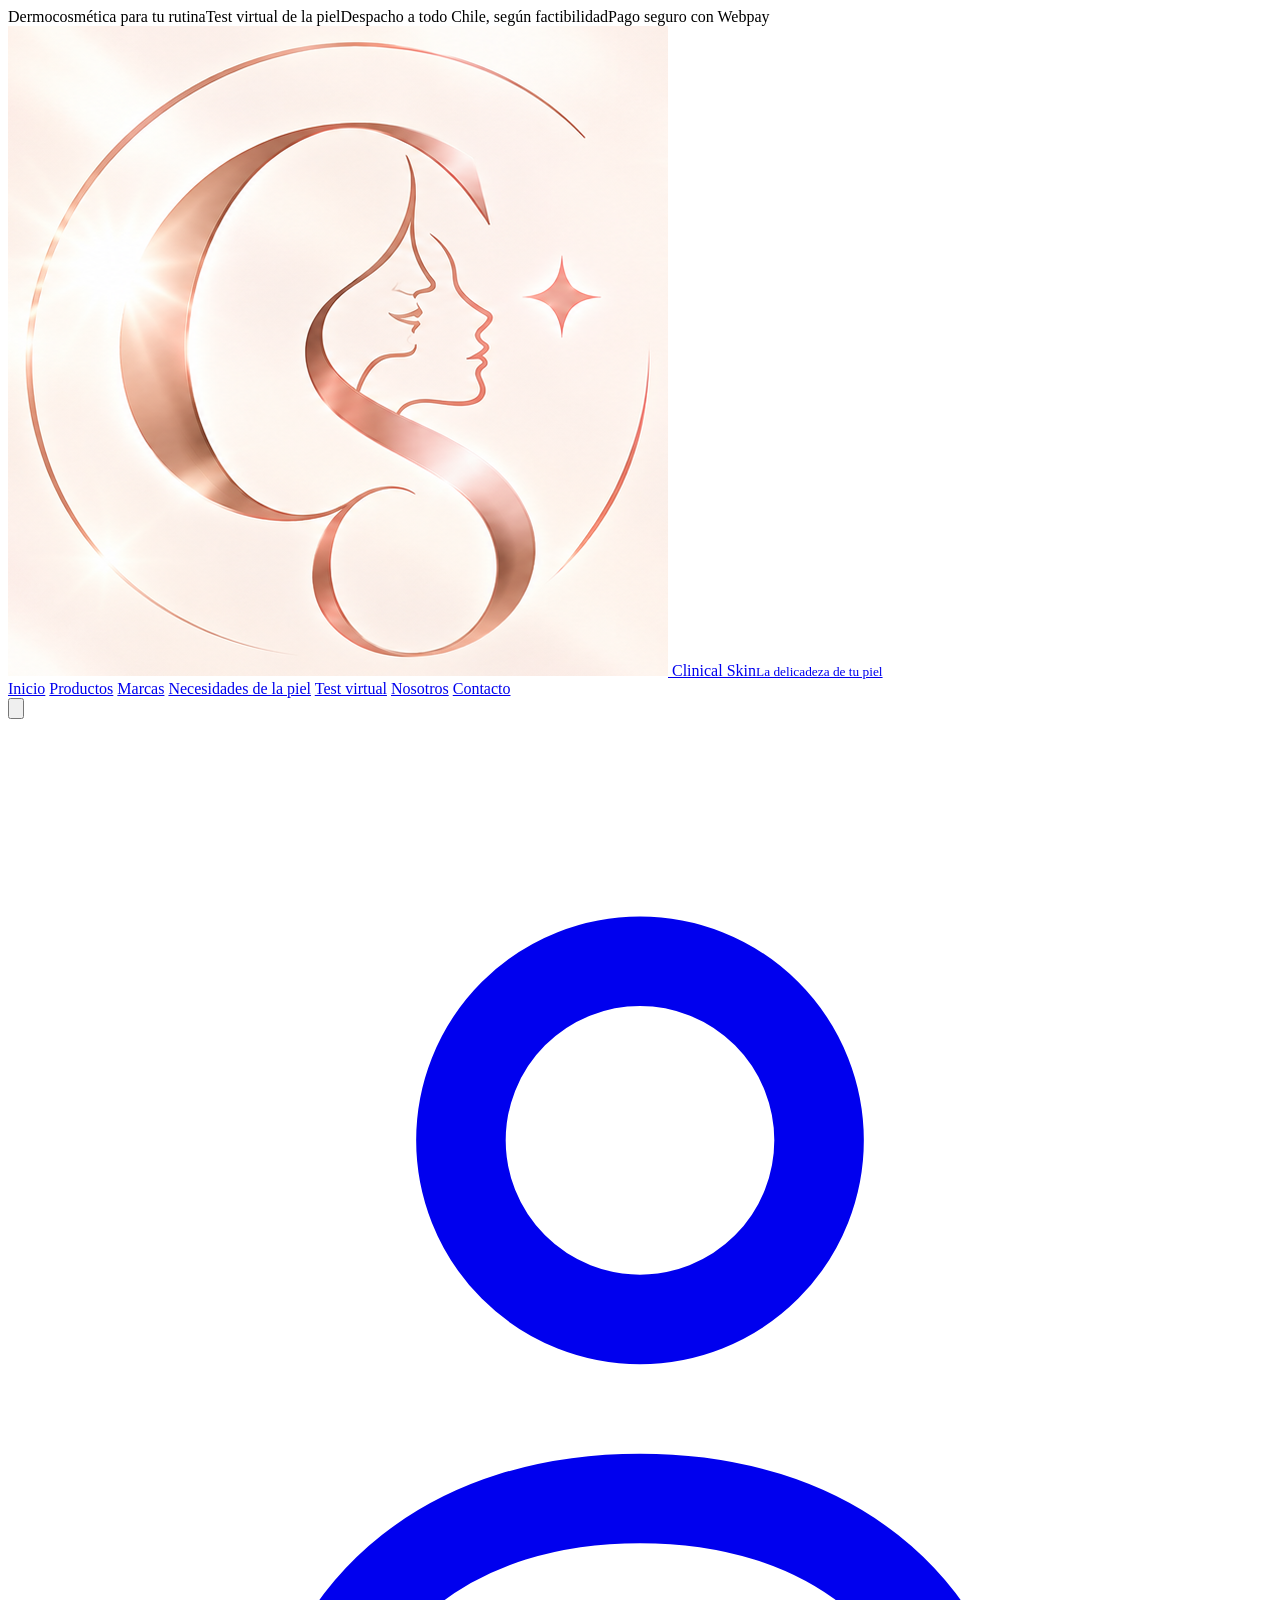
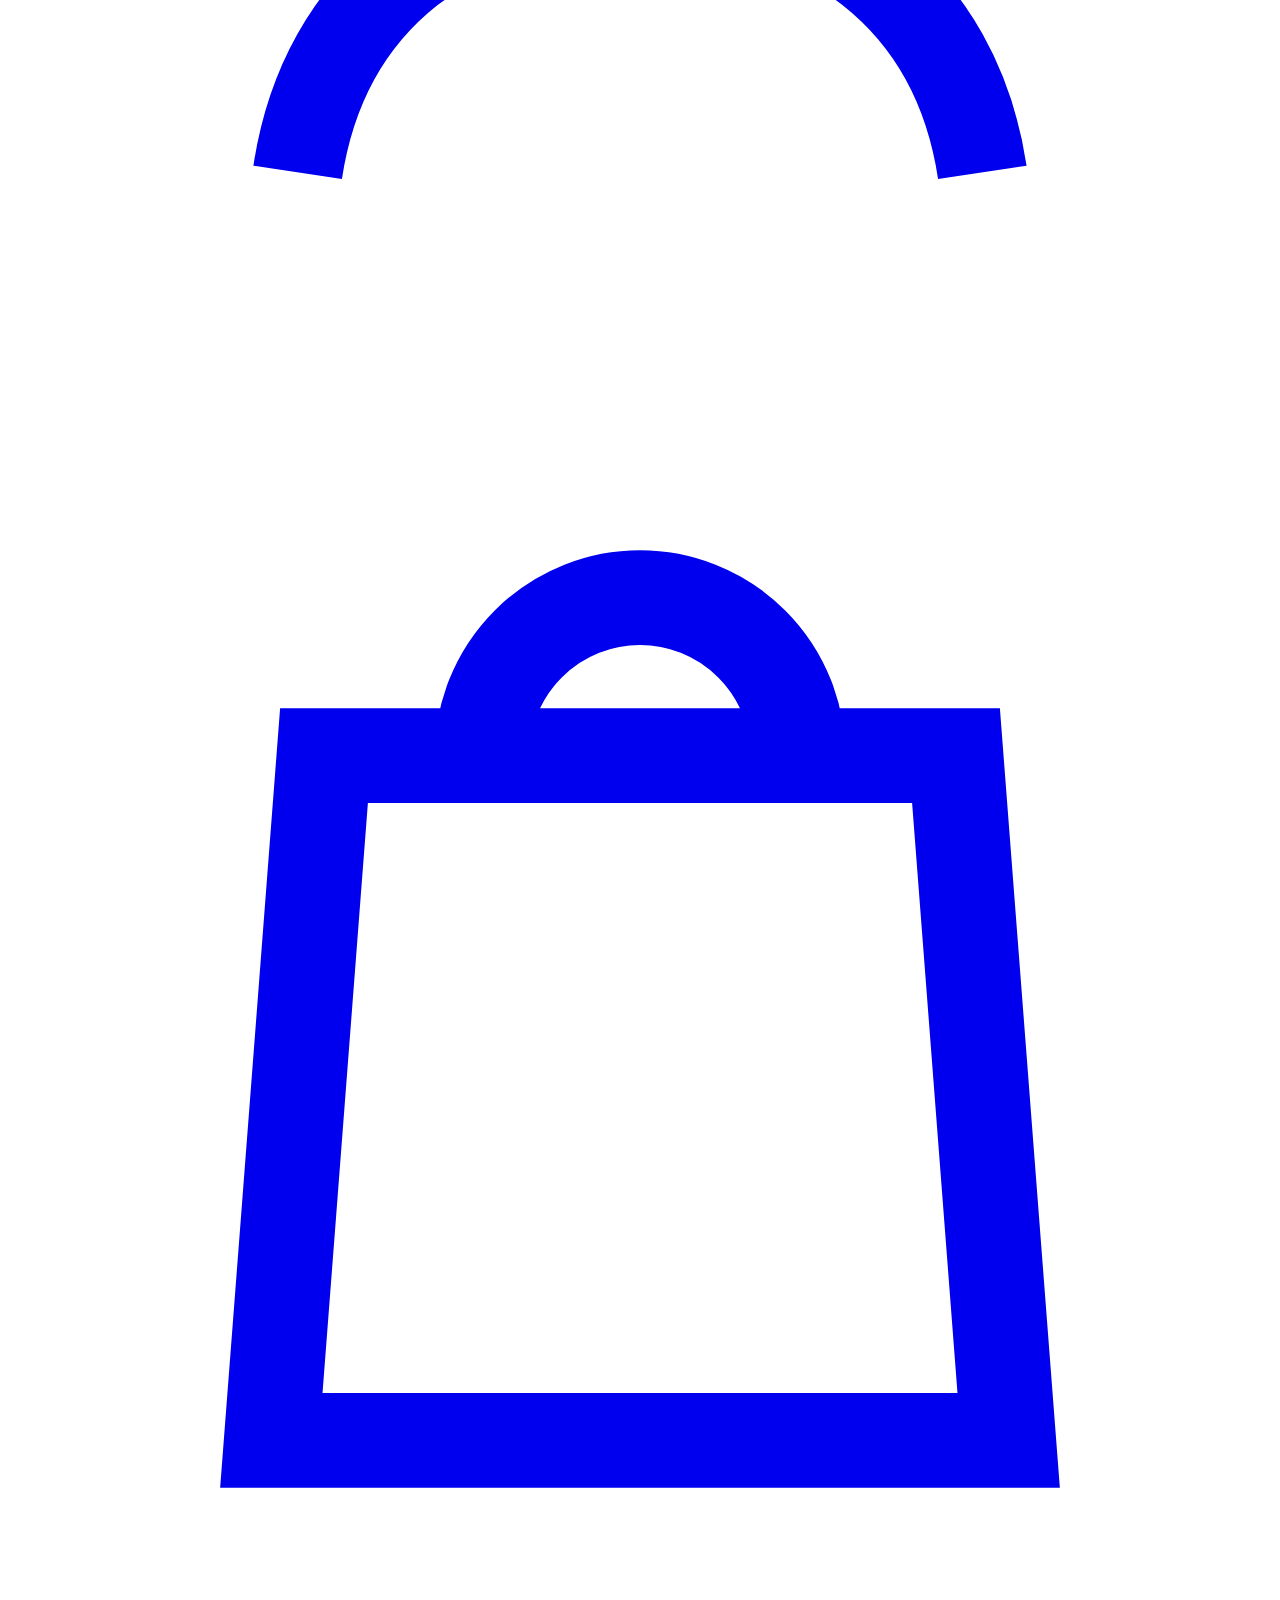
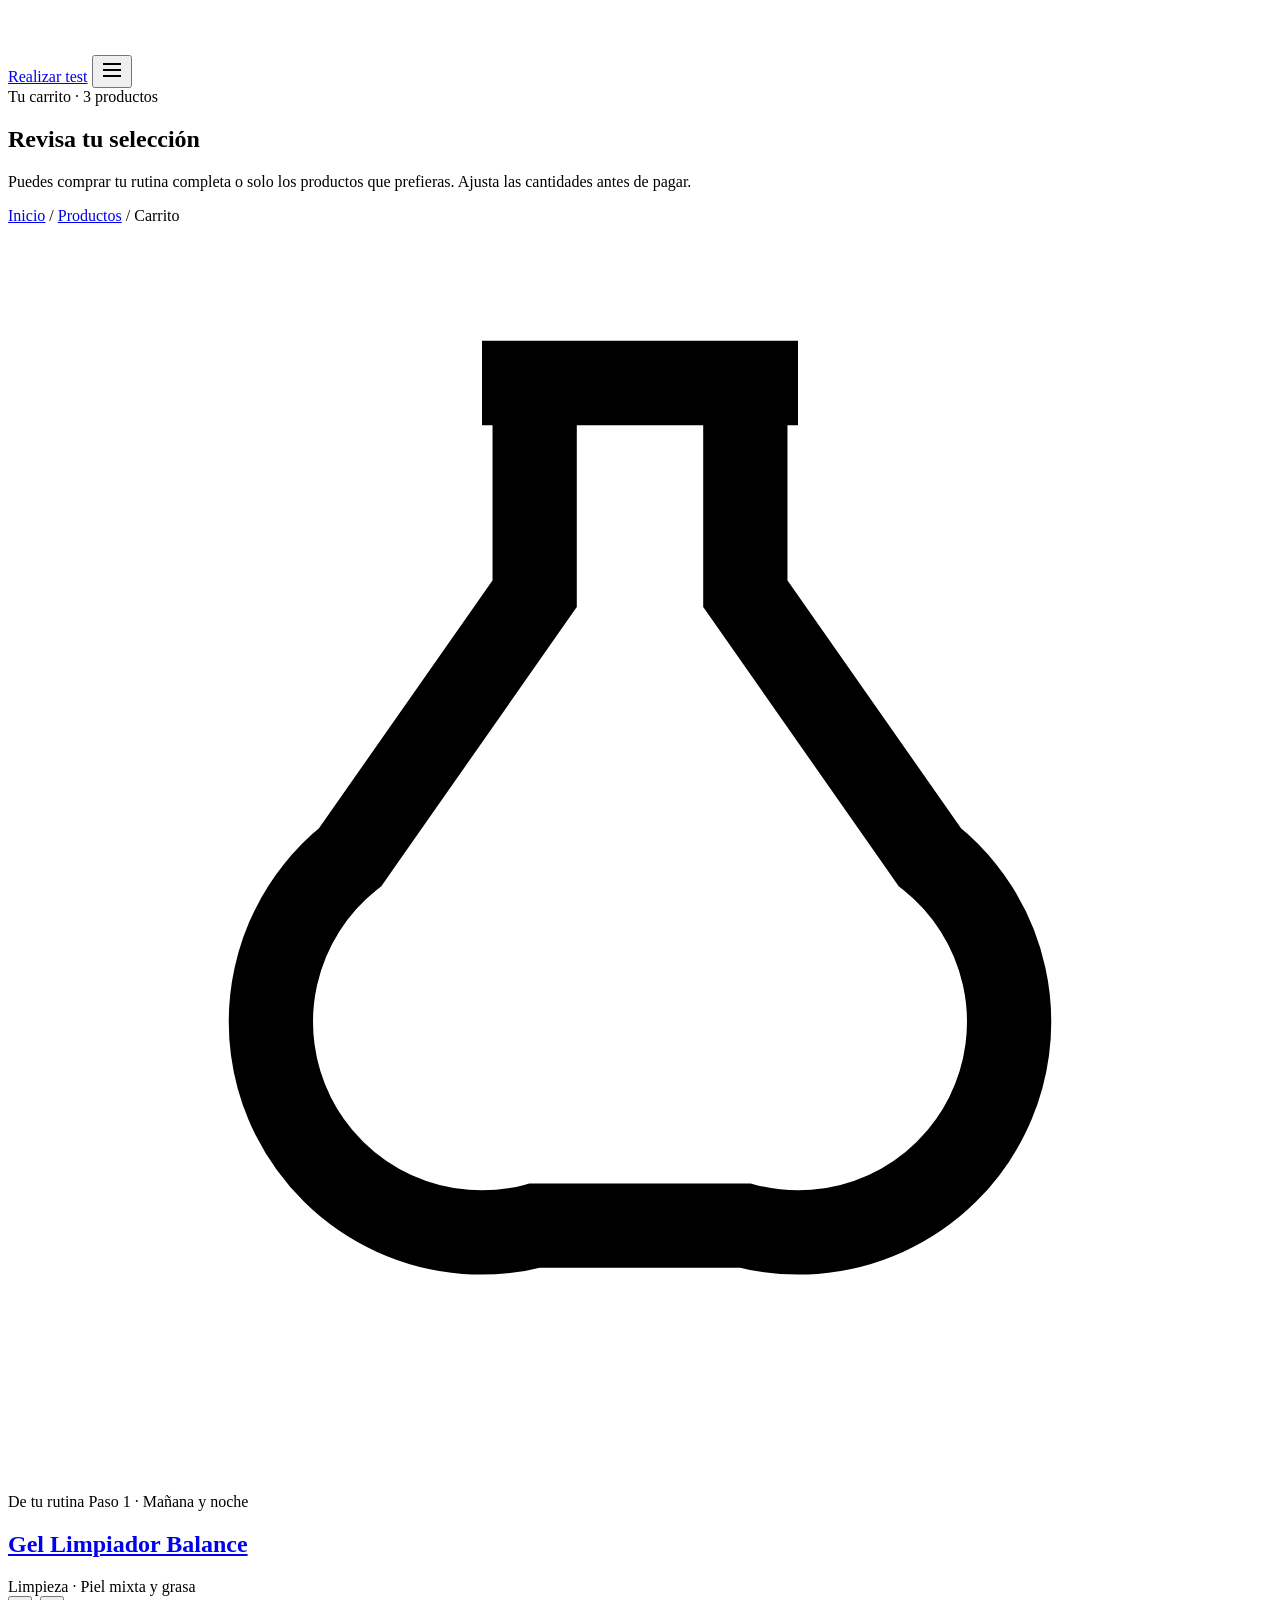
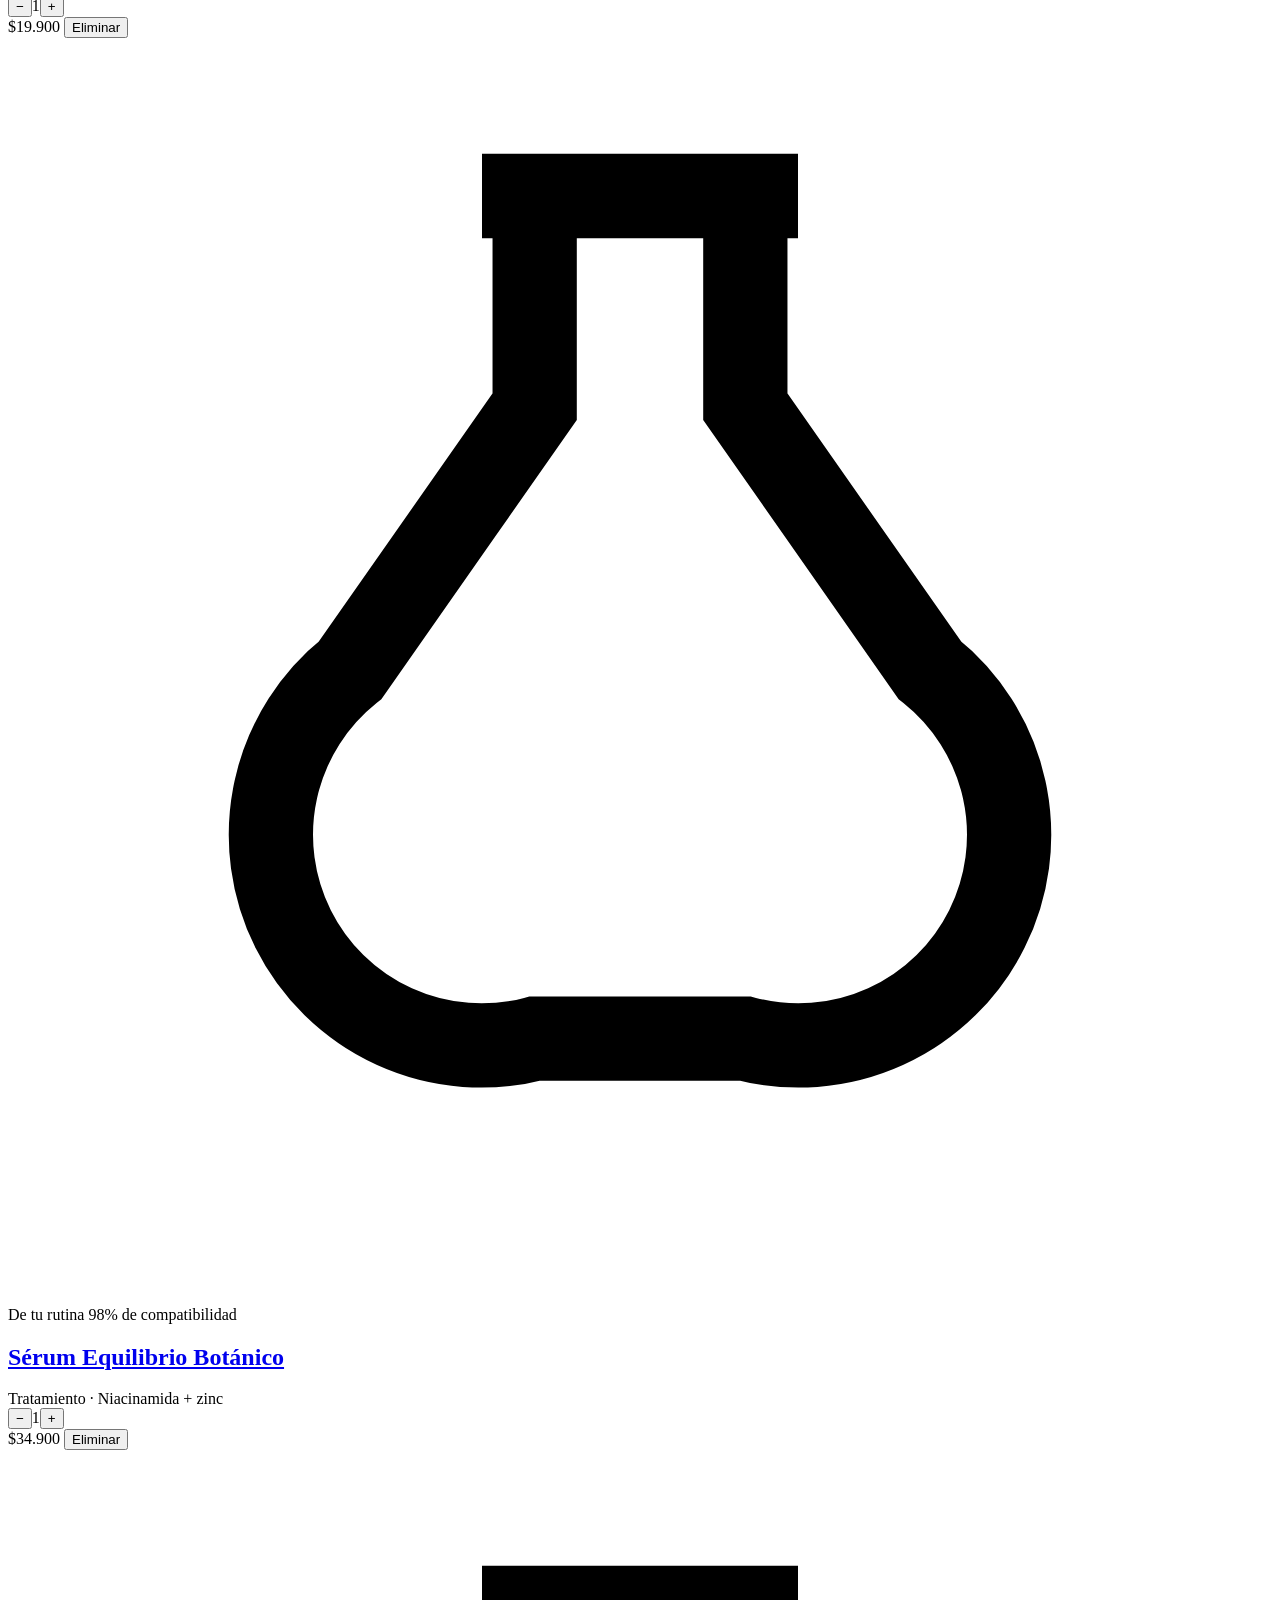
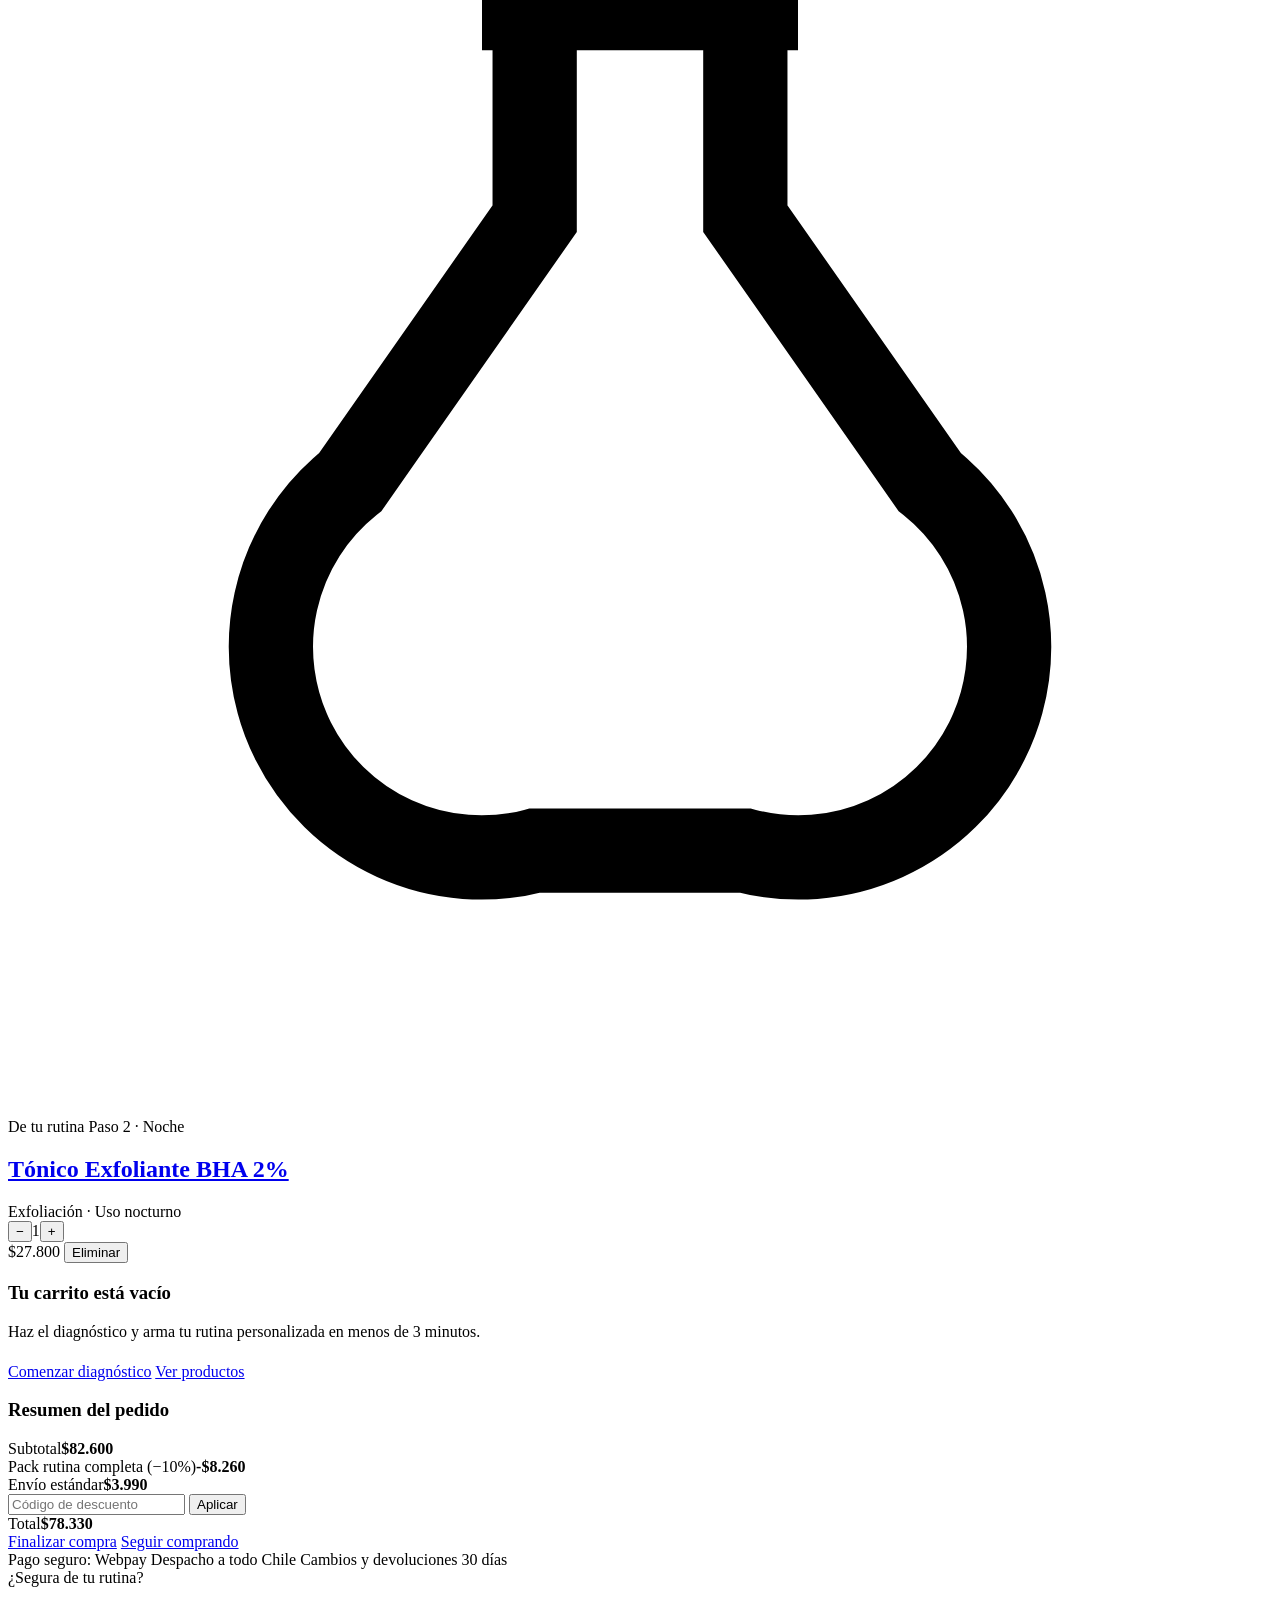
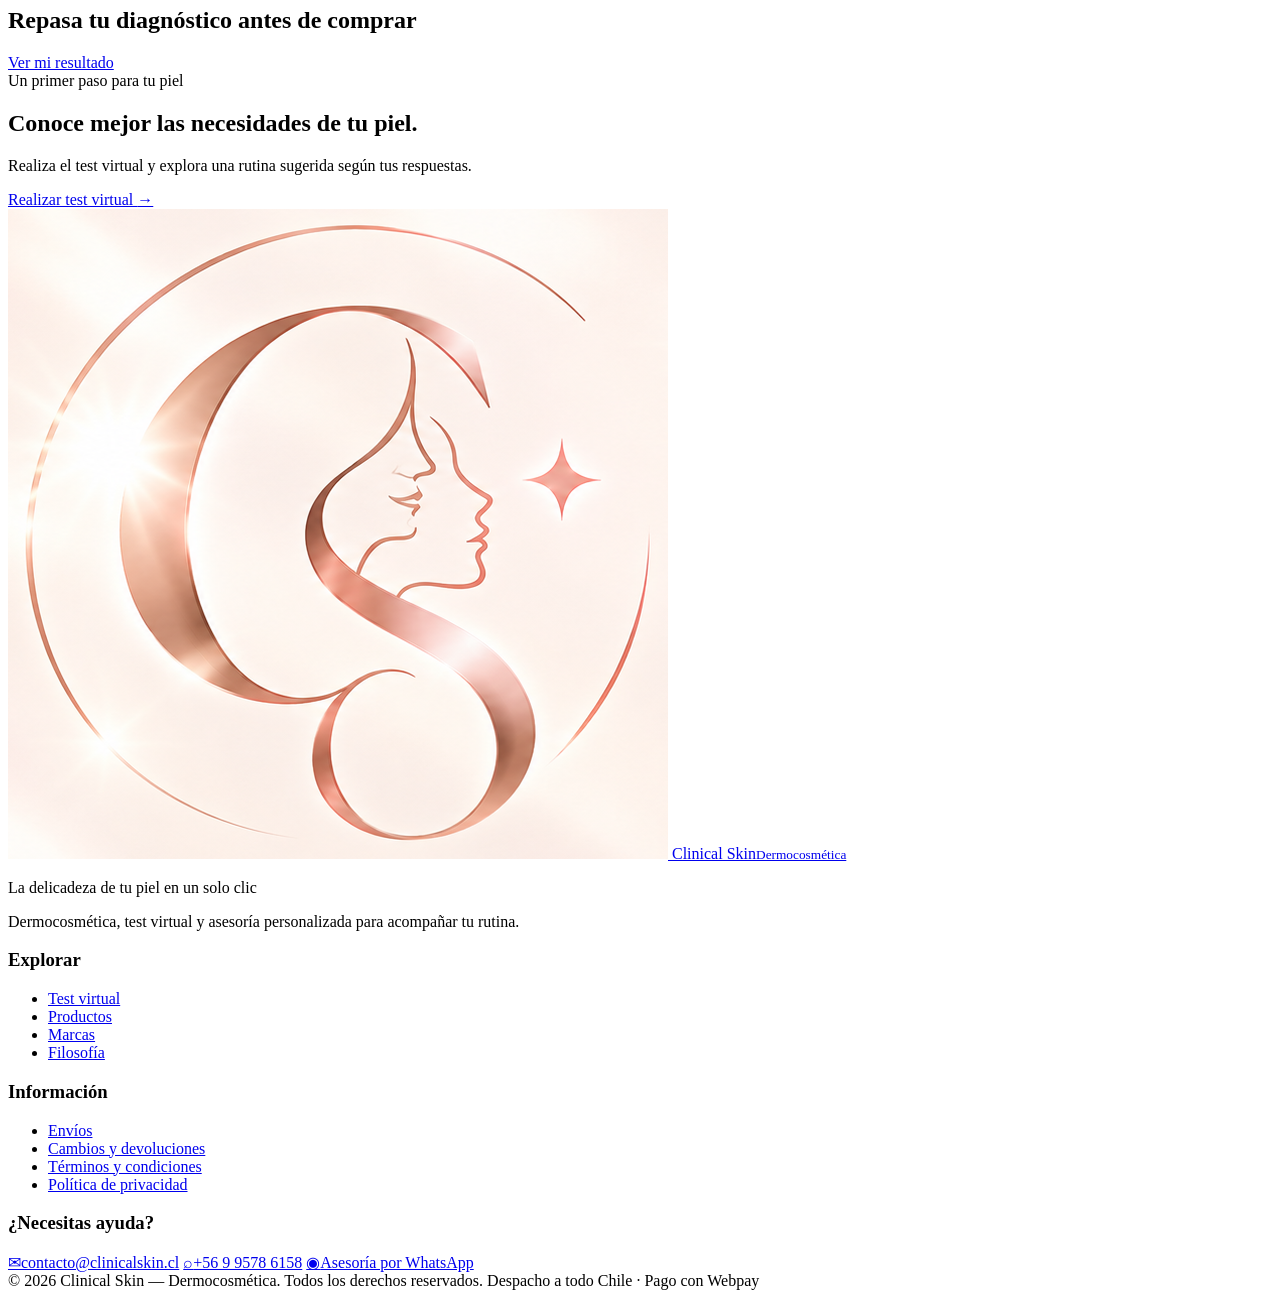
<file: carrito.html>
<!DOCTYPE html>
<html lang="es">
<head>
<meta charset="UTF-8">
<meta name="viewport" content="width=device-width, initial-scale=1.0">
<title>Carrito — Clinical Skin</title>
<meta name="description" content="Revisa tu selección, ajusta las cantidades y compra tu rutina completa con despacho a todo Chile.">
<meta property="og:type" content="website">
<meta property="og:site_name" content="Clinical Skin">
<meta property="og:title" content="Carrito — Clinical Skin">
<meta property="og:description" content="Revisa tu selección, ajusta las cantidades y compra tu rutina completa con despacho a todo Chile.">
<meta property="og:url" content="http://localhost/clinicalskin/carrito.html">
<meta property="og:image" content="http://localhost/clinicalskin/img/logoVert-clinicalSkin.png">
<meta name="twitter:card" content="summary_large_image">
<link rel="icon" href="img/logoNotext-clinicalSkin.png" type="image/png">
</head>
<body>

<header class="site-header" data-site-header></header>
<script src="js/header.js?v=20261024-editorial"></script>

<main>

<section class="page-header">
  <div class="container">
    <span class="eyebrow">Tu carrito · <span data-cart="count">3</span> productos</span>
    <h1>Revisa tu selección</h1>
    <p>Puedes comprar tu rutina completa o solo los productos que prefieras. Ajusta las cantidades antes de pagar.</p>
  </div>
</section>

<section class="section-tight">
  <div class="container">
    <div class="breadcrumb"><a href="index.html">Inicio</a> / <a href="productos.html">Productos</a> / Carrito</div>

    <div class="cart-layout">
      <div>
        <div class="cart-panel">

          <div class="cart-item" data-price="19900">
            <div class="cart-thumb">
              <svg viewBox="0 0 24 24" fill="none" stroke="currentColor" stroke-width="1.6"><path d="M9 3h6M10 3v4l-3.5 5A4 4 0 0 0 10 19h4a4 4 0 0 0 3.5-7L14 7V3"/></svg>
            </div>
            <div class="cart-item-info">
              <div class="product-tags">
                <span class="badge badge-primary">De tu rutina</span>
                <span class="badge badge-accent">Paso 1 · Mañana y noche</span>
              </div>
              <h2><a href="producto.html">Gel Limpiador Balance</a></h2>
              <span class="meta">Limpieza · Piel mixta y grasa</span>
              <div class="qty-selector">
                <button type="button">−</button><span>1</span><button type="button">+</button>
              </div>
            </div>
            <div class="cart-item-side">
              <span class="line-price">$19.900</span>
              <button type="button" class="remove-item">Eliminar</button>
            </div>
          </div>

          <div class="cart-item" data-price="34900">
            <div class="cart-thumb">
              <svg viewBox="0 0 24 24" fill="none" stroke="currentColor" stroke-width="1.6"><path d="M9 3h6M10 3v4l-3.5 5A4 4 0 0 0 10 19h4a4 4 0 0 0 3.5-7L14 7V3"/></svg>
            </div>
            <div class="cart-item-info">
              <div class="product-tags">
                <span class="badge badge-primary">De tu rutina</span>
                <span class="badge badge-accent">98% de compatibilidad</span>
              </div>
              <h2><a href="producto.html">Sérum Equilibrio Botánico</a></h2>
              <span class="meta">Tratamiento · Niacinamida + zinc</span>
              <div class="qty-selector">
                <button type="button">−</button><span>1</span><button type="button">+</button>
              </div>
            </div>
            <div class="cart-item-side">
              <span class="line-price">$34.900</span>
              <button type="button" class="remove-item">Eliminar</button>
            </div>
          </div>

          <div class="cart-item" data-price="27800">
            <div class="cart-thumb">
              <svg viewBox="0 0 24 24" fill="none" stroke="currentColor" stroke-width="1.6"><path d="M9 3h6M10 3v4l-3.5 5A4 4 0 0 0 10 19h4a4 4 0 0 0 3.5-7L14 7V3"/></svg>
            </div>
            <div class="cart-item-info">
              <div class="product-tags">
                <span class="badge badge-primary">De tu rutina</span>
                <span class="badge badge-accent">Paso 2 · Noche</span>
              </div>
              <h2><a href="producto.html">Tónico Exfoliante BHA 2%</a></h2>
              <span class="meta">Exfoliación · Uso nocturno</span>
              <div class="qty-selector">
                <button type="button">−</button><span>1</span><button type="button">+</button>
              </div>
            </div>
            <div class="cart-item-side">
              <span class="line-price">$27.800</span>
              <button type="button" class="remove-item">Eliminar</button>
            </div>
          </div>

        </div>

        <div class="cart-empty">
          <h3>Tu carrito está vacío</h3>
          <p>Haz el diagnóstico y arma tu rutina personalizada en menos de 3 minutos.</p>
          <div class="actions-row" style="justify-content:center; margin-top:22px;">
            <a href="diagnostico.html" class="btn btn-primary">Comenzar diagnóstico</a>
            <a href="productos.html" class="btn btn-outline">Ver productos</a>
          </div>
        </div>
      </div>

      <aside class="order-box">
        <h3>Resumen del pedido</h3>
        <div class="summary-row"><span>Subtotal</span><strong data-cart="subtotal">$82.600</strong></div>
        <div class="summary-row discount"><span>Pack rutina completa (−10%)</span><strong data-cart="discount">-$8.260</strong></div>
        <div class="summary-row"><span>Envío estándar</span><strong>$3.990</strong></div>

        <div class="coupon-row">
          <input type="text" placeholder="Código de descuento" aria-label="Código de descuento">
          <button type="button" class="btn btn-ghost btn-sm">Aplicar</button>
        </div>

        <div class="summary-row total"><span>Total</span><strong data-cart="total">$78.330</strong></div>

        <a href="checkout.html" class="btn btn-primary btn-block" style="margin-top:18px;">Finalizar compra</a>
        <a href="productos.html" class="btn btn-outline btn-block" style="margin-top:12px;">Seguir comprando</a>

        <div class="trust-row">
          <span>Pago seguro: Webpay</span>
          <span>Despacho a todo Chile</span>
          <span>Cambios y devoluciones 30 días</span>
        </div>
      </aside>
    </div>
  </div>
</section>

<section class="section-tight">
  <div class="container">
    <div class="cta-banner">
      <div>
        <span class="eyebrow">¿Segura de tu rutina?</span>
        <h2>Repasa tu diagnóstico antes de comprar</h2>
      </div>
      <a href="resultado.html" class="btn btn-primary">Ver mi resultado</a>
    </div>
  </div>
</section>

</main>

<footer class="site-footer" data-site-footer="simple"></footer>
<script src="js/footer.js"></script>

<script src="js/logica.js"></script>
<script src="js/compra.js"></script>
<script src="js/main.js"></script>
</body>
</html>
</file>
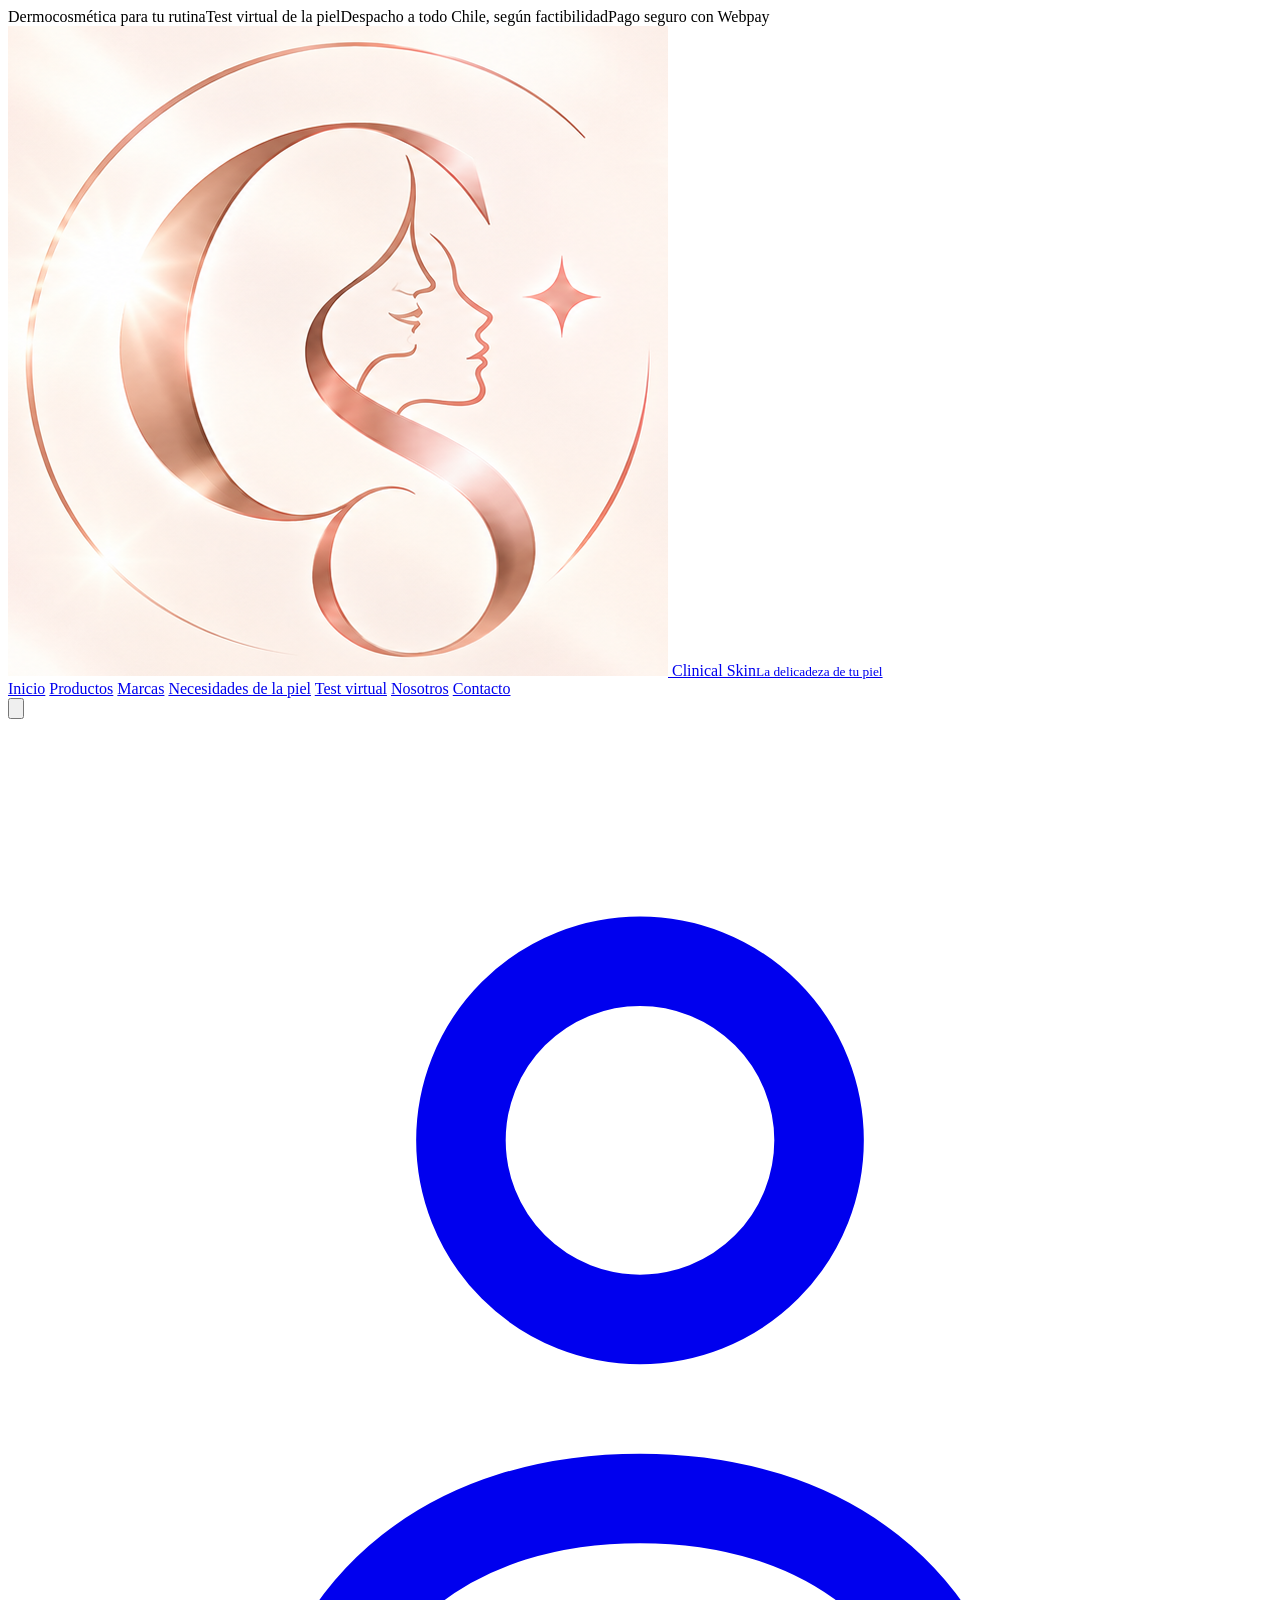
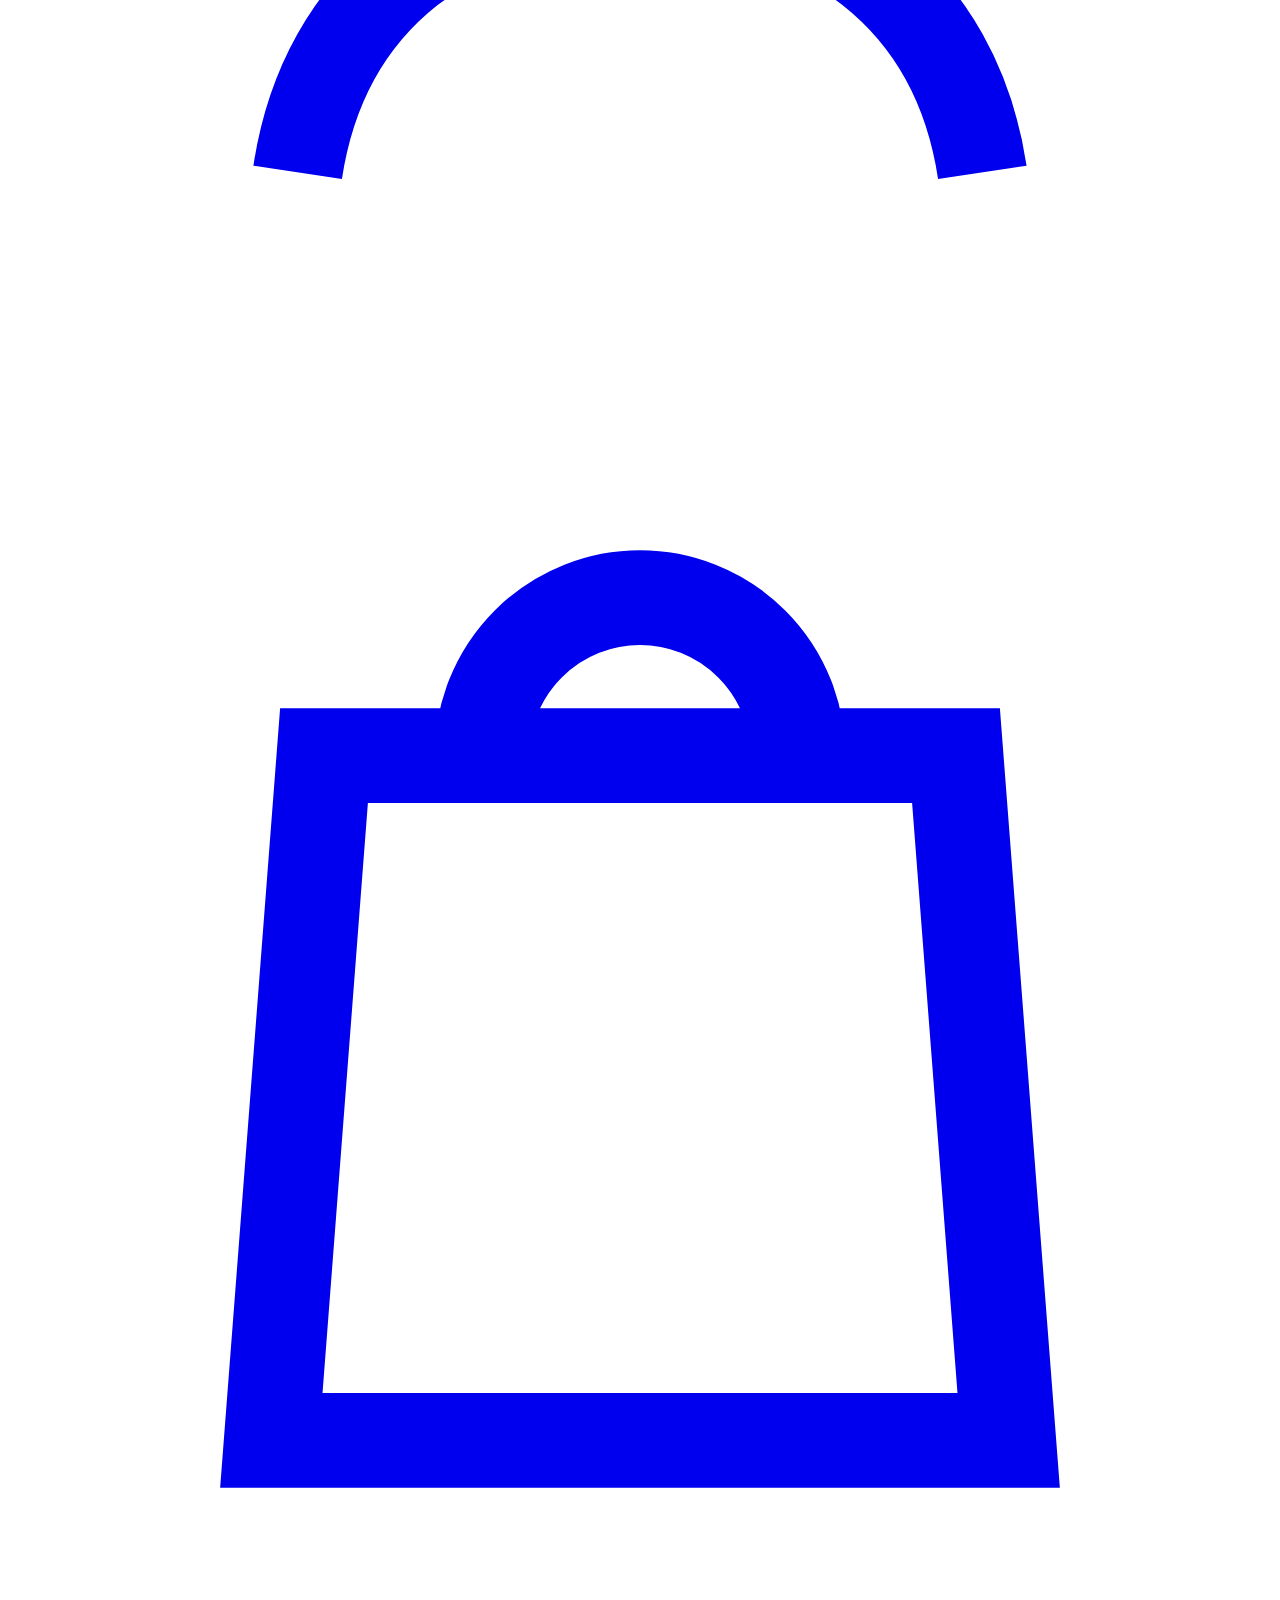
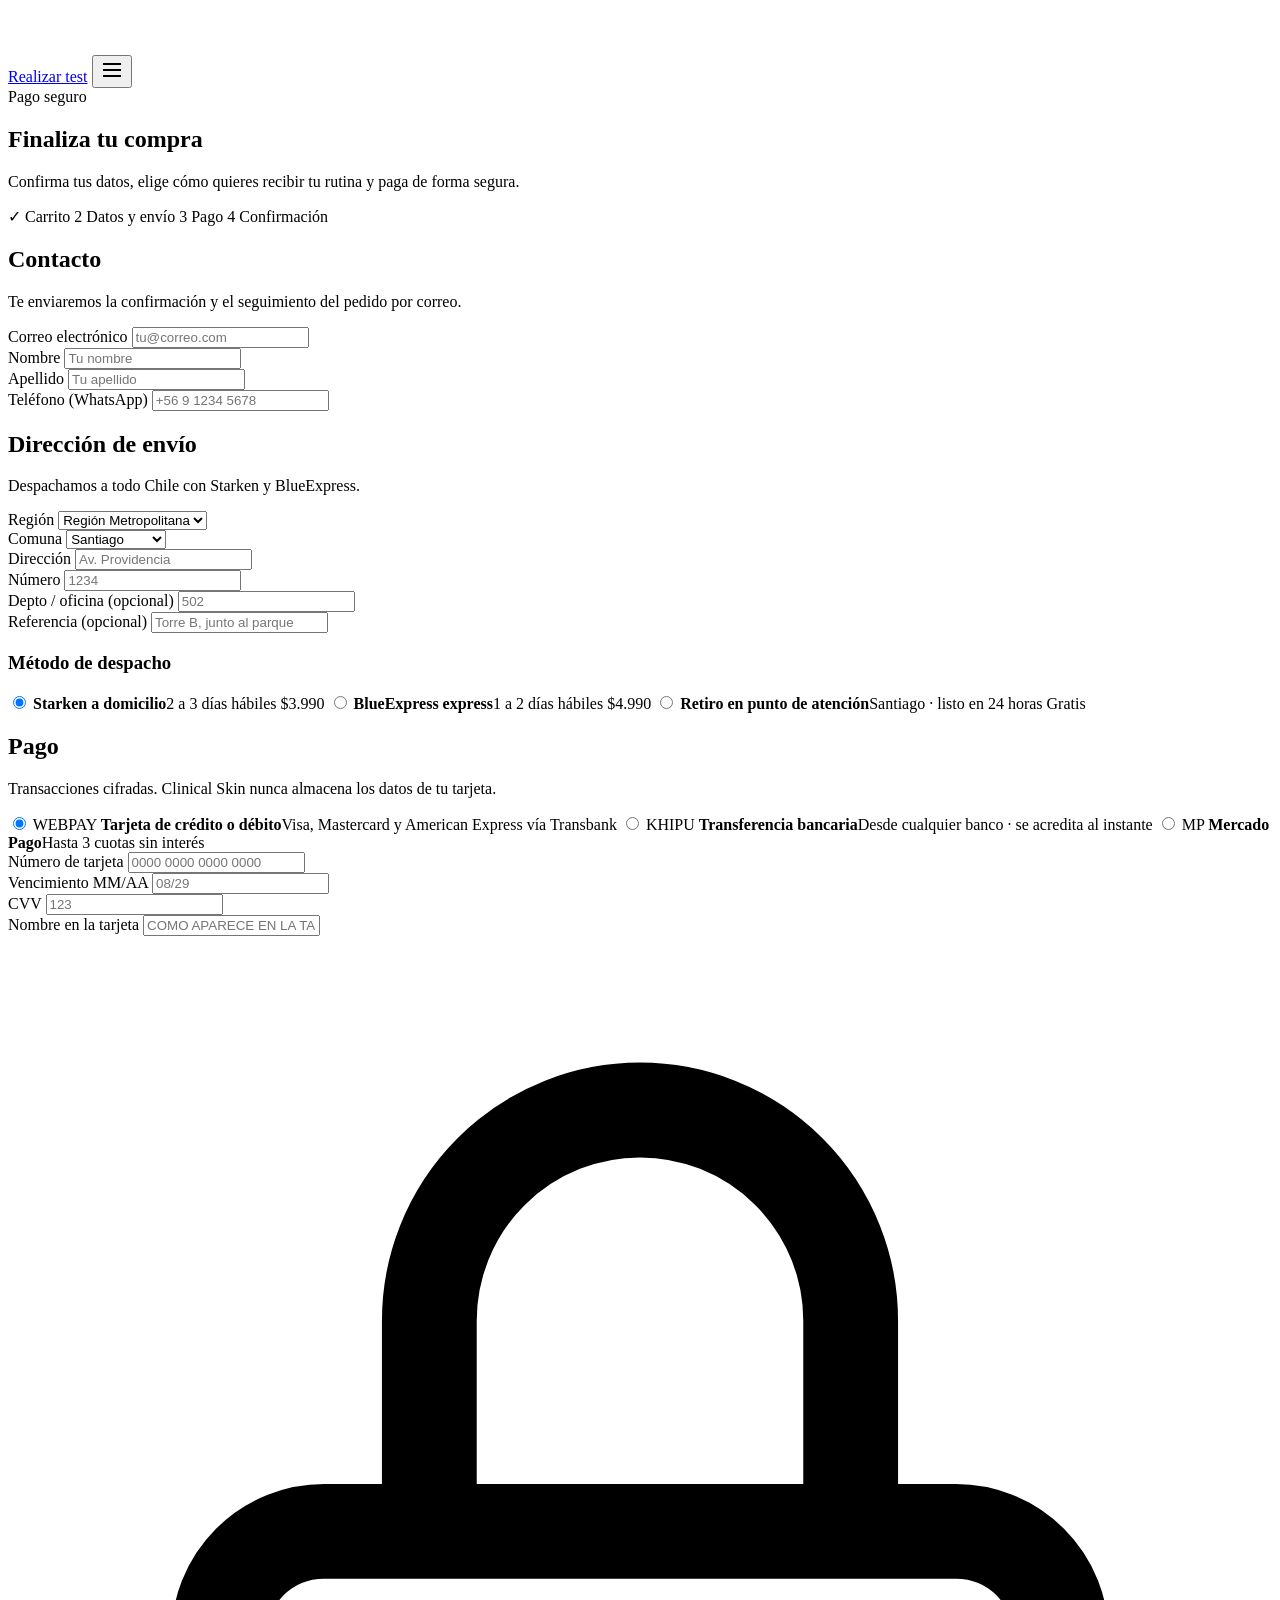
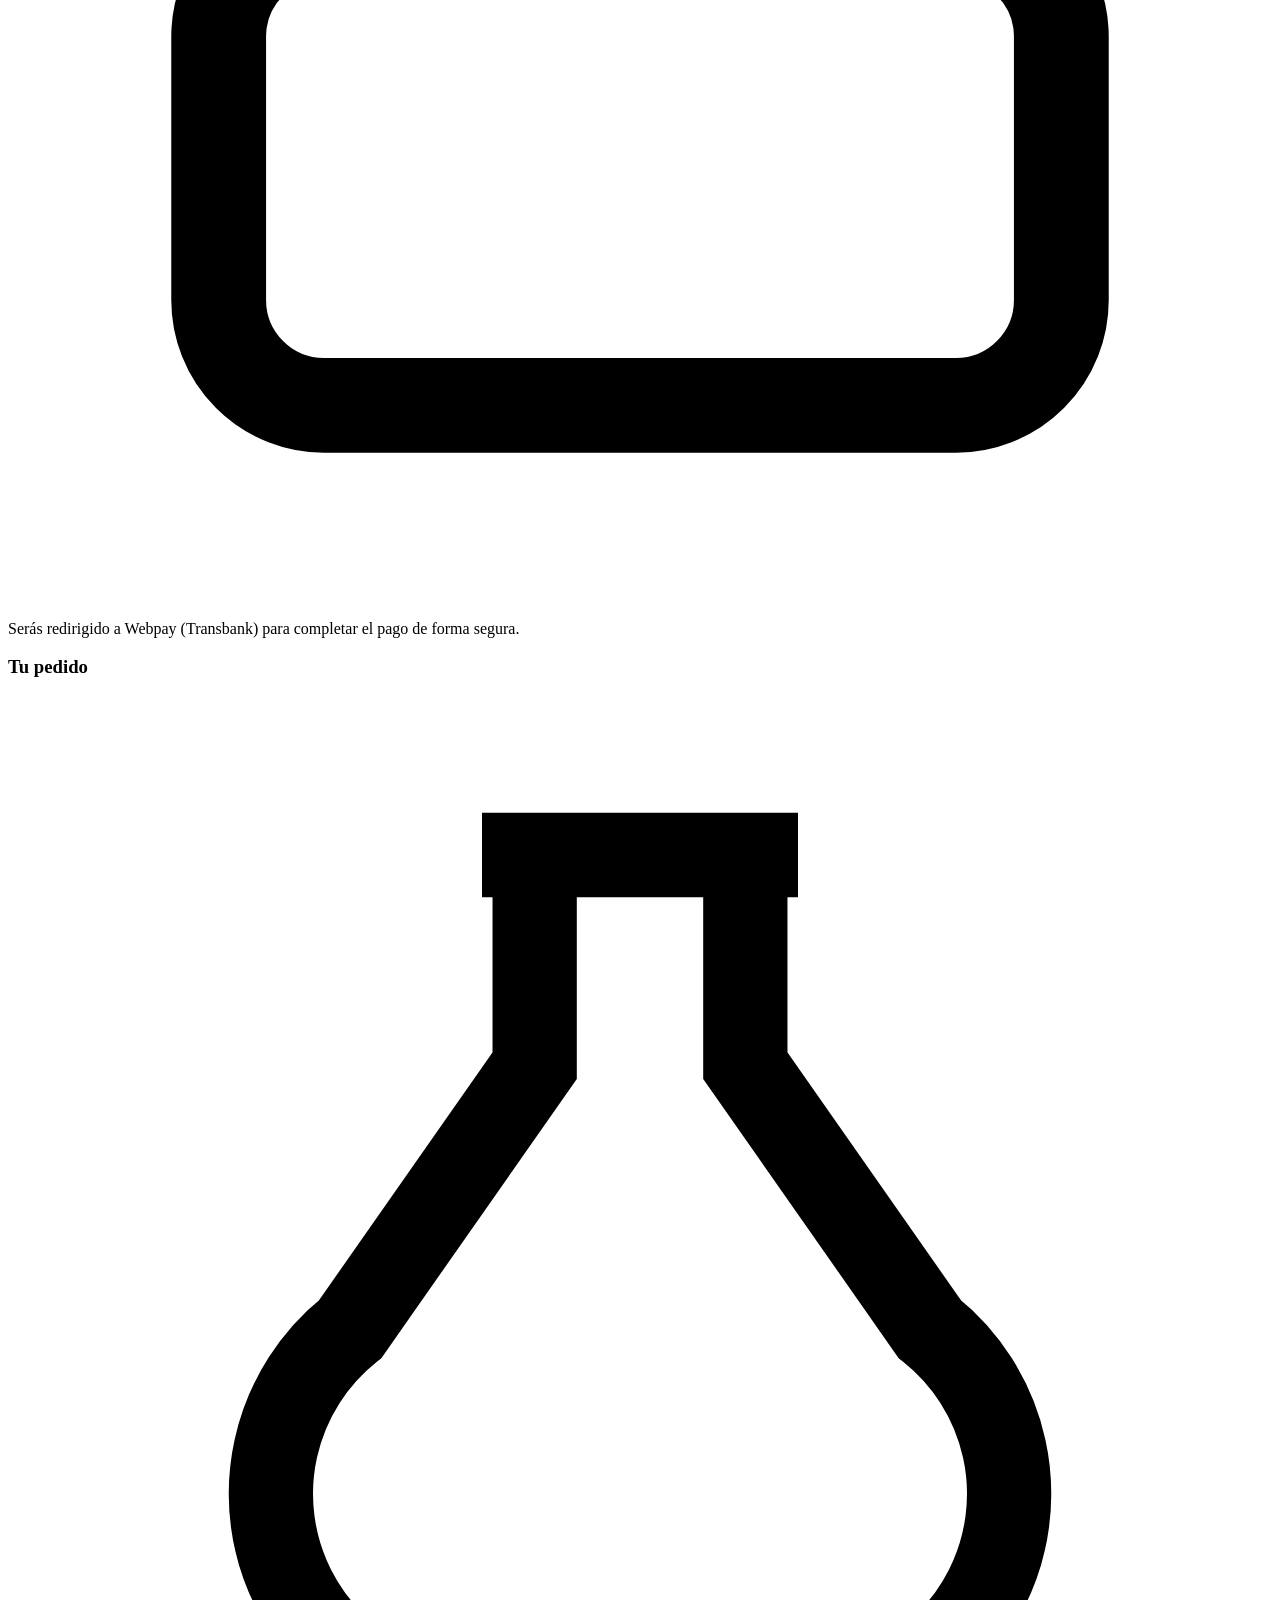
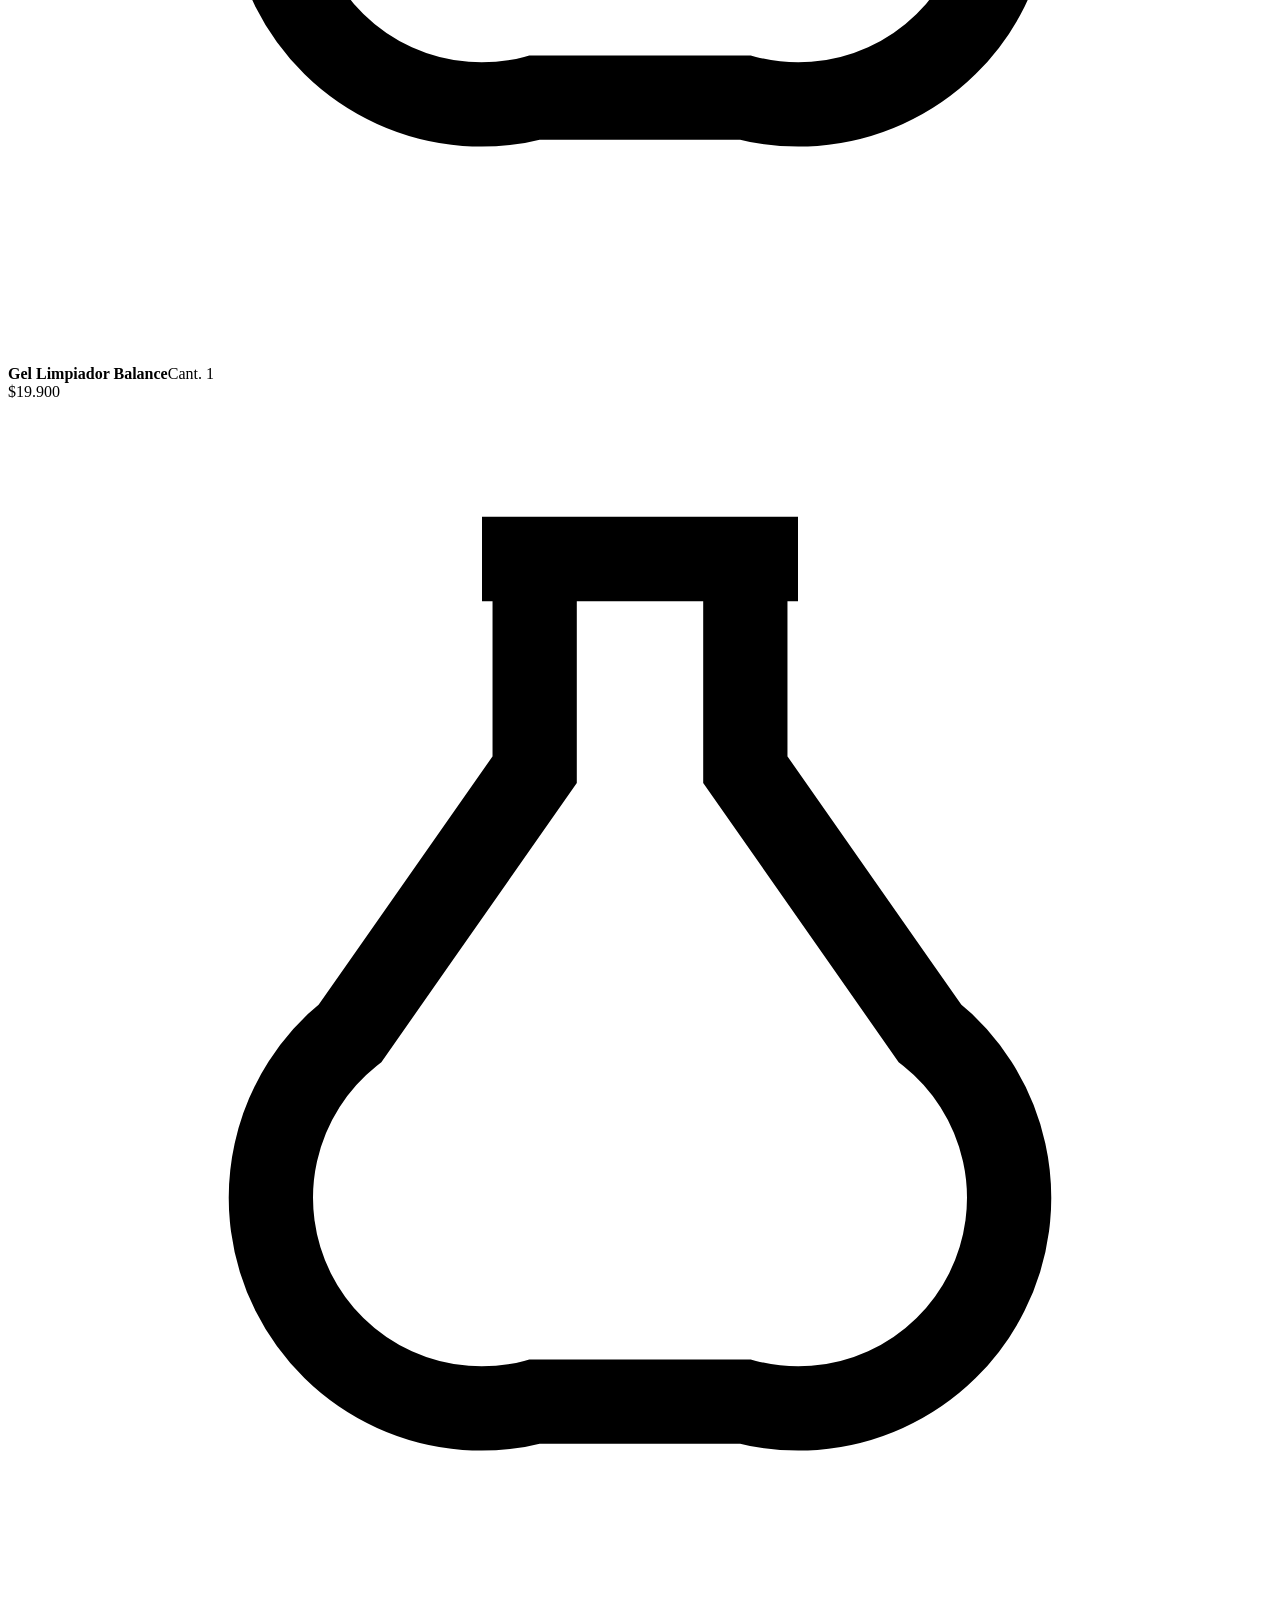
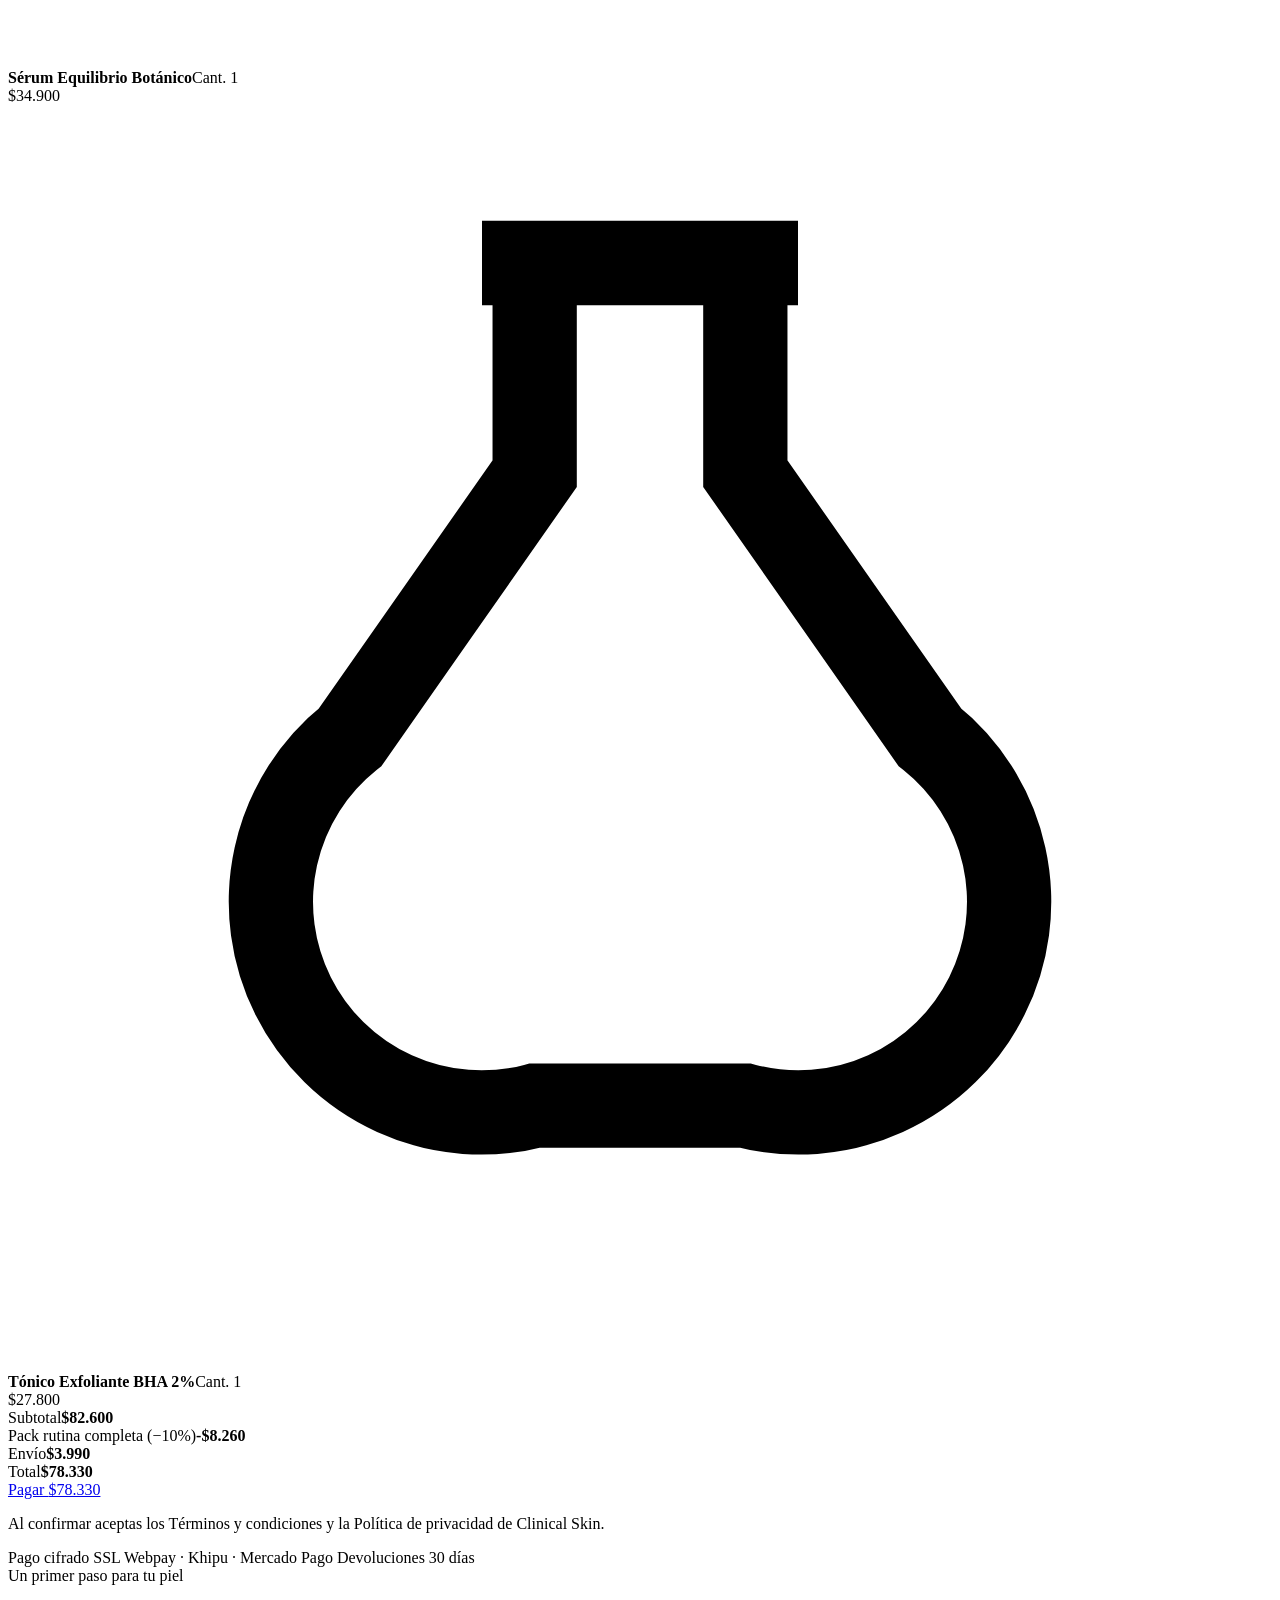
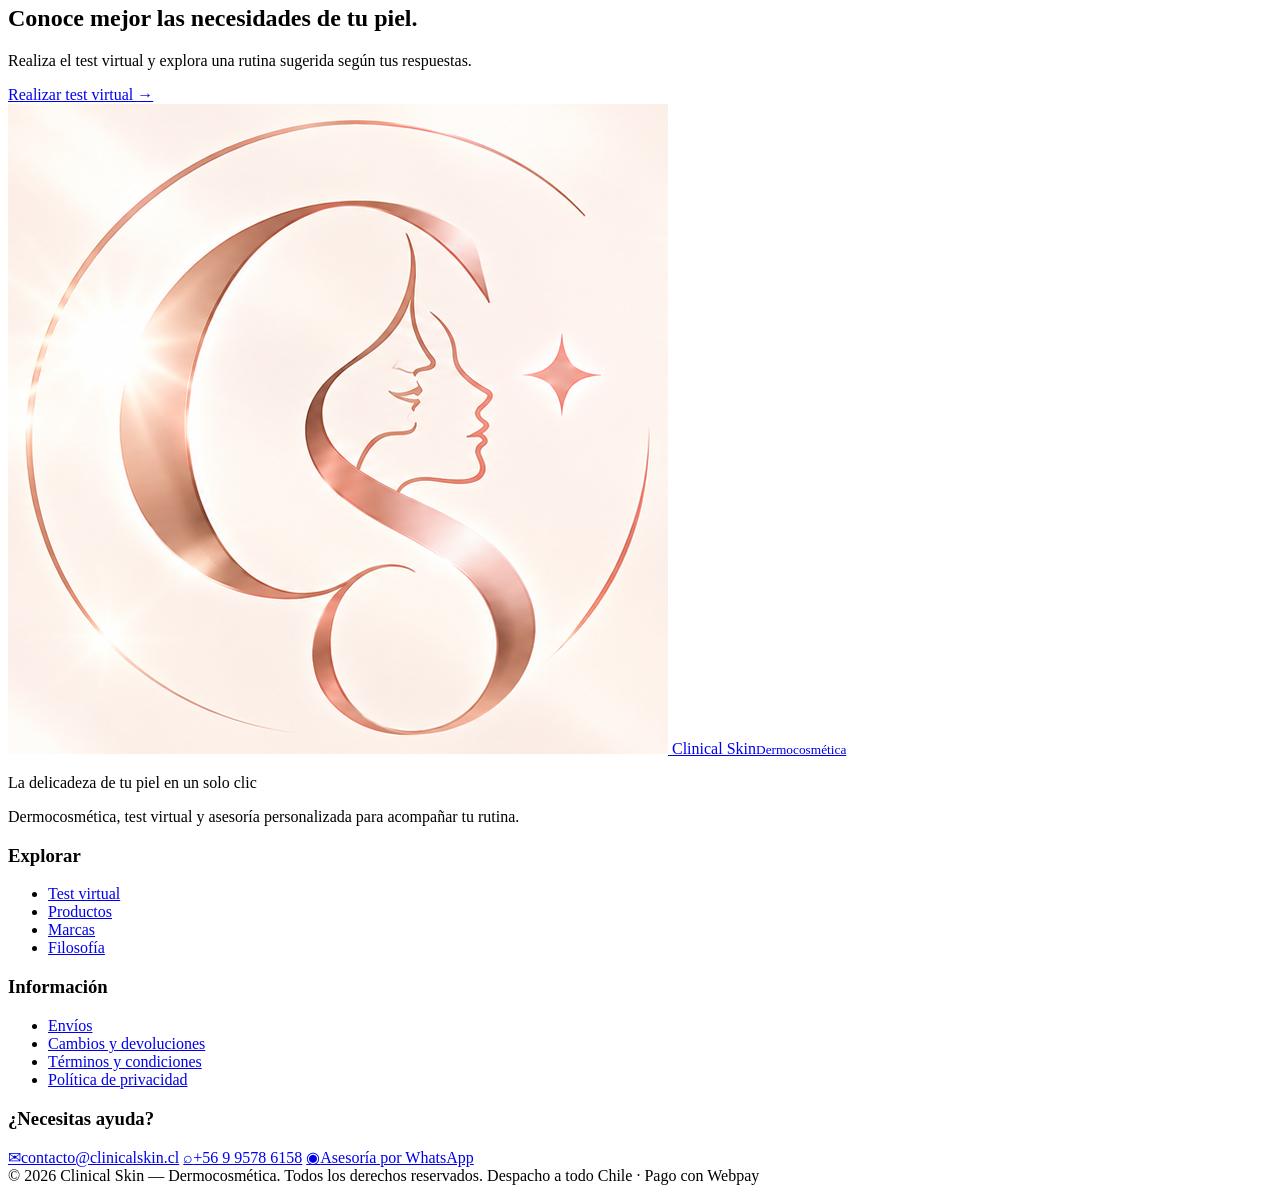
<file: checkout.html>
<!DOCTYPE html>
<html lang="es">
<head>
<meta charset="UTF-8">
<meta name="viewport" content="width=device-width, initial-scale=1.0">
<title>Pago seguro — Clinical Skin</title>
<meta name="description" content="Pago seguro con Webpay, Flow o Mercado Pago. Confirma tus datos y elige despacho Starken, BlueExpress o retiro en Santiago.">
<meta property="og:type" content="website">
<meta property="og:site_name" content="Clinical Skin">
<meta property="og:title" content="Pago seguro — Clinical Skin">
<meta property="og:description" content="Pago seguro con Webpay, Flow o Mercado Pago. Confirma tus datos y elige despacho Starken, BlueExpress o retiro en Santiago.">
<meta property="og:url" content="http://localhost/clinicalskin/checkout.html">
<meta property="og:image" content="http://localhost/clinicalskin/img/logoVert-clinicalSkin.png">
<meta name="twitter:card" content="summary_large_image">
<link rel="icon" href="img/logoNotext-clinicalSkin.png" type="image/png">
</head>
<body>

<header class="site-header" data-site-header></header>
<script src="js/header.js?v=20261024-editorial"></script>

<main>

<section class="page-header">
  <div class="container">
    <span class="eyebrow">Pago seguro</span>
    <h1>Finaliza tu compra</h1>
    <p>Confirma tus datos, elige cómo quieres recibir tu rutina y paga de forma segura.</p>
  </div>
</section>

<section class="section-tight">
  <div class="container">

    <div class="checkout-steps">
      <span class="cs done"><span class="cs-num">✓</span> Carrito</span>
      <span class="cs active"><span class="cs-num">2</span> Datos y envío</span>
      <span class="cs"><span class="cs-num">3</span> Pago</span>
      <span class="cs"><span class="cs-num">4</span> Confirmación</span>
    </div>

    <div class="checkout-layout">
      <div>

        <!-- CONTACTO -->
        <div class="form-card">
          <h2>Contacto</h2>
          <p class="fc-sub">Te enviaremos la confirmación y el seguimiento del pedido por correo.</p>
          <div class="field-grid">
            <div class="field full">
              <label for="email">Correo electrónico</label>
              <input id="email" type="email" placeholder="tu@correo.com">
            </div>
            <div class="field">
              <label for="nombre">Nombre</label>
              <input id="nombre" type="text" placeholder="Tu nombre">
            </div>
            <div class="field">
              <label for="apellido">Apellido</label>
              <input id="apellido" type="text" placeholder="Tu apellido">
            </div>
            <div class="field full">
              <label for="fono">Teléfono (WhatsApp)</label>
              <input id="fono" type="tel" placeholder="+56 9 1234 5678">
            </div>
          </div>
        </div>

        <!-- ENVÍO -->
        <div class="form-card">
          <h2>Dirección de envío</h2>
          <p class="fc-sub">Despachamos a todo Chile con Starken y BlueExpress.</p>
          <div class="field-grid">
            <div class="field">
              <label for="region">Región</label>
              <select id="region">
                <option>Región Metropolitana</option>
                <option>Valparaíso</option>
                <option>Biobío</option>
                <option>La Araucanía</option>
                <option>Los Lagos</option>
                <option>Otra región</option>
              </select>
            </div>
            <div class="field">
              <label for="comuna">Comuna</label>
              <select id="comuna">
                <option>Santiago</option>
                <option>Providencia</option>
                <option>Ñuñoa</option>
                <option>Las Condes</option>
                <option>Vitacura</option>
                <option>Maipú</option>
                <option>Otra comuna</option>
              </select>
            </div>
            <div class="field full">
              <label for="calle">Dirección</label>
              <input id="calle" type="text" placeholder="Av. Providencia">
            </div>
            <div class="field">
              <label for="numero">Número</label>
              <input id="numero" type="text" placeholder="1234">
            </div>
            <div class="field">
              <label for="depto">Depto / oficina (opcional)</label>
              <input id="depto" type="text" placeholder="502">
            </div>
            <div class="field full">
              <label for="referencia">Referencia (opcional)</label>
              <input id="referencia" type="text" placeholder="Torre B, junto al parque">
            </div>
          </div>

          <h3 class="ship-subhead">Método de despacho</h3>
          <label class="radio-card selected">
            <input type="radio" name="envio" value="starken" data-cost="3990" data-label="Starken · 2 a 3 días" checked>
            <span class="rc-copy"><strong>Starken a domicilio</strong><span>2 a 3 días hábiles</span></span>
            <span class="rc-price">$3.990</span>
          </label>
          <label class="radio-card">
            <input type="radio" name="envio" value="blueexpress" data-cost="4990" data-label="BlueExpress · 1 a 2 días">
            <span class="rc-copy"><strong>BlueExpress express</strong><span>1 a 2 días hábiles</span></span>
            <span class="rc-price">$4.990</span>
          </label>
          <label class="radio-card">
            <input type="radio" name="envio" value="retiro" data-cost="0" data-label="Retiro en Santiago · 24 h">
            <span class="rc-copy"><strong>Retiro en punto de atención</strong><span>Santiago · listo en 24 horas</span></span>
            <span class="rc-price">Gratis</span>
          </label>
        </div>

        <!-- PAGO -->
        <div class="form-card">
          <h2>Pago</h2>
          <p class="fc-sub">Transacciones cifradas. Clinical Skin nunca almacena los datos de tu tarjeta.</p>

          <div class="pay-methods">
            <label class="radio-card selected">
              <input type="radio" name="pago" value="webpay" checked>
              <span class="pay-logo">WEBPAY</span>
              <span class="rc-copy"><strong>Tarjeta de crédito o débito</strong><span>Visa, Mastercard y American Express vía Transbank</span></span>
            </label>
            <label class="radio-card">
              <input type="radio" name="pago" value="khipu">
              <span class="pay-logo">KHIPU</span>
              <span class="rc-copy"><strong>Transferencia bancaria</strong><span>Desde cualquier banco · se acredita al instante</span></span>
            </label>
            <label class="radio-card">
              <input type="radio" name="pago" value="mercado">
              <span class="pay-logo">MP</span>
              <span class="rc-copy"><strong>Mercado Pago</strong><span>Hasta 3 cuotas sin interés</span></span>
            </label>
          </div>

          <div class="card-fields visible">
            <div class="field-grid">
              <div class="field full">
                <label for="tarjeta">Número de tarjeta</label>
                <input id="tarjeta" type="text" placeholder="0000 0000 0000 0000" inputmode="numeric">
              </div>
              <div class="field">
                <label for="venc">Vencimiento MM/AA</label>
                <input id="venc" type="text" placeholder="08/29">
              </div>
              <div class="field">
                <label for="cvv">CVV</label>
                <input id="cvv" type="text" placeholder="123" inputmode="numeric">
              </div>
              <div class="field full">
                <label for="titular">Nombre en la tarjeta</label>
                <input id="titular" type="text" placeholder="COMO APARECE EN LA TARJETA">
              </div>
            </div>
            <p class="secure-note">
              <svg viewBox="0 0 24 24" fill="none" stroke="currentColor" stroke-width="1.8"><rect x="4" y="11" width="16" height="9" rx="2"/><path d="M8 11V7a4 4 0 0 1 8 0v4"/></svg>
              Serás redirigido a Webpay (Transbank) para completar el pago de forma segura.
            </p>
          </div>
        </div>

      </div>

      <aside class="order-box">
        <h3>Tu pedido</h3>

        <div class="os-item">
          <div class="os-thumb"><svg viewBox="0 0 24 24" fill="none" stroke="currentColor" stroke-width="1.6"><path d="M9 3h6M10 3v4l-3.5 5A4 4 0 0 0 10 19h4a4 4 0 0 0 3.5-7L14 7V3"/></svg></div>
          <div class="os-copy"><strong>Gel Limpiador Balance</strong><span>Cant. 1</span></div>
          <span class="os-price">$19.900</span>
        </div>
        <div class="os-item">
          <div class="os-thumb"><svg viewBox="0 0 24 24" fill="none" stroke="currentColor" stroke-width="1.6"><path d="M9 3h6M10 3v4l-3.5 5A4 4 0 0 0 10 19h4a4 4 0 0 0 3.5-7L14 7V3"/></svg></div>
          <div class="os-copy"><strong>Sérum Equilibrio Botánico</strong><span>Cant. 1</span></div>
          <span class="os-price">$34.900</span>
        </div>
        <div class="os-item">
          <div class="os-thumb"><svg viewBox="0 0 24 24" fill="none" stroke="currentColor" stroke-width="1.6"><path d="M9 3h6M10 3v4l-3.5 5A4 4 0 0 0 10 19h4a4 4 0 0 0 3.5-7L14 7V3"/></svg></div>
          <div class="os-copy"><strong>Tónico Exfoliante BHA 2%</strong><span>Cant. 1</span></div>
          <span class="os-price">$27.800</span>
        </div>

        <div class="summary-row"><span>Subtotal</span><strong data-checkout="subtotal">$82.600</strong></div>
        <div class="summary-row discount" data-checkout-row="descuento"><span>Pack rutina completa (−10%)</span><strong data-checkout="descuento">-$8.260</strong></div>
        <div class="summary-row"><span>Envío</span><strong data-checkout="envio">$3.990</strong></div>
        <div class="summary-row total"><span>Total</span><strong><span data-checkout="total">$78.330</span></strong></div>

        <a href="confirmacion.html" class="btn btn-accent btn-block" style="margin-top:18px;">
          Pagar <span data-checkout="total">$78.330</span>
        </a>

        <p class="mini-note">Al confirmar aceptas los Términos y condiciones y la Política de privacidad de Clinical Skin.</p>

        <div class="trust-row">
          <span>Pago cifrado SSL</span>
          <span>Webpay · Khipu · Mercado Pago</span>
          <span>Devoluciones 30 días</span>
        </div>
      </aside>
    </div>

  </div>
</section>

</main>

<footer class="site-footer" data-site-footer="simple"></footer>
<script src="js/footer.js"></script>

<script src="js/logica.js"></script>
<script src="js/compra.js"></script>
<script src="js/main.js"></script>
</body>
</html>
</file>
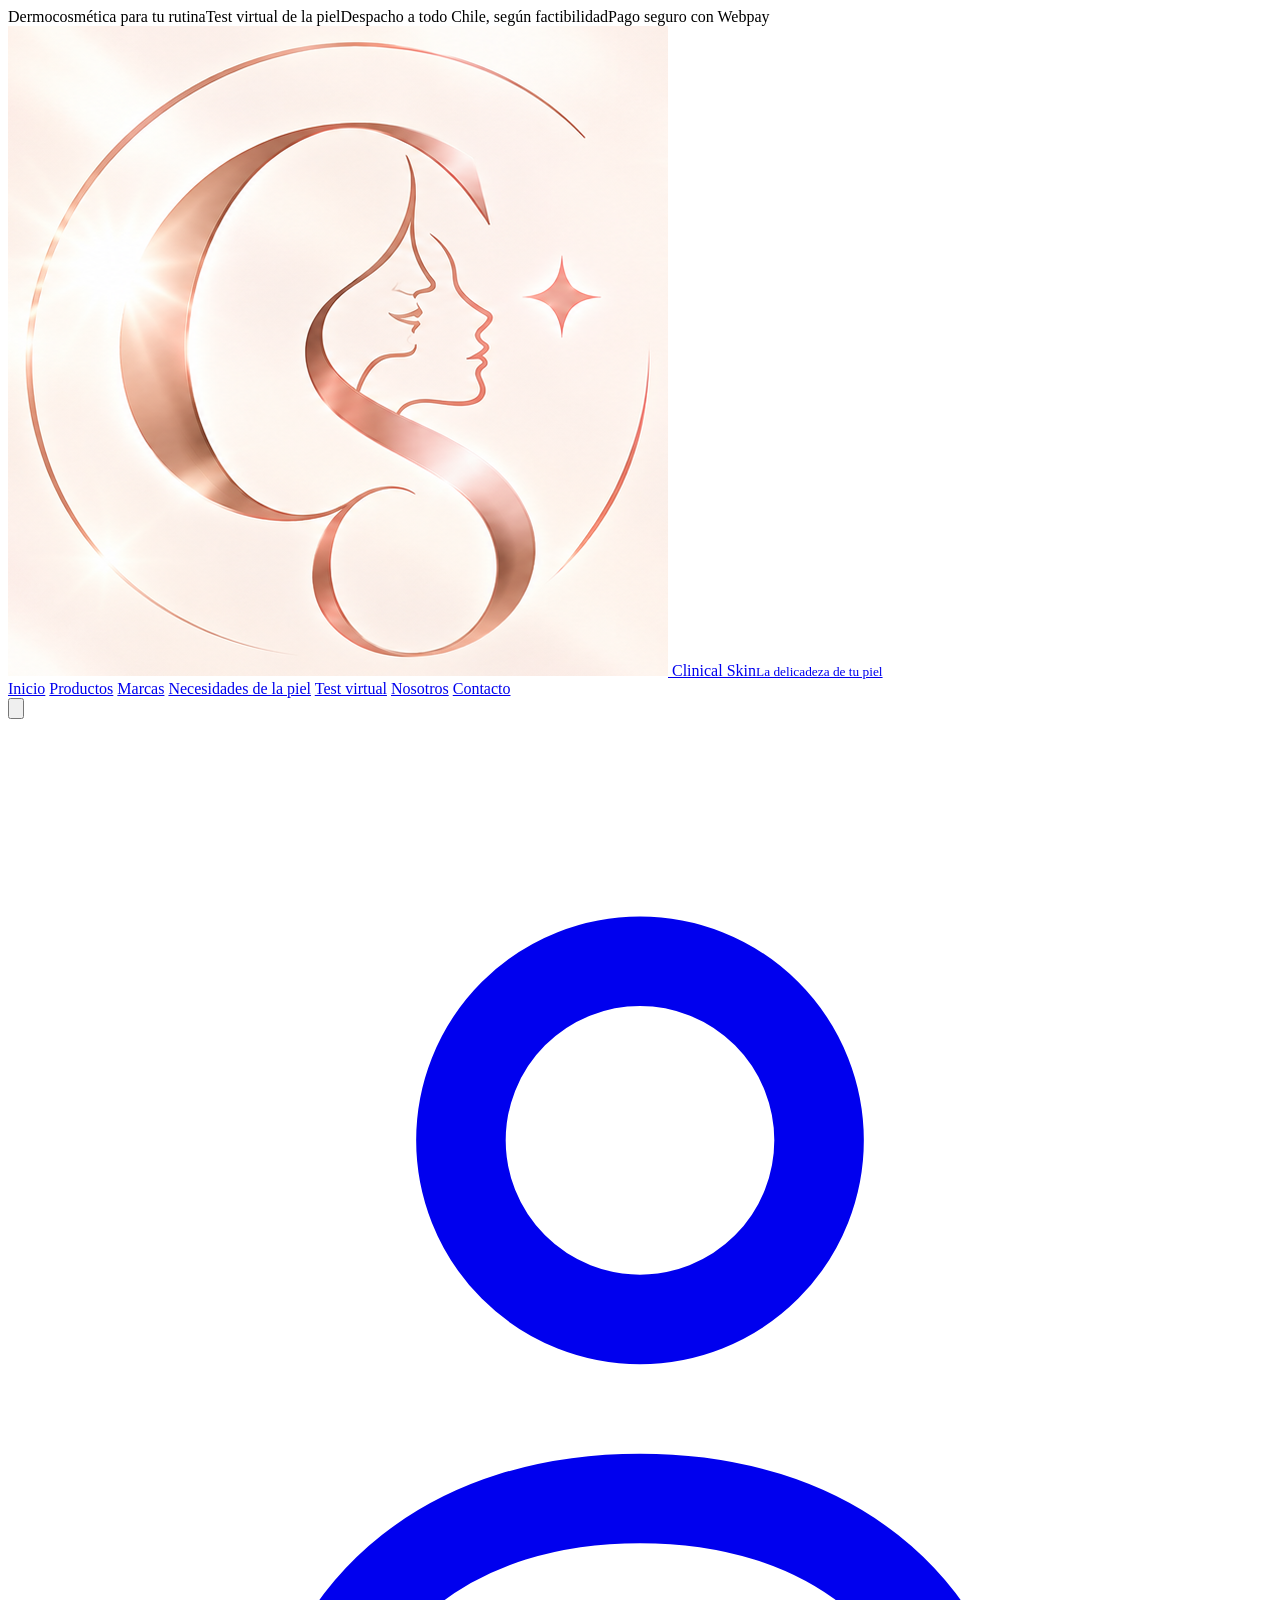
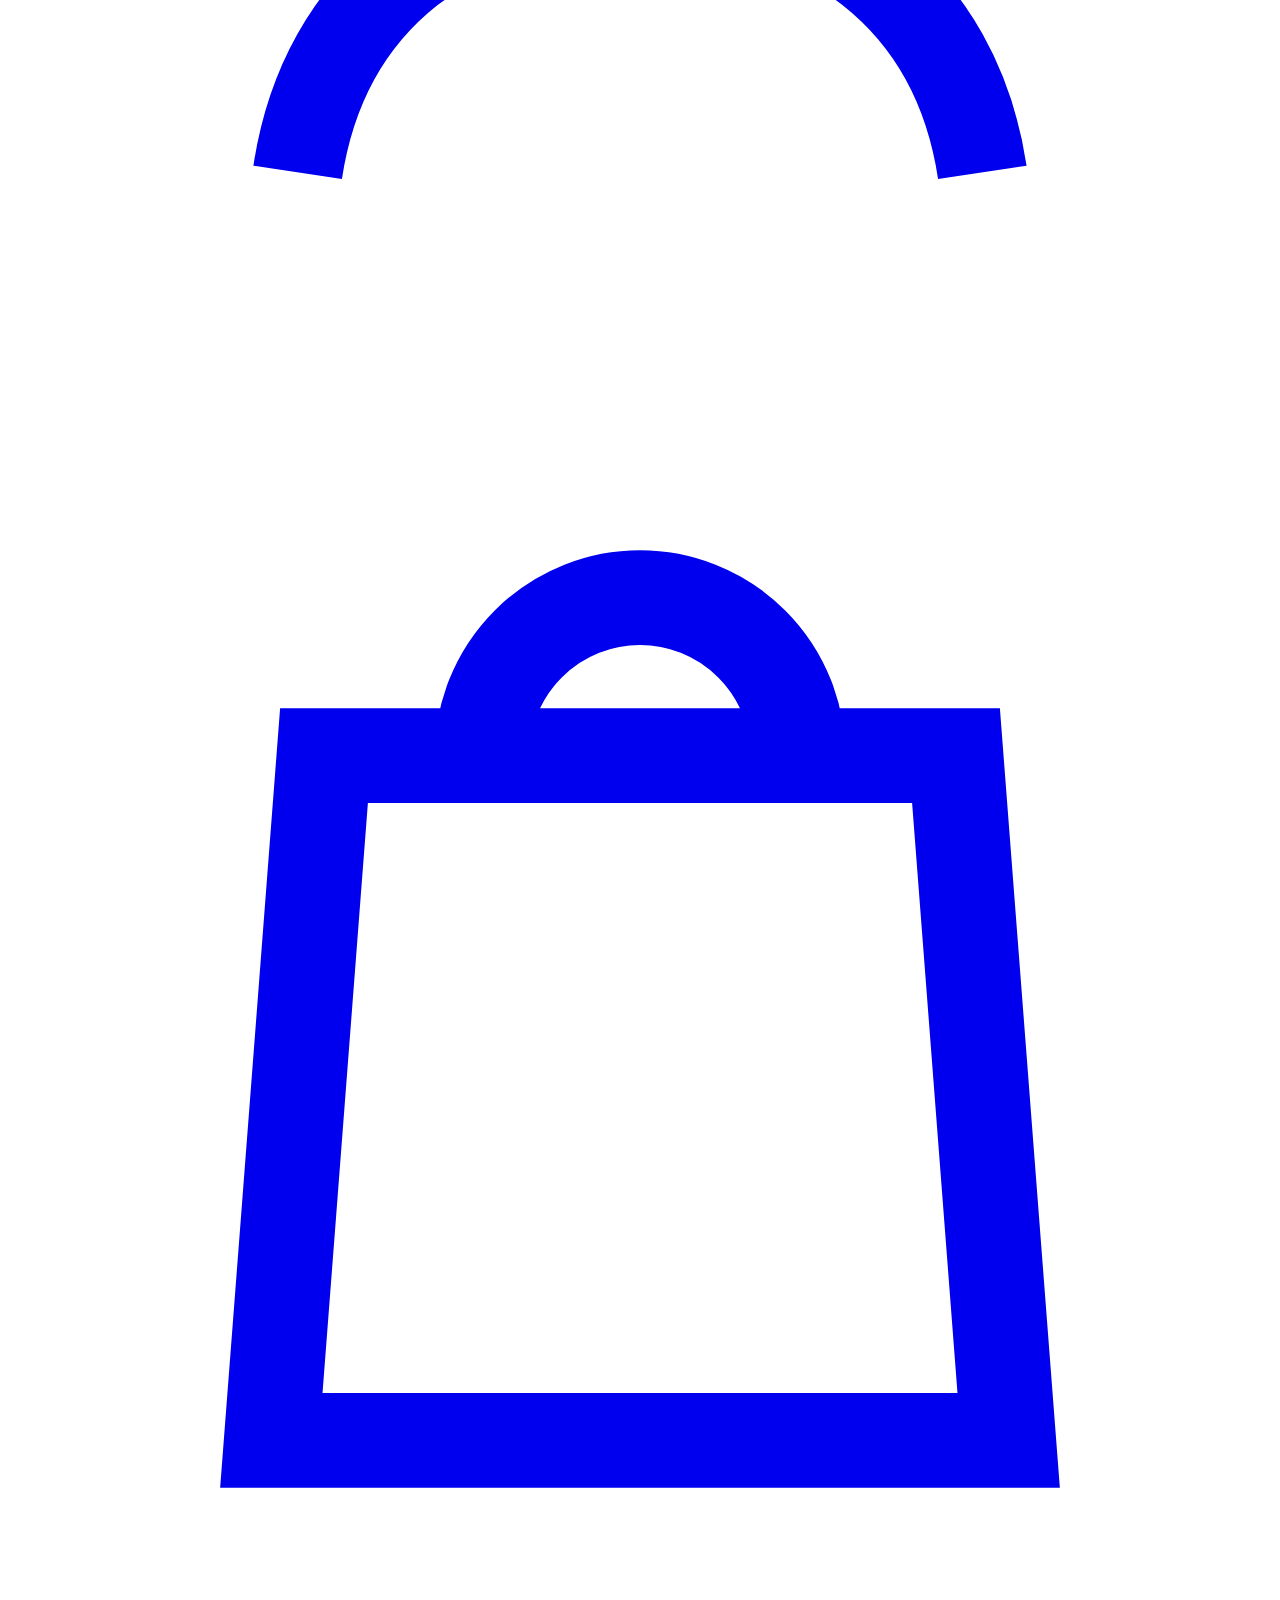
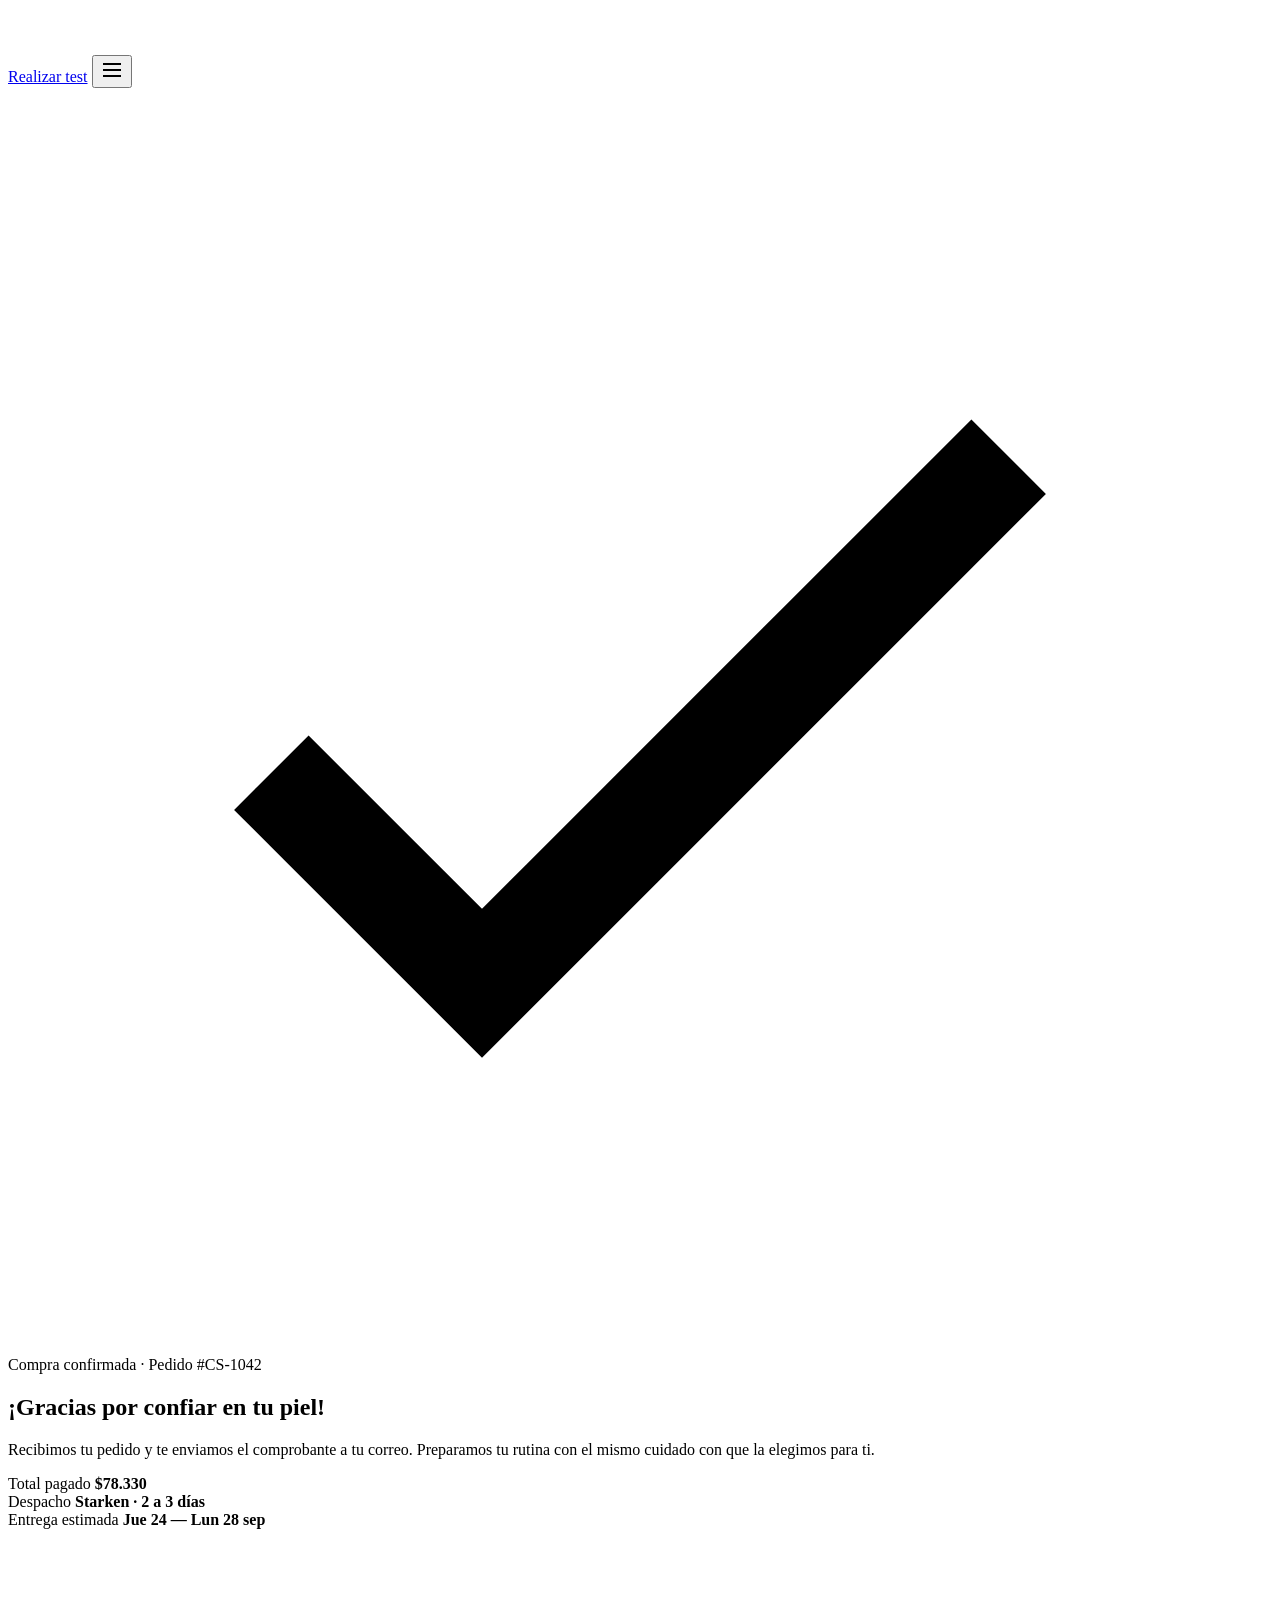
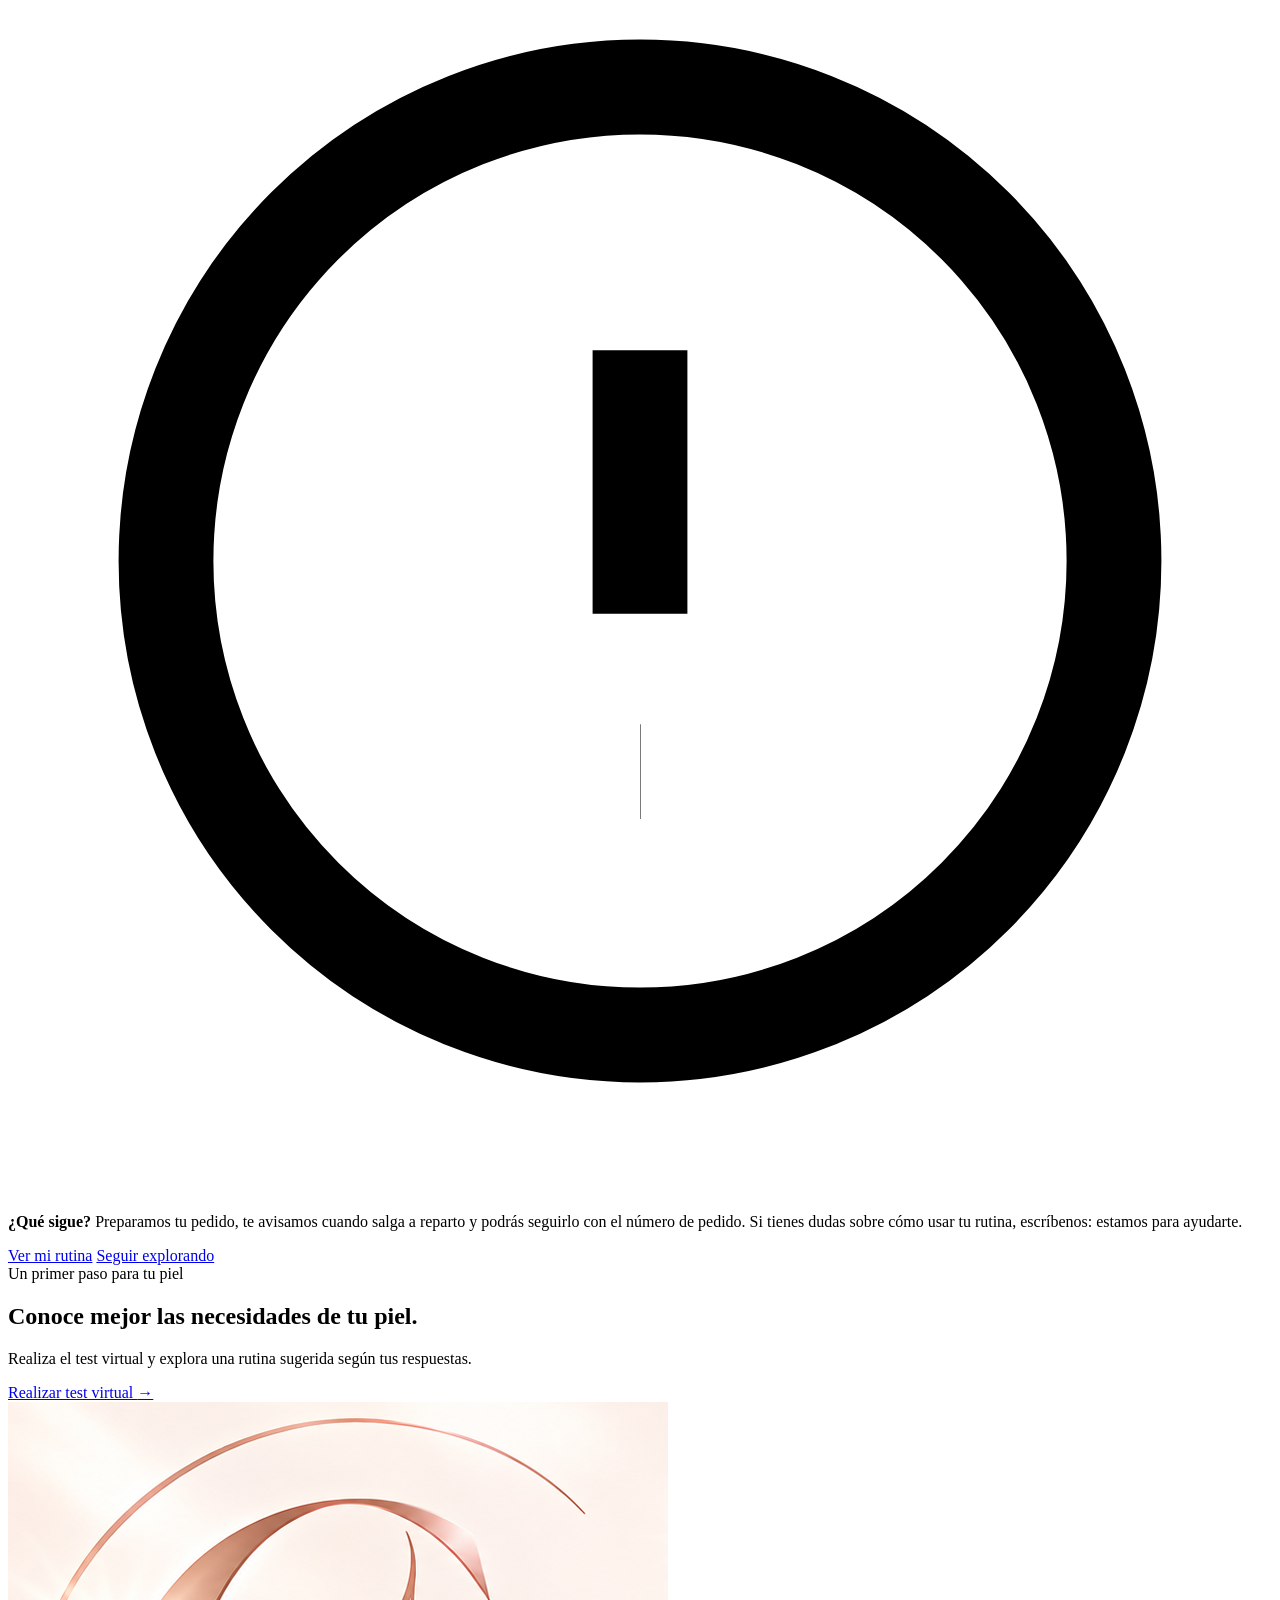
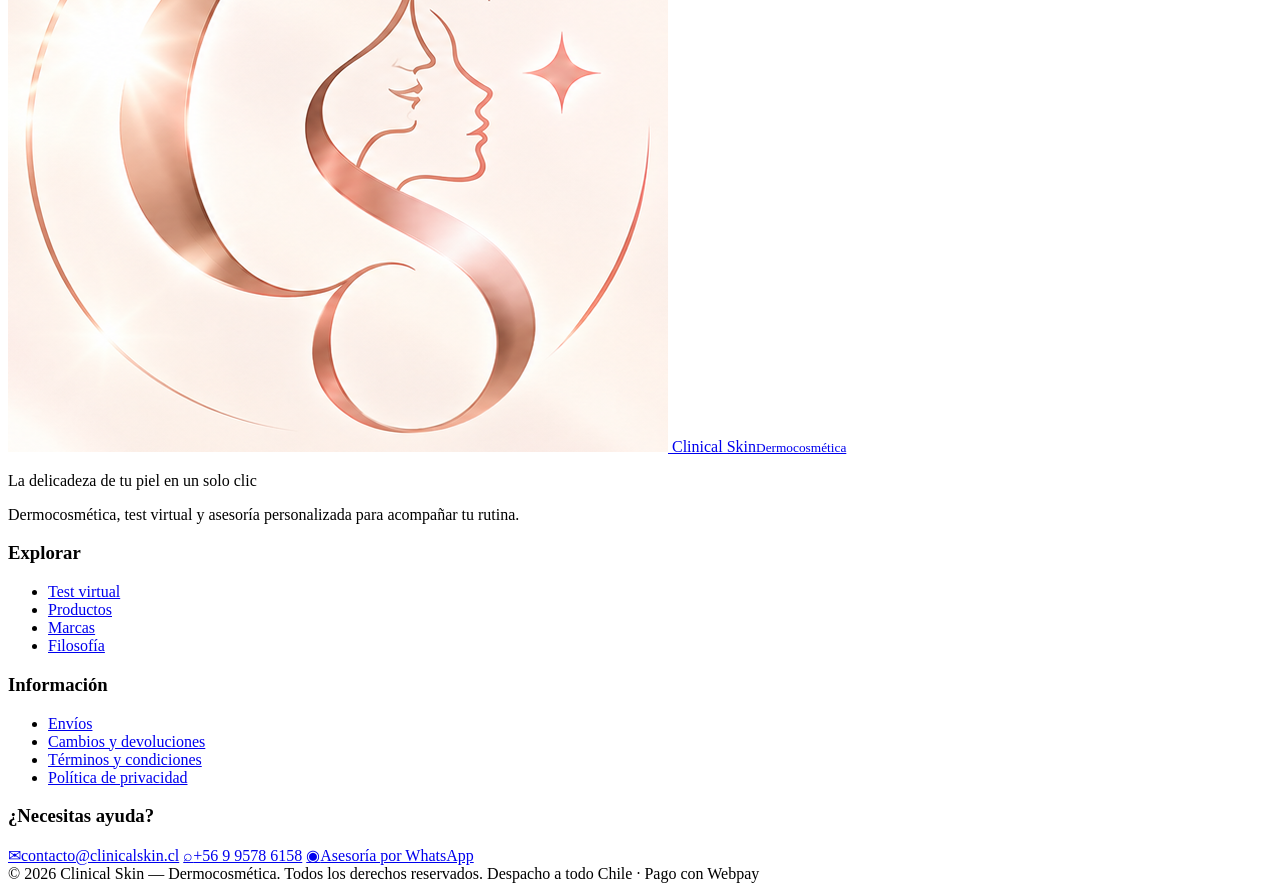
<file: confirmacion.html>
<!DOCTYPE html>
<html lang="es">
<head>
<meta charset="UTF-8">
<meta name="viewport" content="width=device-width, initial-scale=1.0">
<title>Compra confirmada — Clinical Skin</title>
<meta name="description" content="Compra confirmada: te enviamos el comprobante y el seguimiento de tu pedido a tu correo.">
<meta property="og:type" content="website">
<meta property="og:site_name" content="Clinical Skin">
<meta property="og:title" content="Compra confirmada — Clinical Skin">
<meta property="og:description" content="Compra confirmada: te enviamos el comprobante y el seguimiento de tu pedido a tu correo.">
<meta property="og:url" content="http://localhost/clinicalskin/confirmacion.html">
<meta property="og:image" content="http://localhost/clinicalskin/img/logoVert-clinicalSkin.png">
<meta name="twitter:card" content="summary_large_image">
<link rel="icon" href="img/logoNotext-clinicalSkin.png" type="image/png">
</head>
<body>

<header class="site-header" data-site-header></header>
<script src="js/header.js?v=20261024-editorial"></script>

<main>

<section class="section-tight">
  <div class="container">
    <div class="confirm-wrap">
      <div class="confirm-icon">
        <svg viewBox="0 0 24 24" fill="none" stroke="currentColor" stroke-width="2"><path d="M5 13l4 4L19 7"/></svg>
      </div>
      <span class="eyebrow">Compra confirmada · Pedido #CS-1042</span>
      <h1>¡Gracias por confiar en tu piel!</h1>
      <p>Recibimos tu pedido y te enviamos el comprobante a tu correo. Preparamos tu rutina con el mismo cuidado con que la elegimos para ti.</p>

      <div class="summary-grid three">
        <div class="summary-card">
          <span>Total pagado</span>
          <strong data-confirm="total">$78.330</strong>
        </div>
        <div class="summary-card">
          <span>Despacho</span>
          <strong data-confirm="despacho">Starken · 2 a 3 días</strong>
        </div>
        <div class="summary-card">
          <span>Entrega estimada</span>
          <strong>Jue 24 — Lun 28 sep</strong>
        </div>
      </div>

      <div class="tip-box">
        <svg viewBox="0 0 24 24" fill="none" stroke="currentColor" stroke-width="1.8"><circle cx="12" cy="12" r="9"/><path d="M12 8v5M12 16h.01"/></svg>
        <p><strong>¿Qué sigue?</strong> Preparamos tu pedido, te avisamos cuando salga a reparto y podrás seguirlo con el número de pedido. Si tienes dudas sobre cómo usar tu rutina, escríbenos: estamos para ayudarte.</p>
      </div>

      <div class="actions-row">
        <a href="resultado.html" class="btn btn-primary">Ver mi rutina</a>
        <a href="productos.html" class="btn btn-outline">Seguir explorando</a>
      </div>
    </div>
  </div>
</section>

</main>

<footer class="site-footer" data-site-footer="simple"></footer>
<script src="js/footer.js"></script>

<script src="js/logica.js"></script>
<script src="js/compra.js"></script>
<script src="js/main.js"></script>
</body>
</html>
</file>
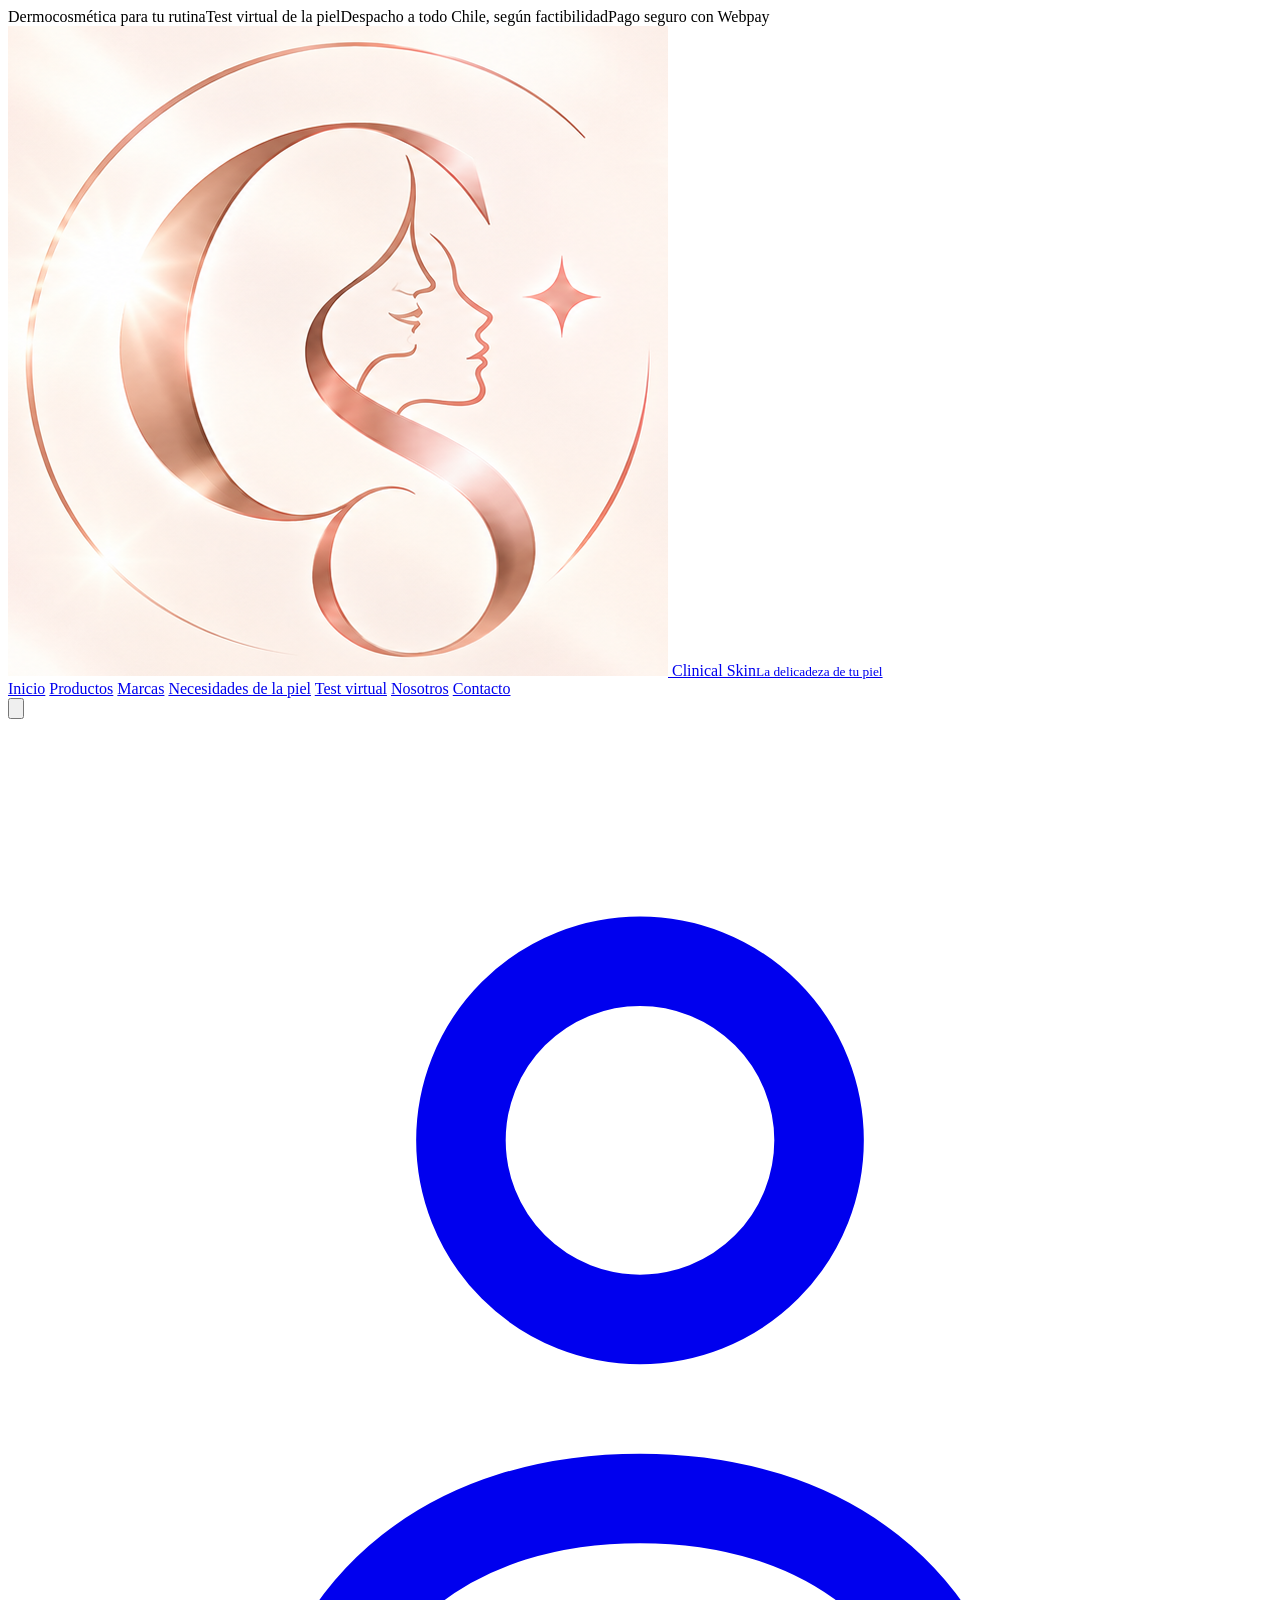
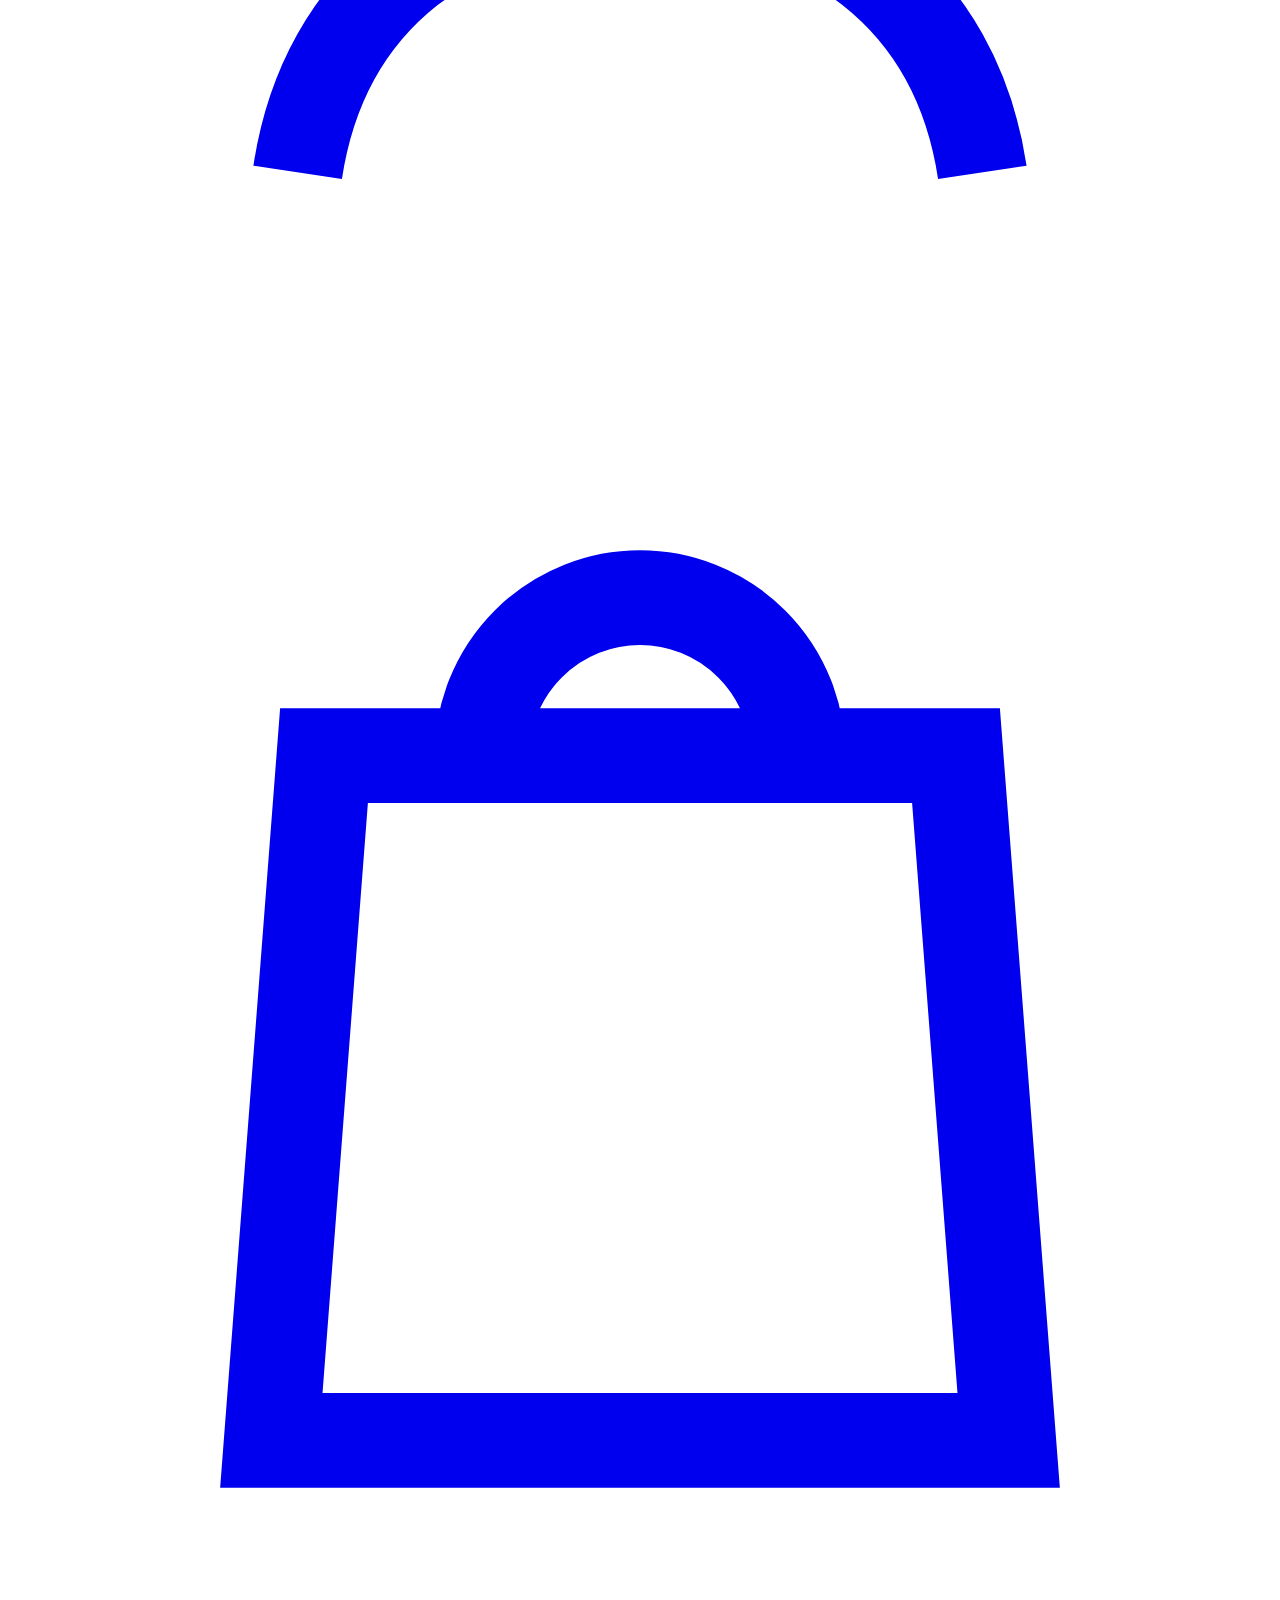
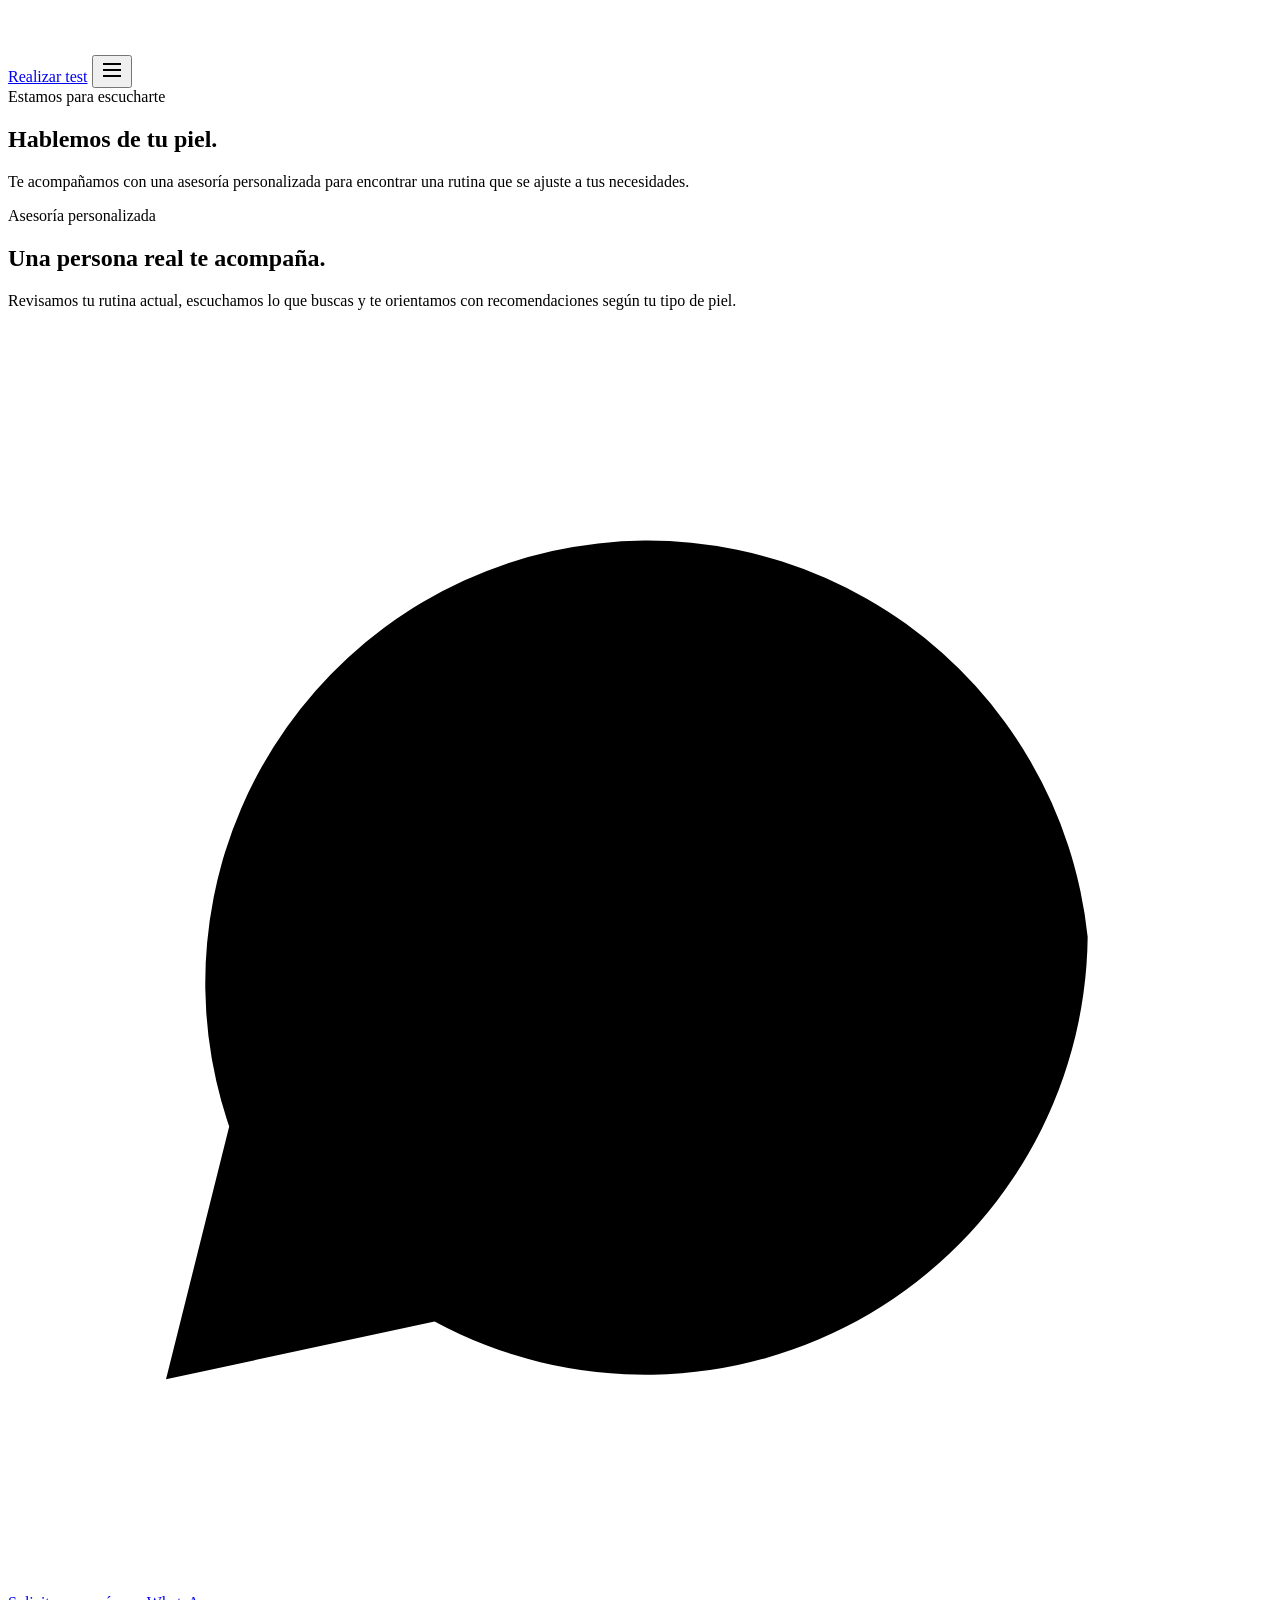
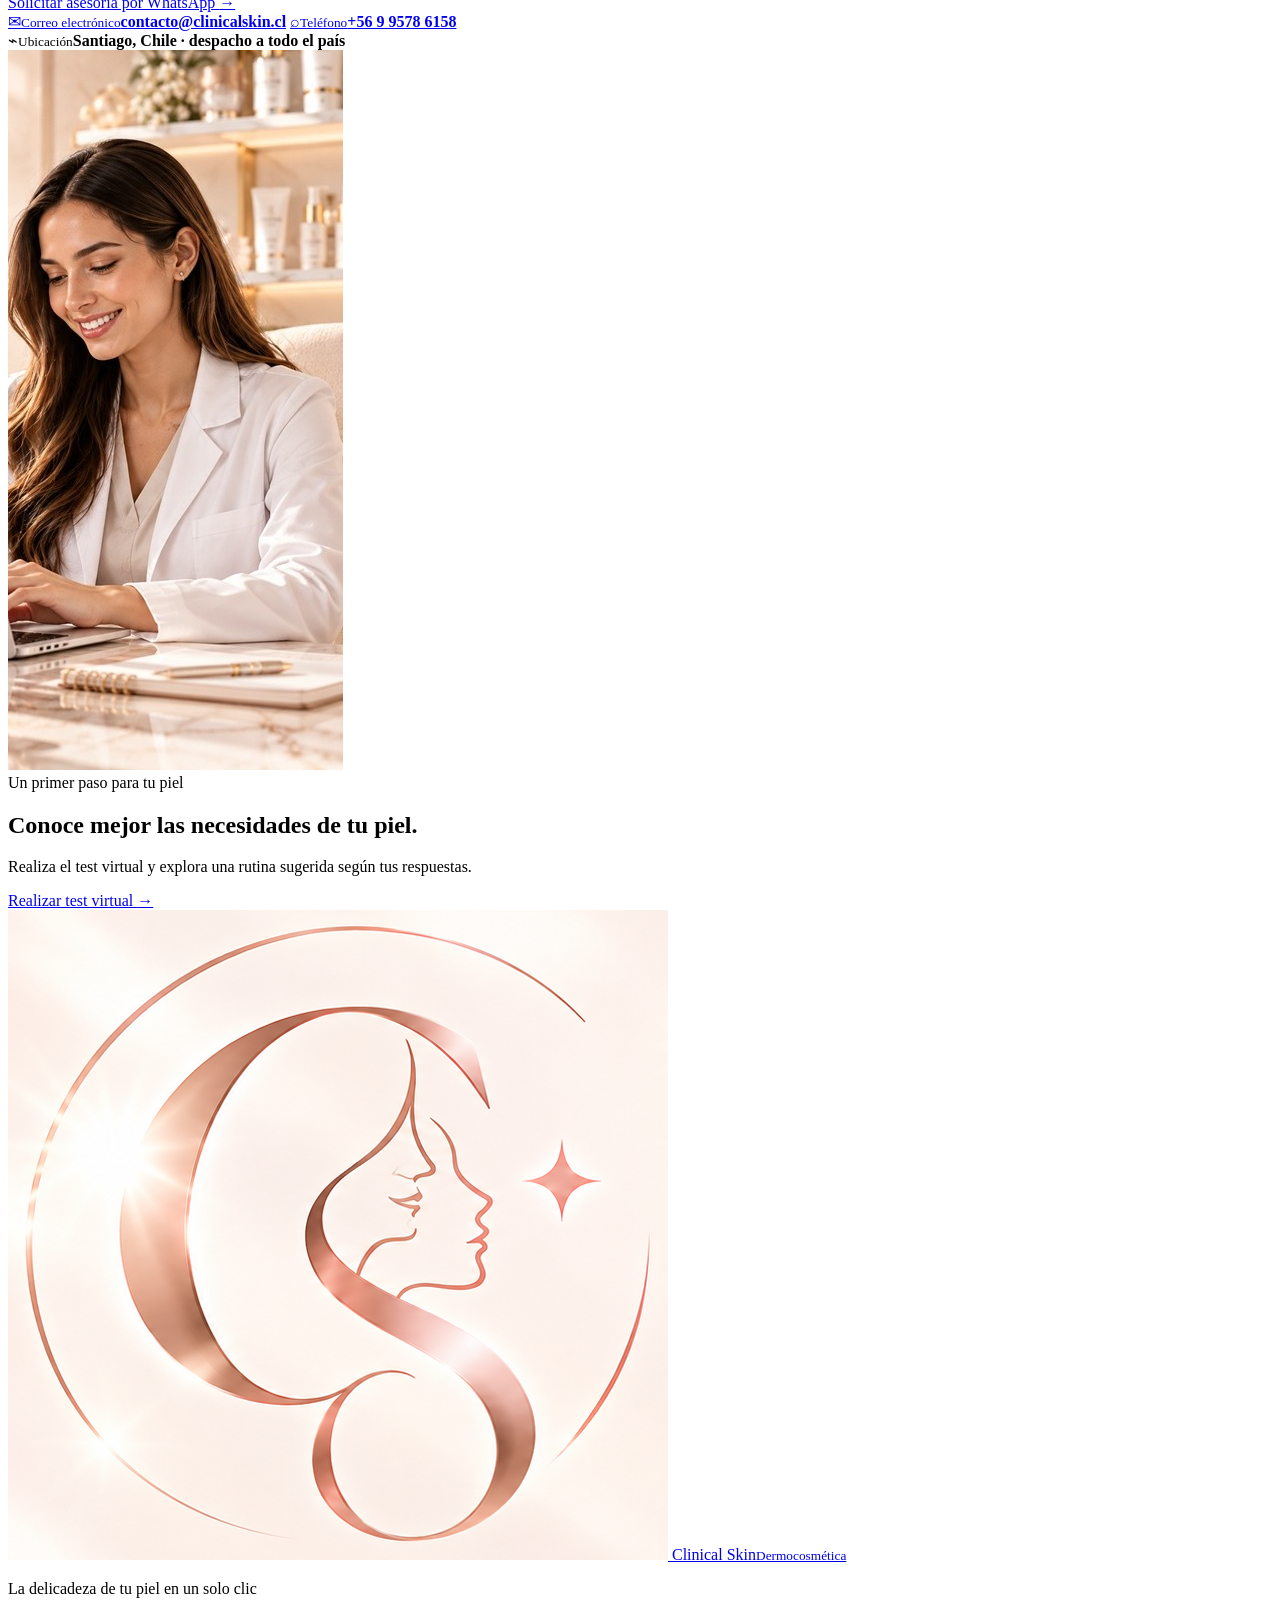
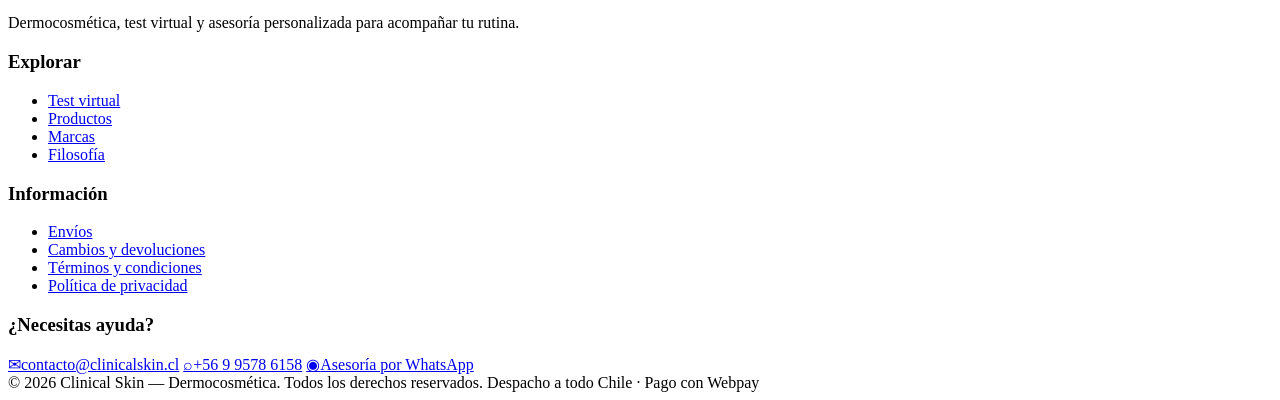
<file: contacto.html>
<!DOCTYPE html>
<html lang="es">
<head>
<meta charset="UTF-8">
<meta name="viewport" content="width=device-width, initial-scale=1.0">
<title>Contacto — Clinical Skin</title>
<meta name="description" content="Habla con Clinical Skin: dermocosmética y rutinas personalizadas en Santiago de Chile. Respondemos en menos de 24 horas.">
<meta property="og:type" content="website">
<meta property="og:site_name" content="Clinical Skin">
<meta property="og:title" content="Contacto — Clinical Skin">
<meta property="og:description" content="Habla con Clinical Skin: dermocosmética y rutinas personalizadas en Santiago de Chile. Respondemos en menos de 24 horas.">
<meta property="og:url" content="http://localhost/clinicalskin/contacto.html">
<meta property="og:image" content="http://localhost/clinicalskin/img/logoVert-clinicalSkin.png">
<meta name="twitter:card" content="summary_large_image">
<link rel="icon" href="img/logoNotext-clinicalSkin.png" type="image/png">
</head>
<body>

<header class="site-header" data-site-header></header>
<script src="js/header.js?v=20261024-editorial"></script>

<main class="cs-contact-page">
  <section class="cs-interior-hero">
    <div class="container">
      <span class="eyebrow">Estamos para escucharte</span>
      <h1>Hablemos de tu piel.</h1>
      <p>Te acompañamos con una asesoría personalizada para encontrar una rutina que se ajuste a tus necesidades.</p>
    </div>
  </section>

  <section class="section cs-contact-section">
    <div class="container cs-contact-layout">
      <div class="cs-contact-copy">
        <span class="eyebrow">Asesoría personalizada</span>
        <h2>Una persona real te acompaña.</h2>
        <p>Revisamos tu rutina actual, escuchamos lo que buscas y te orientamos con recomendaciones según tu tipo de piel.</p>
        <a href="https://wa.me/56995786158" class="btn btn-primary cs-contact-whatsapp" target="_blank" rel="noopener">
          <svg viewBox="0 0 24 24" aria-hidden="true"><path d="M20.5 11.6a8.4 8.4 0 0 1-12.4 7.3L3 20l1.2-4.8a8.4 8.4 0 1 1 16.3-3.6Z"/><path d="M8.7 8.1c.2-.5.5-.6.8-.6h.5l.8 1.9c.1.3 0 .5-.2.7l-.5.6c.6 1.2 1.5 2.1 2.7 2.7l.6-.7c.2-.2.4-.3.7-.2l1.9.9v.5c0 .3-.2.6-.6.8-.5.3-1.1.4-1.7.2-2.8-.8-5-3-5.7-5.7-.2-.5 0-.9.7-1.1Z"/></svg>
          Solicitar asesoría por WhatsApp <span aria-hidden="true">→</span>
        </a>
        <div class="cs-contact-methods">
          <a href="mailto:contacto@clinicalskin.cl"><span class="cs-contact-icon" aria-hidden="true">✉</span><span><small>Correo electrónico</small><strong>contacto@clinicalskin.cl</strong></span></a>
          <a href="tel:+56995786158"><span class="cs-contact-icon" aria-hidden="true">⌕</span><span><small>Teléfono</small><strong>+56 9 9578 6158</strong></span></a>
          <div><span class="cs-contact-icon" aria-hidden="true">⌁</span><span><small>Ubicación</small><strong>Santiago, Chile · despacho a todo el país</strong></span></div>
        </div>
      </div>
      <div class="cs-contact-visual">
        <img src="img/editorial/asesoria-retrato.jpg" alt="Asesora de Clinical Skin en una consulta personalizada" loading="lazy">
      </div>
    </div>
  </section>
</main>

<footer class="site-footer" data-site-footer="simple"></footer>
<script src="js/footer.js"></script>

<script src="js/main.js"></script>
</body>
</html>
</file>
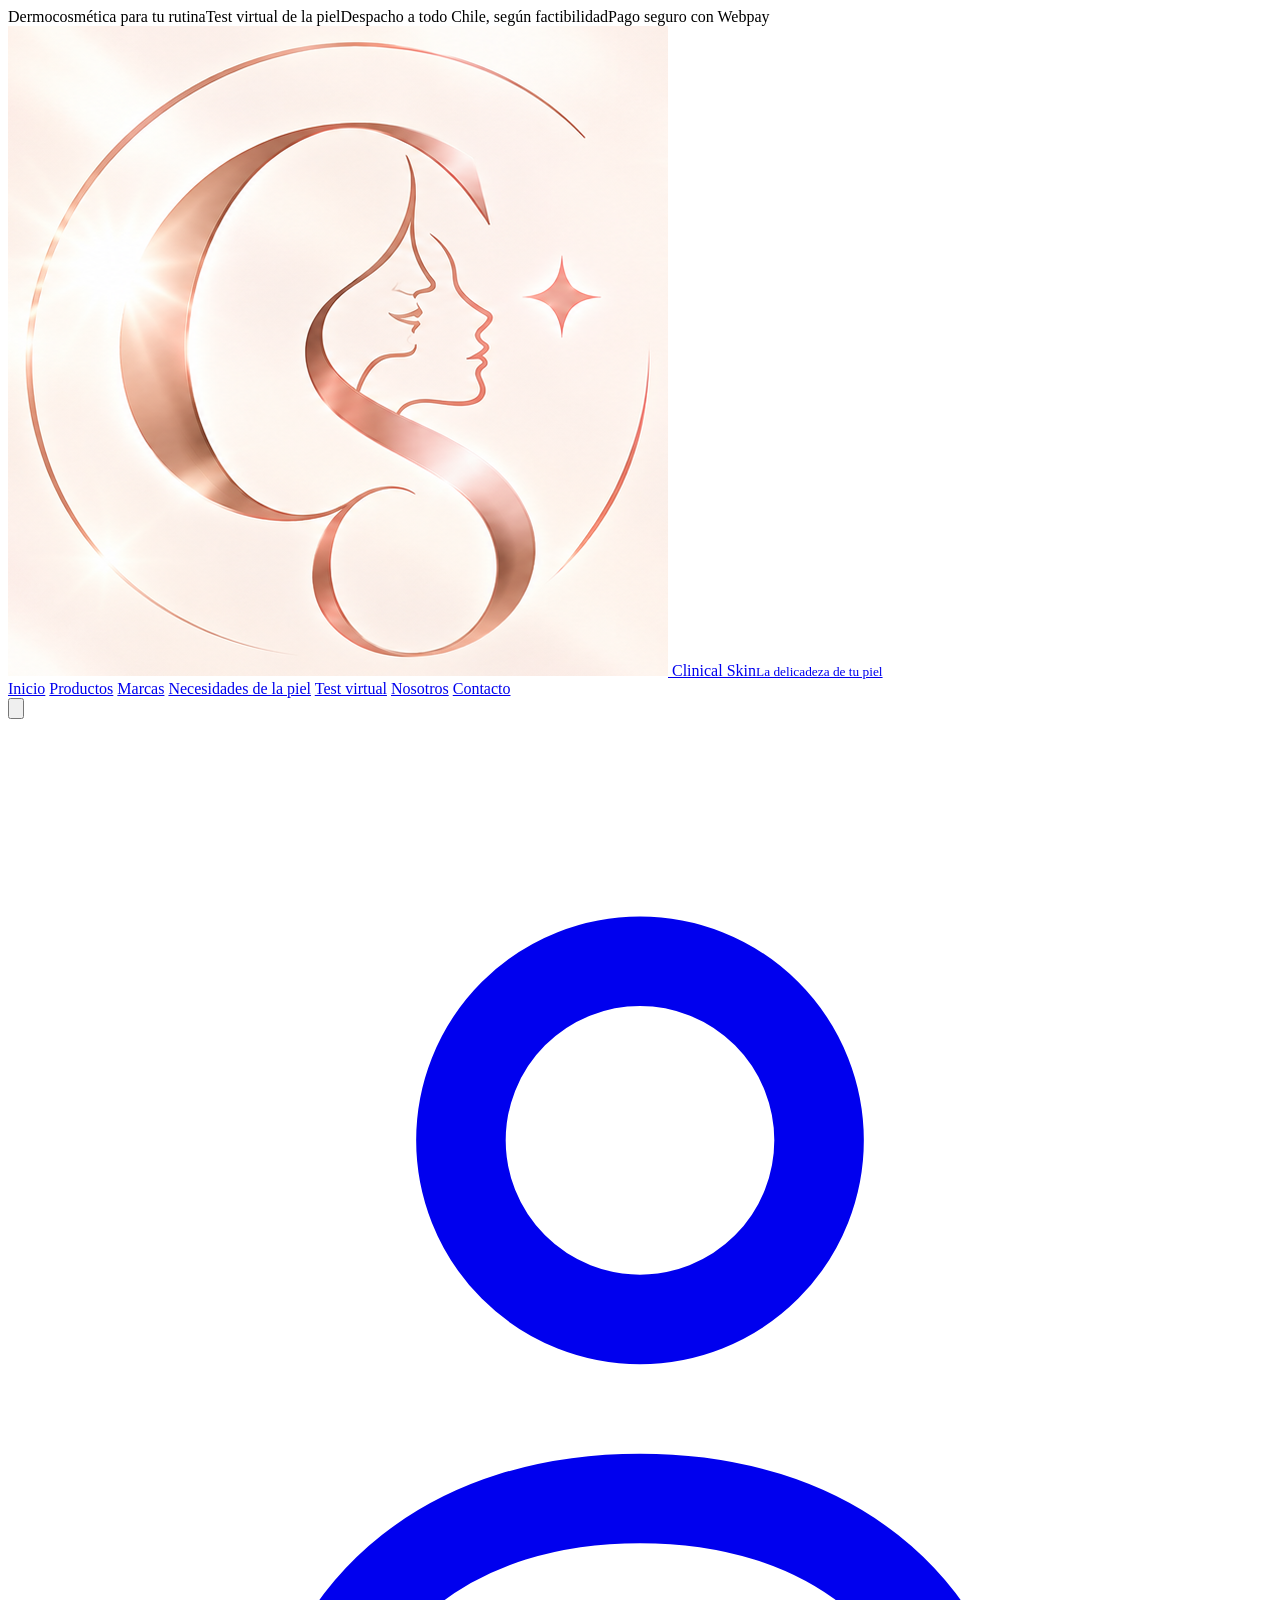
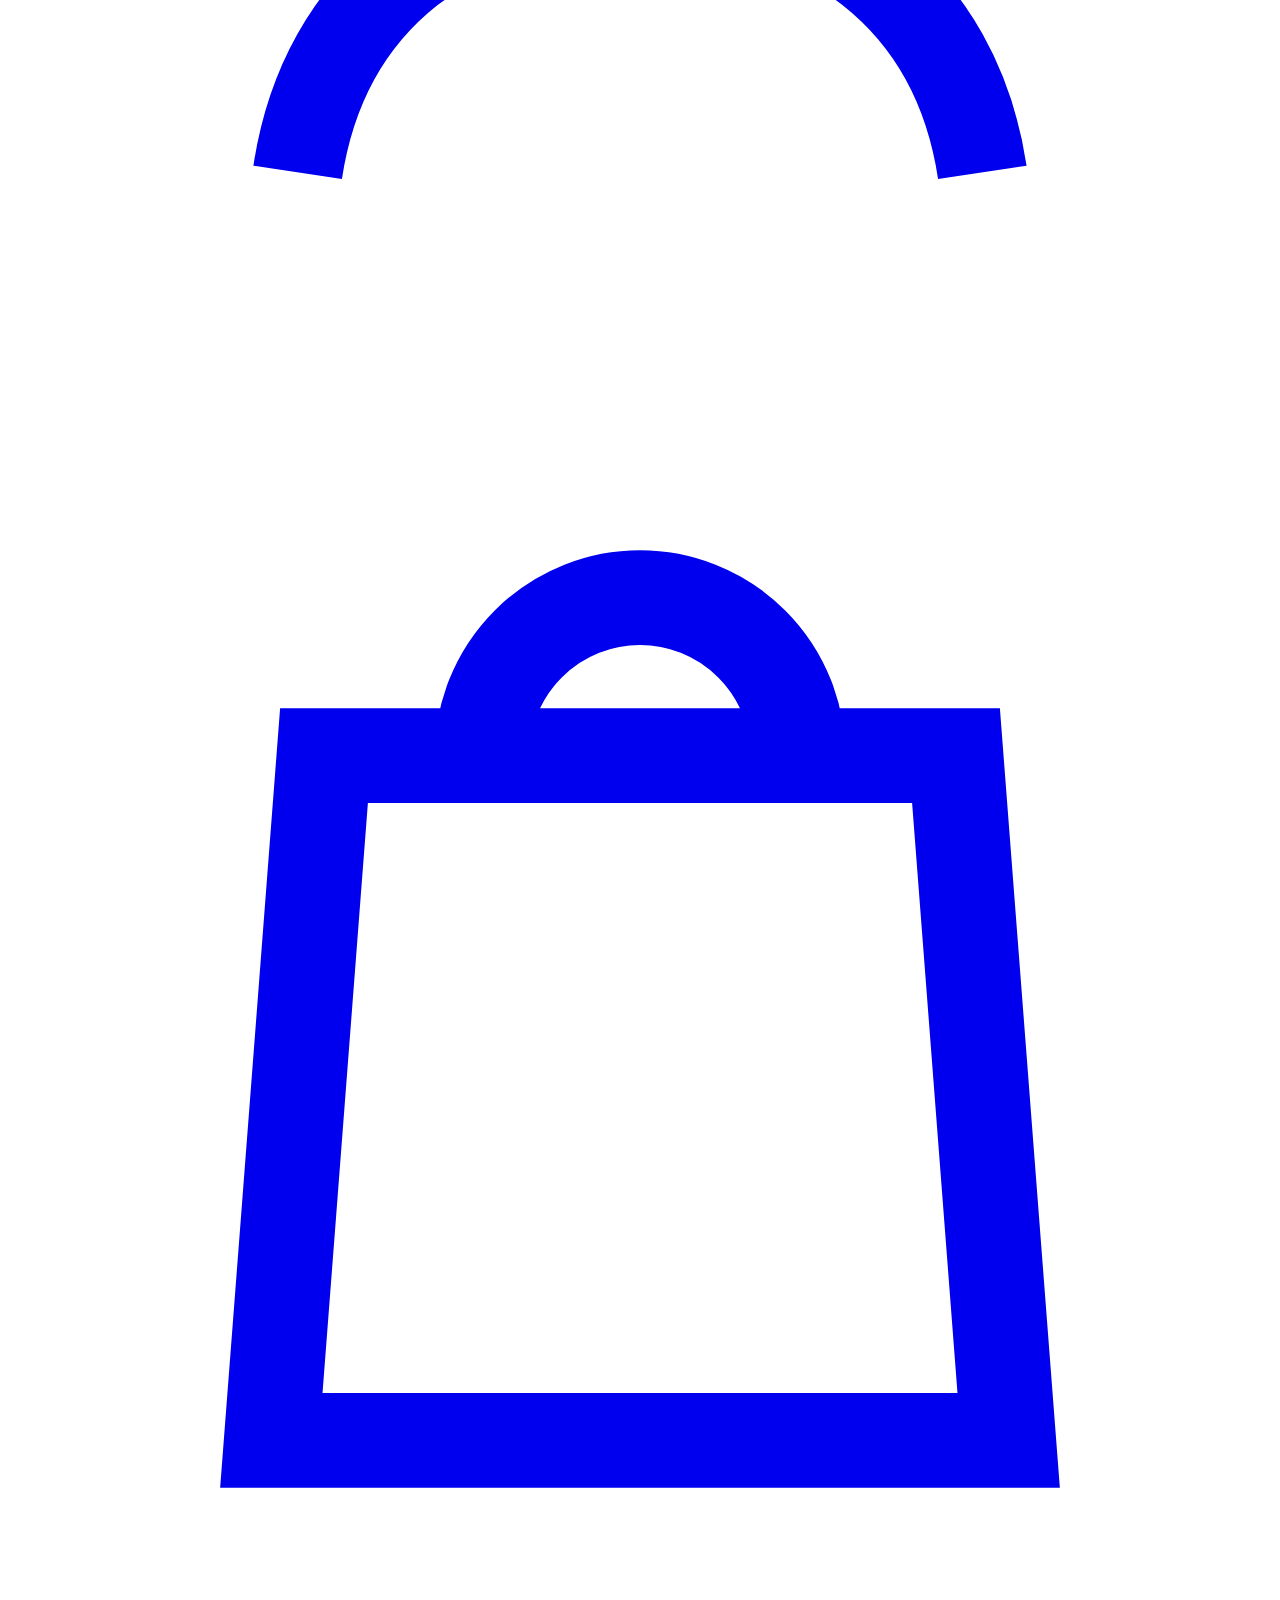
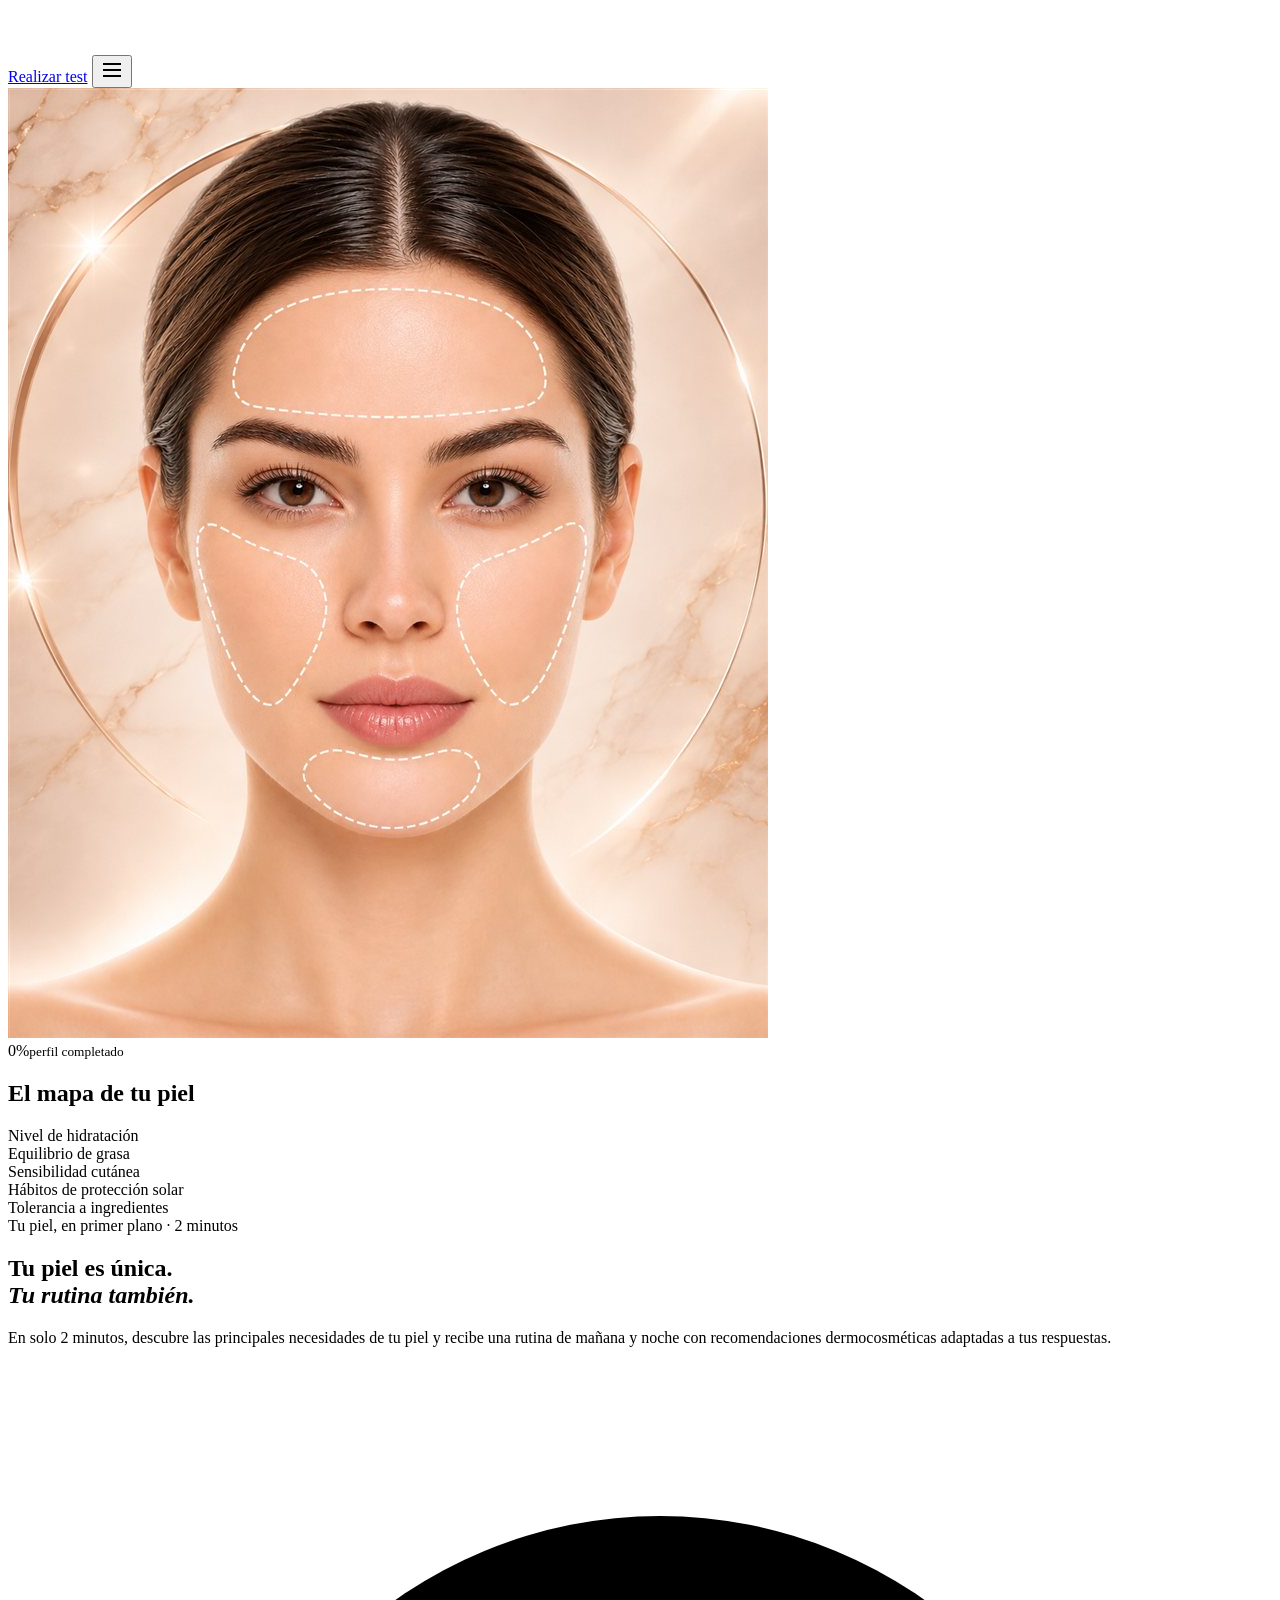
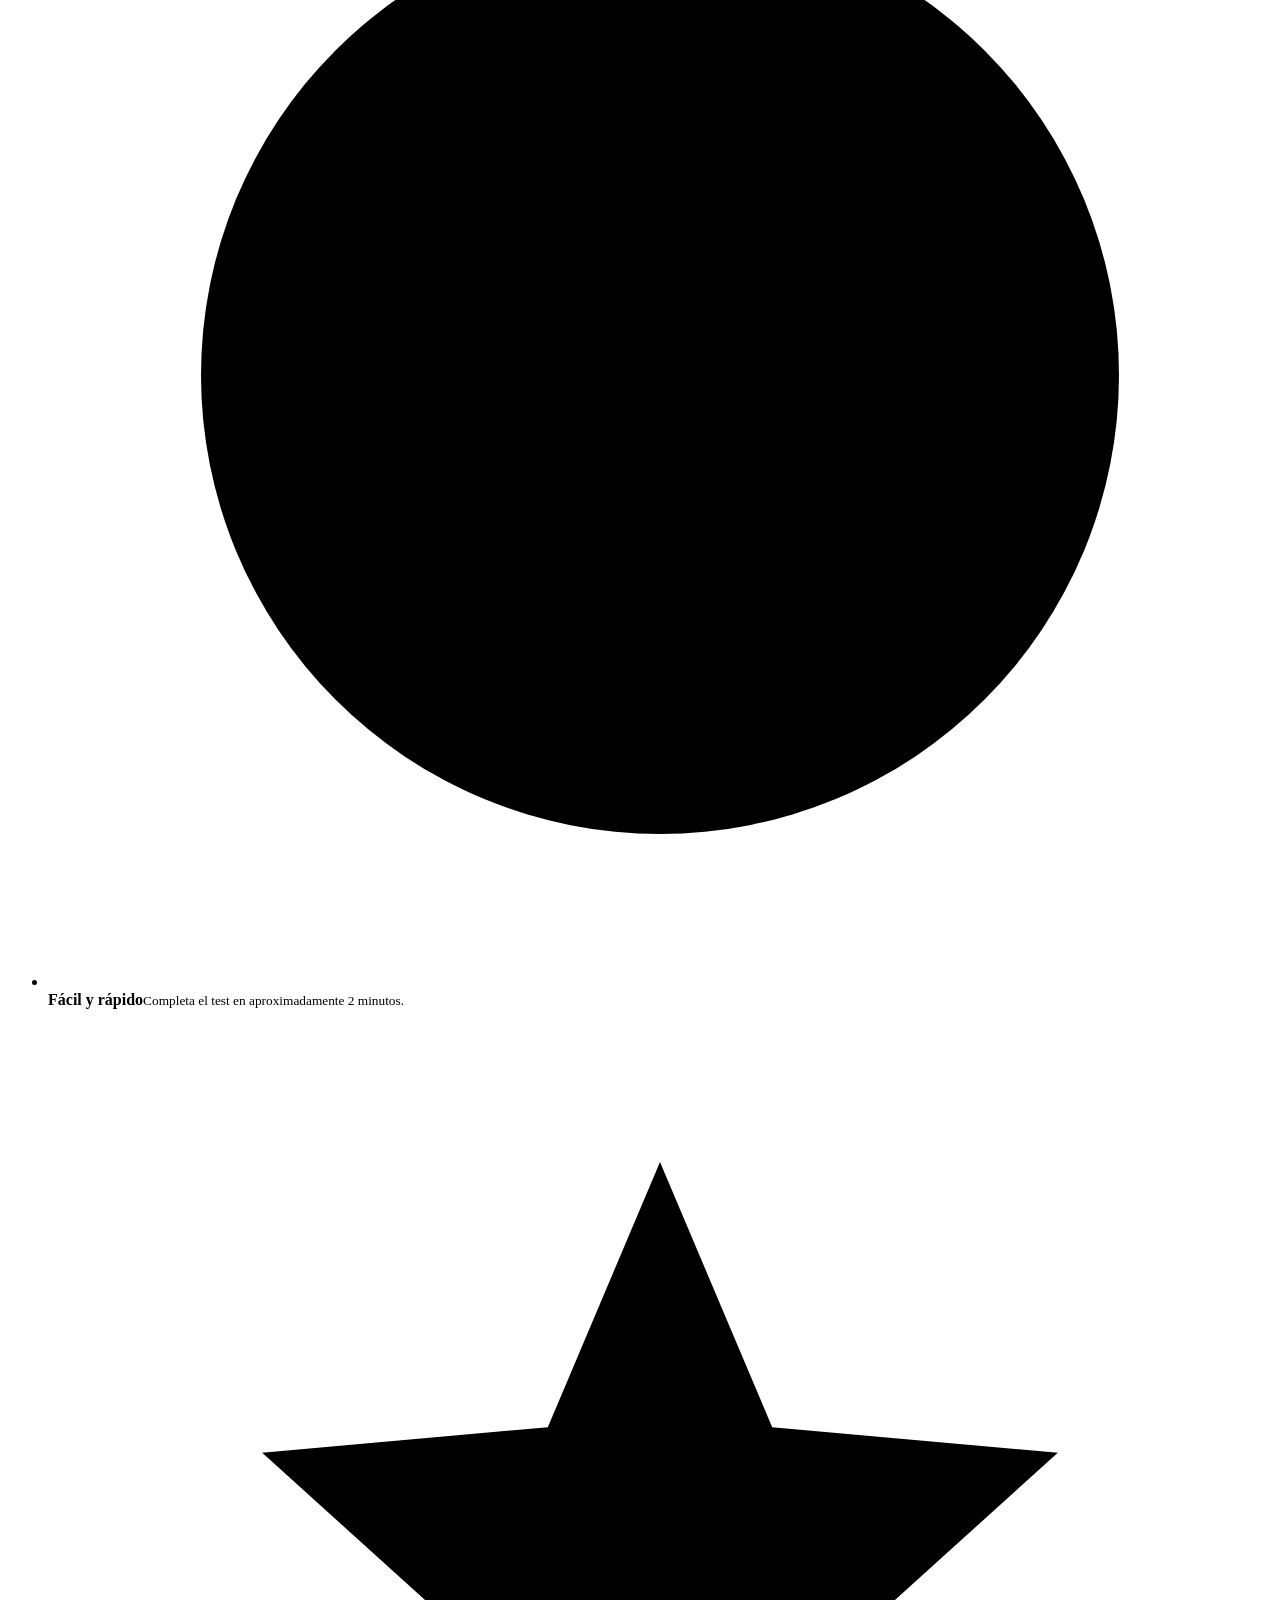
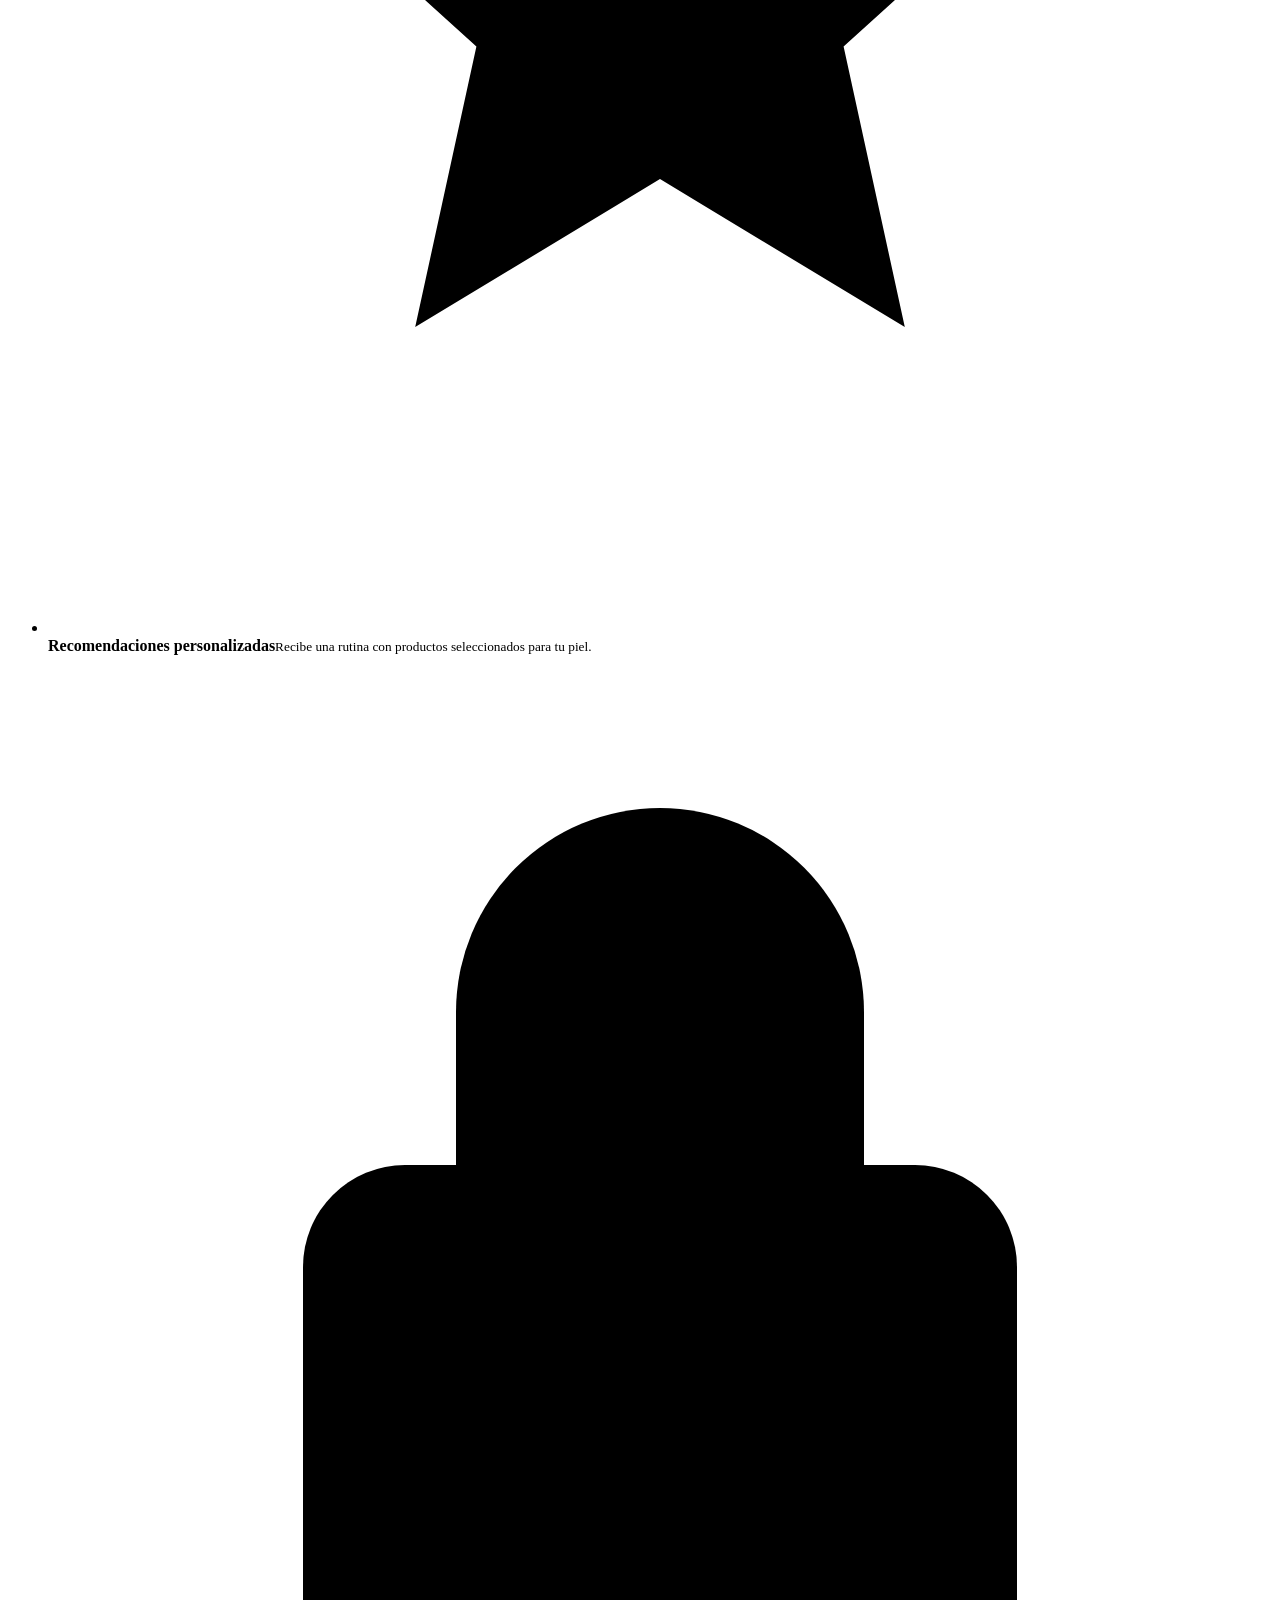
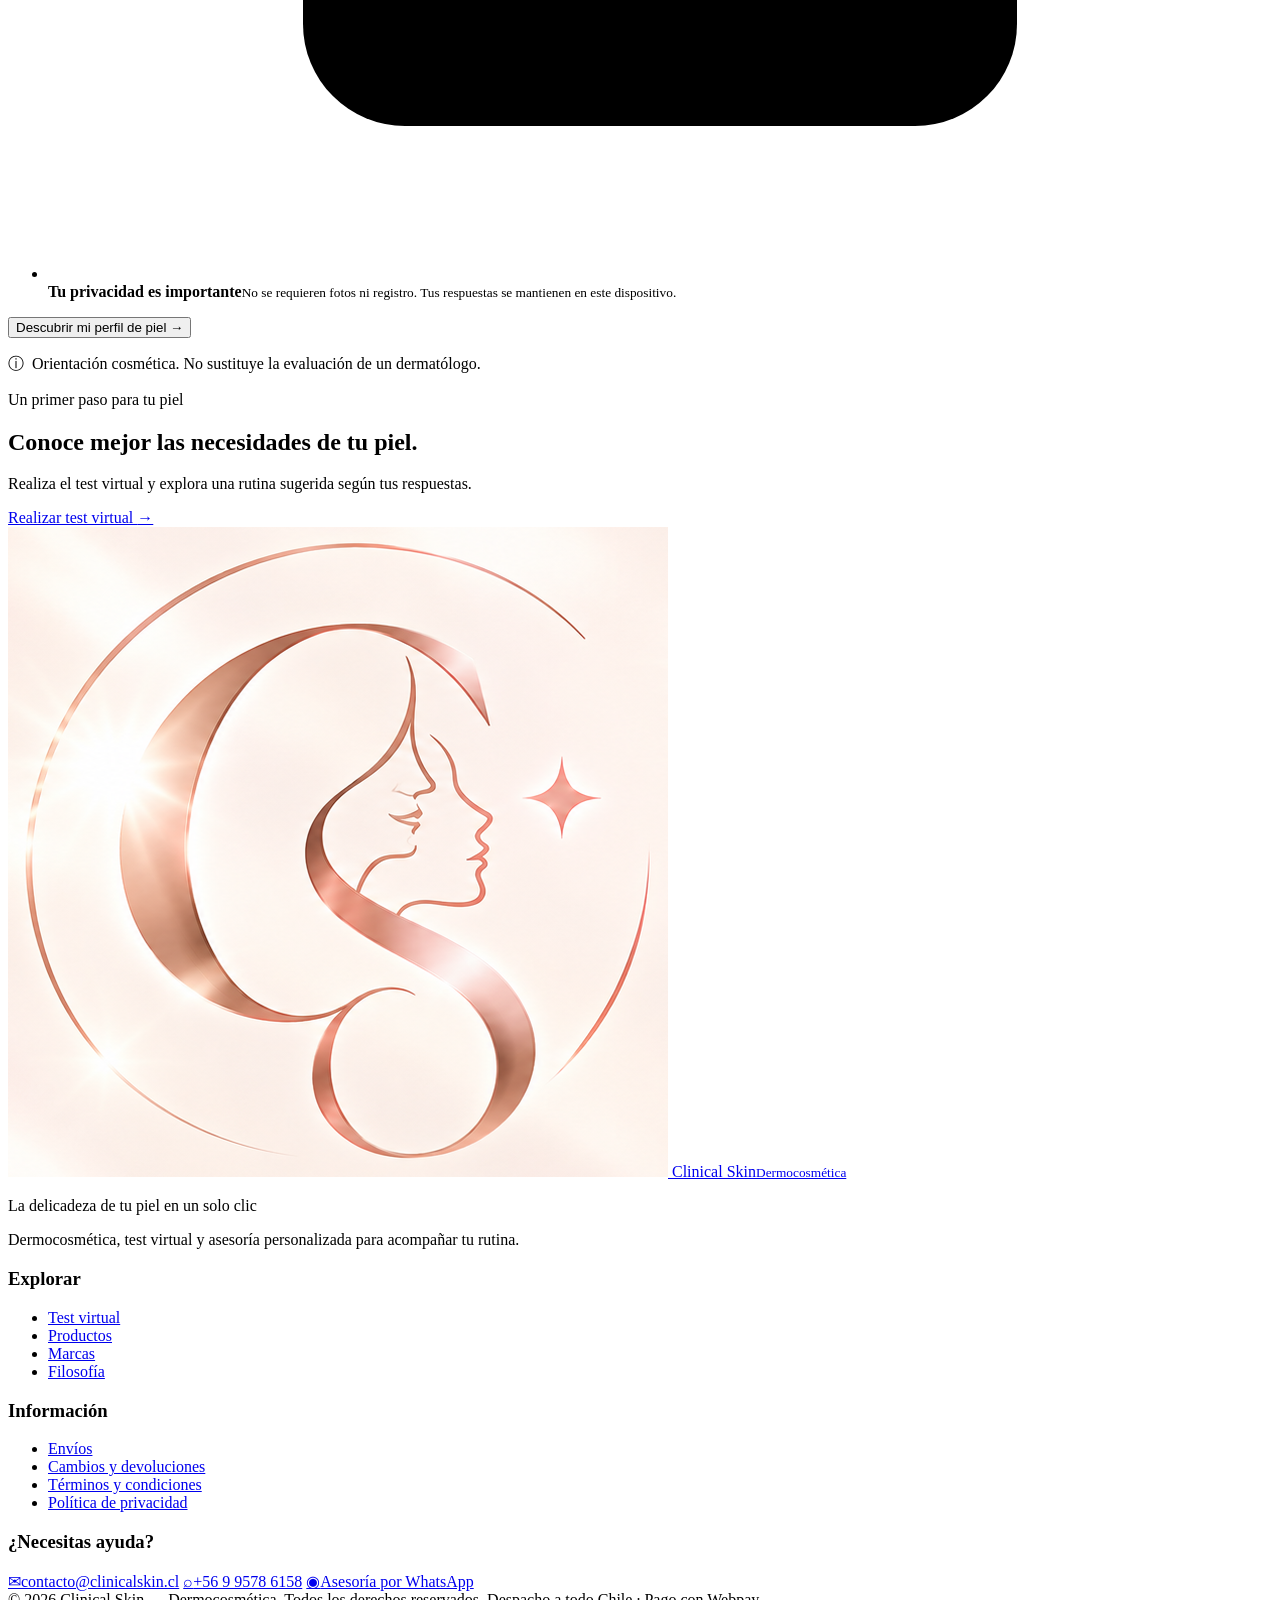
<file: diagnostico.html>
<!DOCTYPE html>
<html lang="es">
<head>
<meta charset="UTF-8">
<meta name="viewport" content="width=device-width, initial-scale=1.0">
<title>Escáner de piel — Clinical Skin</title>
<meta name="description" content="Escáner de piel interactivo: responde 5 preguntas rápidas y mira cómo se construye tu perfil en tiempo real.">
<meta property="og:type" content="website">
<meta property="og:site_name" content="Clinical Skin">
<meta property="og:title" content="Escáner de piel — Clinical Skin">
<meta property="og:description" content="Responde 5 preguntas rápidas y mira cómo se construye tu perfil de piel en tiempo real.">
<link rel="icon" href="img/logoNotext-clinicalSkin.png" type="image/png">
</head>
<body class="dx-body">

<header class="site-header" data-site-header></header>
<script src="js/header.js?v=20261024-editorial"></script>

<main class="dx">
  <div class="container dx-grid">

    <!-- Panel izquierdo: escáner + perfil en vivo -->
    <aside class="dx-scanner" aria-hidden="true">
      <div class="dx-face-wrap">
        <img class="dx-face-photo" src="img/diagnostico/rostro-zonas.jpg?v=3" alt="Rostro con mapa visual de análisis de la piel" fetchpriority="high">
        <div class="dx-photo-zones" aria-hidden="true">
          <span class="dx-photo-zone" data-zone="frente"></span>
          <span class="dx-photo-zone" data-zone="mejillaI"></span>
          <span class="dx-photo-zone" data-zone="mejillaD"></span>
          <span class="dx-photo-zone" data-zone="mentón"></span>
        </div>
        <div class="dx-ring-label"><span data-dx-pct>0%</span><small>perfil completado</small></div>
      </div>

      <div class="dx-metrics">
        <h2>El mapa de tu piel</h2>
        <div class="dx-metric"><span>Nivel de hidratación</span><i><b data-m="hidra"></b></i></div>
        <div class="dx-metric"><span>Equilibrio de grasa</span><i><b data-m="sebo"></b></i></div>
        <div class="dx-metric"><span>Sensibilidad cutánea</span><i><b data-m="sens"></b></i></div>
        <div class="dx-metric"><span>Hábitos de protección solar</span><i><b data-m="sol"></b></i></div>
        <div class="dx-metric"><span>Tolerancia a ingredientes</span><i><b data-m="tol"></b></i></div>
      </div>
    </aside>

    <!-- Panel derecho: preguntas -->
    <section class="dx-panel" aria-live="polite">

      <div class="dx-intro" data-view="intro">
        <div class="dx-intro-copy">
        <span class="eyebrow">Tu piel, en primer plano · 2 minutos</span>
        <h1>Tu piel es única.<br><em>Tu rutina también.</em></h1>
        <p>En solo 2 minutos, descubre las principales necesidades de tu piel y recibe una rutina de mañana y noche con recomendaciones dermocosméticas adaptadas a tus respuestas.</p>
        <ul class="dx-bullets">
          <li><svg viewBox="0 0 24 24"><circle cx="12" cy="12" r="9"/><path d="M12 7v5l3 2"/></svg><span><strong>Fácil y rápido</strong><small>Completa el test en aproximadamente 2 minutos.</small></span></li>
          <li><svg viewBox="0 0 24 24"><path d="m12 3 2.2 5.2 5.6.5-4.2 3.8 1.2 5.5-4.8-2.9-4.8 2.9 1.2-5.5-4.2-3.8 5.6-.5L12 3Z"/></svg><span><strong>Recomendaciones personalizadas</strong><small>Recibe una rutina con productos seleccionados para tu piel.</small></span></li>
          <li><svg viewBox="0 0 24 24"><rect x="5" y="10" width="14" height="11" rx="2"/><path d="M8 10V7a4 4 0 0 1 8 0v3"/></svg><span><strong>Tu privacidad es importante</strong><small>No se requieren fotos ni registro. Tus respuestas se mantienen en este dispositivo.</small></span></li>
        </ul>
        <button type="button" class="btn btn-primary dx-start" data-dx-start>Descubrir mi perfil de piel <span aria-hidden="true">→</span></button>
        <p class="dx-intro-disclaimer">ⓘ &nbsp;Orientación cosmética. No sustituye la evaluación de un dermatólogo.</p>
        </div>
      </div>

      <div class="dx-quiz" data-view="quiz" hidden>
        <div class="dx-top">
          <button type="button" class="dx-back" data-dx-back aria-label="Volver a la pregunta anterior">
            <svg viewBox="0 0 24 24"><path d="M15 5l-7 7 7 7"/></svg>
          </button>
          <div class="dx-bar" role="progressbar" aria-valuemin="0" aria-valuemax="6" aria-valuenow="0"><i data-dx-bar></i></div>
          <span class="dx-count" data-dx-count>1/6</span>
        </div>

        <div class="dx-question" data-dx-question></div>

        <p class="dx-hint">Toca una opción para continuar · Puedes usar las teclas 1–9</p>
      </div>

      <div class="dx-analyzing" data-view="analyzing" hidden>
        <div class="dx-spinner"></div>
        <h2>Analizando tu piel…</h2>
        <ul class="dx-log" data-dx-log></ul>
      </div>

      <div class="dx-result" data-view="result" hidden>
        <span class="eyebrow">Diagnóstico listo</span>
        <h2 data-dx-title></h2>
        <p data-dx-text></p>

        <div class="dx-result-grid">
          <div class="dx-score">
            <svg viewBox="0 0 120 120"><circle class="bg" cx="60" cy="60" r="52"/><circle class="fg" cx="60" cy="60" r="52" data-dx-score-ring/></svg>
            <div><strong data-dx-score>0%</strong><small>compatibilidad de tu rutina</small></div>
          </div>
          <div class="dx-chips" data-dx-chips></div>
        </div>

        <div class="dx-routine" data-dx-routine></div>

        <div class="dx-cta">
          <a href="resultado.html" class="btn btn-primary">Ver mi rutina completa</a>
          <button type="button" class="btn btn-ghost" data-dx-restart>Repetir escaneo</button>
        </div>
        <p class="dx-disclaimer">Recomendación orientativa basada en tus respuestas; no reemplaza una consulta dermatológica.</p>
      </div>

    </section>
  </div>
</main>

<footer class="site-footer" data-site-footer="simple"></footer>
<script src="js/footer.js"></script>
<script src="js/logica.js"></script>
<script src="js/main.js"></script>
<script src="js/diagnostico-pro.js"></script>
</body>
</html>
</file>
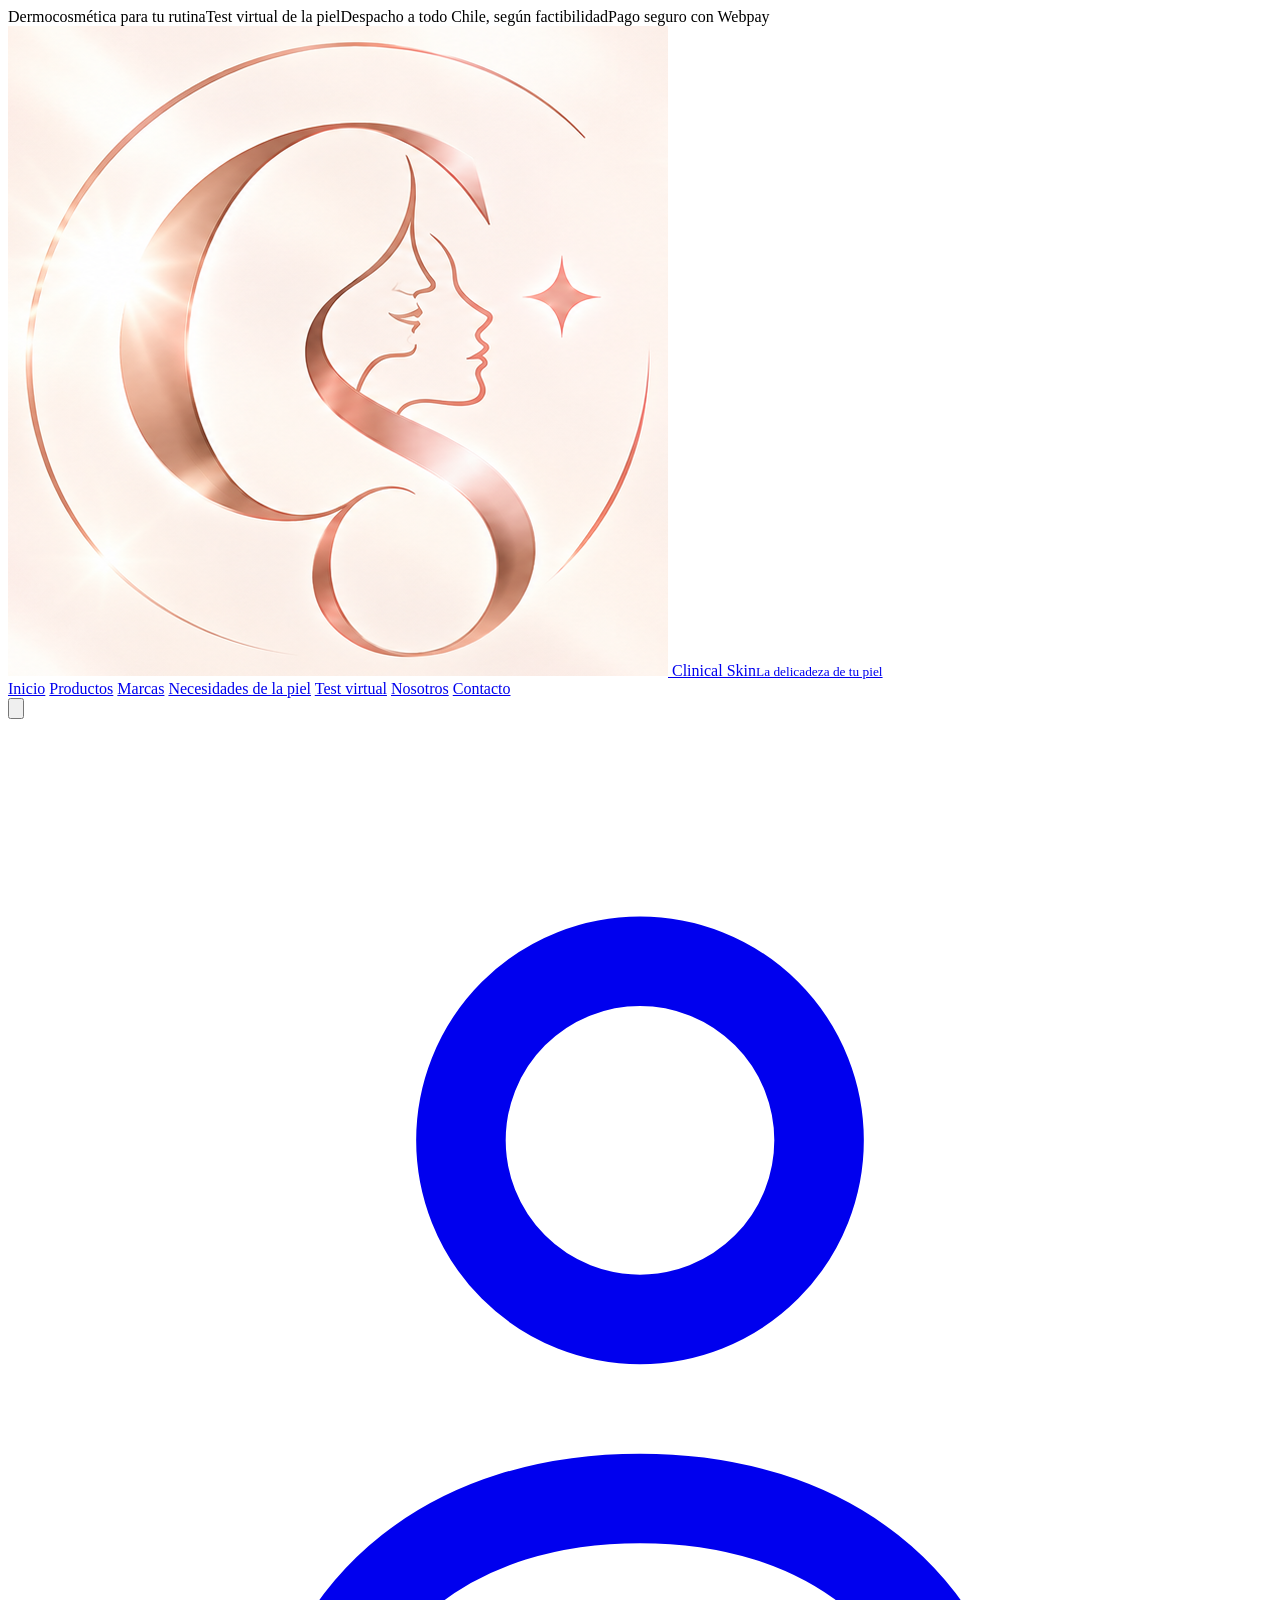
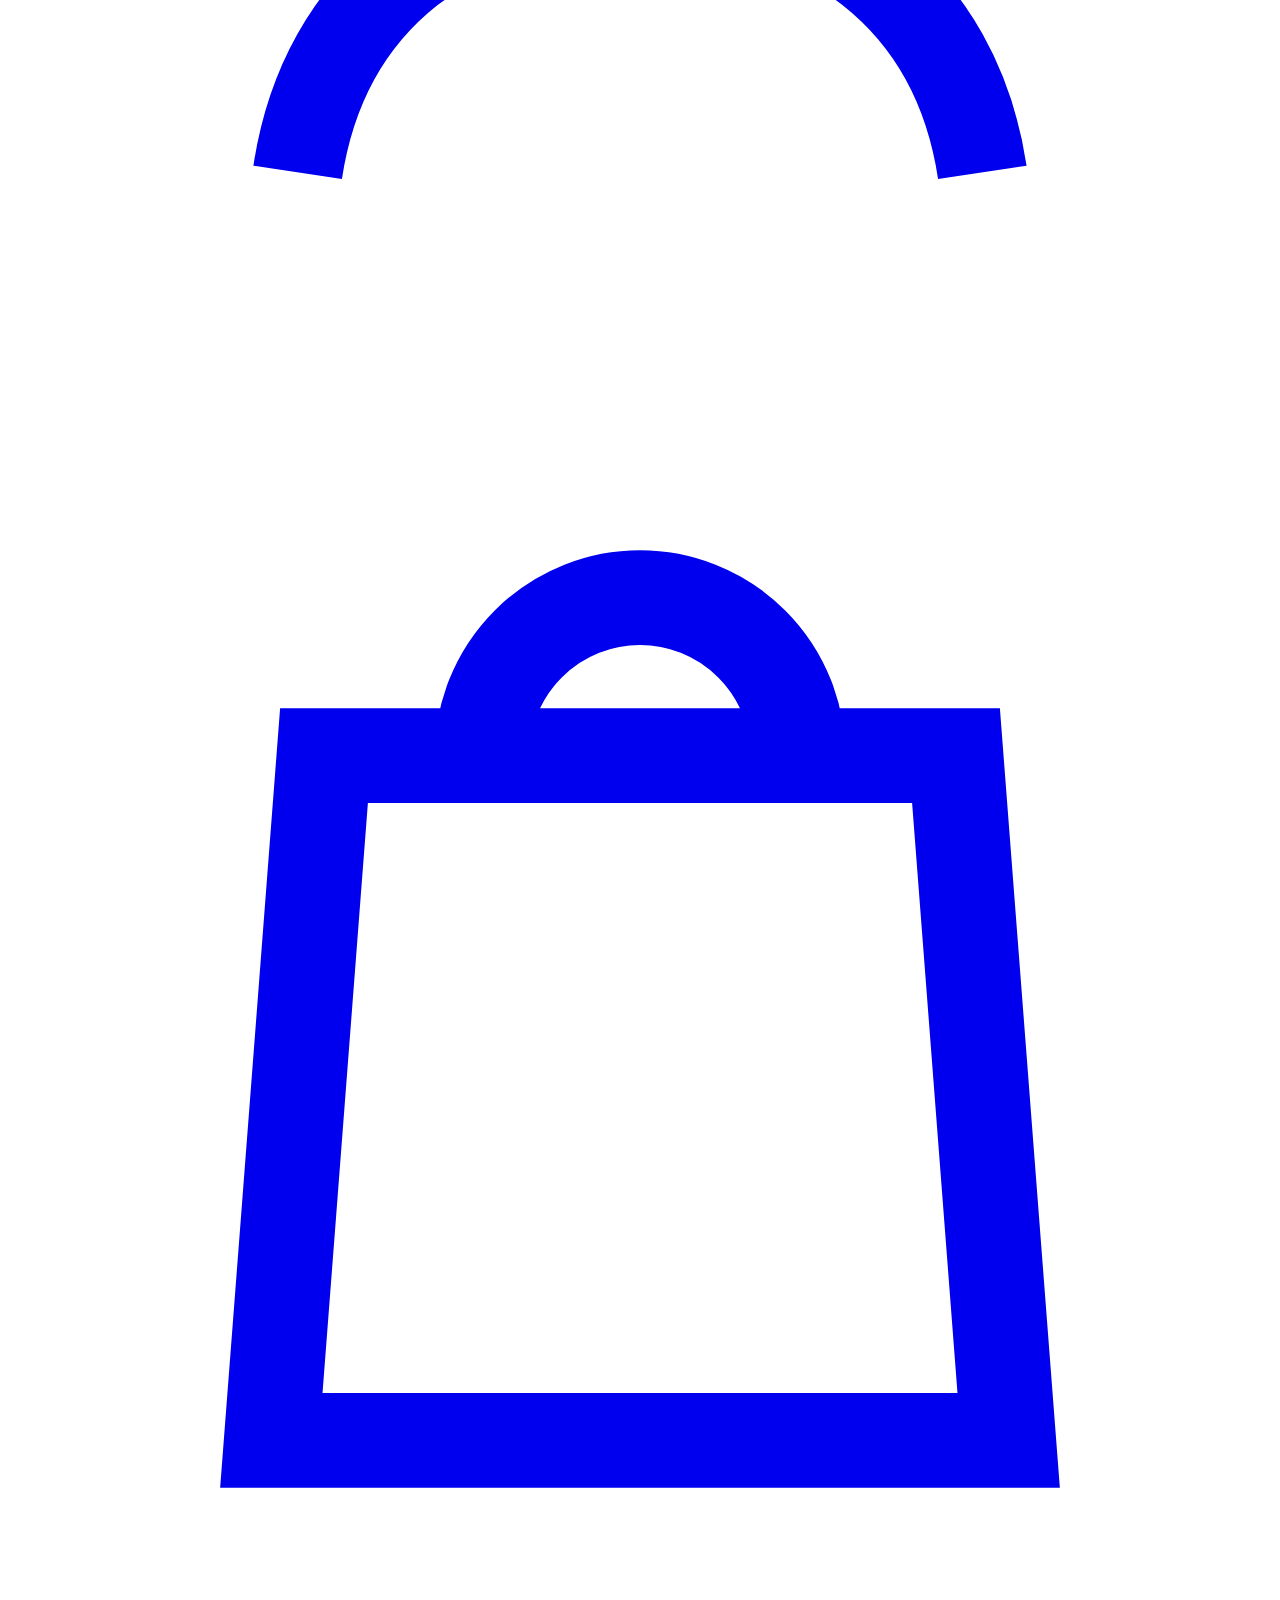
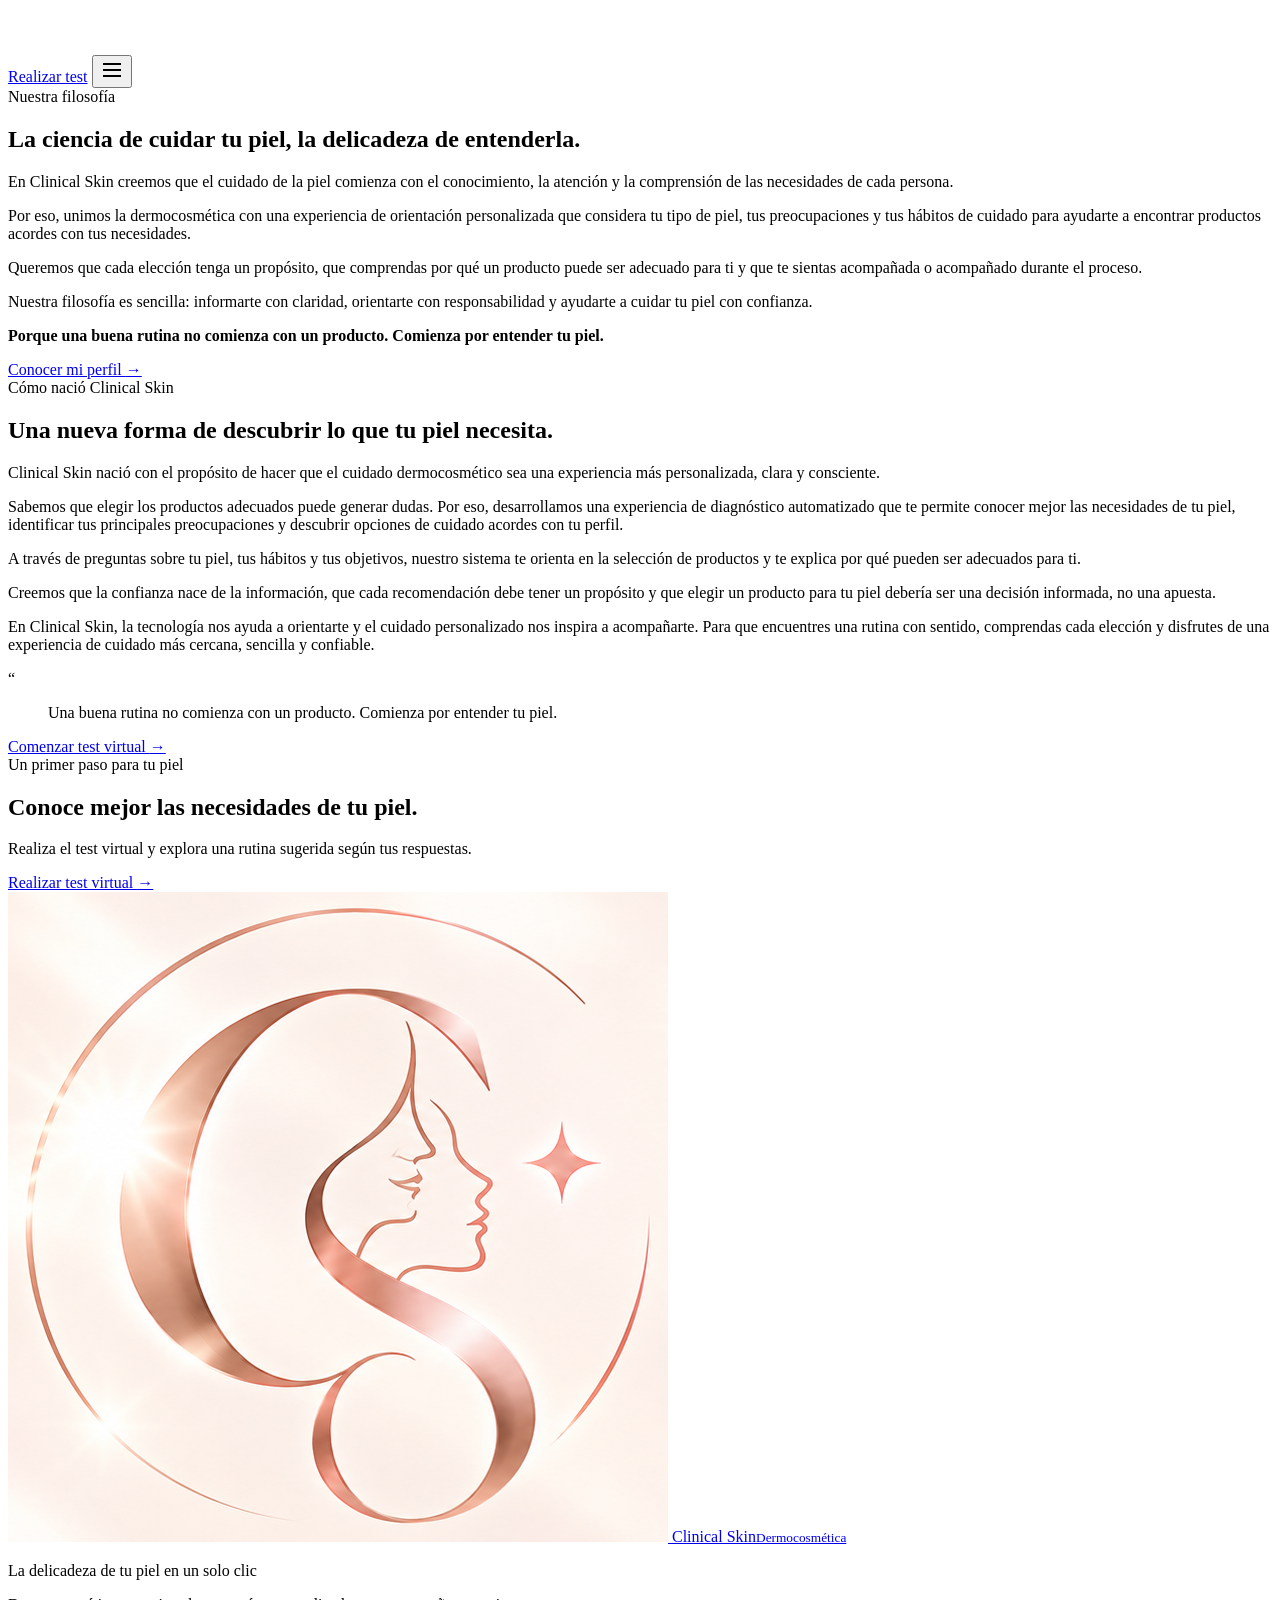
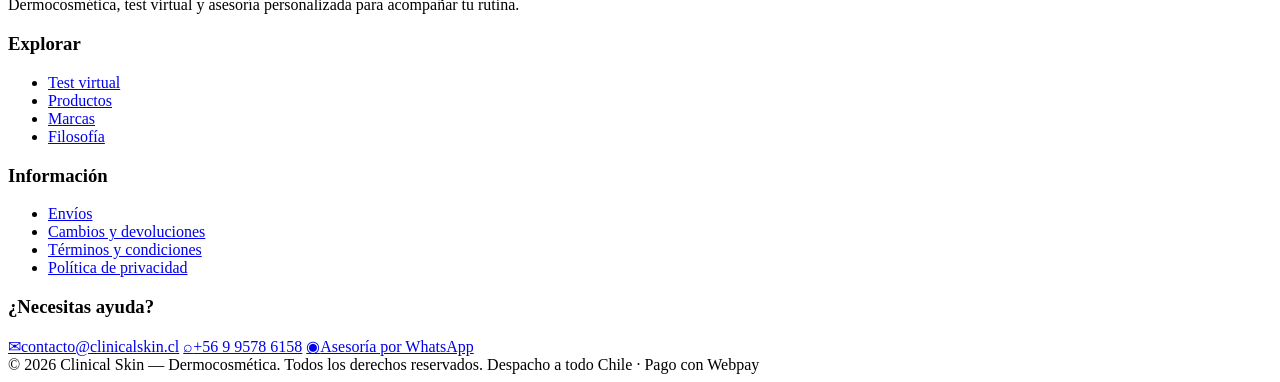
<file: filosofia.html>
<!DOCTYPE html>
<html lang="es">
<head>
<meta charset="UTF-8">
<meta name="viewport" content="width=device-width, initial-scale=1.0">
<title>Nuestra filosofía — Clinical Skin</title>
<meta name="description" content="La ciencia de cuidar tu piel, la delicadeza de entenderla. Conoce la filosofía de Clinical Skin y cómo nació nuestra experiencia de diagnóstico.">
<meta property="og:type" content="website">
<meta property="og:site_name" content="Clinical Skin">
<meta property="og:title" content="Nuestra filosofía — Clinical Skin">
<meta property="og:description" content="La ciencia de cuidar tu piel, la delicadeza de entenderla.">
<meta property="og:url" content="http://localhost/clinicalskin/filosofia.html">
<meta property="og:image" content="http://localhost/clinicalskin/img/logoVert-clinicalSkin.png">
<meta name="twitter:card" content="summary_large_image">
<link rel="icon" href="img/logoNotext-clinicalSkin.png" type="image/png">
</head>
<body>

<header class="site-header" data-site-header></header>
<script src="js/header.js?v=20261024-editorial"></script>

<main class="cs-philosophy-page">
  <section class="cs-interior-hero cs-philosophy-hero cs-philosophy-hero-merged">
    <div class="container cs-philosophy-layout">
      <div class="cs-philosophy-copy">
        <span class="eyebrow">Nuestra filosofía</span>
        <h1>La ciencia de cuidar tu piel, la delicadeza de entenderla.</h1>
        <p>En Clinical Skin creemos que el cuidado de la piel comienza con el conocimiento, la atención y la comprensión de las necesidades de cada persona.</p>
        <p>Por eso, unimos la dermocosmética con una experiencia de orientación personalizada que considera tu tipo de piel, tus preocupaciones y tus hábitos de cuidado para ayudarte a encontrar productos acordes con tus necesidades.</p>
        <p>Queremos que cada elección tenga un propósito, que comprendas por qué un producto puede ser adecuado para ti y que te sientas acompañada o acompañado durante el proceso.</p>
        <p>Nuestra filosofía es sencilla: informarte con claridad, orientarte con responsabilidad y ayudarte a cuidar tu piel con confianza.</p>
        <p><strong>Porque una buena rutina no comienza con un producto. Comienza por entender tu piel.</strong></p>
        <a href="diagnostico.html" class="cs-text-link">Conocer mi perfil <span aria-hidden="true">→</span></a>
      </div>
    </div>
  </section>

  <section class="section cs-philosophy-story cs-philosophy-origin">
    <div class="container cs-philosophy-layout">
      <div class="cs-philosophy-copy">
        <span class="eyebrow">Cómo nació Clinical Skin</span>
        <h2>Una nueva forma de descubrir lo que tu piel necesita.</h2>
        <p>Clinical Skin nació con el propósito de hacer que el cuidado dermocosmético sea una experiencia más personalizada, clara y consciente.</p>
        <p>Sabemos que elegir los productos adecuados puede generar dudas. Por eso, desarrollamos una experiencia de diagnóstico automatizado que te permite conocer mejor las necesidades de tu piel, identificar tus principales preocupaciones y descubrir opciones de cuidado acordes con tu perfil.</p>
        <p>A través de preguntas sobre tu piel, tus hábitos y tus objetivos, nuestro sistema te orienta en la selección de productos y te explica por qué pueden ser adecuados para ti.</p>
        <p>Creemos que la confianza nace de la información, que cada recomendación debe tener un propósito y que elegir un producto para tu piel debería ser una decisión informada, no una apuesta.</p>
        <p>En Clinical Skin, la tecnología nos ayuda a orientarte y el cuidado personalizado nos inspira a acompañarte. Para que encuentres una rutina con sentido, comprendas cada elección y disfrutes de una experiencia de cuidado más cercana, sencilla y confiable.</p>
      </div>
    </div>
  </section>

  <section class="cs-philosophy-quote">
    <div class="container"><span aria-hidden="true">“</span><blockquote>Una buena rutina no comienza con un producto. Comienza por entender tu piel.</blockquote><a href="diagnostico.html" class="btn btn-primary">Comenzar test virtual <span aria-hidden="true">→</span></a></div>
  </section>
</main>

<footer class="site-footer" data-site-footer="simple"></footer>
<script src="js/footer.js"></script>

<script src="js/main.js"></script>
</body>
</html>
</file>
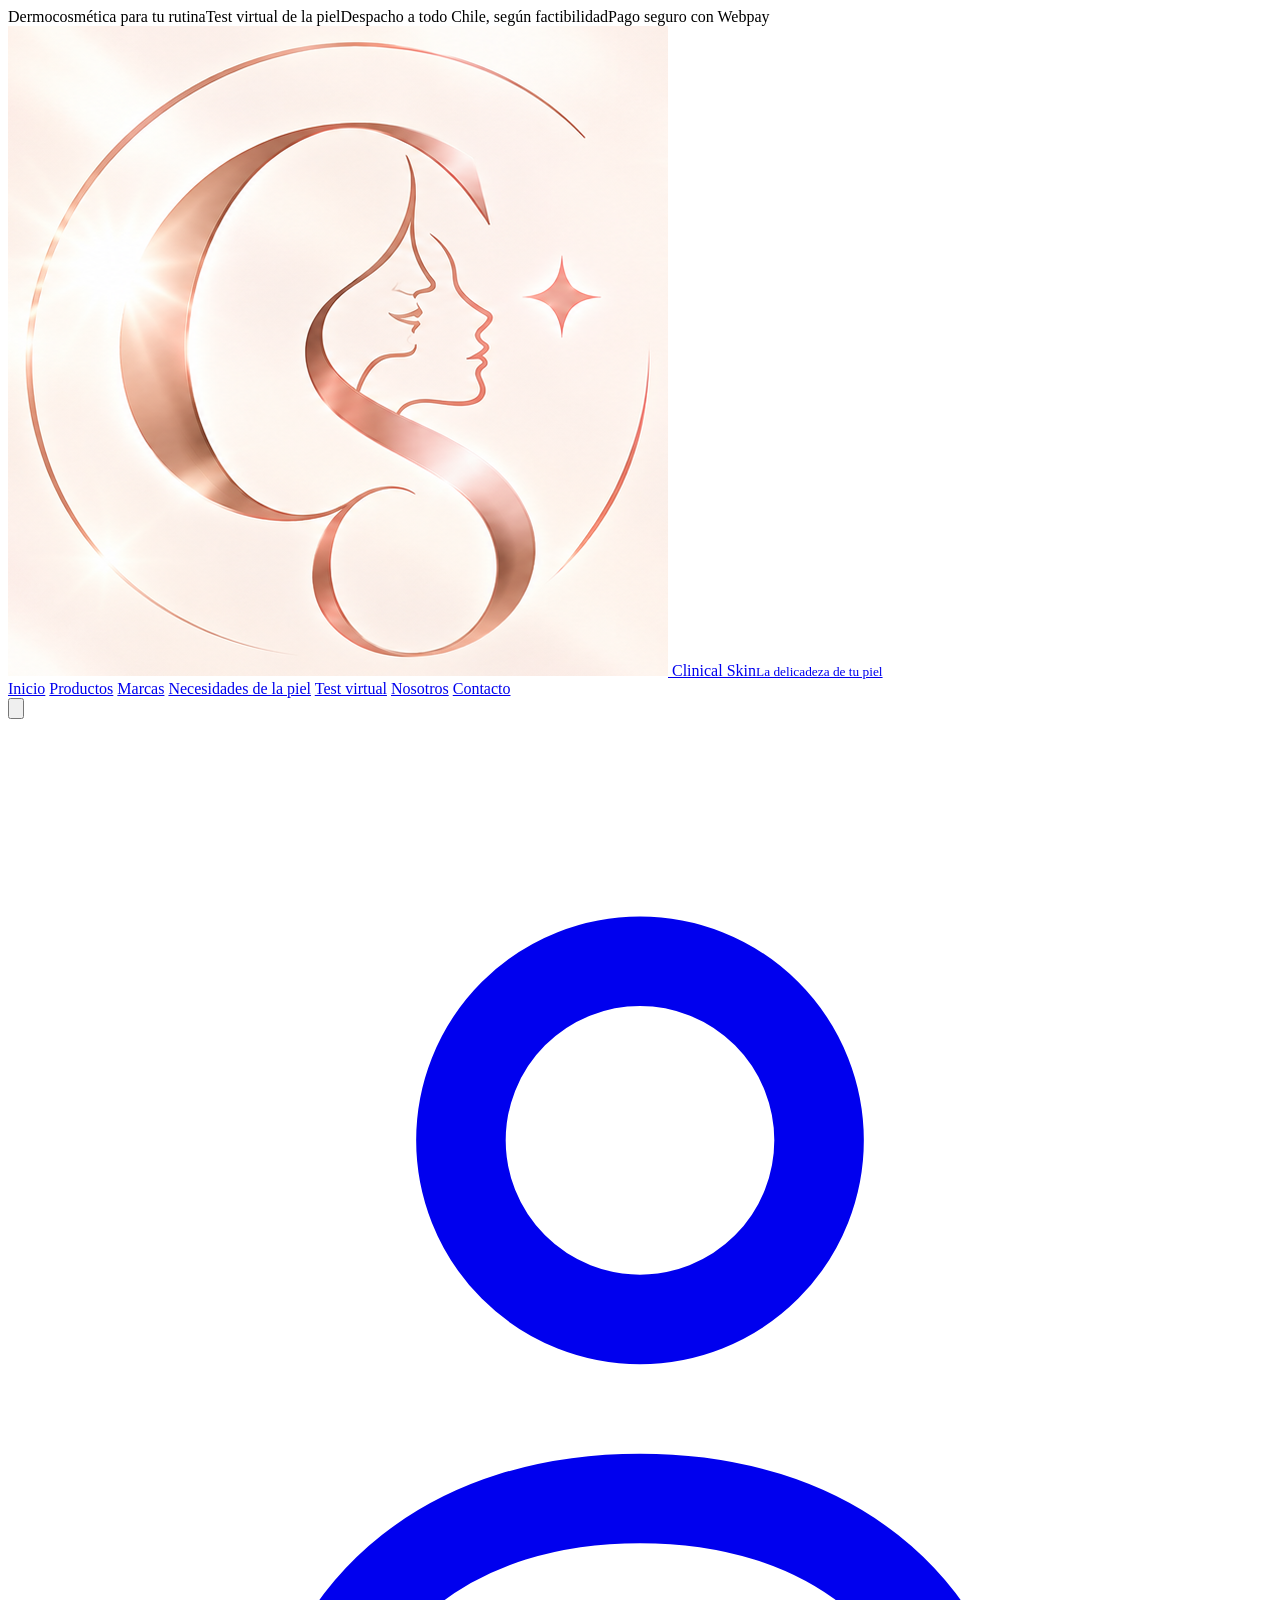
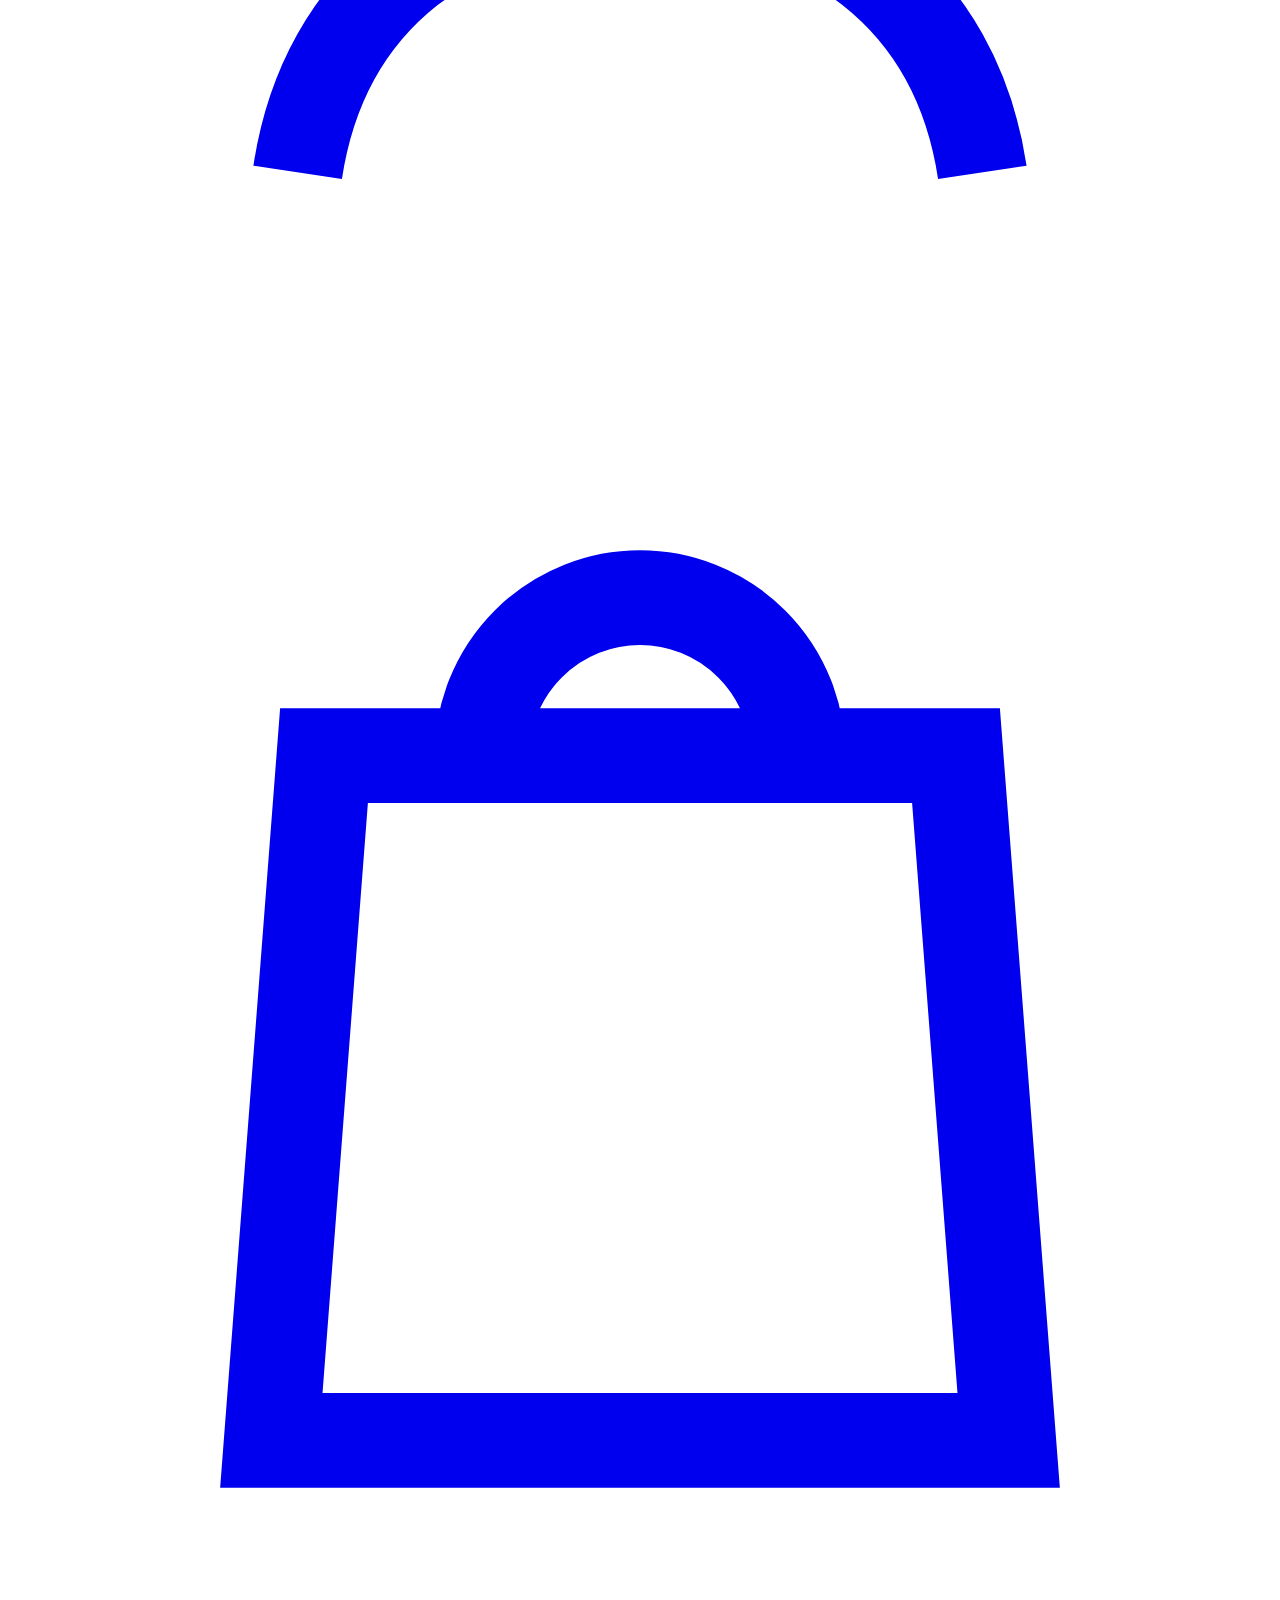
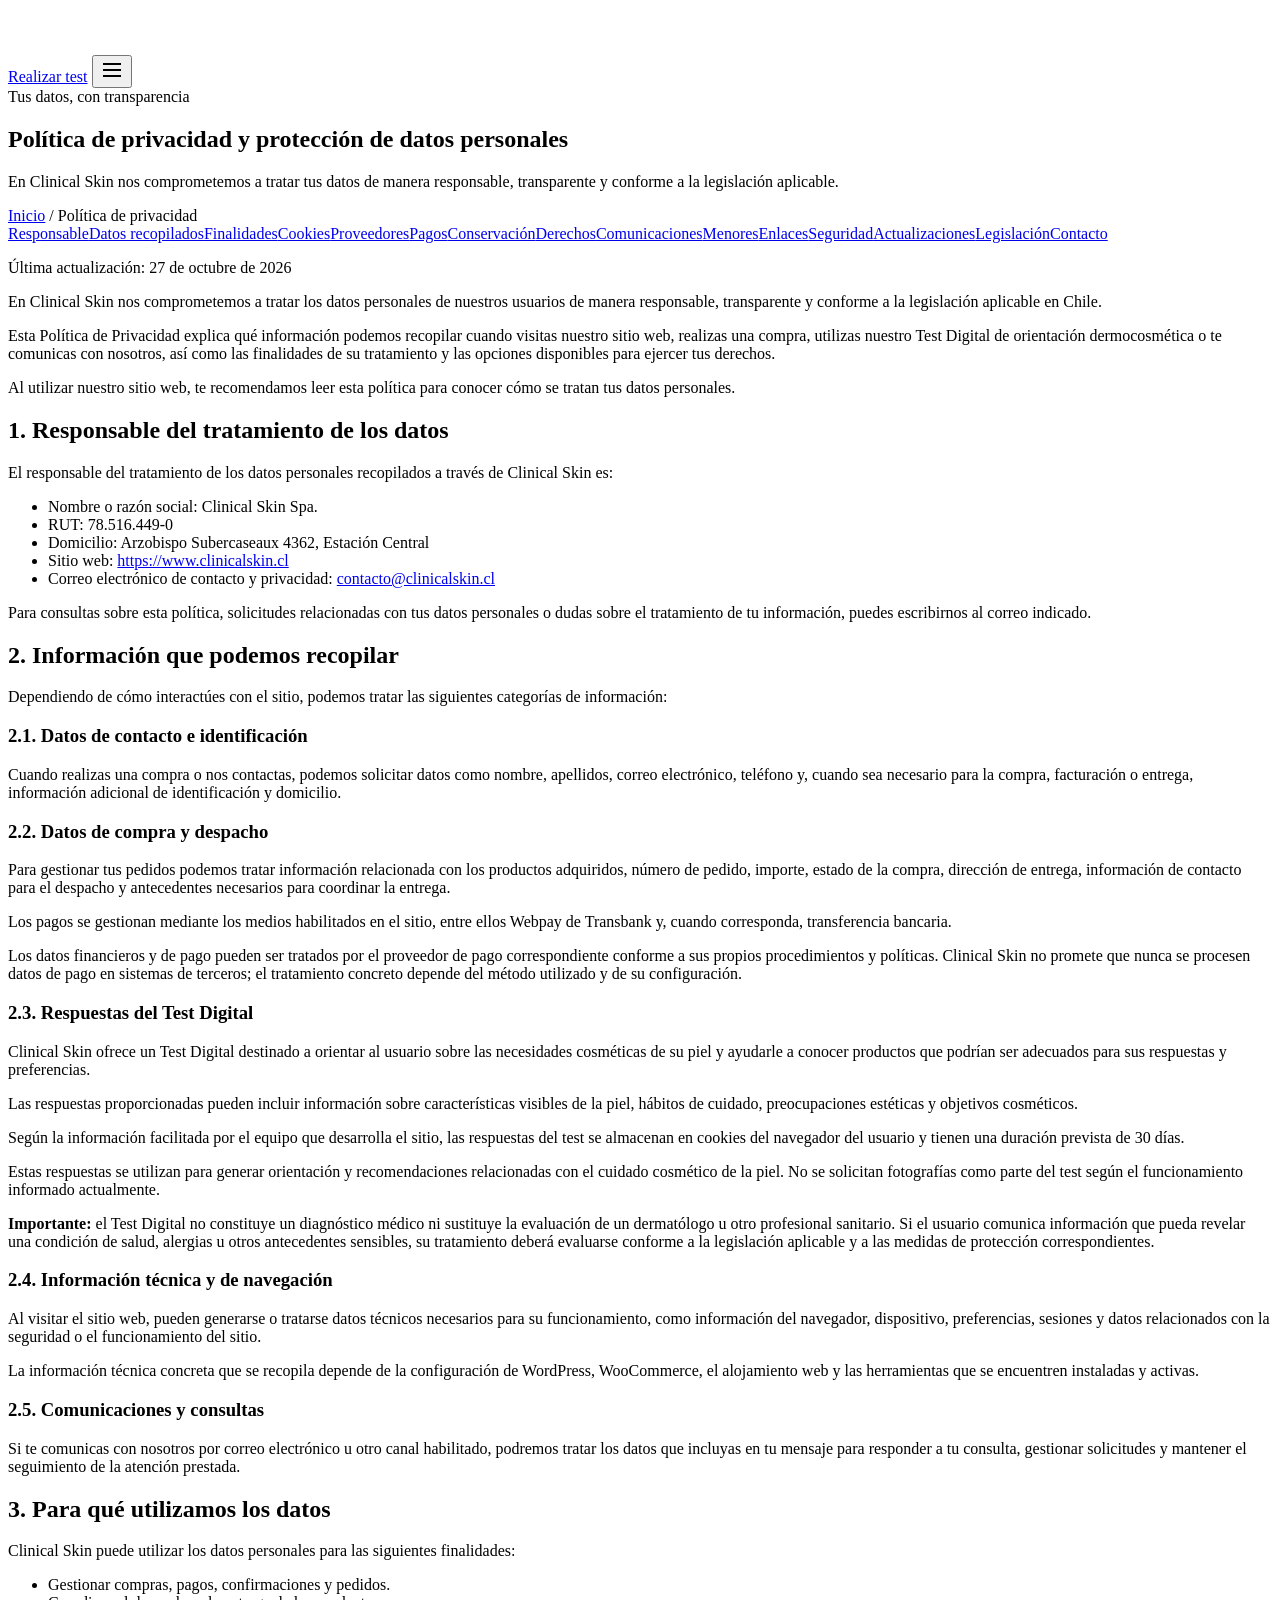
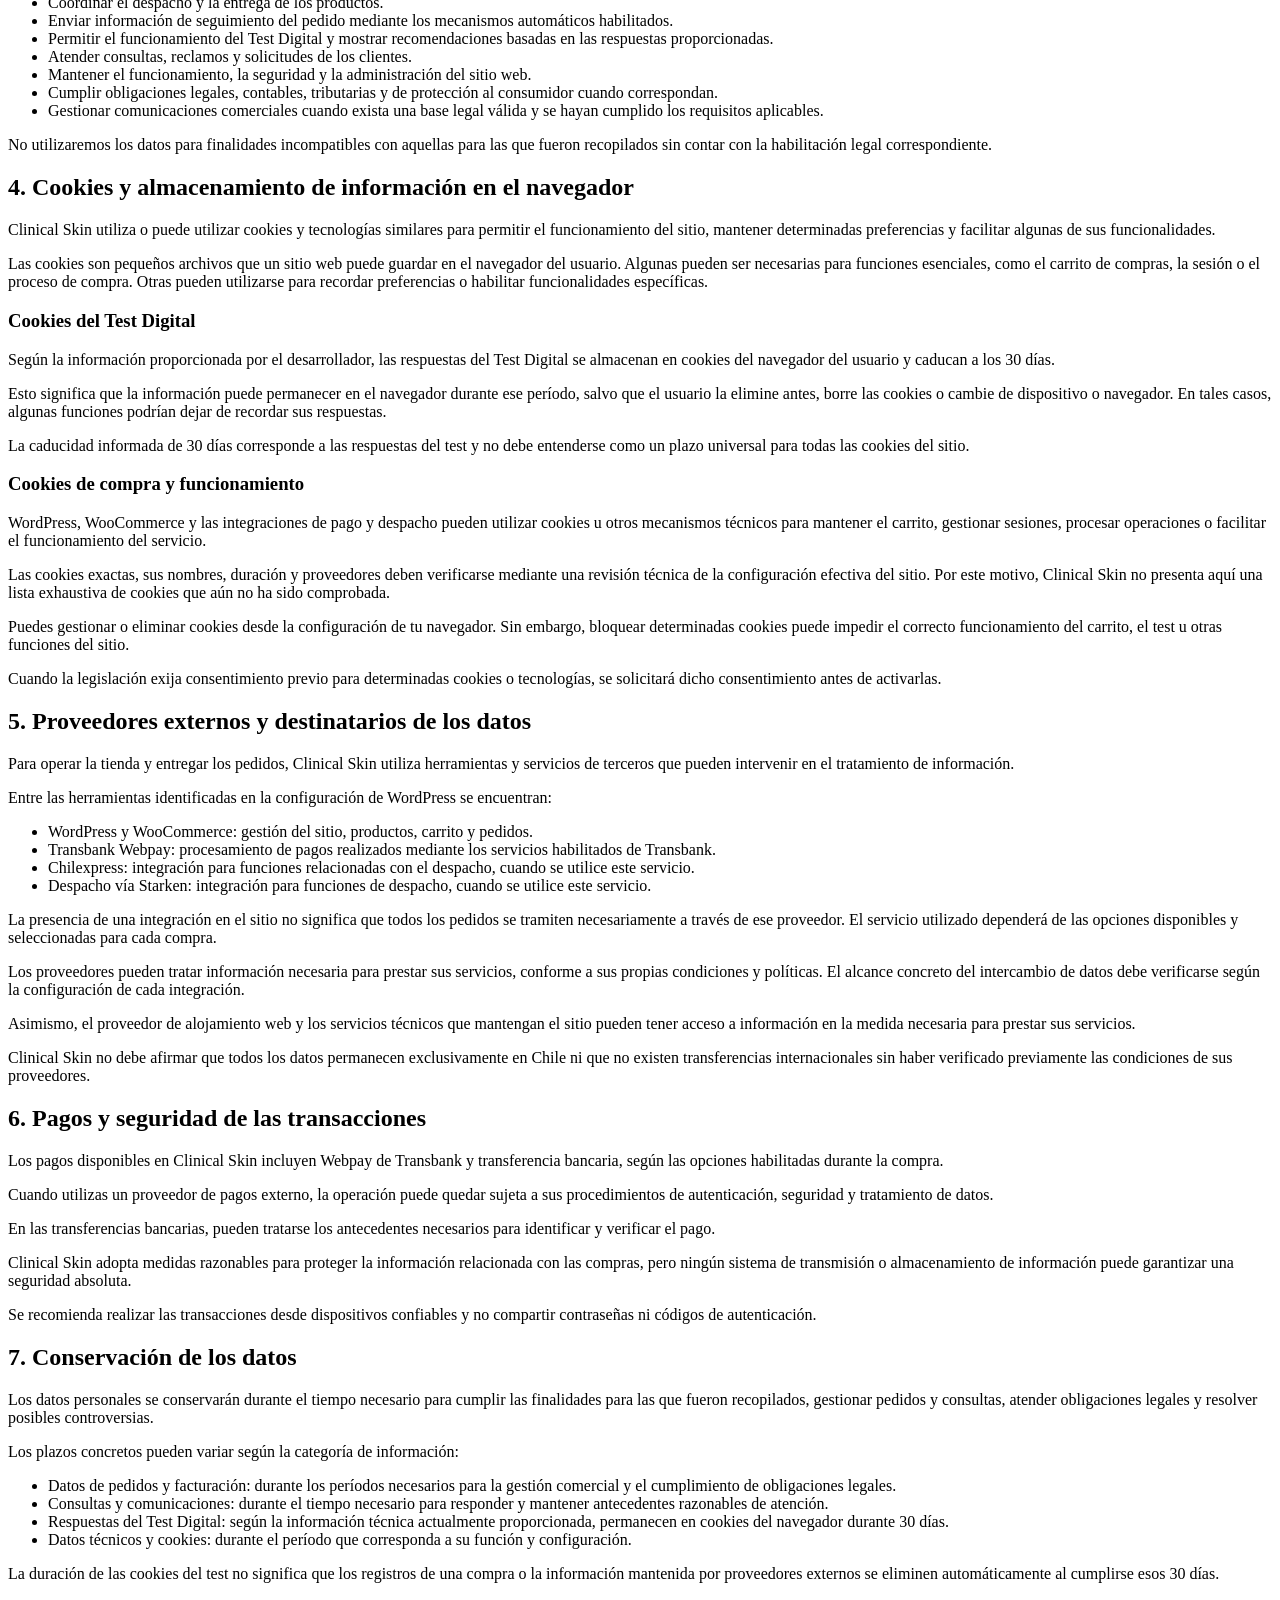
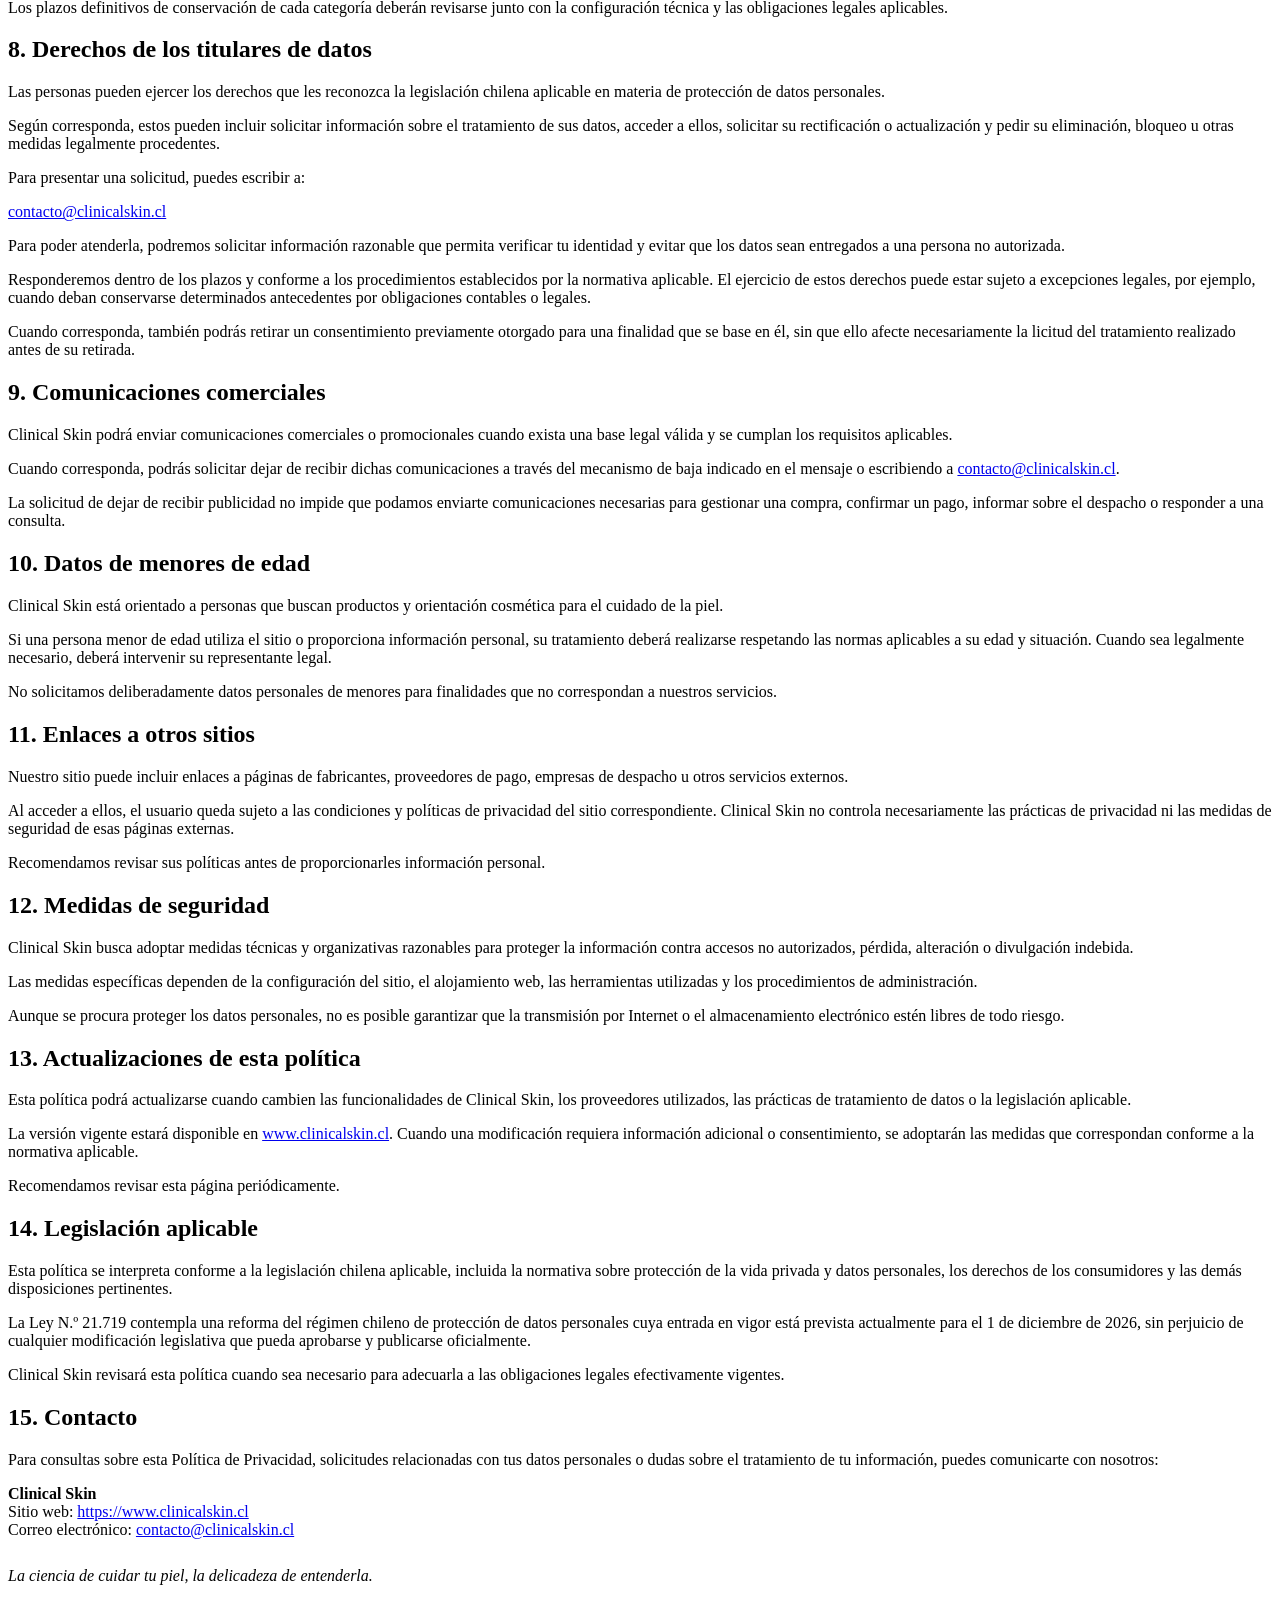
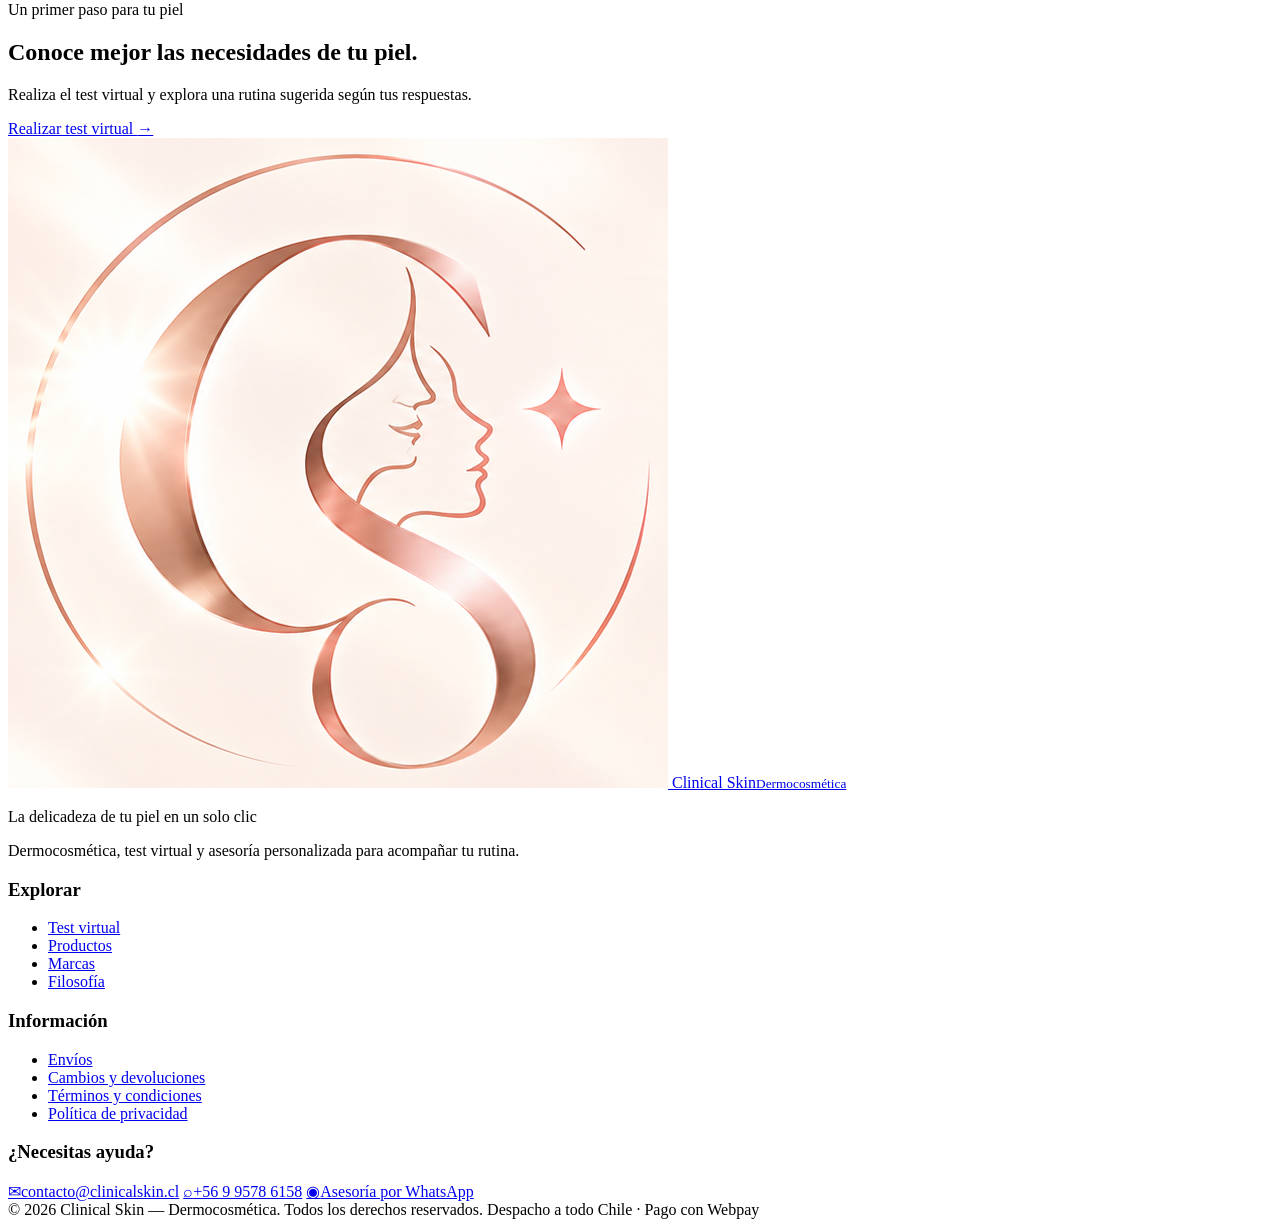
<file: politica-privacidad.html>
<!DOCTYPE html>
<html lang="es">
<head>
<meta charset="UTF-8">
<meta name="viewport" content="width=device-width, initial-scale=1.0">
<title>Política de privacidad — Clinical Skin</title>
<meta name="description" content="Política de Privacidad y Protección de Datos Personales de Clinical Skin: información recopilada, finalidades, cookies, derechos y contacto.">
<meta property="og:type" content="website">
<meta property="og:site_name" content="Clinical Skin">
<meta property="og:title" content="Política de privacidad — Clinical Skin">
<meta property="og:description" content="Cómo tratamos tus datos personales en Clinical Skin.">
<meta property="og:url" content="http://localhost/clinicalskin/politica-privacidad.html">
<meta property="og:image" content="http://localhost/clinicalskin/img/logoVert-clinicalSkin.png">
<meta name="twitter:card" content="summary_large_image">
<link rel="icon" href="img/logoNotext-clinicalSkin.png" type="image/png">
</head>
<body class="cs-legal-page">

<header class="site-header" data-site-header></header>
<script src="js/header.js?v=20261024-editorial"></script>

<main>

<section class="page-header">
  <div class="container">
    <span class="eyebrow">Tus datos, con transparencia</span>
    <h1>Política de privacidad y protección de datos personales</h1>
    <p>En Clinical Skin nos comprometemos a tratar tus datos de manera responsable, transparente y conforme a la legislación aplicable.</p>
  </div>
</section>

<section class="section-tight">
  <div class="container">
    <div class="breadcrumb"><a href="index.html">Inicio</a> / Política de privacidad</div>

    <nav class="cs-legal-toc" aria-label="Contenido de la política de privacidad">
      <a href="politica-privacidad.html#responsable">Responsable</a><a href="politica-privacidad.html#datos">Datos recopilados</a><a href="politica-privacidad.html#finalidades">Finalidades</a><a href="politica-privacidad.html#cookies">Cookies</a><a href="politica-privacidad.html#proveedores">Proveedores</a><a href="politica-privacidad.html#pagos">Pagos</a><a href="politica-privacidad.html#conservacion">Conservación</a><a href="politica-privacidad.html#derechos">Derechos</a><a href="politica-privacidad.html#comerciales">Comunicaciones</a><a href="politica-privacidad.html#menores">Menores</a><a href="politica-privacidad.html#enlaces">Enlaces</a><a href="politica-privacidad.html#seguridad">Seguridad</a><a href="politica-privacidad.html#actualizaciones">Actualizaciones</a><a href="politica-privacidad.html#ley">Legislación</a><a href="politica-privacidad.html#contacto">Contacto</a>
    </nav>

    <div class="cs-legal-content">
      <p class="cs-legal-updated">Última actualización: 27 de octubre de 2026</p>

      <p>En Clinical Skin nos comprometemos a tratar los datos personales de nuestros usuarios de manera responsable, transparente y conforme a la legislación aplicable en Chile.</p>
      <p>Esta Política de Privacidad explica qué información podemos recopilar cuando visitas nuestro sitio web, realizas una compra, utilizas nuestro Test Digital de orientación dermocosmética o te comunicas con nosotros, así como las finalidades de su tratamiento y las opciones disponibles para ejercer tus derechos.</p>
      <p>Al utilizar nuestro sitio web, te recomendamos leer esta política para conocer cómo se tratan tus datos personales.</p>

      <h2 id="responsable">1. Responsable del tratamiento de los datos</h2>
      <p>El responsable del tratamiento de los datos personales recopilados a través de Clinical Skin es:</p>
      <ul>
        <li>Nombre o razón social: Clinical Skin Spa.</li>
        <li>RUT: 78.516.449-0</li>
        <li>Domicilio: Arzobispo Subercaseaux 4362, Estación Central</li>
        <li>Sitio web: <a href="https://www.clinicalskin.cl" target="_blank" rel="noopener">https://www.clinicalskin.cl</a></li>
        <li>Correo electrónico de contacto y privacidad: <a href="mailto:contacto@clinicalskin.cl">contacto@clinicalskin.cl</a></li>
      </ul>
      <p>Para consultas sobre esta política, solicitudes relacionadas con tus datos personales o dudas sobre el tratamiento de tu información, puedes escribirnos al correo indicado.</p>

      <h2 id="datos">2. Información que podemos recopilar</h2>
      <p>Dependiendo de cómo interactúes con el sitio, podemos tratar las siguientes categorías de información:</p>

      <h3>2.1. Datos de contacto e identificación</h3>
      <p>Cuando realizas una compra o nos contactas, podemos solicitar datos como nombre, apellidos, correo electrónico, teléfono y, cuando sea necesario para la compra, facturación o entrega, información adicional de identificación y domicilio.</p>

      <h3>2.2. Datos de compra y despacho</h3>
      <p>Para gestionar tus pedidos podemos tratar información relacionada con los productos adquiridos, número de pedido, importe, estado de la compra, dirección de entrega, información de contacto para el despacho y antecedentes necesarios para coordinar la entrega.</p>
      <p>Los pagos se gestionan mediante los medios habilitados en el sitio, entre ellos Webpay de Transbank y, cuando corresponda, transferencia bancaria.</p>
      <p>Los datos financieros y de pago pueden ser tratados por el proveedor de pago correspondiente conforme a sus propios procedimientos y políticas. Clinical Skin no promete que nunca se procesen datos de pago en sistemas de terceros; el tratamiento concreto depende del método utilizado y de su configuración.</p>

      <h3>2.3. Respuestas del Test Digital</h3>
      <p>Clinical Skin ofrece un Test Digital destinado a orientar al usuario sobre las necesidades cosméticas de su piel y ayudarle a conocer productos que podrían ser adecuados para sus respuestas y preferencias.</p>
      <p>Las respuestas proporcionadas pueden incluir información sobre características visibles de la piel, hábitos de cuidado, preocupaciones estéticas y objetivos cosméticos.</p>
      <p>Según la información facilitada por el equipo que desarrolla el sitio, las respuestas del test se almacenan en cookies del navegador del usuario y tienen una duración prevista de 30 días.</p>
      <p>Estas respuestas se utilizan para generar orientación y recomendaciones relacionadas con el cuidado cosmético de la piel. No se solicitan fotografías como parte del test según el funcionamiento informado actualmente.</p>
      <p><strong>Importante:</strong> el Test Digital no constituye un diagnóstico médico ni sustituye la evaluación de un dermatólogo u otro profesional sanitario. Si el usuario comunica información que pueda revelar una condición de salud, alergias u otros antecedentes sensibles, su tratamiento deberá evaluarse conforme a la legislación aplicable y a las medidas de protección correspondientes.</p>

      <h3>2.4. Información técnica y de navegación</h3>
      <p>Al visitar el sitio web, pueden generarse o tratarse datos técnicos necesarios para su funcionamiento, como información del navegador, dispositivo, preferencias, sesiones y datos relacionados con la seguridad o el funcionamiento del sitio.</p>
      <p>La información técnica concreta que se recopila depende de la configuración de WordPress, WooCommerce, el alojamiento web y las herramientas que se encuentren instaladas y activas.</p>

      <h3>2.5. Comunicaciones y consultas</h3>
      <p>Si te comunicas con nosotros por correo electrónico u otro canal habilitado, podremos tratar los datos que incluyas en tu mensaje para responder a tu consulta, gestionar solicitudes y mantener el seguimiento de la atención prestada.</p>

      <h2 id="finalidades">3. Para qué utilizamos los datos</h2>
      <p>Clinical Skin puede utilizar los datos personales para las siguientes finalidades:</p>
      <ul>
        <li>Gestionar compras, pagos, confirmaciones y pedidos.</li>
        <li>Coordinar el despacho y la entrega de los productos.</li>
        <li>Enviar información de seguimiento del pedido mediante los mecanismos automáticos habilitados.</li>
        <li>Permitir el funcionamiento del Test Digital y mostrar recomendaciones basadas en las respuestas proporcionadas.</li>
        <li>Atender consultas, reclamos y solicitudes de los clientes.</li>
        <li>Mantener el funcionamiento, la seguridad y la administración del sitio web.</li>
        <li>Cumplir obligaciones legales, contables, tributarias y de protección al consumidor cuando correspondan.</li>
        <li>Gestionar comunicaciones comerciales cuando exista una base legal válida y se hayan cumplido los requisitos aplicables.</li>
      </ul>
      <p>No utilizaremos los datos para finalidades incompatibles con aquellas para las que fueron recopilados sin contar con la habilitación legal correspondiente.</p>

      <h2 id="cookies">4. Cookies y almacenamiento de información en el navegador</h2>
      <p>Clinical Skin utiliza o puede utilizar cookies y tecnologías similares para permitir el funcionamiento del sitio, mantener determinadas preferencias y facilitar algunas de sus funcionalidades.</p>
      <p>Las cookies son pequeños archivos que un sitio web puede guardar en el navegador del usuario. Algunas pueden ser necesarias para funciones esenciales, como el carrito de compras, la sesión o el proceso de compra. Otras pueden utilizarse para recordar preferencias o habilitar funcionalidades específicas.</p>

      <h3>Cookies del Test Digital</h3>
      <p>Según la información proporcionada por el desarrollador, las respuestas del Test Digital se almacenan en cookies del navegador del usuario y caducan a los 30 días.</p>
      <p>Esto significa que la información puede permanecer en el navegador durante ese período, salvo que el usuario la elimine antes, borre las cookies o cambie de dispositivo o navegador. En tales casos, algunas funciones podrían dejar de recordar sus respuestas.</p>
      <p>La caducidad informada de 30 días corresponde a las respuestas del test y no debe entenderse como un plazo universal para todas las cookies del sitio.</p>

      <h3>Cookies de compra y funcionamiento</h3>
      <p>WordPress, WooCommerce y las integraciones de pago y despacho pueden utilizar cookies u otros mecanismos técnicos para mantener el carrito, gestionar sesiones, procesar operaciones o facilitar el funcionamiento del servicio.</p>
      <p>Las cookies exactas, sus nombres, duración y proveedores deben verificarse mediante una revisión técnica de la configuración efectiva del sitio. Por este motivo, Clinical Skin no presenta aquí una lista exhaustiva de cookies que aún no ha sido comprobada.</p>
      <p>Puedes gestionar o eliminar cookies desde la configuración de tu navegador. Sin embargo, bloquear determinadas cookies puede impedir el correcto funcionamiento del carrito, el test u otras funciones del sitio.</p>
      <p>Cuando la legislación exija consentimiento previo para determinadas cookies o tecnologías, se solicitará dicho consentimiento antes de activarlas.</p>

      <h2 id="proveedores">5. Proveedores externos y destinatarios de los datos</h2>
      <p>Para operar la tienda y entregar los pedidos, Clinical Skin utiliza herramientas y servicios de terceros que pueden intervenir en el tratamiento de información.</p>
      <p>Entre las herramientas identificadas en la configuración de WordPress se encuentran:</p>
      <ul>
        <li>WordPress y WooCommerce: gestión del sitio, productos, carrito y pedidos.</li>
        <li>Transbank Webpay: procesamiento de pagos realizados mediante los servicios habilitados de Transbank.</li>
        <li>Chilexpress: integración para funciones relacionadas con el despacho, cuando se utilice este servicio.</li>
        <li>Despacho vía Starken: integración para funciones de despacho, cuando se utilice este servicio.</li>
      </ul>
      <p>La presencia de una integración en el sitio no significa que todos los pedidos se tramiten necesariamente a través de ese proveedor. El servicio utilizado dependerá de las opciones disponibles y seleccionadas para cada compra.</p>
      <p>Los proveedores pueden tratar información necesaria para prestar sus servicios, conforme a sus propias condiciones y políticas. El alcance concreto del intercambio de datos debe verificarse según la configuración de cada integración.</p>
      <p>Asimismo, el proveedor de alojamiento web y los servicios técnicos que mantengan el sitio pueden tener acceso a información en la medida necesaria para prestar sus servicios.</p>
      <p>Clinical Skin no debe afirmar que todos los datos permanecen exclusivamente en Chile ni que no existen transferencias internacionales sin haber verificado previamente las condiciones de sus proveedores.</p>

      <h2 id="pagos">6. Pagos y seguridad de las transacciones</h2>
      <p>Los pagos disponibles en Clinical Skin incluyen Webpay de Transbank y transferencia bancaria, según las opciones habilitadas durante la compra.</p>
      <p>Cuando utilizas un proveedor de pagos externo, la operación puede quedar sujeta a sus procedimientos de autenticación, seguridad y tratamiento de datos.</p>
      <p>En las transferencias bancarias, pueden tratarse los antecedentes necesarios para identificar y verificar el pago.</p>
      <p>Clinical Skin adopta medidas razonables para proteger la información relacionada con las compras, pero ningún sistema de transmisión o almacenamiento de información puede garantizar una seguridad absoluta.</p>
      <p>Se recomienda realizar las transacciones desde dispositivos confiables y no compartir contraseñas ni códigos de autenticación.</p>

      <h2 id="conservacion">7. Conservación de los datos</h2>
      <p>Los datos personales se conservarán durante el tiempo necesario para cumplir las finalidades para las que fueron recopilados, gestionar pedidos y consultas, atender obligaciones legales y resolver posibles controversias.</p>
      <p>Los plazos concretos pueden variar según la categoría de información:</p>
      <ul>
        <li>Datos de pedidos y facturación: durante los períodos necesarios para la gestión comercial y el cumplimiento de obligaciones legales.</li>
        <li>Consultas y comunicaciones: durante el tiempo necesario para responder y mantener antecedentes razonables de atención.</li>
        <li>Respuestas del Test Digital: según la información técnica actualmente proporcionada, permanecen en cookies del navegador durante 30 días.</li>
        <li>Datos técnicos y cookies: durante el período que corresponda a su función y configuración.</li>
      </ul>
      <p>La duración de las cookies del test no significa que los registros de una compra o la información mantenida por proveedores externos se eliminen automáticamente al cumplirse esos 30 días.</p>
      <p>Los plazos definitivos de conservación de cada categoría deberán revisarse junto con la configuración técnica y las obligaciones legales aplicables.</p>

      <h2 id="derechos">8. Derechos de los titulares de datos</h2>
      <p>Las personas pueden ejercer los derechos que les reconozca la legislación chilena aplicable en materia de protección de datos personales.</p>
      <p>Según corresponda, estos pueden incluir solicitar información sobre el tratamiento de sus datos, acceder a ellos, solicitar su rectificación o actualización y pedir su eliminación, bloqueo u otras medidas legalmente procedentes.</p>
      <p>Para presentar una solicitud, puedes escribir a:</p>
      <p><a href="mailto:contacto@clinicalskin.cl">contacto@clinicalskin.cl</a></p>
      <p>Para poder atenderla, podremos solicitar información razonable que permita verificar tu identidad y evitar que los datos sean entregados a una persona no autorizada.</p>
      <p>Responderemos dentro de los plazos y conforme a los procedimientos establecidos por la normativa aplicable. El ejercicio de estos derechos puede estar sujeto a excepciones legales, por ejemplo, cuando deban conservarse determinados antecedentes por obligaciones contables o legales.</p>
      <p>Cuando corresponda, también podrás retirar un consentimiento previamente otorgado para una finalidad que se base en él, sin que ello afecte necesariamente la licitud del tratamiento realizado antes de su retirada.</p>

      <h2 id="comerciales">9. Comunicaciones comerciales</h2>
      <p>Clinical Skin podrá enviar comunicaciones comerciales o promocionales cuando exista una base legal válida y se cumplan los requisitos aplicables.</p>
      <p>Cuando corresponda, podrás solicitar dejar de recibir dichas comunicaciones a través del mecanismo de baja indicado en el mensaje o escribiendo a <a href="mailto:contacto@clinicalskin.cl">contacto@clinicalskin.cl</a>.</p>
      <p>La solicitud de dejar de recibir publicidad no impide que podamos enviarte comunicaciones necesarias para gestionar una compra, confirmar un pago, informar sobre el despacho o responder a una consulta.</p>

      <h2 id="menores">10. Datos de menores de edad</h2>
      <p>Clinical Skin está orientado a personas que buscan productos y orientación cosmética para el cuidado de la piel.</p>
      <p>Si una persona menor de edad utiliza el sitio o proporciona información personal, su tratamiento deberá realizarse respetando las normas aplicables a su edad y situación. Cuando sea legalmente necesario, deberá intervenir su representante legal.</p>
      <p>No solicitamos deliberadamente datos personales de menores para finalidades que no correspondan a nuestros servicios.</p>

      <h2 id="enlaces">11. Enlaces a otros sitios</h2>
      <p>Nuestro sitio puede incluir enlaces a páginas de fabricantes, proveedores de pago, empresas de despacho u otros servicios externos.</p>
      <p>Al acceder a ellos, el usuario queda sujeto a las condiciones y políticas de privacidad del sitio correspondiente. Clinical Skin no controla necesariamente las prácticas de privacidad ni las medidas de seguridad de esas páginas externas.</p>
      <p>Recomendamos revisar sus políticas antes de proporcionarles información personal.</p>

      <h2 id="seguridad">12. Medidas de seguridad</h2>
      <p>Clinical Skin busca adoptar medidas técnicas y organizativas razonables para proteger la información contra accesos no autorizados, pérdida, alteración o divulgación indebida.</p>
      <p>Las medidas específicas dependen de la configuración del sitio, el alojamiento web, las herramientas utilizadas y los procedimientos de administración.</p>
      <p>Aunque se procura proteger los datos personales, no es posible garantizar que la transmisión por Internet o el almacenamiento electrónico estén libres de todo riesgo.</p>

      <h2 id="actualizaciones">13. Actualizaciones de esta política</h2>
      <p>Esta política podrá actualizarse cuando cambien las funcionalidades de Clinical Skin, los proveedores utilizados, las prácticas de tratamiento de datos o la legislación aplicable.</p>
      <p>La versión vigente estará disponible en <a href="http://www.clinicalskin.cl/" target="_blank" rel="noopener">www.clinicalskin.cl</a>. Cuando una modificación requiera información adicional o consentimiento, se adoptarán las medidas que correspondan conforme a la normativa aplicable.</p>
      <p>Recomendamos revisar esta página periódicamente.</p>

      <h2 id="ley">14. Legislación aplicable</h2>
      <p>Esta política se interpreta conforme a la legislación chilena aplicable, incluida la normativa sobre protección de la vida privada y datos personales, los derechos de los consumidores y las demás disposiciones pertinentes.</p>
      <p>La Ley N.º 21.719 contempla una reforma del régimen chileno de protección de datos personales cuya entrada en vigor está prevista actualmente para el 1 de diciembre de 2026, sin perjuicio de cualquier modificación legislativa que pueda aprobarse y publicarse oficialmente.</p>
      <p>Clinical Skin revisará esta política cuando sea necesario para adecuarla a las obligaciones legales efectivamente vigentes.</p>

      <h2 id="contacto">15. Contacto</h2>
      <p>Para consultas sobre esta Política de Privacidad, solicitudes relacionadas con tus datos personales o dudas sobre el tratamiento de tu información, puedes comunicarte con nosotros:</p>
      <p><strong>Clinical Skin</strong><br>
      Sitio web: <a href="https://www.clinicalskin.cl" target="_blank" rel="noopener">https://www.clinicalskin.cl</a><br>
      Correo electrónico: <a href="mailto:contacto@clinicalskin.cl">contacto@clinicalskin.cl</a></p>

      <p style="margin-top:28px;"><em>La ciencia de cuidar tu piel, la delicadeza de entenderla.</em></p>
    </div>
  </div>
</section>

</main>

<footer class="site-footer" data-site-footer="simple"></footer>
<script src="js/footer.js"></script>

<script src="js/main.js"></script>
</body>
</html>
</file>
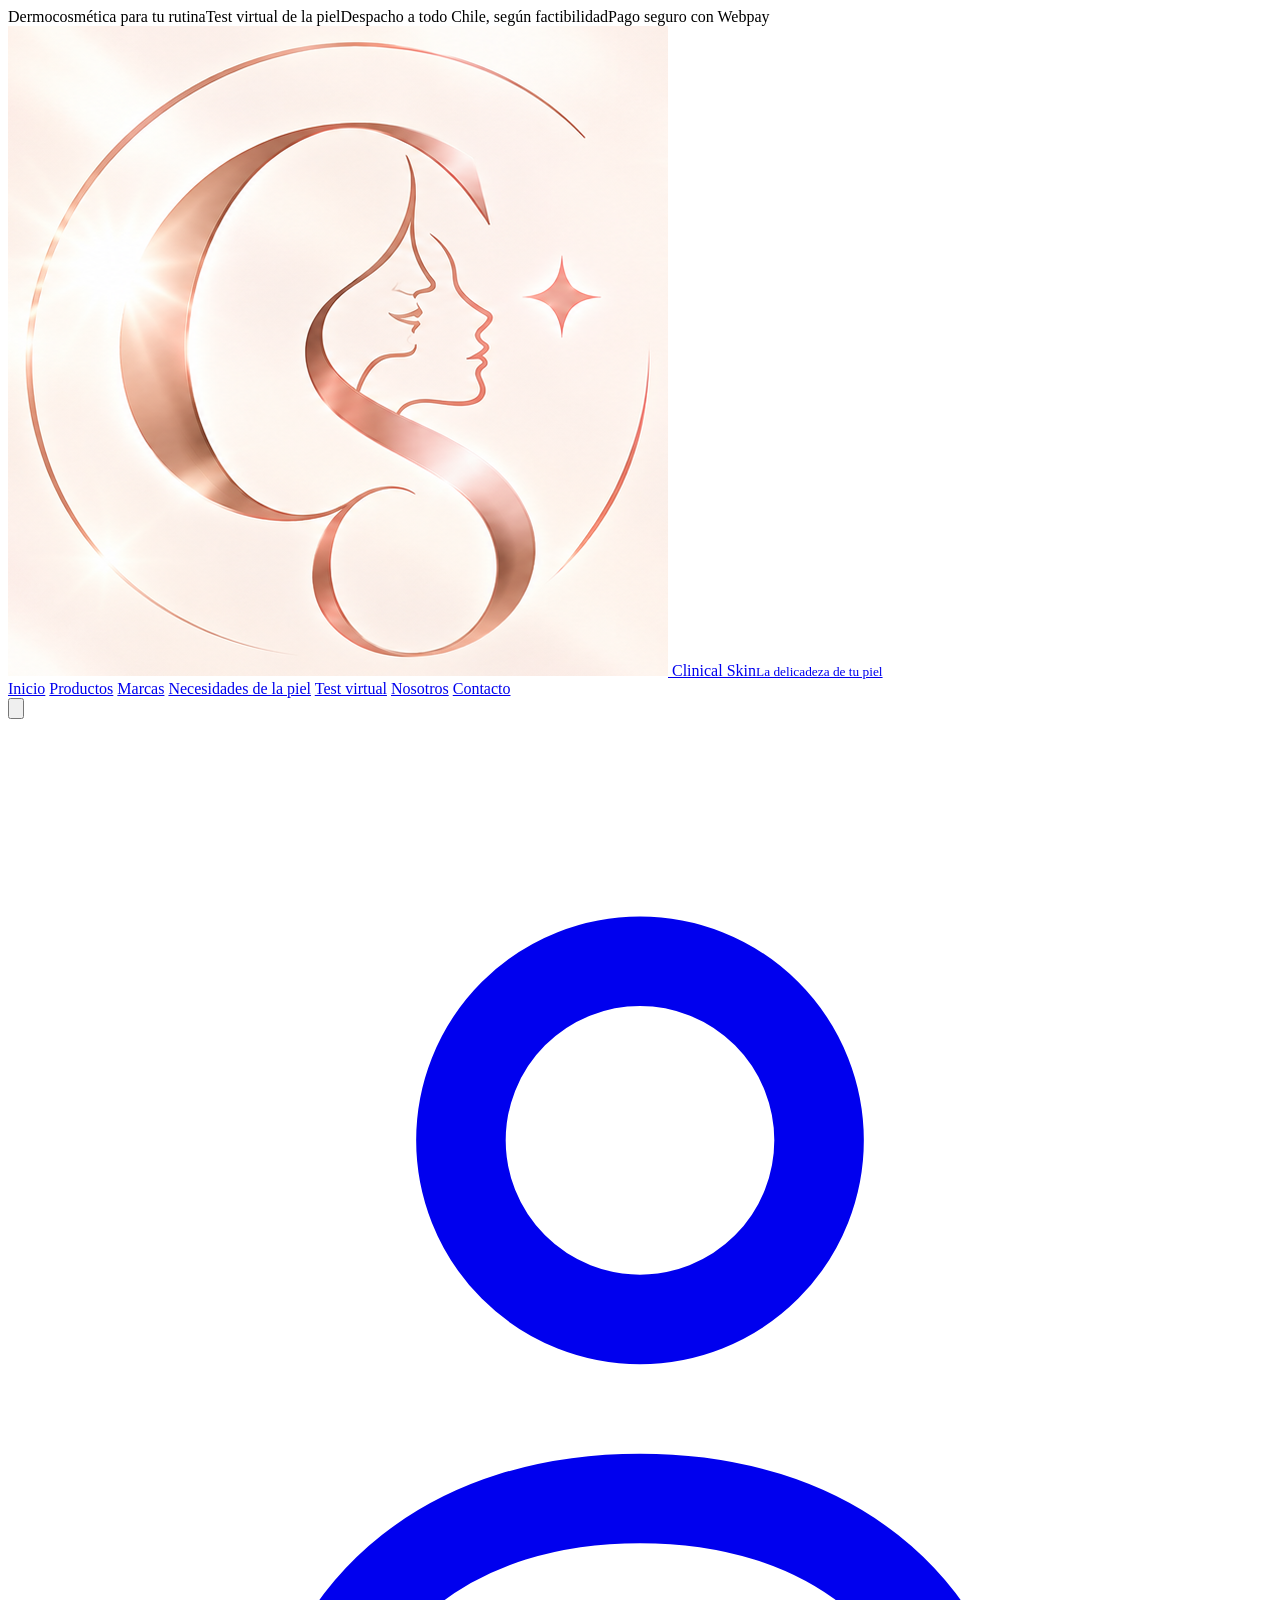
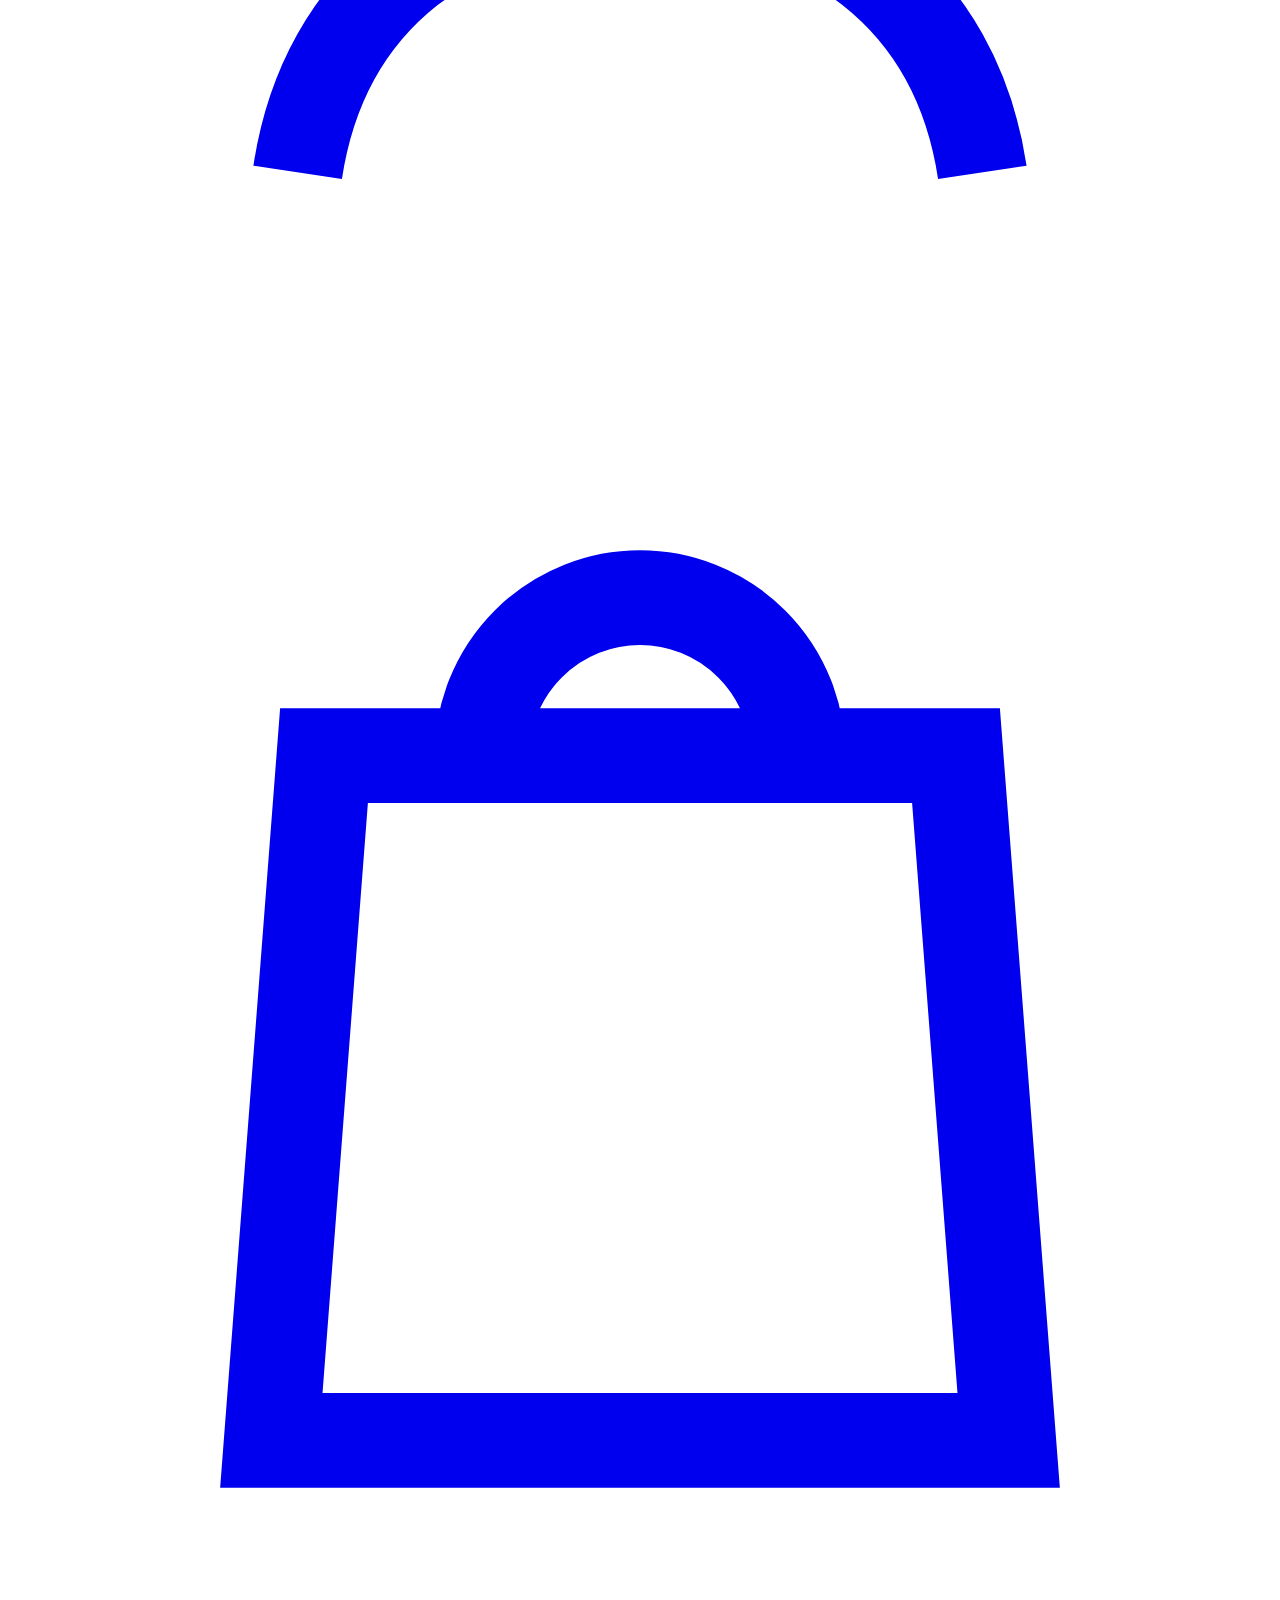
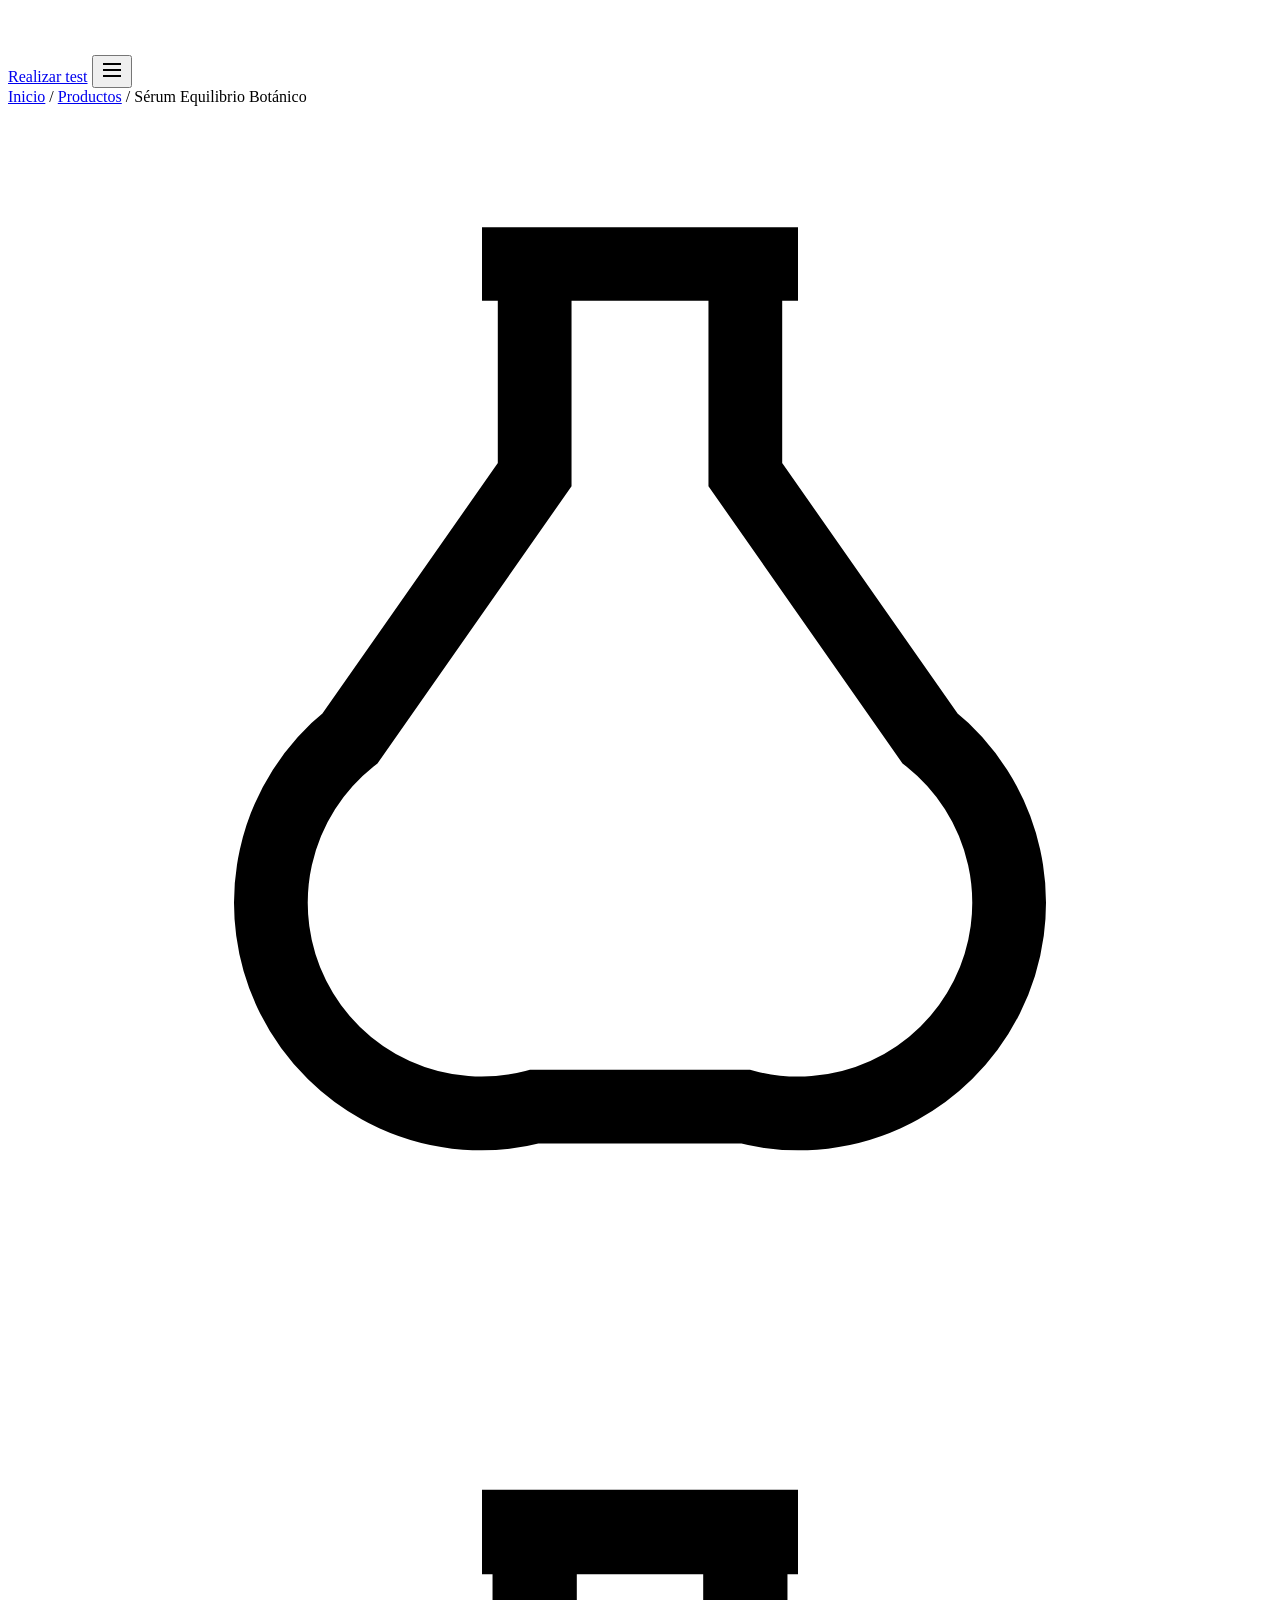
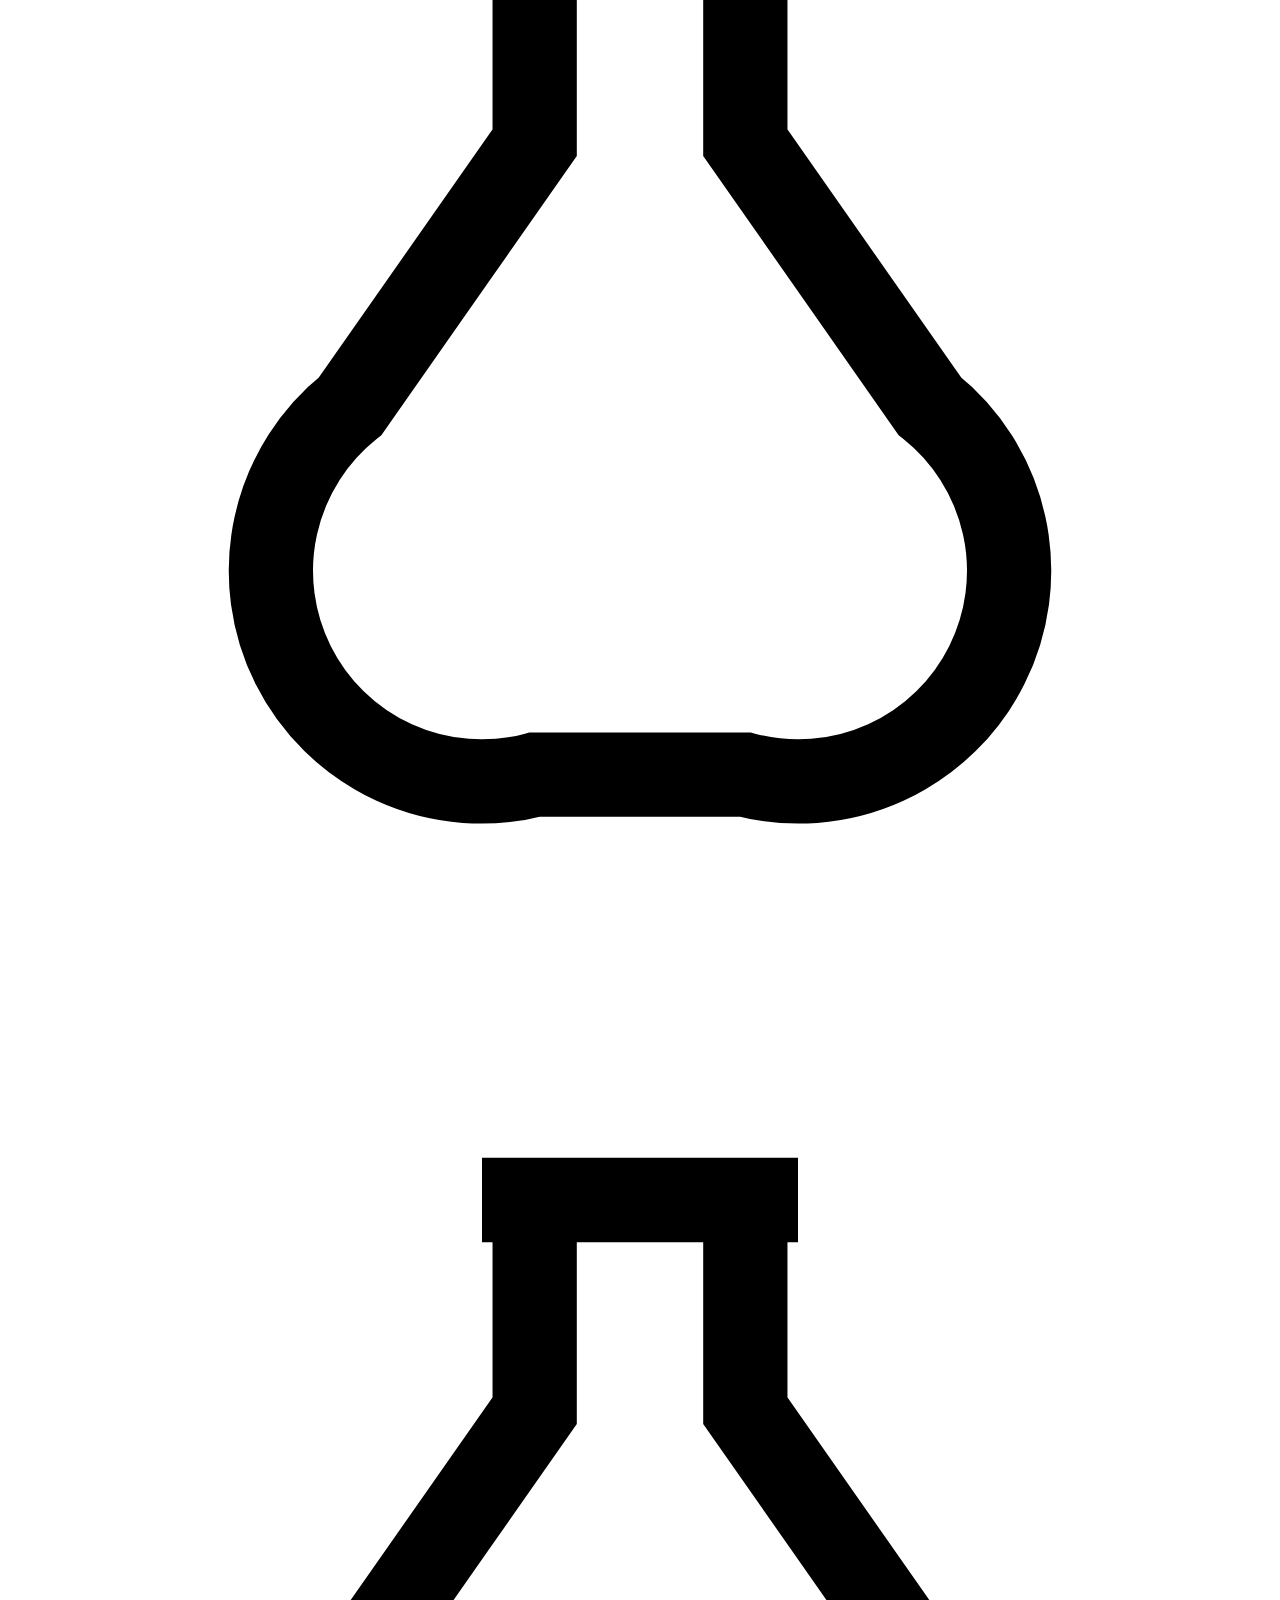
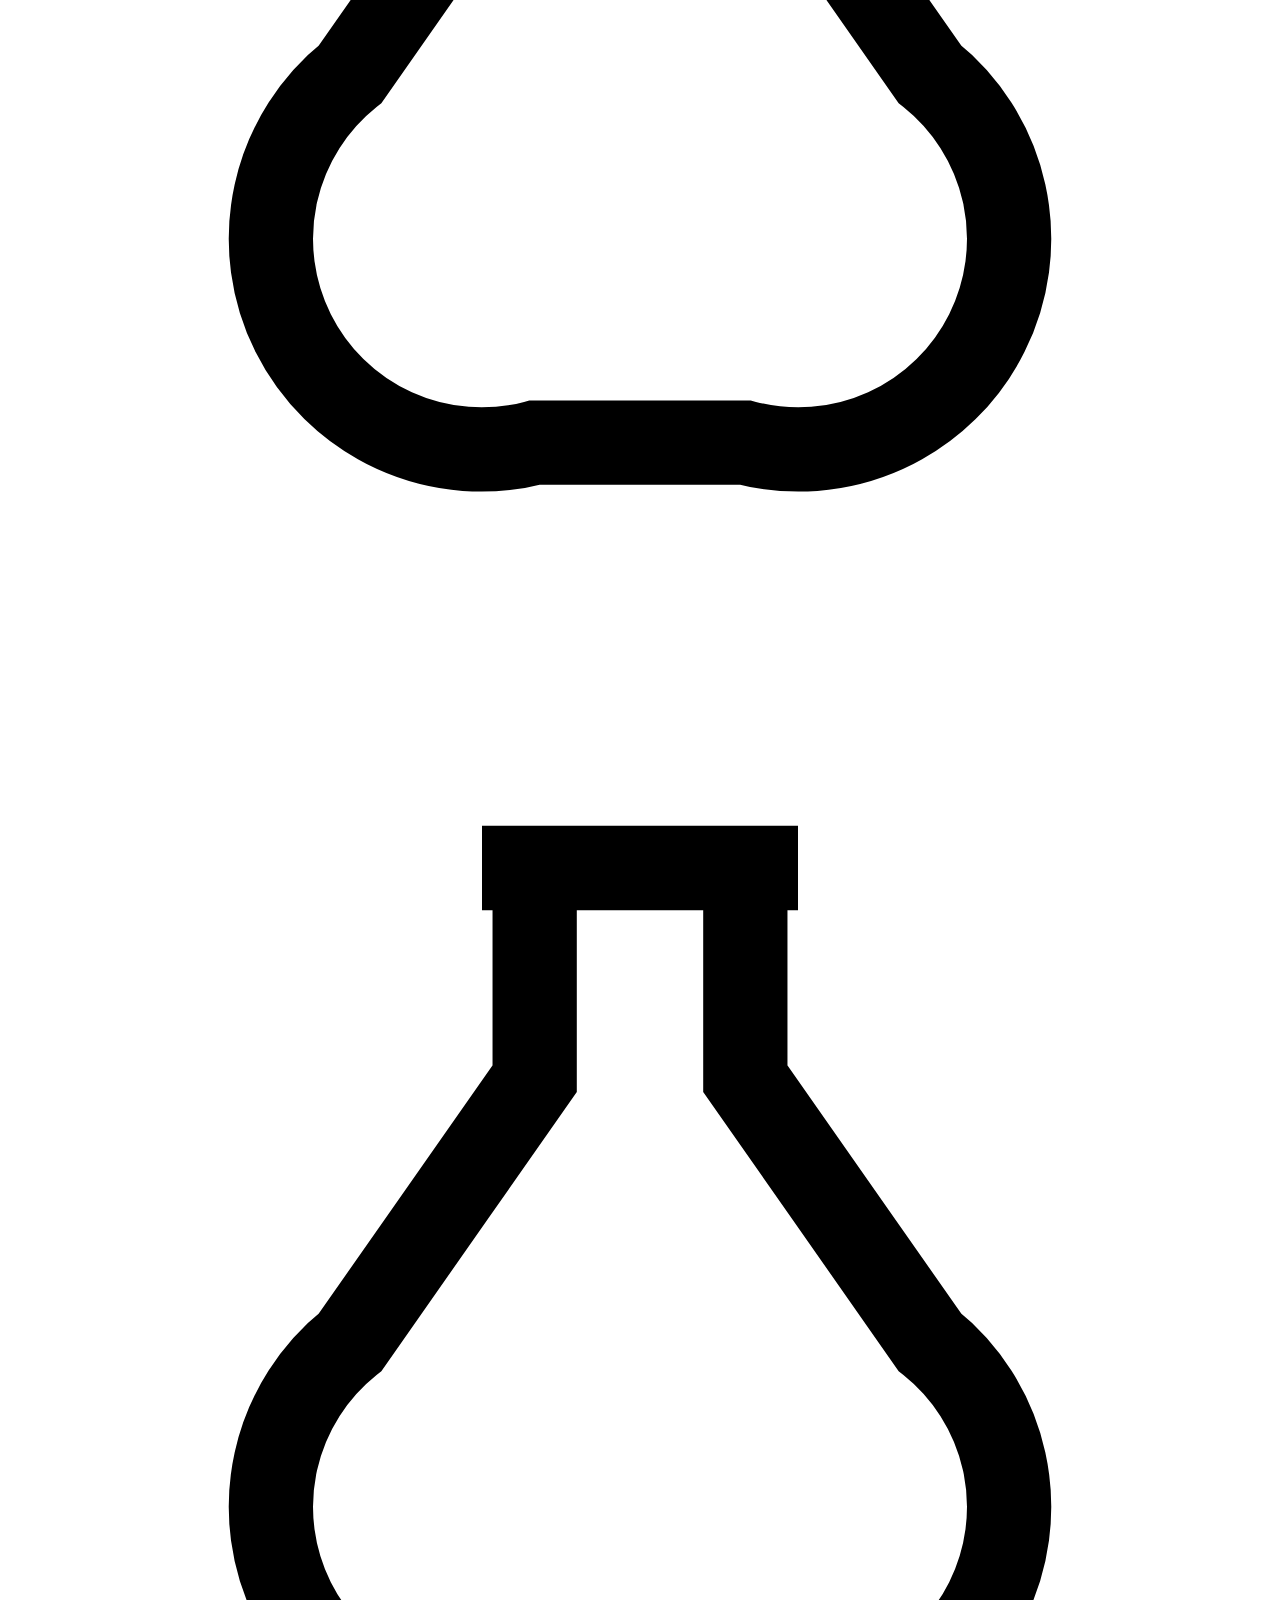
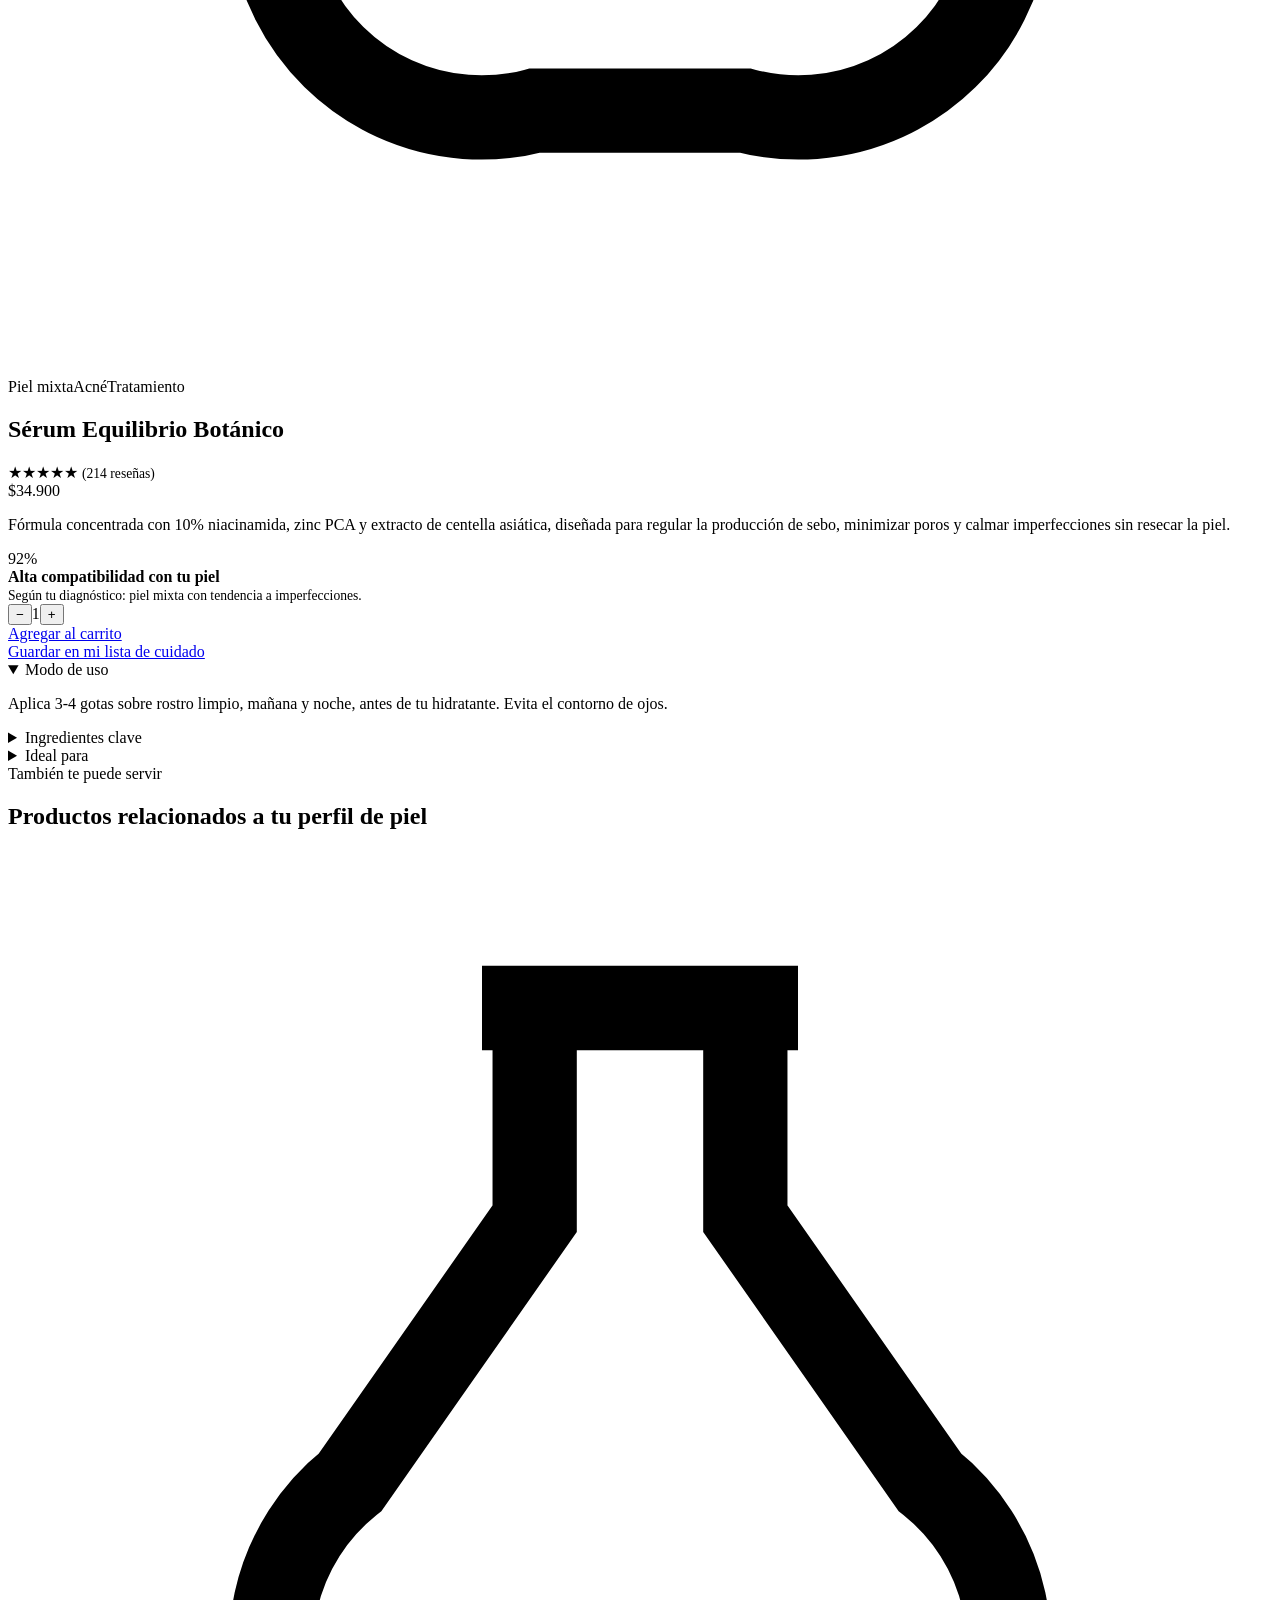
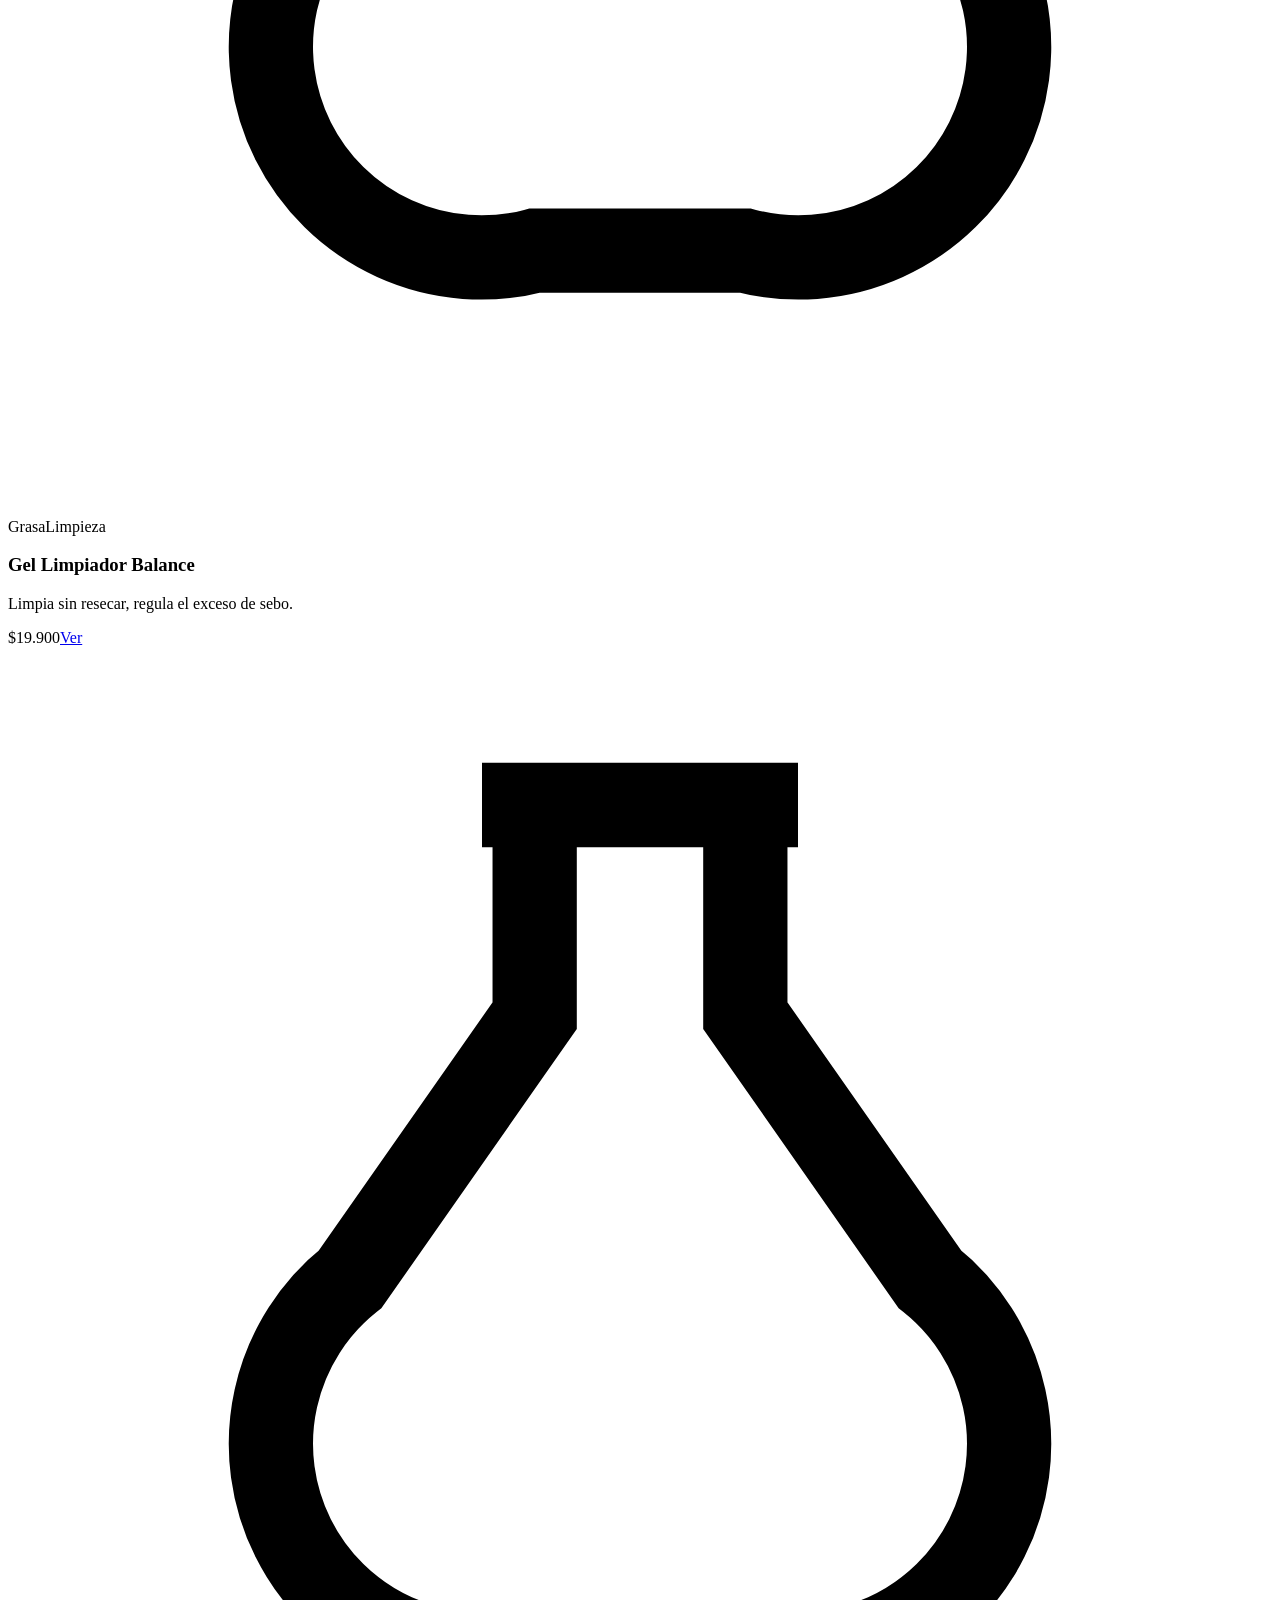
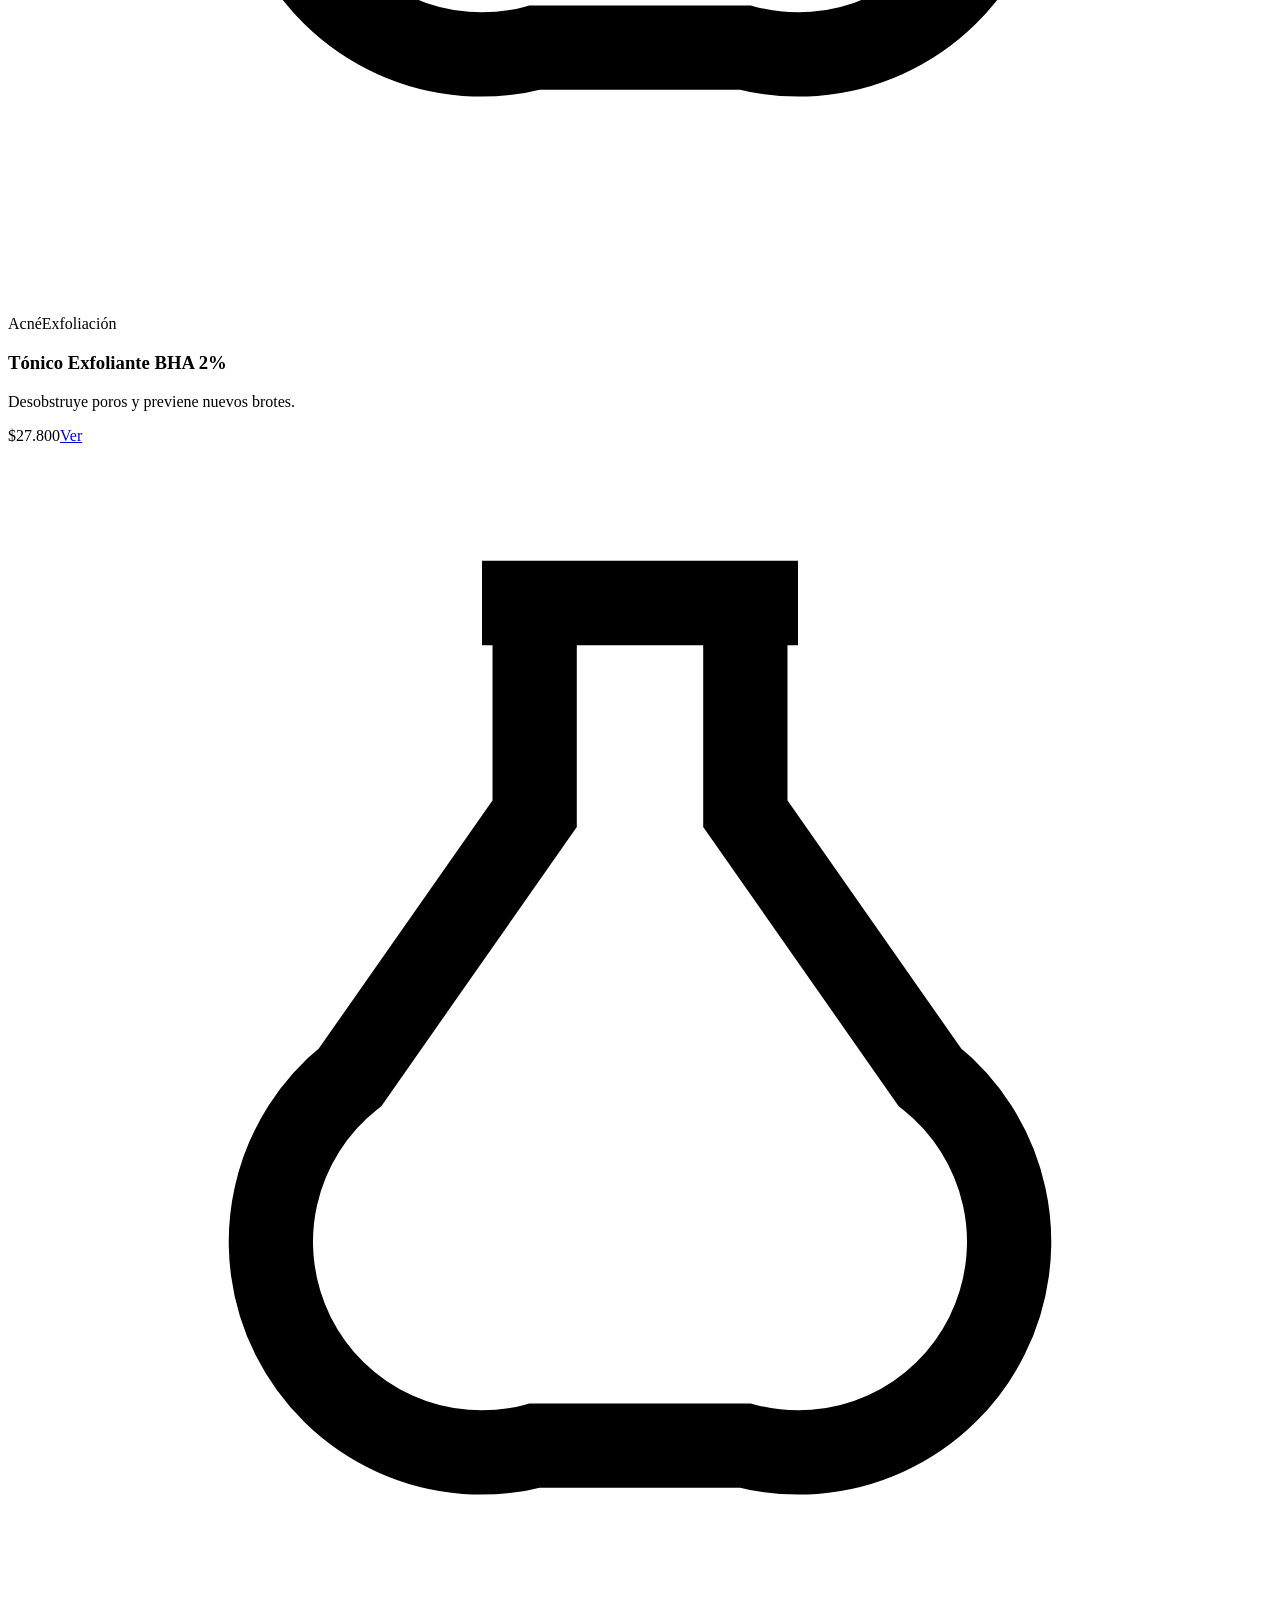
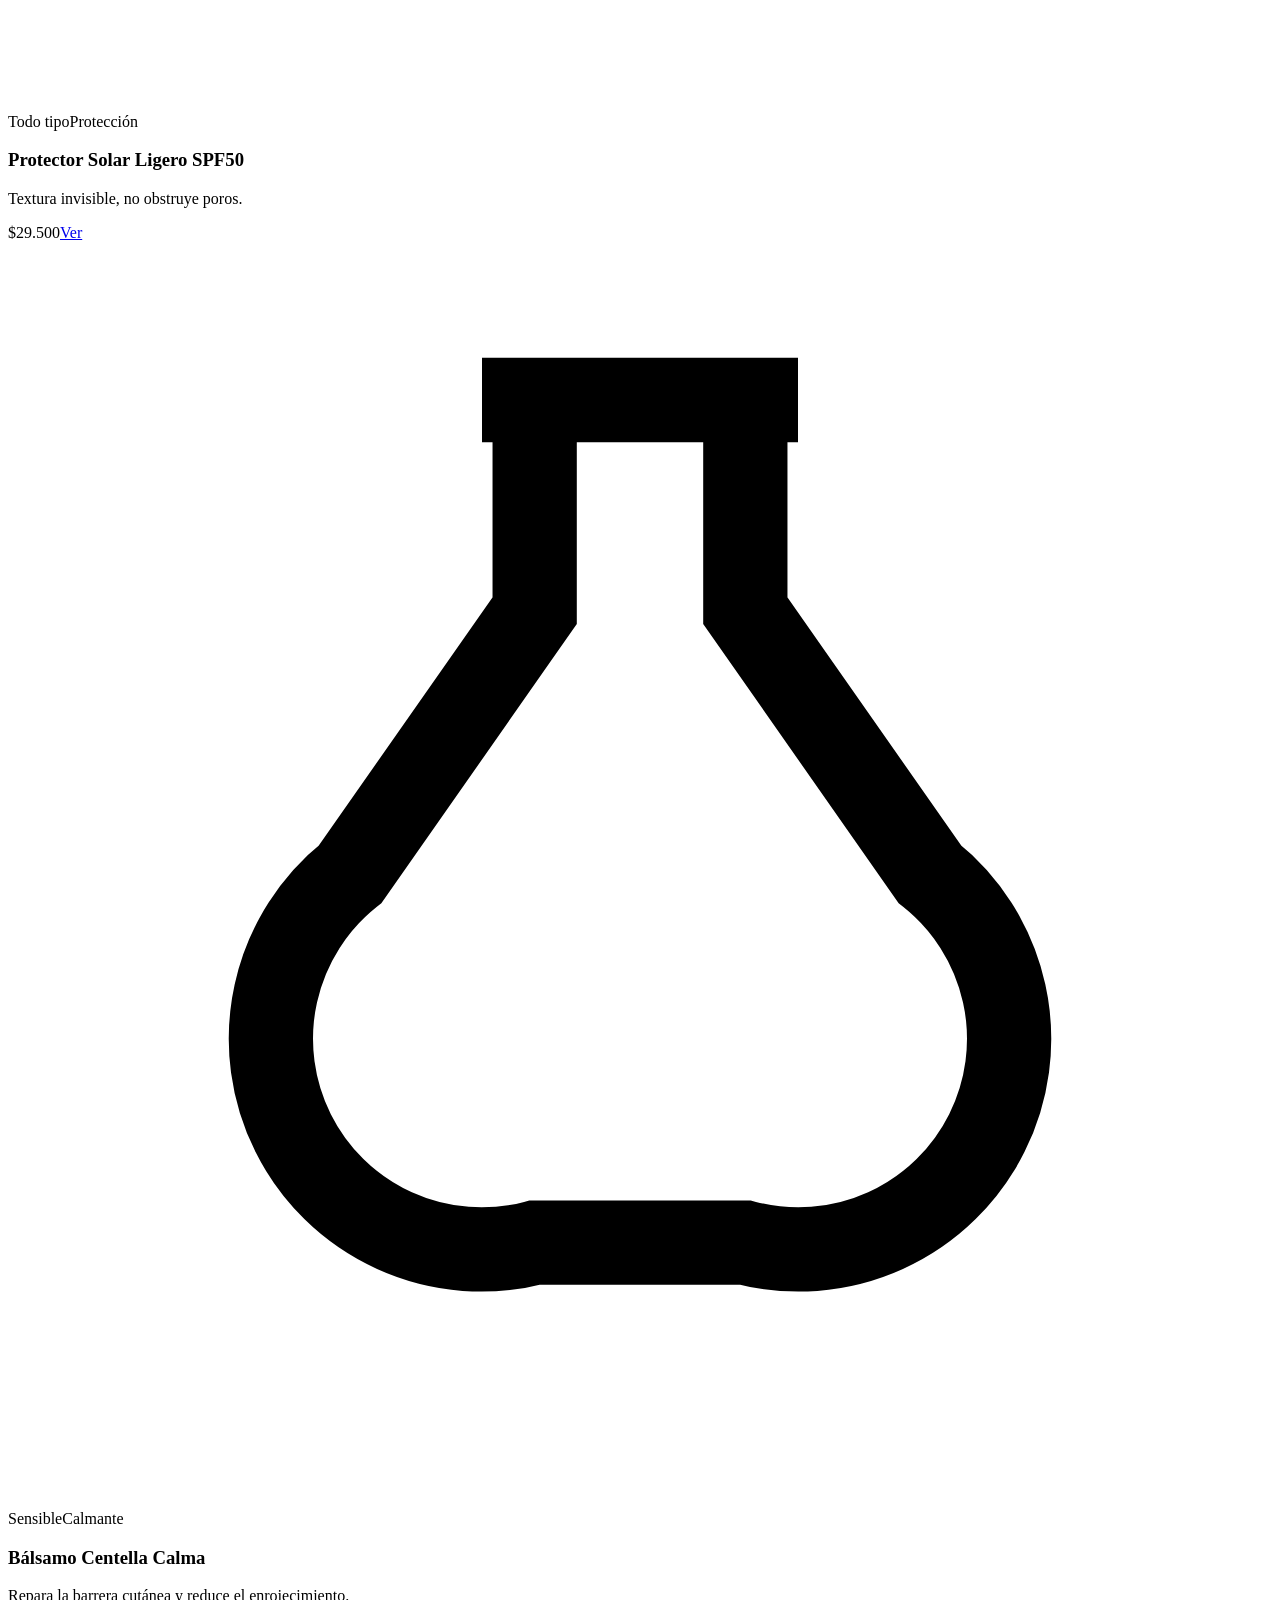
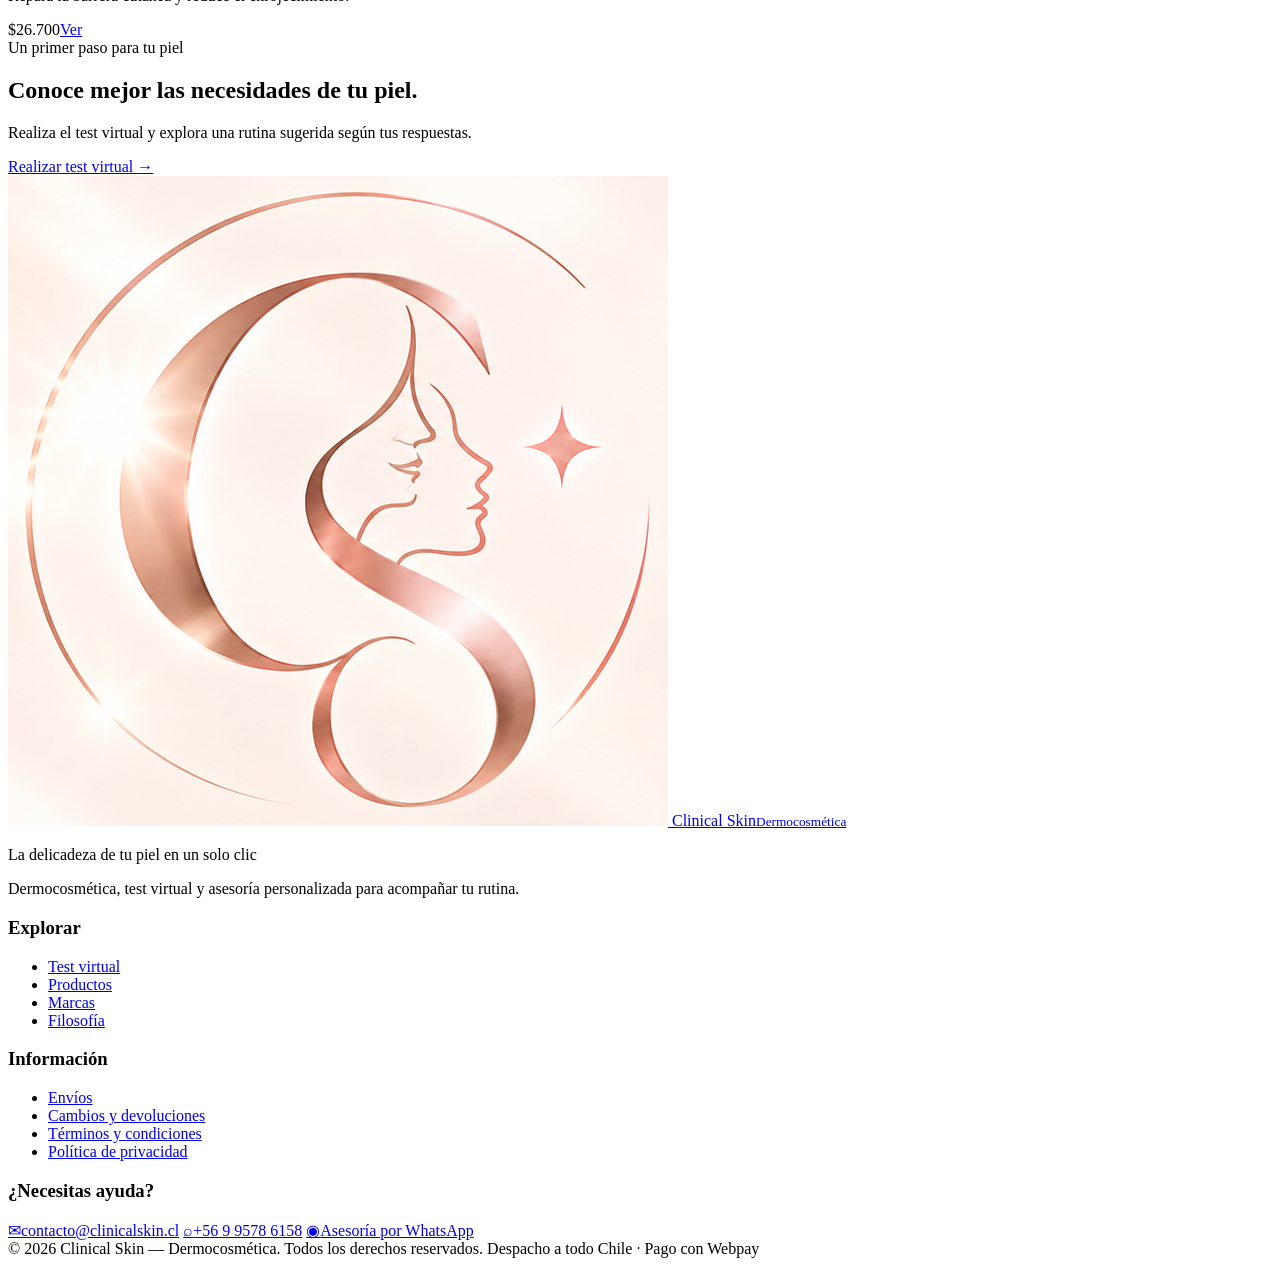
<file: producto.html>
<!DOCTYPE html>
<html lang="es">
<head>
<meta charset="UTF-8">
<meta name="viewport" content="width=device-width, initial-scale=1.0">
<title>Sérum Equilibrio Botánico — Clinical Skin</title>
<meta name="description" content="Ficha completa con modo de uso, ingredientes e indicaciones. Comprueba tu % de compatibilidad con tu diagnóstico de piel personalizado.">
<meta property="og:type" content="website">
<meta property="og:site_name" content="Clinical Skin">
<meta property="og:title" content="Sérum Equilibrio Botánico — Clinical Skin">
<meta property="og:description" content="Ficha completa con modo de uso, ingredientes e indicaciones. Comprueba tu % de compatibilidad con tu diagnóstico de piel personalizado.">
<meta property="og:url" content="http://localhost/clinicalskin/producto.html">
<meta property="og:image" content="http://localhost/clinicalskin/img/logoVert-clinicalSkin.png">
<meta name="twitter:card" content="summary_large_image">
<link rel="icon" href="img/logoNotext-clinicalSkin.png" type="image/png">
</head>
<body>

<header class="site-header" data-site-header></header>
<script src="js/header.js?v=20261024-editorial"></script>

<main>

<section class="section-tight">
  <div class="container">
    <div class="breadcrumb"><a href="index.html">Inicio</a> / <a href="productos.html">Productos</a> / Sérum Equilibrio Botánico</div>

    <div class="product-detail">
      <div>
        <div class="product-gallery-main">
          <svg viewBox="0 0 24 24" fill="none" stroke="currentColor" stroke-width="1.4"><path d="M9 3h6M10 3v4l-3.5 5A4 4 0 0 0 10 19h4a4 4 0 0 0 3.5-7L14 7V3"/></svg>
        </div>
        <div class="product-gallery-thumbs">
          <div class="active"><svg viewBox="0 0 24 24" fill="none" stroke="currentColor" stroke-width="1.6"><path d="M9 3h6M10 3v4l-3.5 5A4 4 0 0 0 10 19h4a4 4 0 0 0 3.5-7L14 7V3"/></svg></div>
          <div><svg viewBox="0 0 24 24" fill="none" stroke="currentColor" stroke-width="1.6"><path d="M9 3h6M10 3v4l-3.5 5A4 4 0 0 0 10 19h4a4 4 0 0 0 3.5-7L14 7V3"/></svg></div>
          <div><svg viewBox="0 0 24 24" fill="none" stroke="currentColor" stroke-width="1.6"><path d="M9 3h6M10 3v4l-3.5 5A4 4 0 0 0 10 19h4a4 4 0 0 0 3.5-7L14 7V3"/></svg></div>
        </div>
      </div>

      <div class="product-info">
        <div class="product-tags"><span class="badge badge-accent">Piel mixta</span><span class="badge badge-accent">Acné</span><span class="badge">Tratamiento</span></div>
        <h1>Sérum Equilibrio Botánico</h1>
        <div class="stars">★★★★★ <span style="color:var(--color-text-light); font-size:0.85rem;">(214 reseñas)</span></div>
        <div class="price">$34.900</div>
        <p>Fórmula concentrada con 10% niacinamida, zinc PCA y extracto de centella asiática, diseñada para regular la producción de sebo, minimizar poros y calmar imperfecciones sin resecar la piel.</p>

        <div class="match-box">
          <div class="match-ring"><span>92%</span></div>
          <div>
            <strong style="display:block;color:var(--color-text);">Alta compatibilidad con tu piel</strong>
            <span style="font-size:0.85rem;color:var(--color-text-light);" data-match-sub>Según tu diagnóstico: piel mixta con tendencia a imperfecciones.</span>
          </div>
        </div>

        <div class="qty-row">
          <div class="qty-selector">
            <button>−</button><span>1</span><button>+</button>
          </div>
          <a href="#" class="btn btn-primary" style="flex:1;justify-content:center;" data-add-cart>Agregar al carrito</a>
        </div>
        <a href="#" class="btn btn-outline btn-block">Guardar en mi lista de cuidado</a>

        <div class="accordion">
          <details class="accordion-item" open>
            <summary>Modo de uso</summary>
            <p>Aplica 3-4 gotas sobre rostro limpio, mañana y noche, antes de tu hidratante. Evita el contorno de ojos.</p>
          </details>
          <details class="accordion-item">
            <summary>Ingredientes clave</summary>
            <p>Niacinamida 10%, Zinc PCA, Extracto de Centella Asiática, Ácido Hialurónico.</p>
          </details>
          <details class="accordion-item">
            <summary>Ideal para</summary>
            <p>Piel mixta y grasa con tendencia a imperfecciones, poros dilatados y brillo excesivo.</p>
          </details>
        </div>
      </div>
    </div>
  </div>
</section>

<section class="section">
  <div class="container">
    <div class="section-head">
      <span class="eyebrow">También te puede servir</span>
      <h2>Productos relacionados a tu perfil de piel</h2>
    </div>
    <div class="products-grid">
      <div class="product-card">
        <div class="product-media"><svg viewBox="0 0 24 24" fill="none" stroke="currentColor" stroke-width="1.6"><path d="M9 3h6M10 3v4l-3.5 5A4 4 0 0 0 10 19h4a4 4 0 0 0 3.5-7L14 7V3"/></svg></div>
        <div class="product-body">
          <div class="product-tags"><span class="badge badge-accent">Grasa</span><span class="badge">Limpieza</span></div>
          <h3>Gel Limpiador Balance</h3>
          <p class="desc">Limpia sin resecar, regula el exceso de sebo.</p>
          <div class="product-footer"><span class="price">$19.900</span><a href="producto.html" class="btn btn-ghost btn-sm">Ver</a></div>
        </div>
      </div>
      <div class="product-card">
        <div class="product-media"><svg viewBox="0 0 24 24" fill="none" stroke="currentColor" stroke-width="1.6"><path d="M9 3h6M10 3v4l-3.5 5A4 4 0 0 0 10 19h4a4 4 0 0 0 3.5-7L14 7V3"/></svg></div>
        <div class="product-body">
          <div class="product-tags"><span class="badge badge-accent">Acné</span><span class="badge">Exfoliación</span></div>
          <h3>Tónico Exfoliante BHA 2%</h3>
          <p class="desc">Desobstruye poros y previene nuevos brotes.</p>
          <div class="product-footer"><span class="price">$27.800</span><a href="producto.html" class="btn btn-ghost btn-sm">Ver</a></div>
        </div>
      </div>
      <div class="product-card">
        <div class="product-media"><svg viewBox="0 0 24 24" fill="none" stroke="currentColor" stroke-width="1.6"><path d="M9 3h6M10 3v4l-3.5 5A4 4 0 0 0 10 19h4a4 4 0 0 0 3.5-7L14 7V3"/></svg></div>
        <div class="product-body">
          <div class="product-tags"><span class="badge badge-accent">Todo tipo</span><span class="badge">Protección</span></div>
          <h3>Protector Solar Ligero SPF50</h3>
          <p class="desc">Textura invisible, no obstruye poros.</p>
          <div class="product-footer"><span class="price">$29.500</span><a href="producto.html" class="btn btn-ghost btn-sm">Ver</a></div>
        </div>
      </div>
      <div class="product-card">
        <div class="product-media"><svg viewBox="0 0 24 24" fill="none" stroke="currentColor" stroke-width="1.6"><path d="M9 3h6M10 3v4l-3.5 5A4 4 0 0 0 10 19h4a4 4 0 0 0 3.5-7L14 7V3"/></svg></div>
        <div class="product-body">
          <div class="product-tags"><span class="badge badge-accent">Sensible</span><span class="badge">Calmante</span></div>
          <h3>Bálsamo Centella Calma</h3>
          <p class="desc">Repara la barrera cutánea y reduce el enrojecimiento.</p>
          <div class="product-footer"><span class="price">$26.700</span><a href="producto.html" class="btn btn-ghost btn-sm">Ver</a></div>
        </div>
      </div>
    </div>
  </div>
</section>

</main>

<footer class="site-footer" data-site-footer="simple"></footer>
<script src="js/footer.js"></script>

<script src="js/logica.js"></script>
<script src="js/compra.js"></script>
<script src="js/main.js"></script>
</body>
</html>
</file>
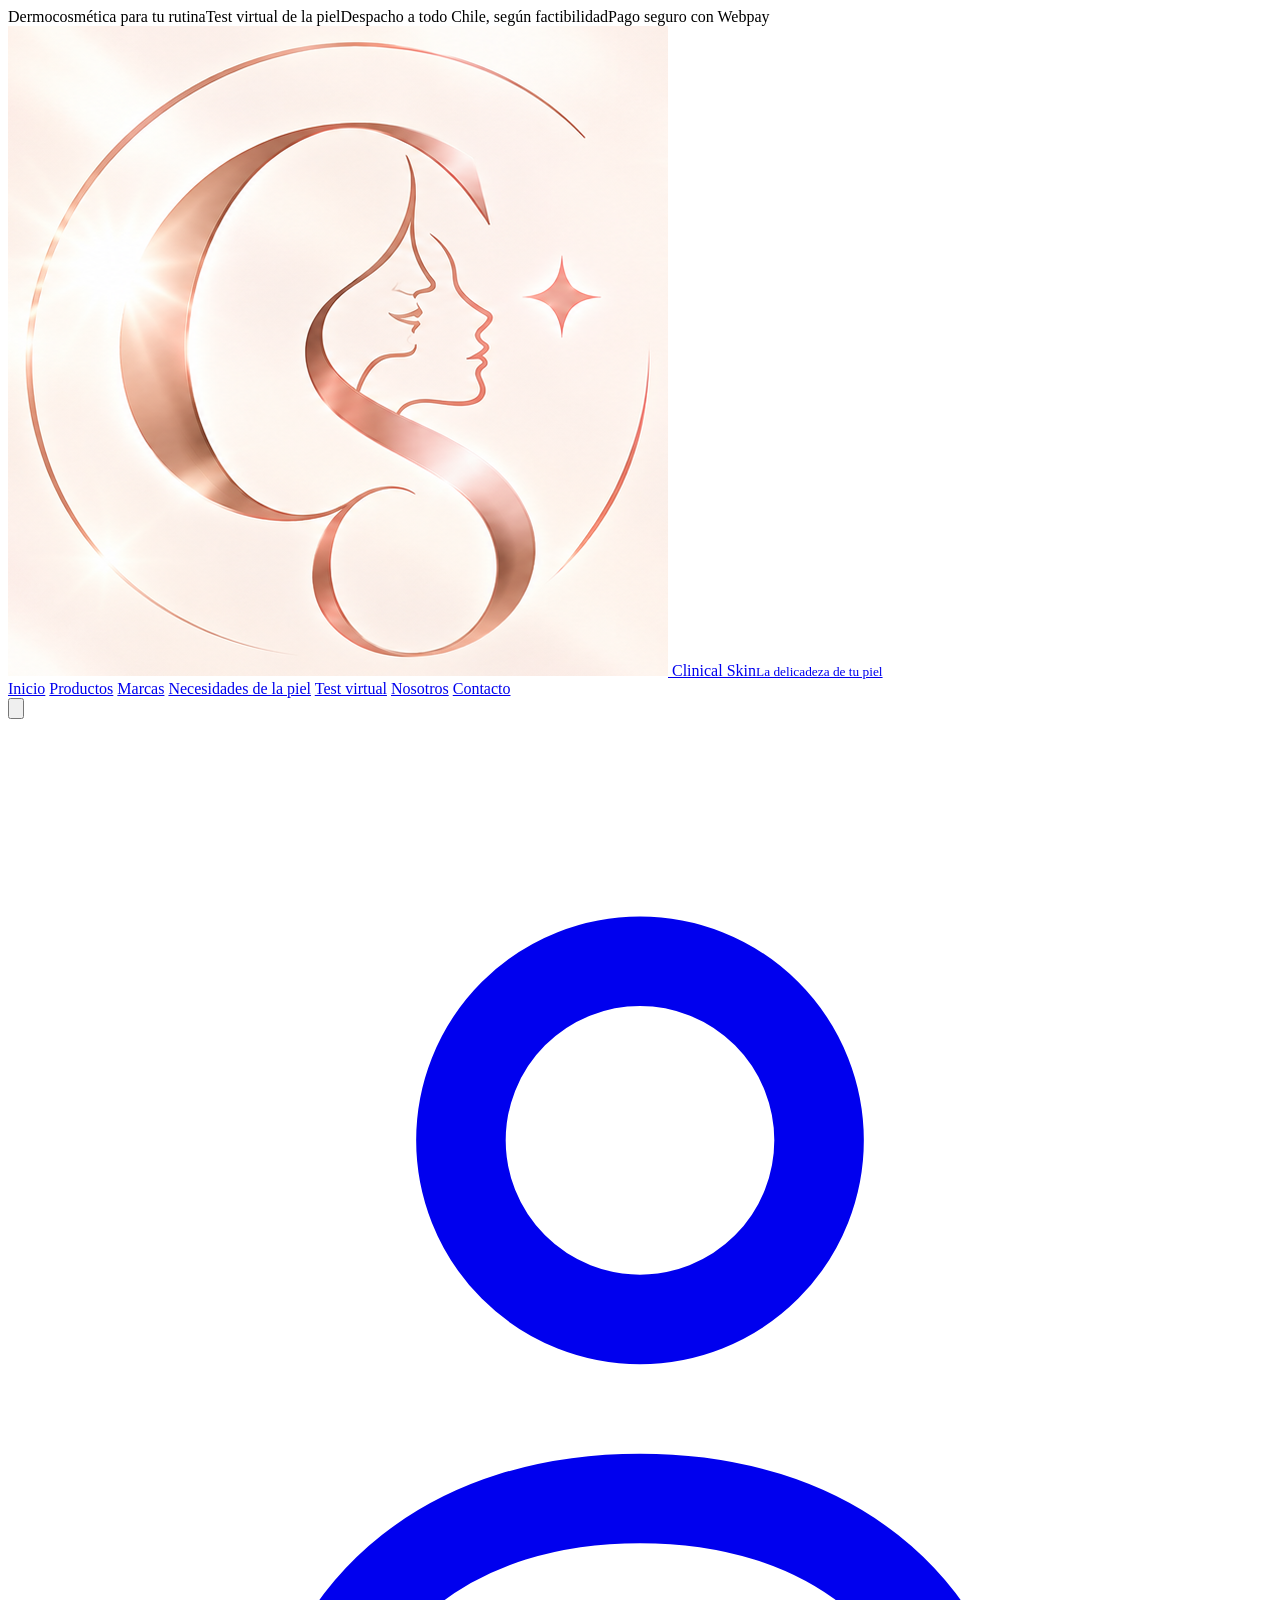
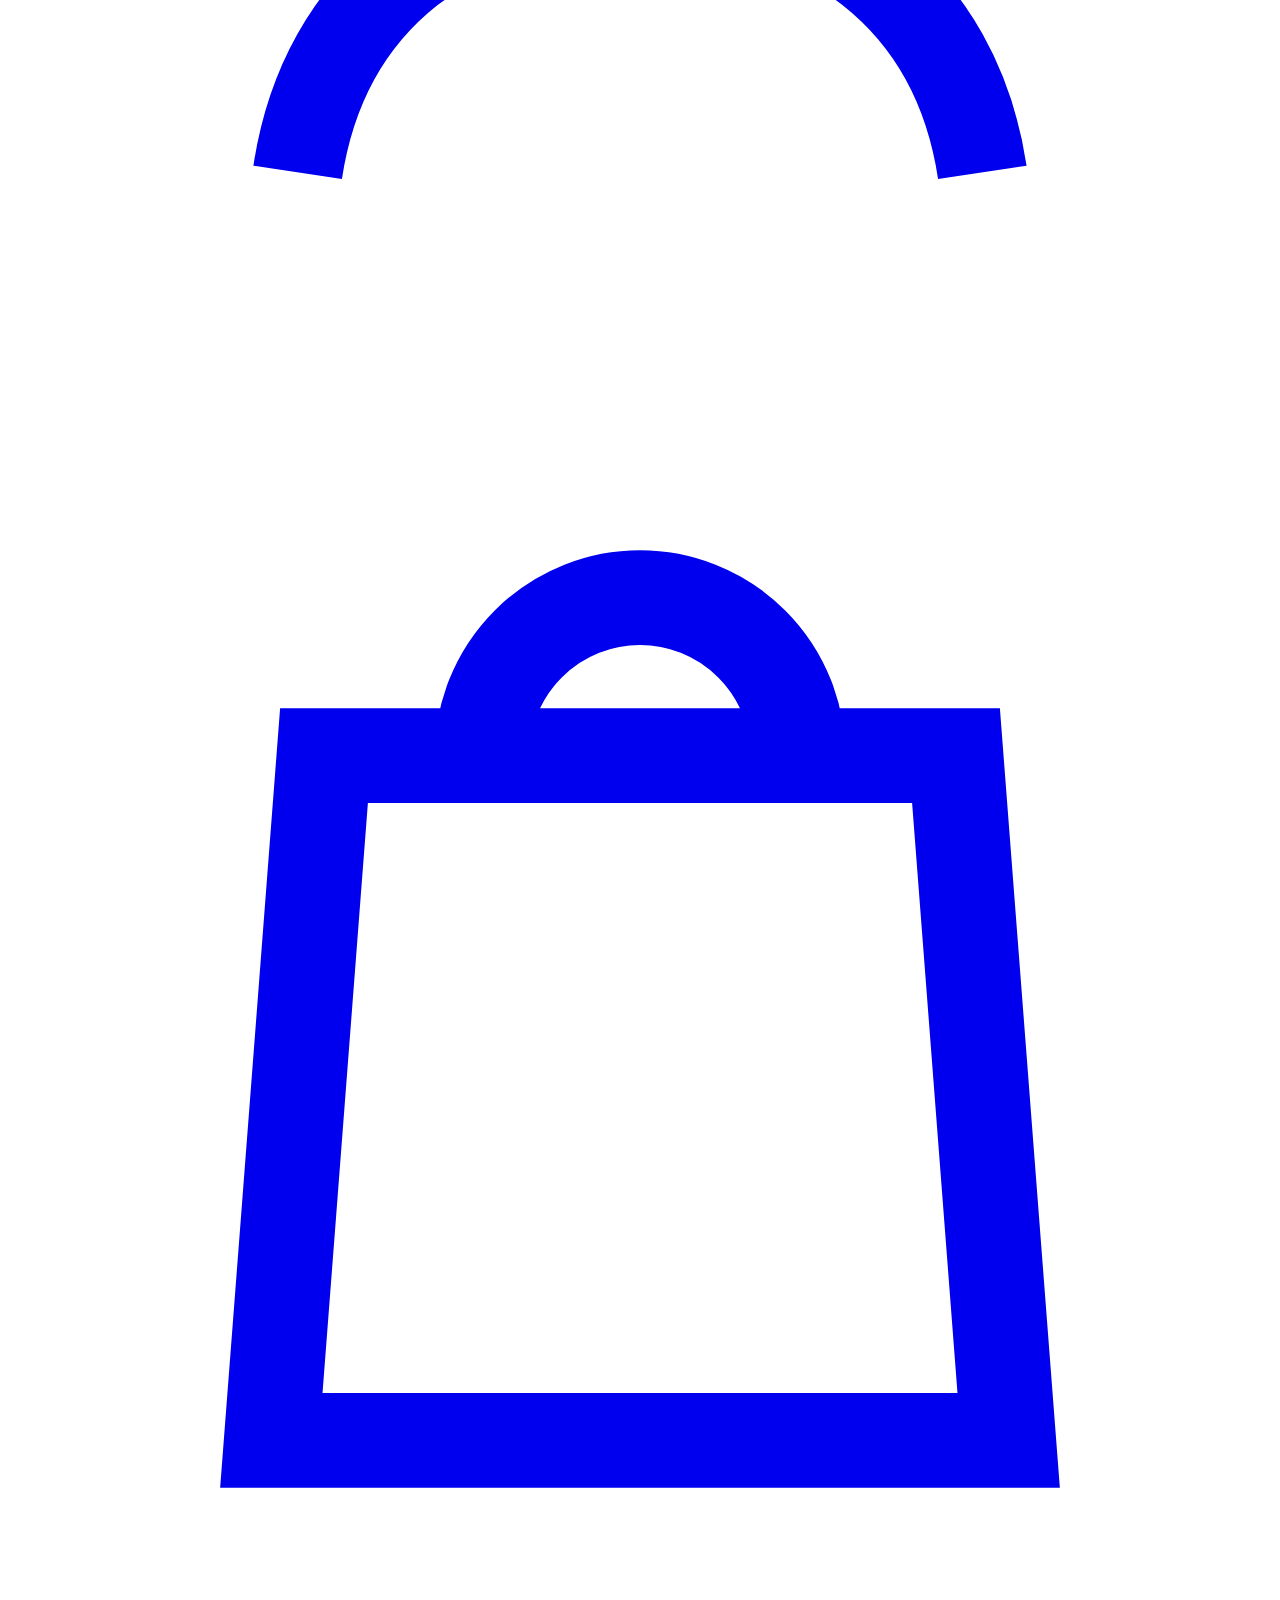
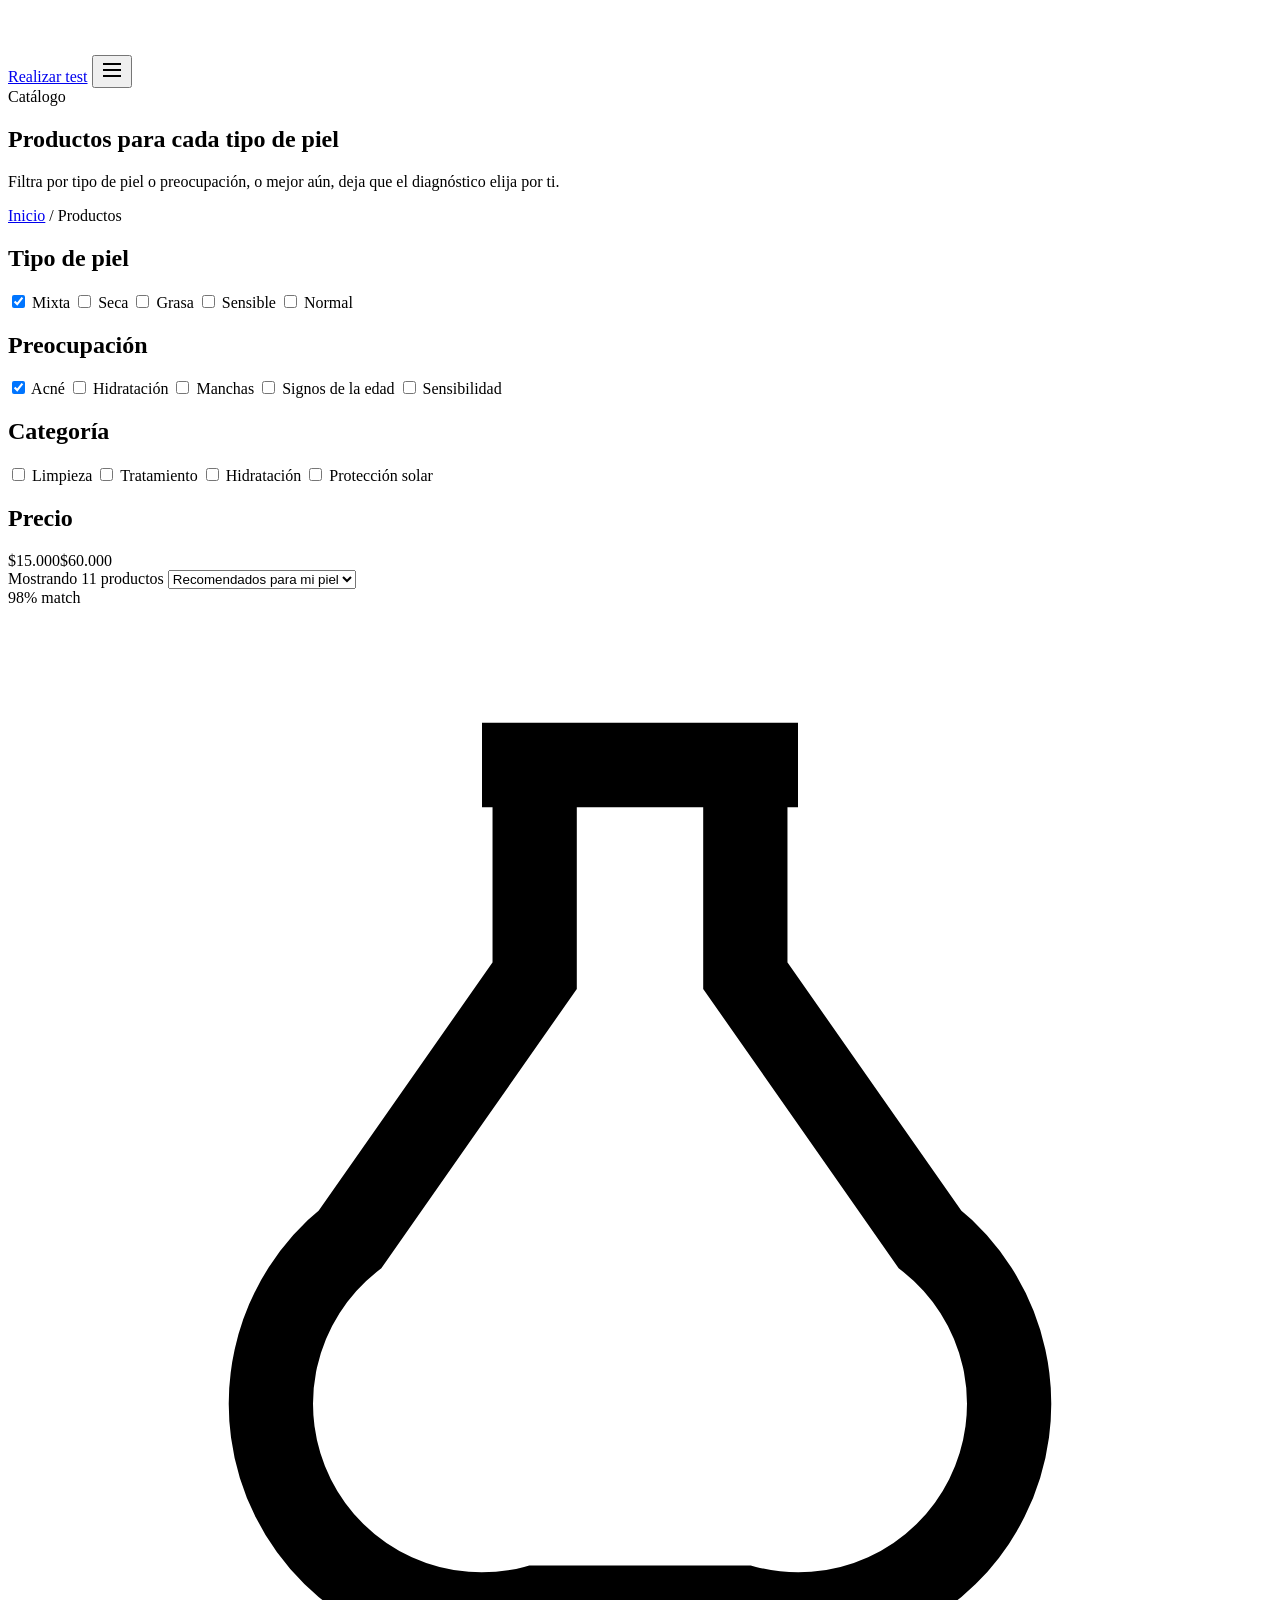
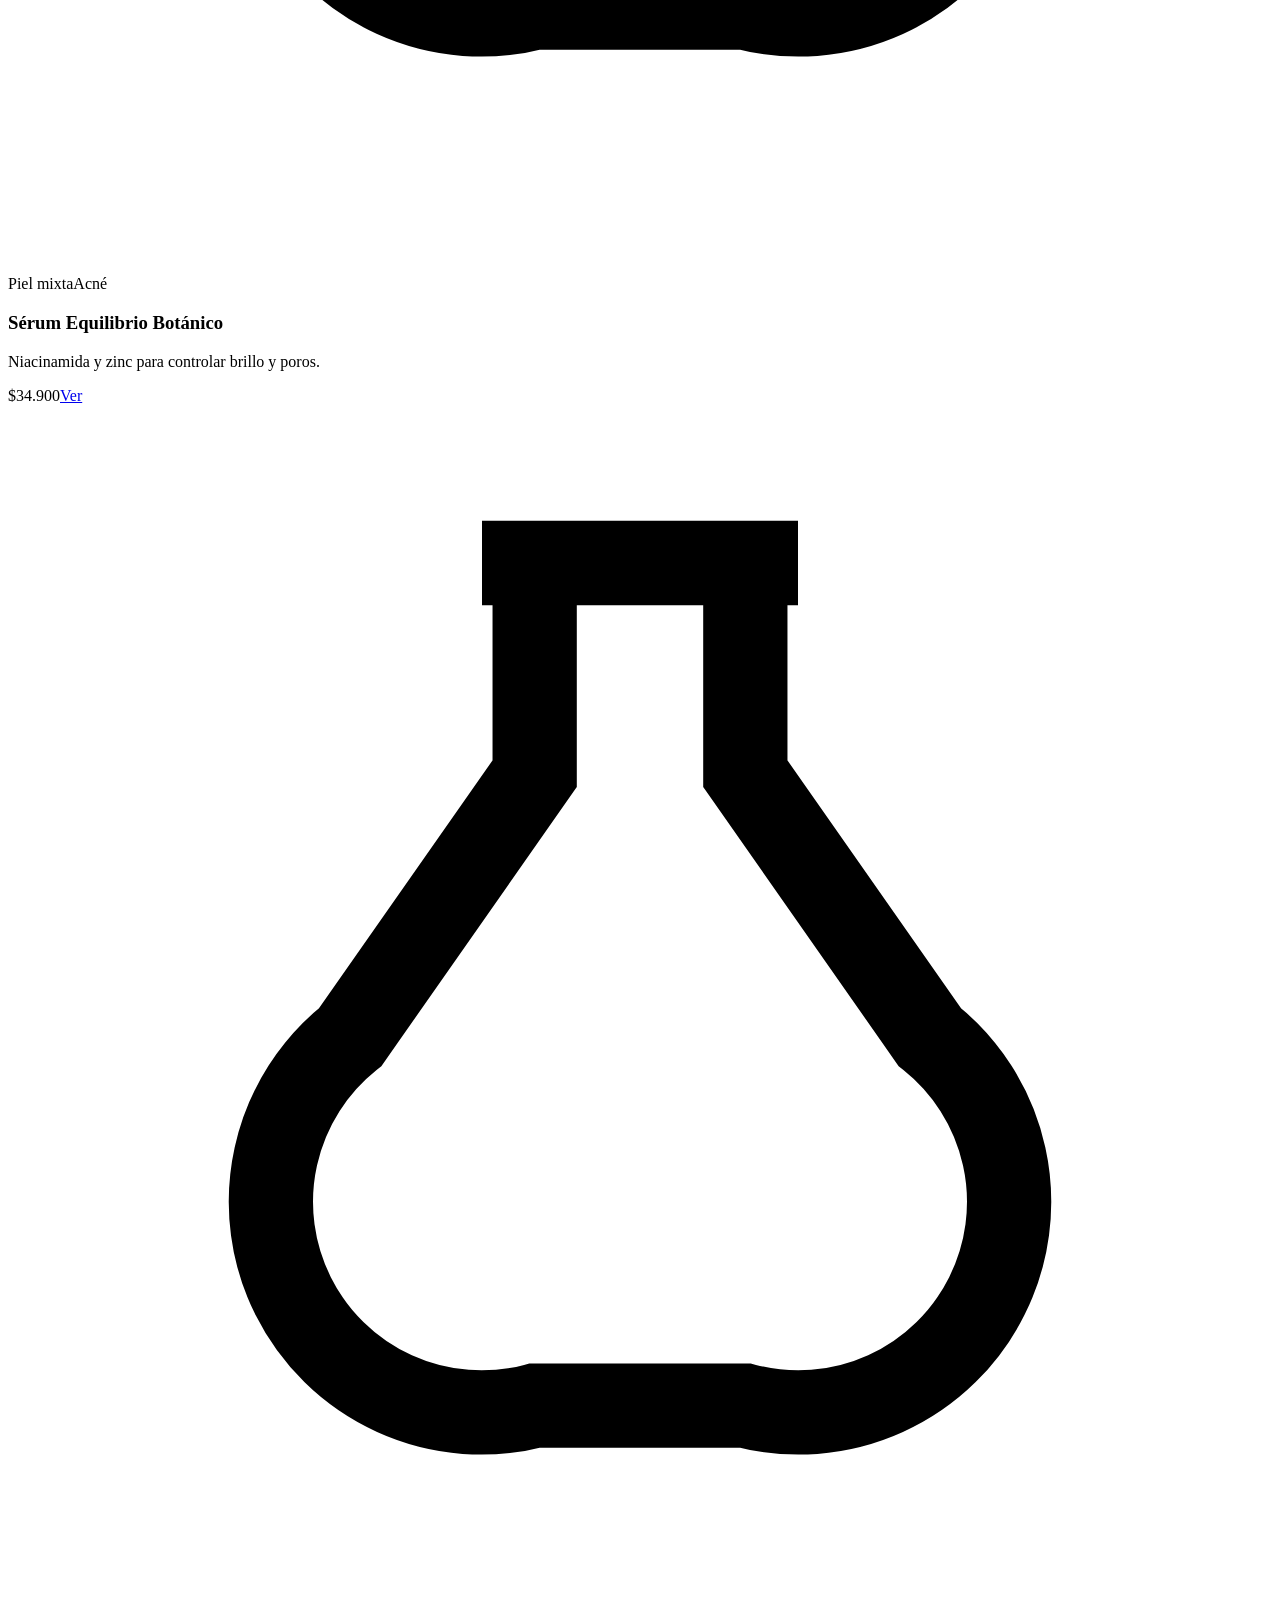
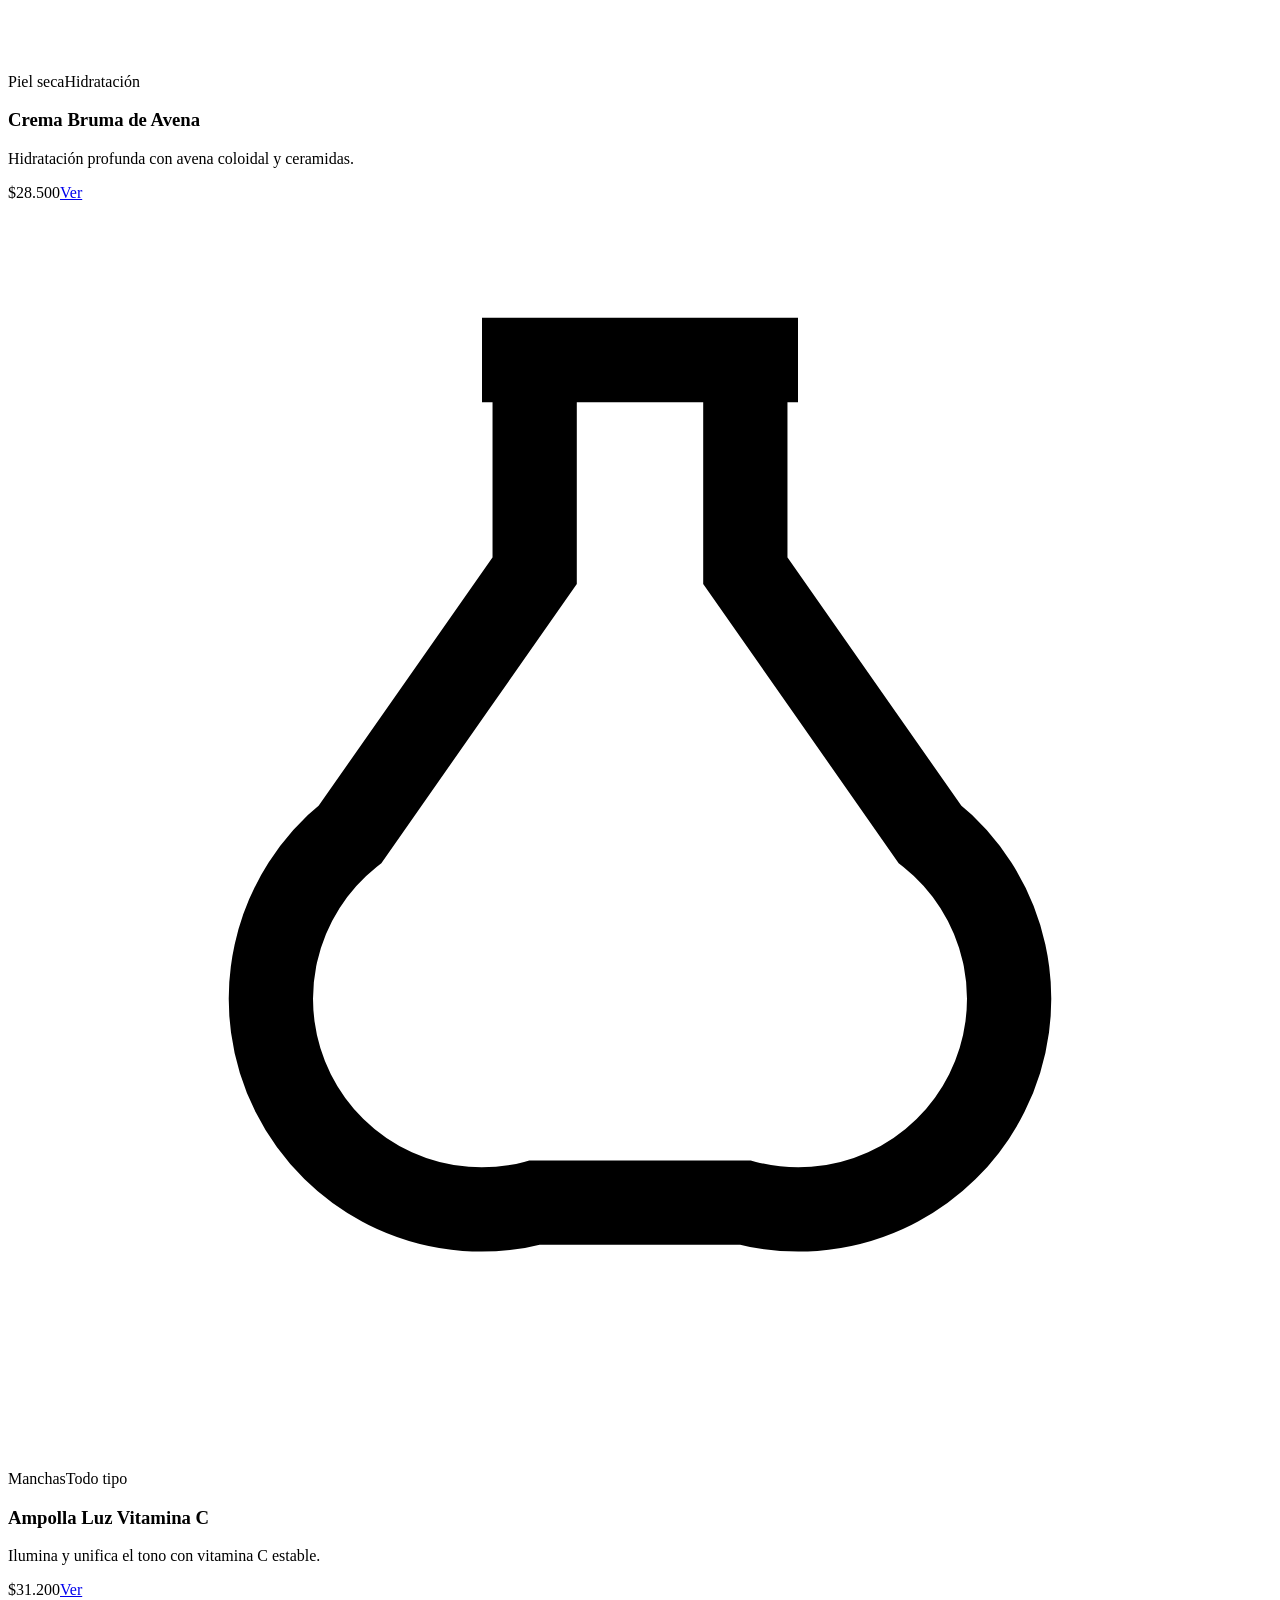
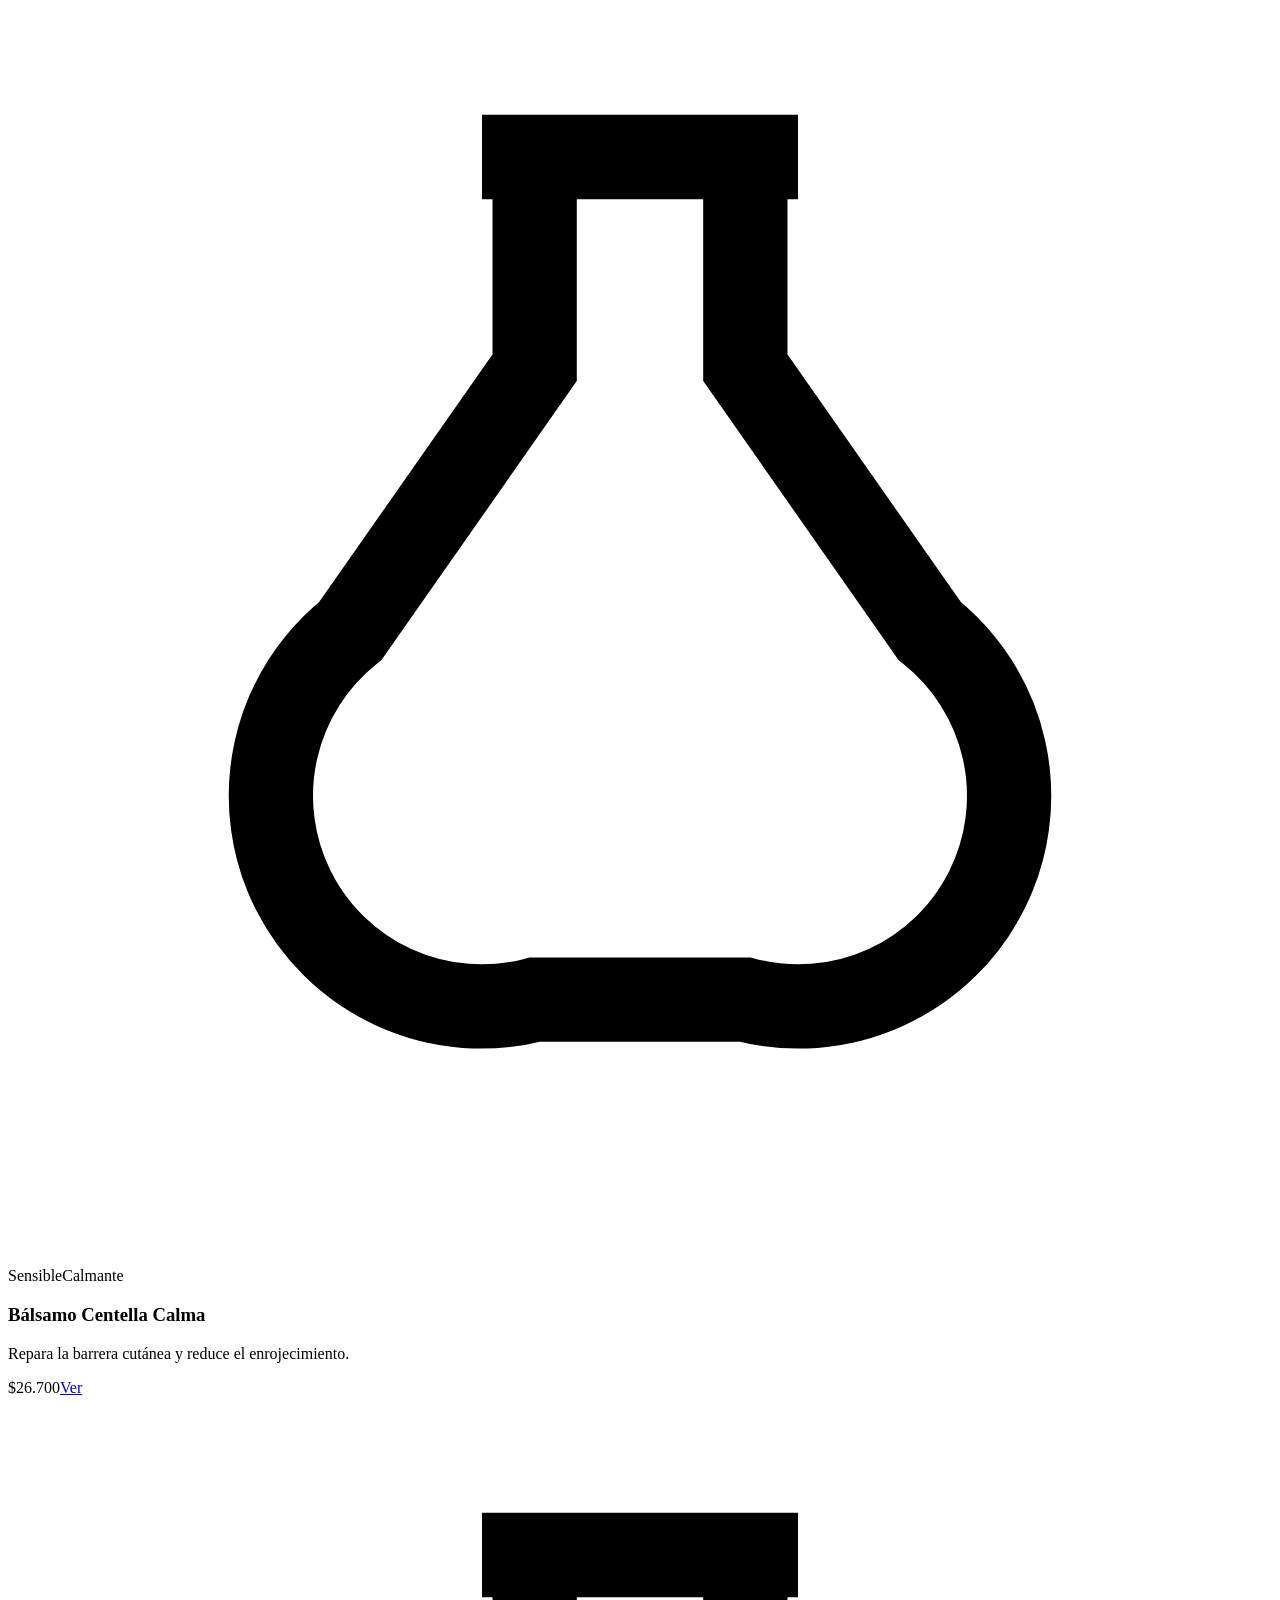
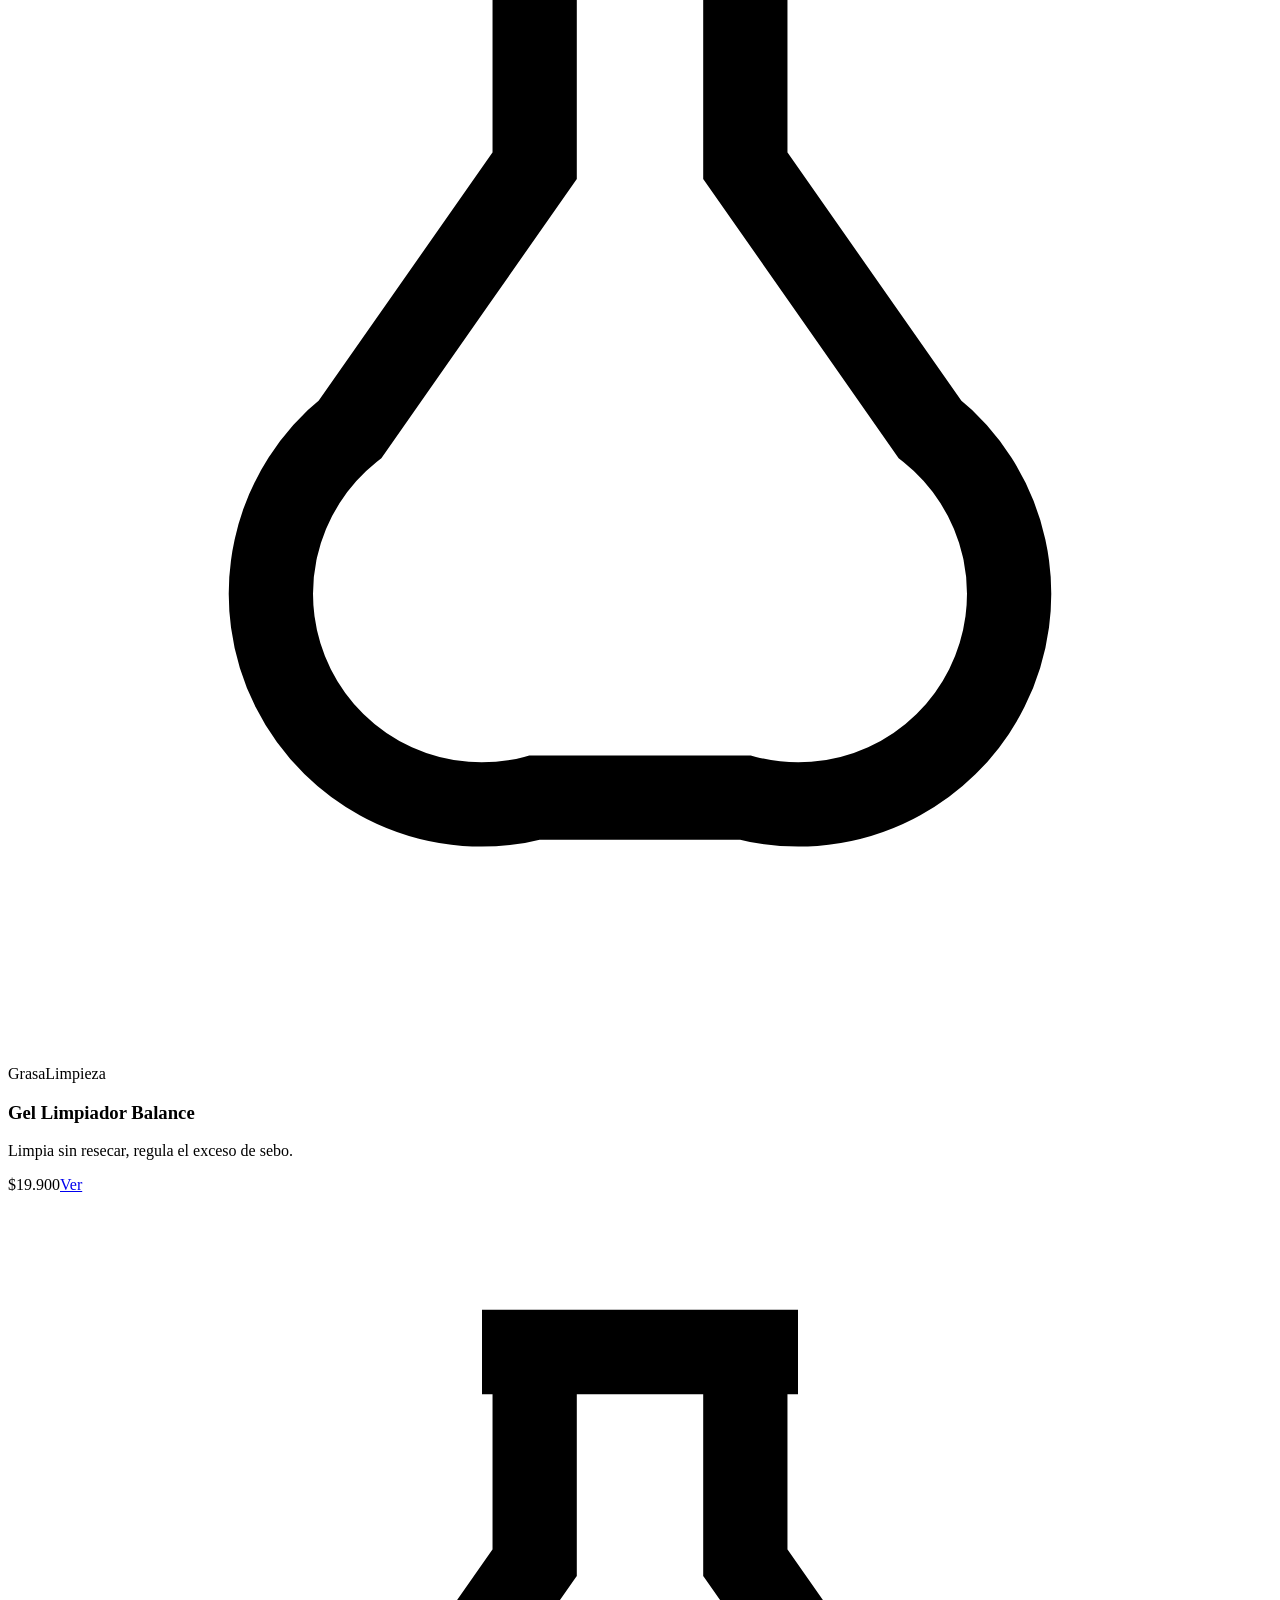
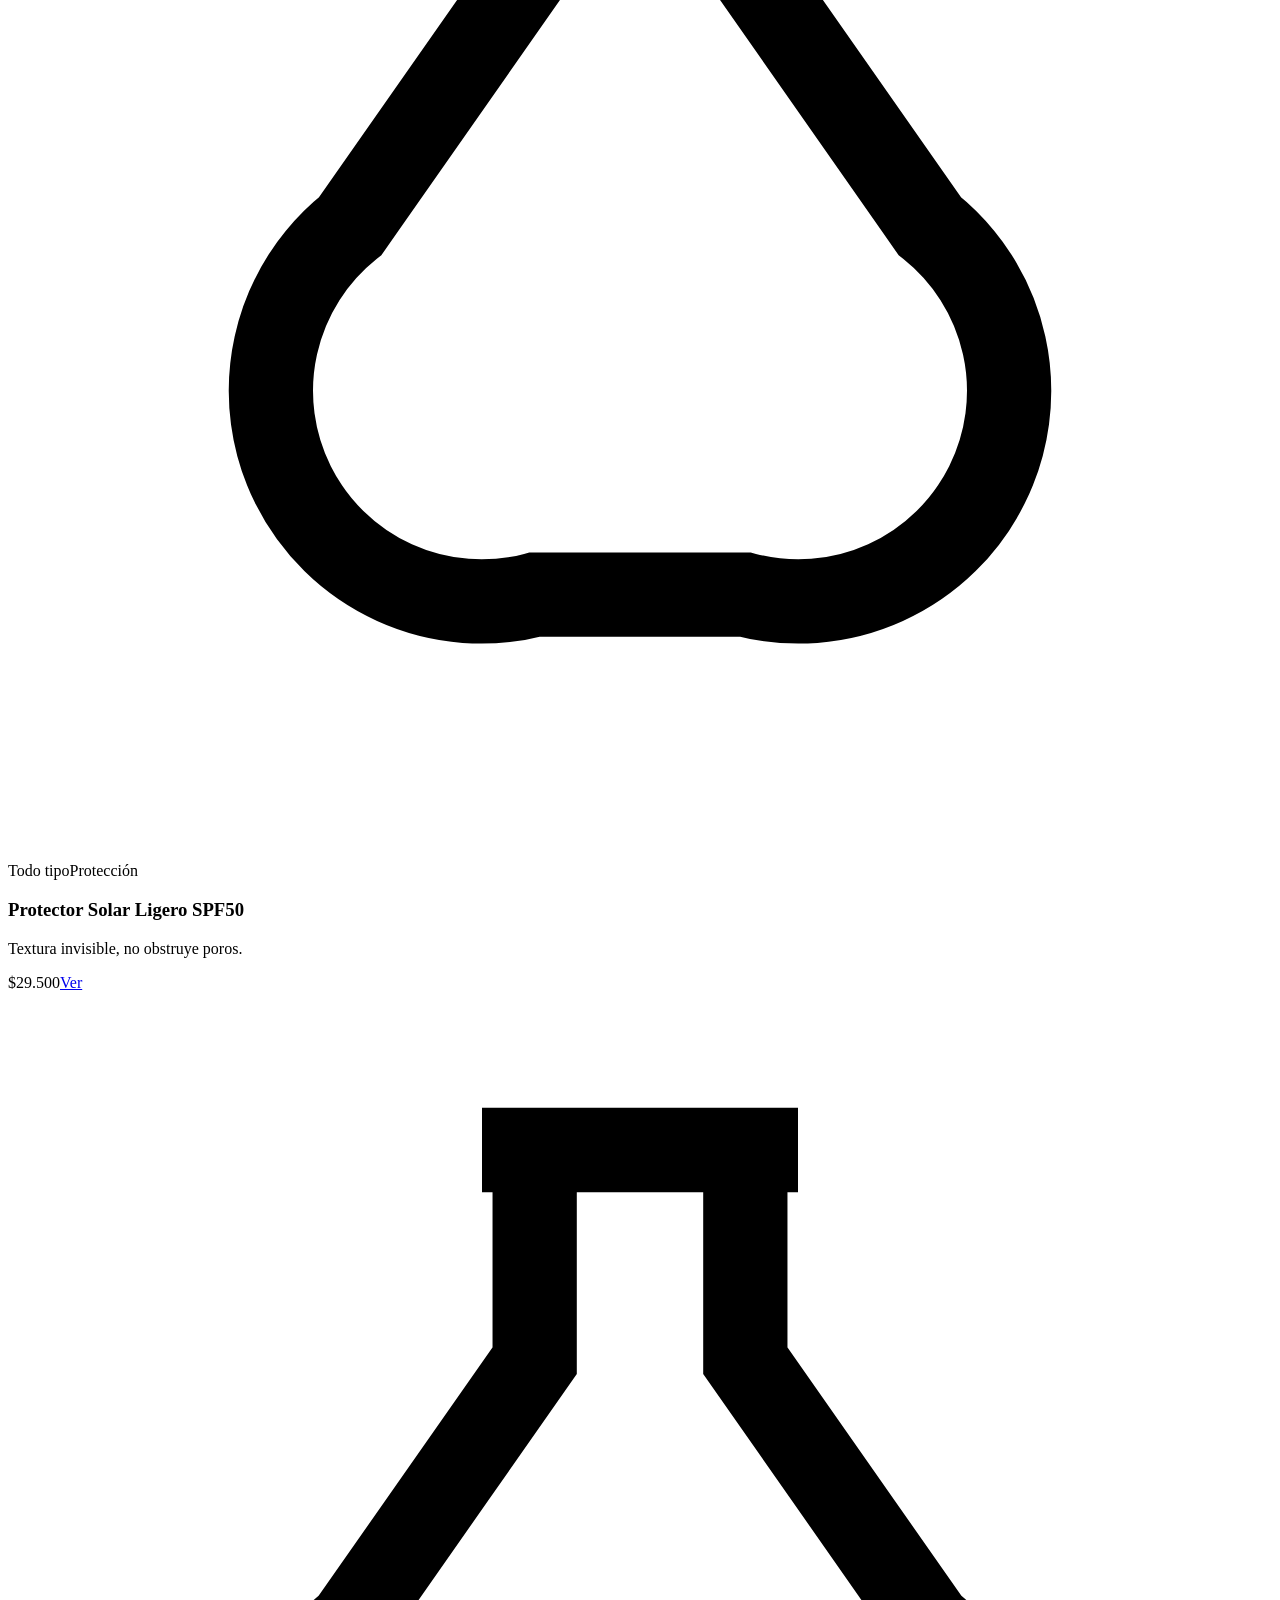
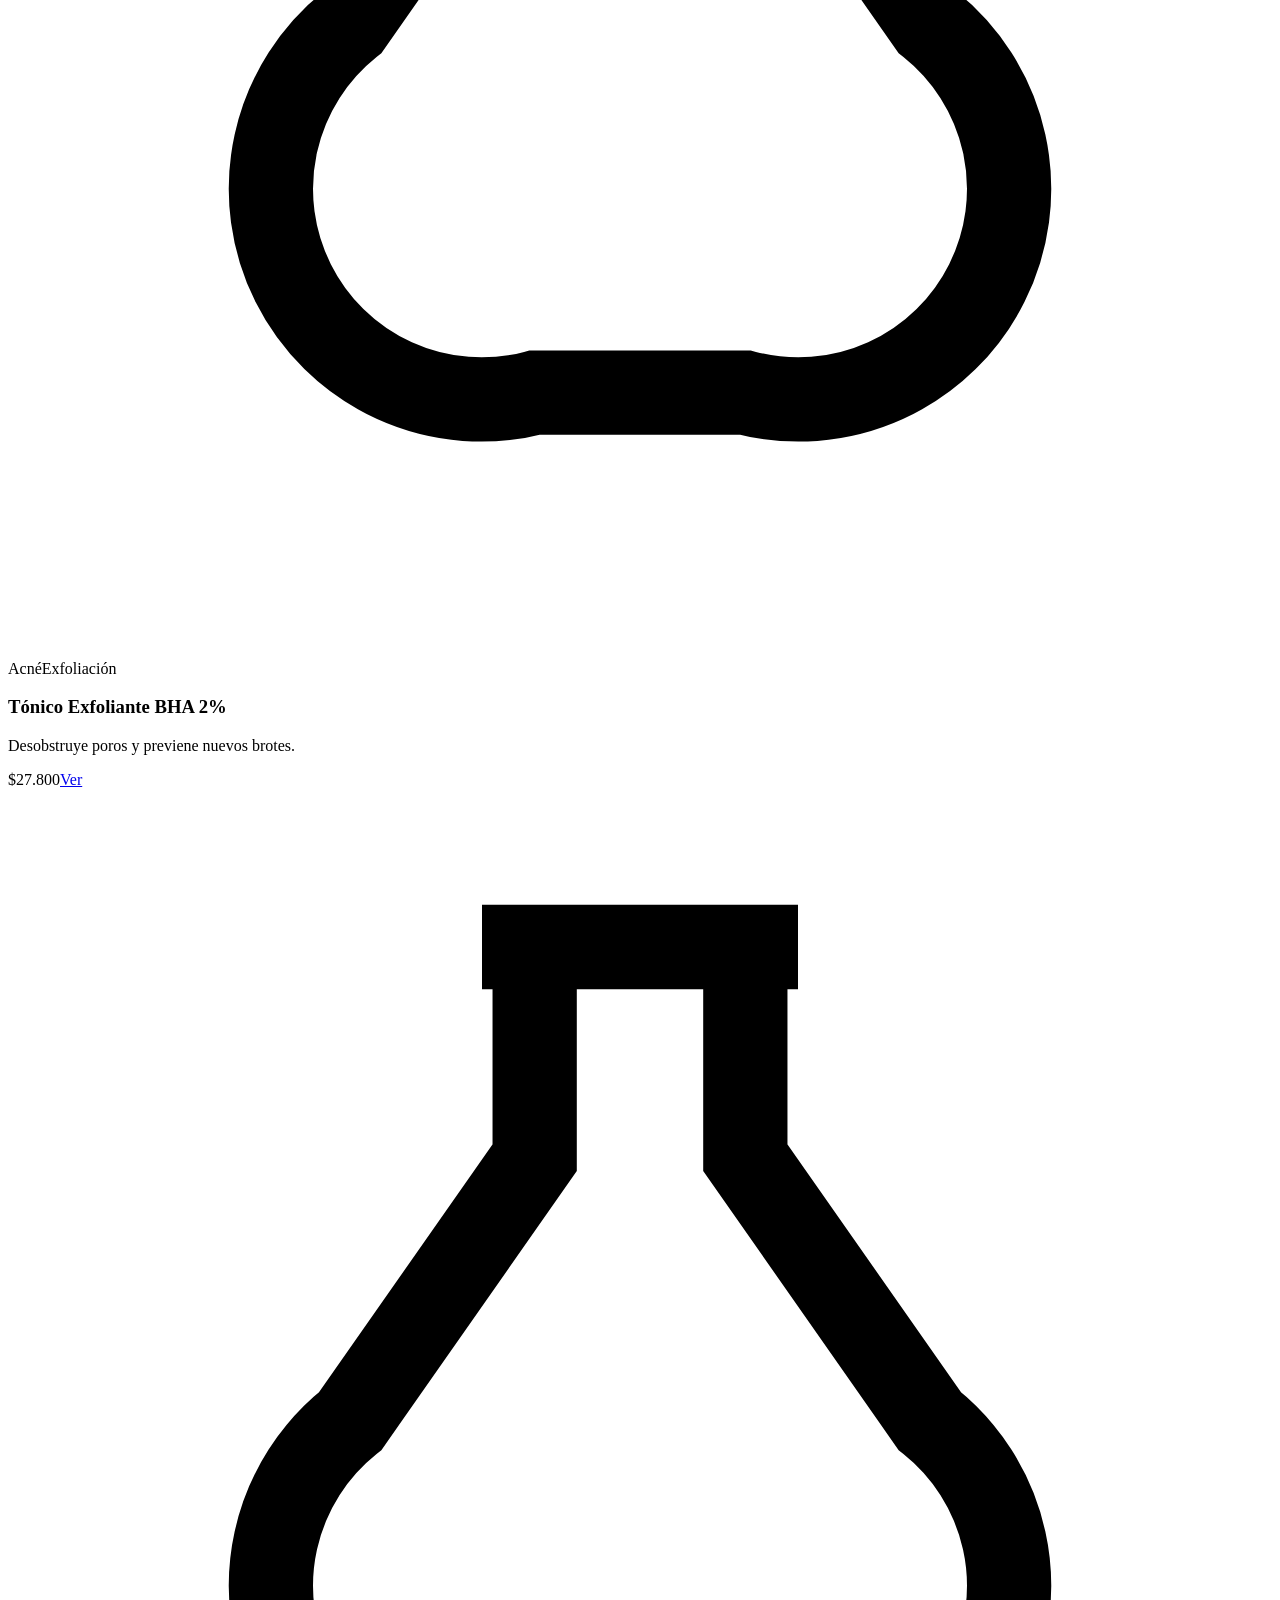
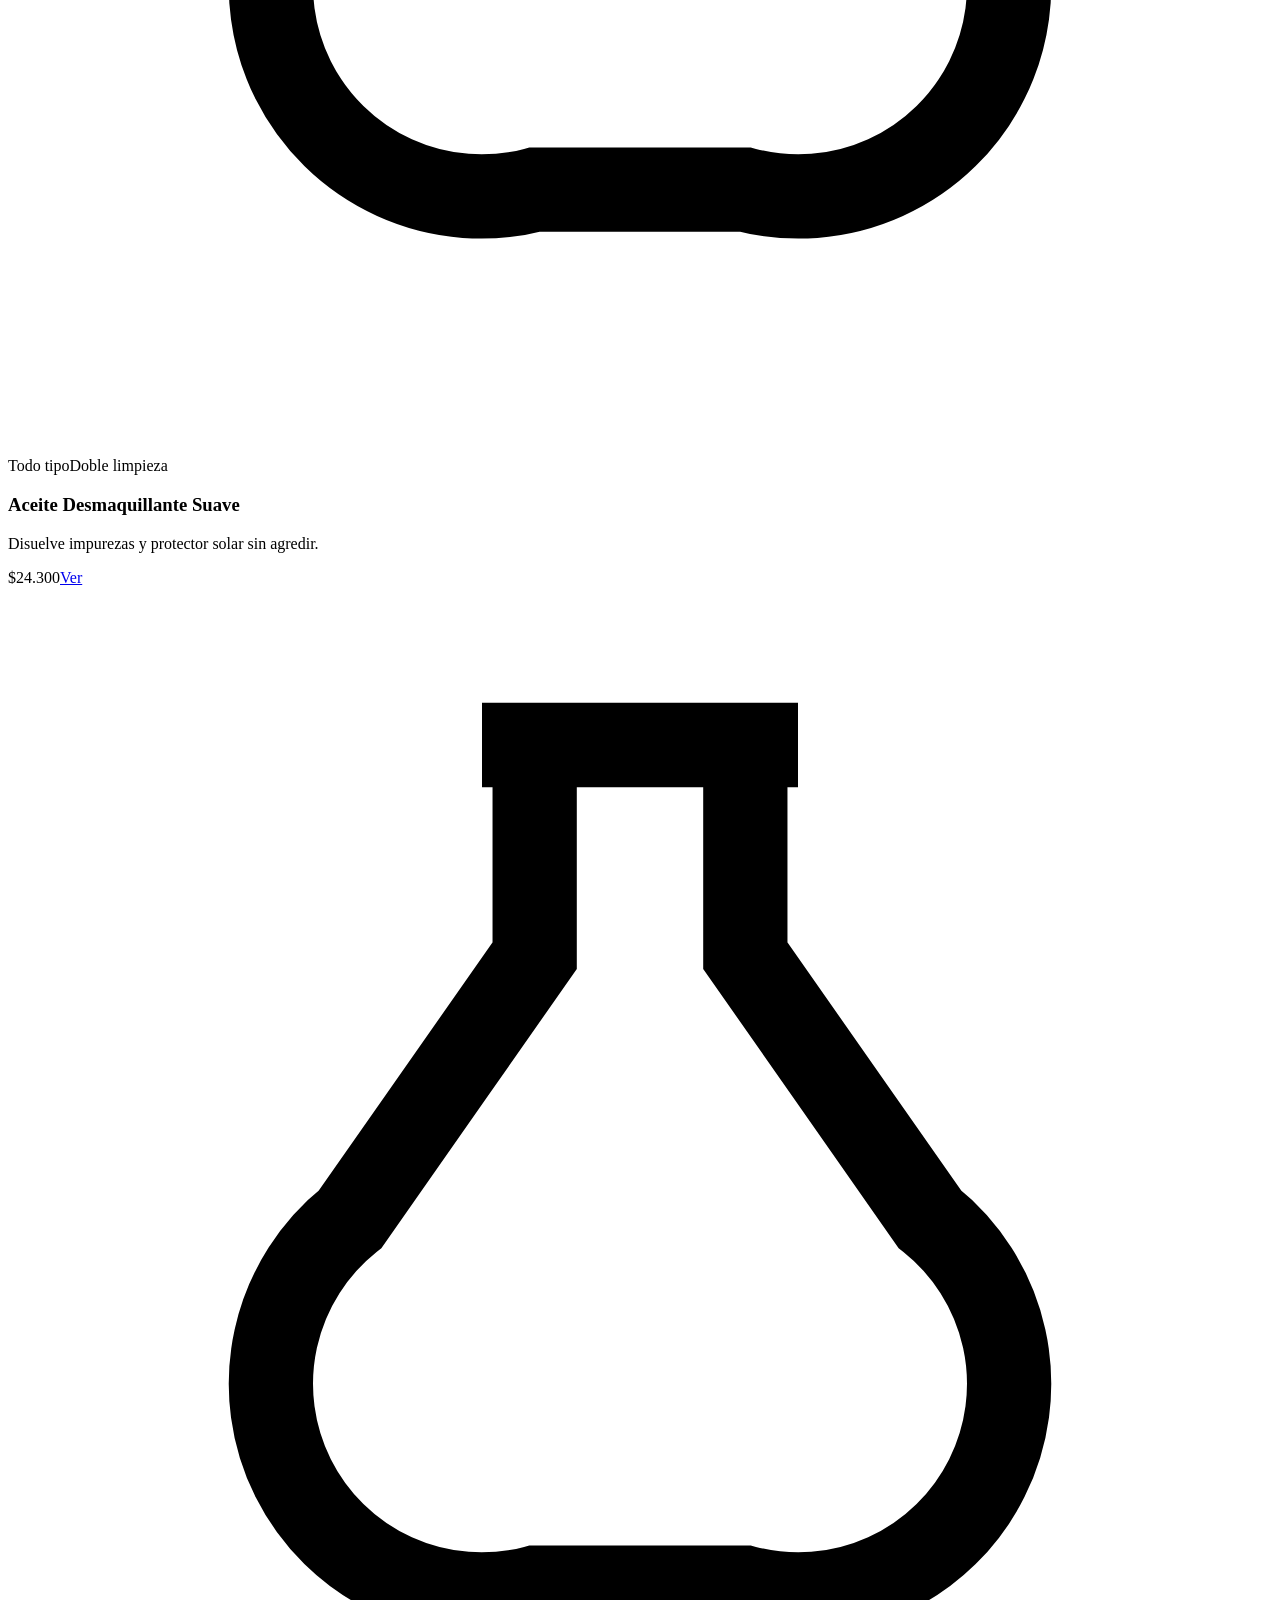
<file: productos.html>
<!DOCTYPE html>
<html lang="es">
<head>
<meta charset="UTF-8">
<meta name="viewport" content="width=device-width, initial-scale=1.0">
<title>Productos — Clinical Skin</title>
<meta name="description" content="11 productos de dermocosmética clínica: limpiadores, sérum, hidratantes, exfoliantes y protector solar SPF50 para cada tipo de piel.">
<meta property="og:type" content="website">
<meta property="og:site_name" content="Clinical Skin">
<meta property="og:title" content="Productos — Clinical Skin">
<meta property="og:description" content="11 productos de dermocosmética clínica: limpiadores, sérum, hidratantes, exfoliantes y protector solar SPF50 para cada tipo de piel.">
<meta property="og:url" content="http://localhost/clinicalskin/productos.html">
<meta property="og:image" content="http://localhost/clinicalskin/img/logoVert-clinicalSkin.png">
<meta name="twitter:card" content="summary_large_image">
<link rel="icon" href="img/logoNotext-clinicalSkin.png" type="image/png">
</head>
<body>

<header class="site-header" data-site-header></header>
<script src="js/header.js?v=20261024-editorial"></script>

<main>

<section class="page-header">
  <div class="container">
    <span class="eyebrow">Catálogo</span>
    <h1>Productos para cada tipo de piel</h1>
    <p>Filtra por tipo de piel o preocupación, o mejor aún, deja que el diagnóstico elija por ti.</p>
  </div>
</section>

<section class="section-tight">
  <div class="container">
    <div class="breadcrumb"><a href="index.html">Inicio</a> / Productos</div>

    <div class="catalog-layout">
      <aside class="filters-panel">
        <div class="filter-group">
          <h2>Tipo de piel</h2>
          <label class="filter-option"><input type="checkbox" checked> Mixta</label>
          <label class="filter-option"><input type="checkbox"> Seca</label>
          <label class="filter-option"><input type="checkbox"> Grasa</label>
          <label class="filter-option"><input type="checkbox"> Sensible</label>
          <label class="filter-option"><input type="checkbox"> Normal</label>
        </div>
        <div class="filter-group">
          <h2>Preocupación</h2>
          <label class="filter-option"><input type="checkbox" checked> Acné</label>
          <label class="filter-option"><input type="checkbox"> Hidratación</label>
          <label class="filter-option"><input type="checkbox"> Manchas</label>
          <label class="filter-option"><input type="checkbox"> Signos de la edad</label>
          <label class="filter-option"><input type="checkbox"> Sensibilidad</label>
        </div>
        <div class="filter-group">
          <h2>Categoría</h2>
          <label class="filter-option"><input type="checkbox"> Limpieza</label>
          <label class="filter-option"><input type="checkbox"> Tratamiento</label>
          <label class="filter-option"><input type="checkbox"> Hidratación</label>
          <label class="filter-option"><input type="checkbox"> Protección solar</label>
        </div>
        <div class="filter-group">
          <h2>Precio</h2>
          <div class="range-track"></div>
          <div class="range-labels"><span>$15.000</span><span>$60.000</span></div>
        </div>
      </aside>

      <div>
        <div class="catalog-toolbar">
          <span class="results-count">Mostrando 11 productos</span>
          <select class="sort-select" aria-label="Ordenar productos">
            <option>Recomendados para mi piel</option>
            <option>Precio: menor a mayor</option>
            <option>Precio: mayor a menor</option>
            <option>Más nuevos</option>
          </select>
        </div>

        <div class="products-grid">
          <div class="product-card">
            <div class="product-media"><span class="badge badge-primary">98% match</span><svg viewBox="0 0 24 24" fill="none" stroke="currentColor" stroke-width="1.6"><path d="M9 3h6M10 3v4l-3.5 5A4 4 0 0 0 10 19h4a4 4 0 0 0 3.5-7L14 7V3"/></svg></div>
            <div class="product-body">
              <div class="product-tags"><span class="badge badge-accent">Piel mixta</span><span class="badge">Acné</span></div>
              <h3>Sérum Equilibrio Botánico</h3>
              <p class="desc">Niacinamida y zinc para controlar brillo y poros.</p>
              <div class="product-footer"><span class="price">$34.900</span><a href="producto.html" class="btn btn-ghost btn-sm">Ver</a></div>
            </div>
          </div>
          <div class="product-card">
            <div class="product-media"><svg viewBox="0 0 24 24" fill="none" stroke="currentColor" stroke-width="1.6"><path d="M9 3h6M10 3v4l-3.5 5A4 4 0 0 0 10 19h4a4 4 0 0 0 3.5-7L14 7V3"/></svg></div>
            <div class="product-body">
              <div class="product-tags"><span class="badge badge-accent">Piel seca</span><span class="badge">Hidratación</span></div>
              <h3>Crema Bruma de Avena</h3>
              <p class="desc">Hidratación profunda con avena coloidal y ceramidas.</p>
              <div class="product-footer"><span class="price">$28.500</span><a href="producto.html" class="btn btn-ghost btn-sm">Ver</a></div>
            </div>
          </div>
          <div class="product-card">
            <div class="product-media"><svg viewBox="0 0 24 24" fill="none" stroke="currentColor" stroke-width="1.6"><path d="M9 3h6M10 3v4l-3.5 5A4 4 0 0 0 10 19h4a4 4 0 0 0 3.5-7L14 7V3"/></svg></div>
            <div class="product-body">
              <div class="product-tags"><span class="badge badge-accent">Manchas</span><span class="badge">Todo tipo</span></div>
              <h3>Ampolla Luz Vitamina C</h3>
              <p class="desc">Ilumina y unifica el tono con vitamina C estable.</p>
              <div class="product-footer"><span class="price">$31.200</span><a href="producto.html" class="btn btn-ghost btn-sm">Ver</a></div>
            </div>
          </div>
          <div class="product-card">
            <div class="product-media"><svg viewBox="0 0 24 24" fill="none" stroke="currentColor" stroke-width="1.6"><path d="M9 3h6M10 3v4l-3.5 5A4 4 0 0 0 10 19h4a4 4 0 0 0 3.5-7L14 7V3"/></svg></div>
            <div class="product-body">
              <div class="product-tags"><span class="badge badge-accent">Sensible</span><span class="badge">Calmante</span></div>
              <h3>Bálsamo Centella Calma</h3>
              <p class="desc">Repara la barrera cutánea y reduce el enrojecimiento.</p>
              <div class="product-footer"><span class="price">$26.700</span><a href="producto.html" class="btn btn-ghost btn-sm">Ver</a></div>
            </div>
          </div>
          <div class="product-card">
            <div class="product-media"><svg viewBox="0 0 24 24" fill="none" stroke="currentColor" stroke-width="1.6"><path d="M9 3h6M10 3v4l-3.5 5A4 4 0 0 0 10 19h4a4 4 0 0 0 3.5-7L14 7V3"/></svg></div>
            <div class="product-body">
              <div class="product-tags"><span class="badge badge-accent">Grasa</span><span class="badge">Limpieza</span></div>
              <h3>Gel Limpiador Balance</h3>
              <p class="desc">Limpia sin resecar, regula el exceso de sebo.</p>
              <div class="product-footer"><span class="price">$19.900</span><a href="producto.html" class="btn btn-ghost btn-sm">Ver</a></div>
            </div>
          </div>
          <div class="product-card">
            <div class="product-media"><svg viewBox="0 0 24 24" fill="none" stroke="currentColor" stroke-width="1.6"><path d="M9 3h6M10 3v4l-3.5 5A4 4 0 0 0 10 19h4a4 4 0 0 0 3.5-7L14 7V3"/></svg></div>
            <div class="product-body">
              <div class="product-tags"><span class="badge badge-accent">Todo tipo</span><span class="badge">Protección</span></div>
              <h3>Protector Solar Ligero SPF50</h3>
              <p class="desc">Textura invisible, no obstruye poros.</p>
              <div class="product-footer"><span class="price">$29.500</span><a href="producto.html" class="btn btn-ghost btn-sm">Ver</a></div>
            </div>
          </div>
          <div class="product-card">
            <div class="product-media"><svg viewBox="0 0 24 24" fill="none" stroke="currentColor" stroke-width="1.6"><path d="M9 3h6M10 3v4l-3.5 5A4 4 0 0 0 10 19h4a4 4 0 0 0 3.5-7L14 7V3"/></svg></div>
            <div class="product-body">
              <div class="product-tags"><span class="badge badge-accent">Acné</span><span class="badge">Exfoliación</span></div>
              <h3>Tónico Exfoliante BHA 2%</h3>
              <p class="desc">Desobstruye poros y previene nuevos brotes.</p>
              <div class="product-footer"><span class="price">$27.800</span><a href="producto.html" class="btn btn-ghost btn-sm">Ver</a></div>
            </div>
          </div>
          <div class="product-card">
            <div class="product-media"><svg viewBox="0 0 24 24" fill="none" stroke="currentColor" stroke-width="1.6"><path d="M9 3h6M10 3v4l-3.5 5A4 4 0 0 0 10 19h4a4 4 0 0 0 3.5-7L14 7V3"/></svg></div>
            <div class="product-body">
              <div class="product-tags"><span class="badge badge-accent">Todo tipo</span><span class="badge">Doble limpieza</span></div>
              <h3>Aceite Desmaquillante Suave</h3>
              <p class="desc">Disuelve impurezas y protector solar sin agredir.</p>
              <div class="product-footer"><span class="price">$24.300</span><a href="producto.html" class="btn btn-ghost btn-sm">Ver</a></div>
            </div>
          </div>
          <div class="product-card">
            <div class="product-media"><svg viewBox="0 0 24 24" fill="none" stroke="currentColor" stroke-width="1.6"><path d="M9 3h6M10 3v4l-3.5 5A4 4 0 0 0 10 19h4a4 4 0 0 0 3.5-7L14 7V3"/></svg></div>
            <div class="product-body">
              <div class="product-tags"><span class="badge badge-accent">Piel seca</span><span class="badge">Limpieza</span></div>
              <h3>Leche Limpiadora Suave</h3>
              <p class="desc">Limpieza cremosa sin jabones, ideal para piel seca o sensible.</p>
              <div class="product-footer"><span class="price">$23.500</span><a href="producto.html" class="btn btn-ghost btn-sm">Ver</a></div>
            </div>
          </div>
          <div class="product-card">
            <div class="product-media"><svg viewBox="0 0 24 24" fill="none" stroke="currentColor" stroke-width="1.6"><path d="M9 3h6M10 3v4l-3.5 5A4 4 0 0 0 10 19h4a4 4 0 0 0 3.5-7L14 7V3"/></svg></div>
            <div class="product-body">
              <div class="product-tags"><span class="badge badge-accent">Piel mixta</span><span class="badge">Hidratación</span></div>
              <h3>Gel Hidratante Oil-Free</h3>
              <p class="desc">Hidratación en gel sin aceites, no obstruye poros.</p>
              <div class="product-footer"><span class="price">$26.900</span><a href="producto.html" class="btn btn-ghost btn-sm">Ver</a></div>
            </div>
          </div>
          <div class="product-card">
            <div class="product-media"><svg viewBox="0 0 24 24" fill="none" stroke="currentColor" stroke-width="1.6"><path d="M9 3h6M10 3v4l-3.5 5A4 4 0 0 0 10 19h4a4 4 0 0 0 3.5-7L14 7V3"/></svg></div>
            <div class="product-body">
              <div class="product-tags"><span class="badge badge-accent">Deshidratación</span><span class="badge">Tratamiento</span></div>
              <h3>Sérum Hidra Plump</h3>
              <p class="desc">Ácido hialurónico de triple peso molecular para rellenar hidratación.</p>
              <div class="product-footer"><span class="price">$36.400</span><a href="producto.html" class="btn btn-ghost btn-sm">Ver</a></div>
            </div>
          </div>
        </div>
      </div>
    </div>
  </div>
</section>

</main>

<footer class="site-footer" data-site-footer="simple"></footer>
<script src="js/footer.js"></script>

<script src="js/logica.js"></script>
<script src="js/compra.js"></script>
<script src="js/main.js"></script>
</body>
</html>
</file>
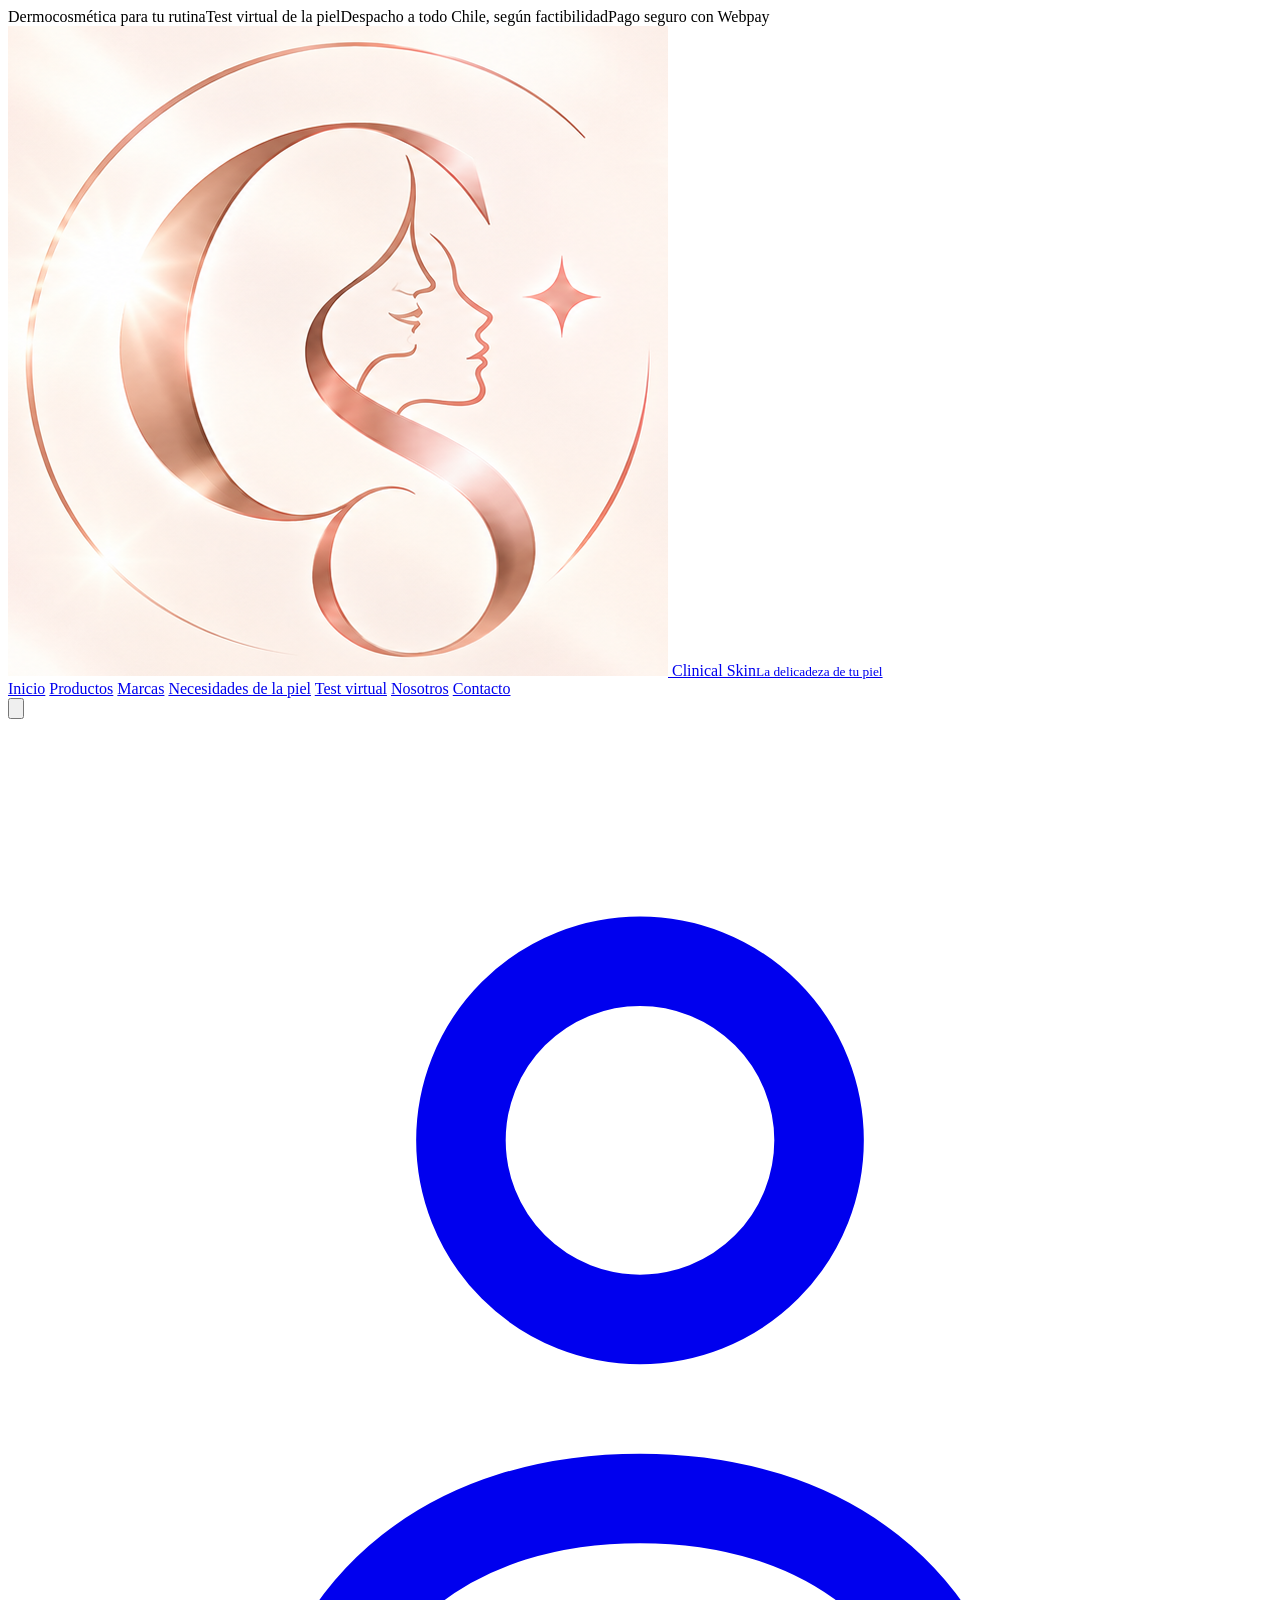
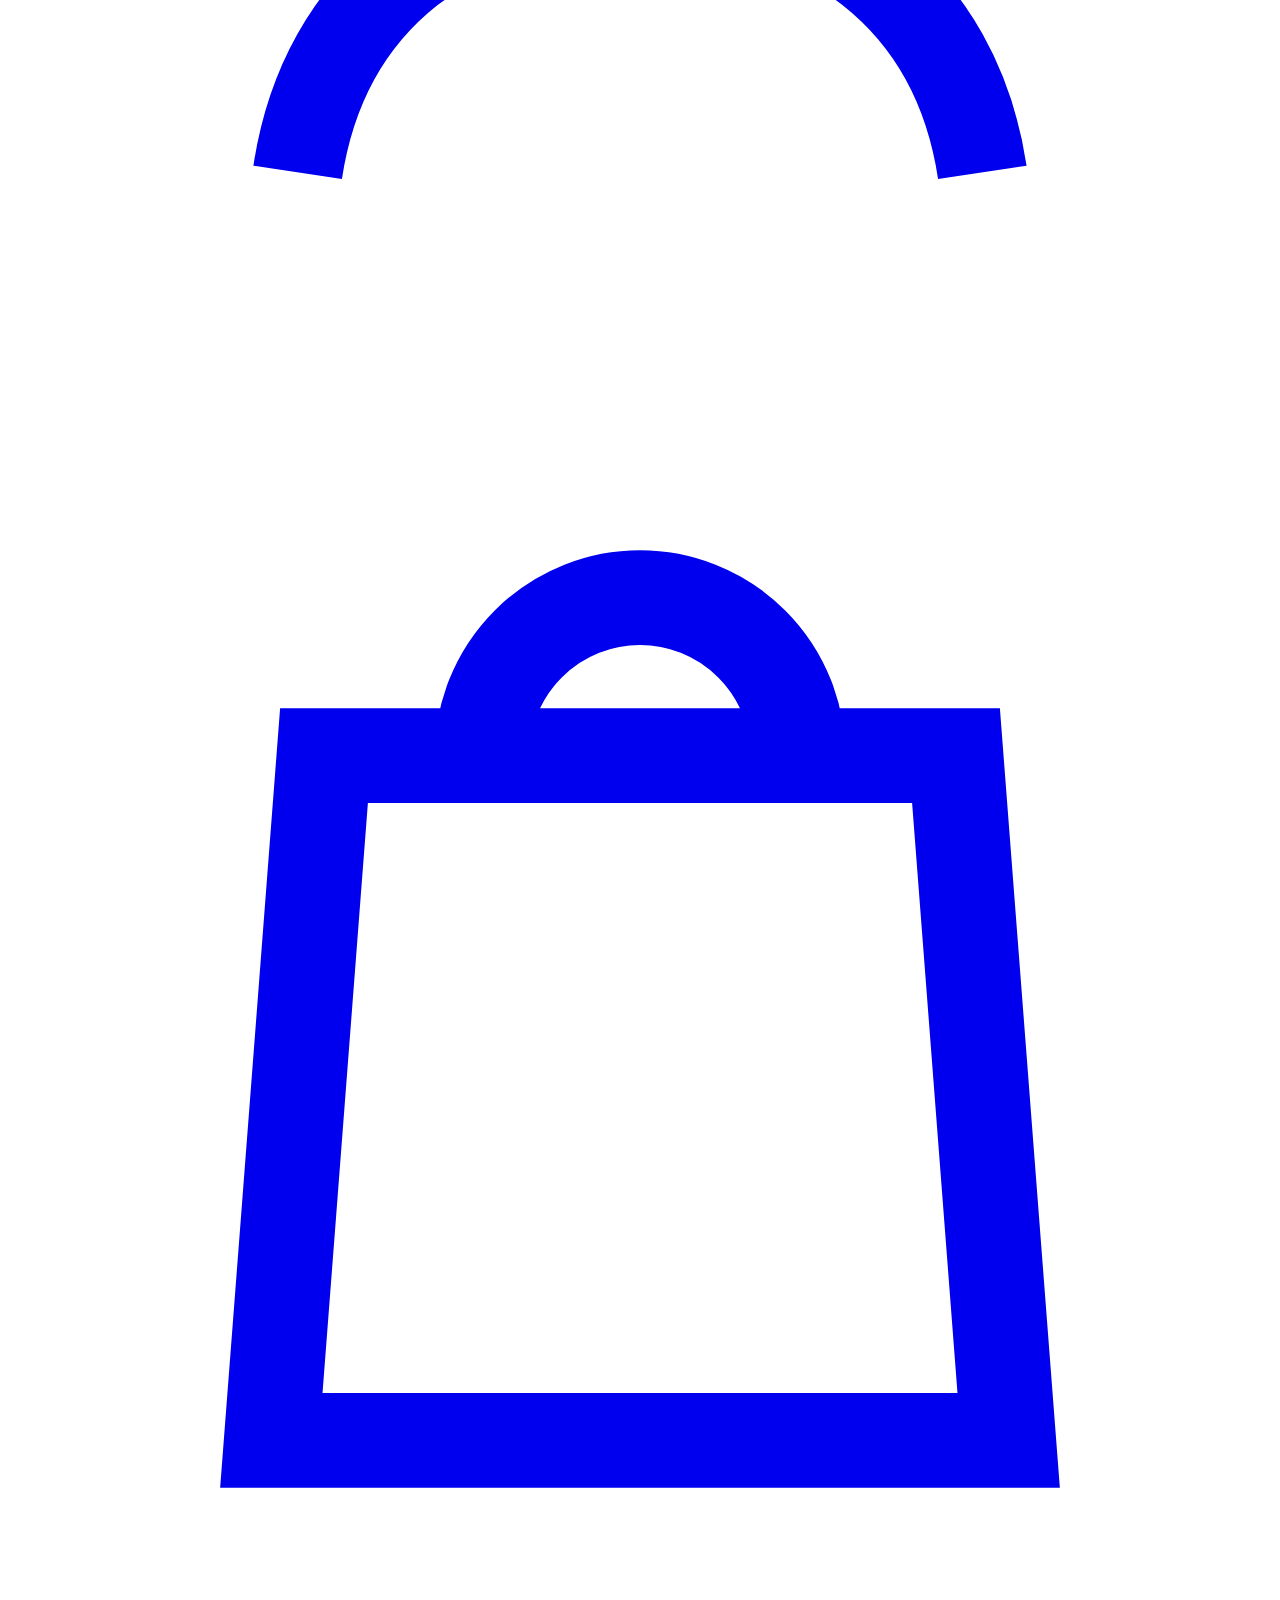
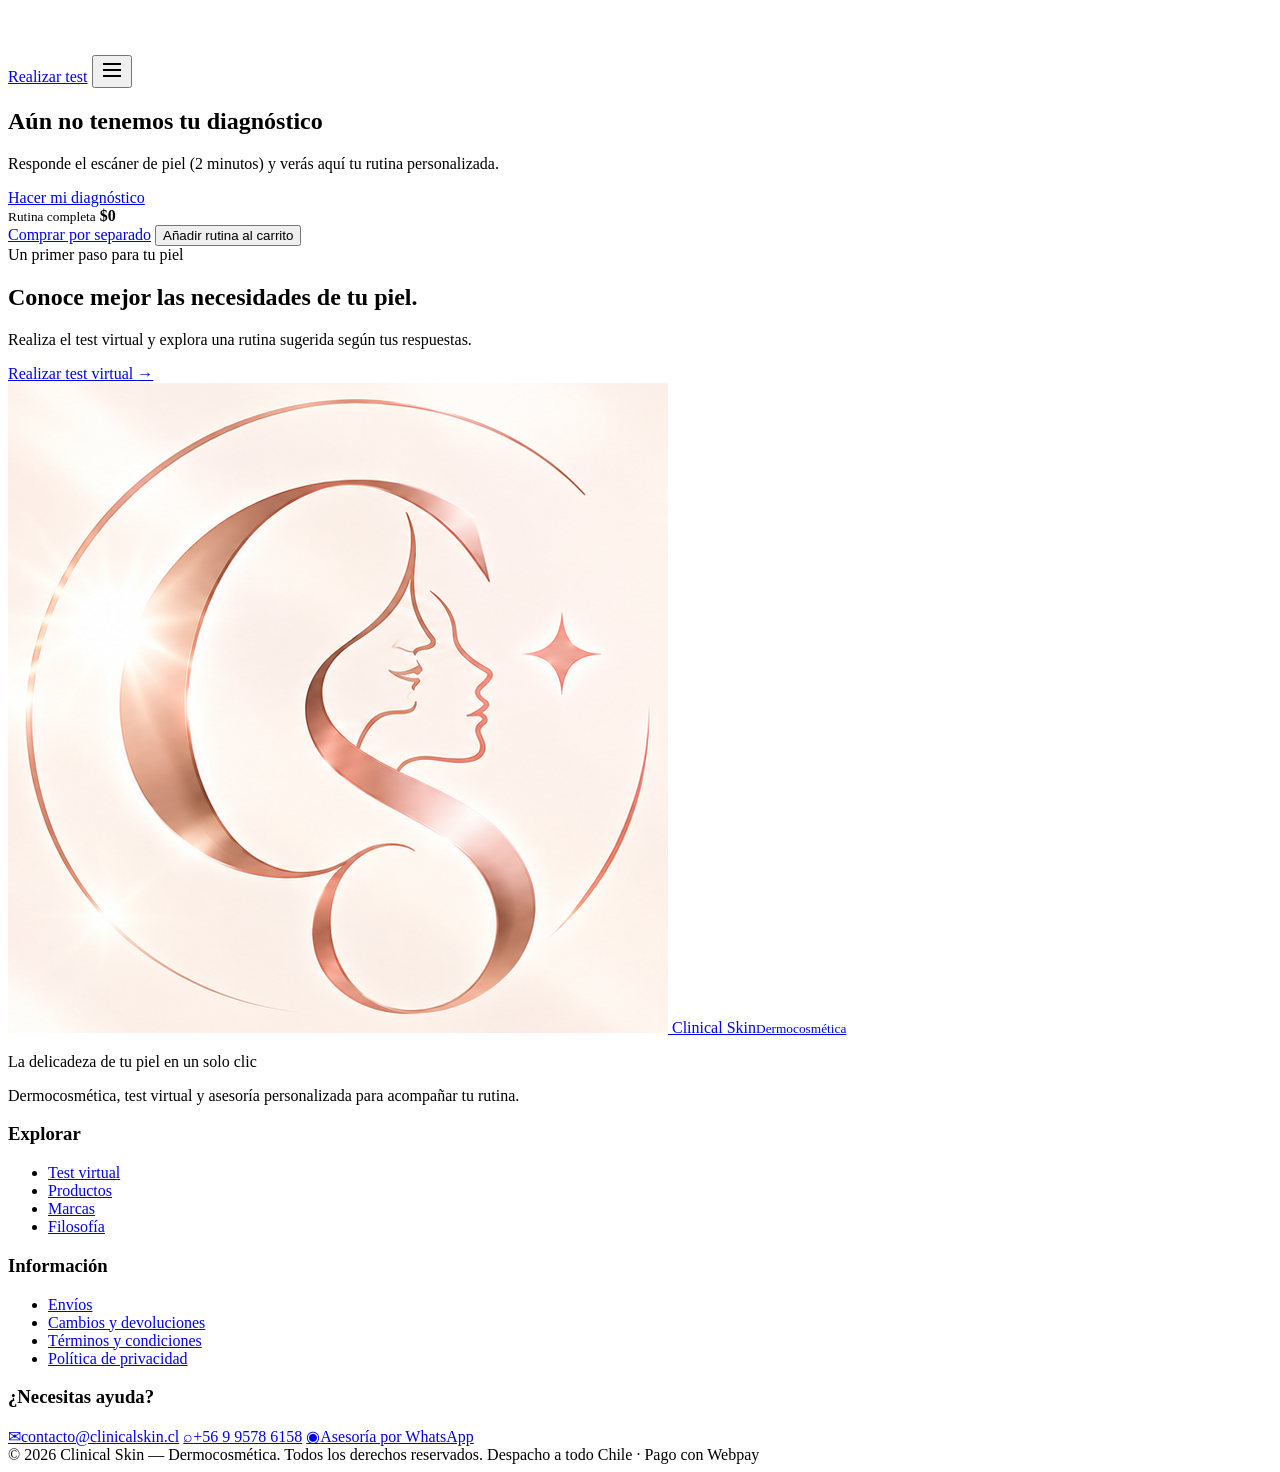
<file: resultado.html>
<!DOCTYPE html>
<html lang="es">
<head>
<meta charset="UTF-8">
<meta name="viewport" content="width=device-width, initial-scale=1.0">
<title>Tu rutina personalizada — Clinical Skin</title>
<meta name="description" content="Tu diagnóstico de piel y tu rutina personalizada de mañana y noche, con los productos Clinical Skin elegidos para ti.">
<meta name="robots" content="noindex">
<link rel="icon" href="img/logoNotext-clinicalSkin.png" type="image/png">
</head>
<body class="rp-body">

<header class="site-header" data-site-header></header>
<script src="js/header.js?v=20261024-editorial"></script>

<main class="rp">
  <div class="container">

    <!-- Sin diagnóstico previo -->
    <section class="rp-empty" data-rp-empty hidden>
      <h1>Aún no tenemos tu diagnóstico</h1>
      <p>Responde el escáner de piel (2 minutos) y verás aquí tu rutina personalizada.</p>
      <a href="diagnostico.html" class="btn btn-primary">Hacer mi diagnóstico</a>
    </section>

    <!-- Cargando la rutina -->
    <section class="rp-loading" data-rp-loading>
      <div class="rp-loading-spinner" aria-hidden="true"></div>
      <h2>Preparando tu rutina…</h2>
      <p>Estamos seleccionando los productos según tu perfil de piel.</p>
    </section>

    <div data-rp-content hidden>

      <!-- Hero -->
      <section class="rp-hero">
        <div class="rp-hero-copy">
          <span class="eyebrow">Tu diagnóstico</span>
          <h1 data-rp-title></h1>
          <p data-rp-lead></p>
          <div class="rp-tags" data-rp-tags></div>
          <div class="rp-hero-actions">
            <a href="#rutina" class="btn btn-primary">Ver mi rutina</a>
            <a href="diagnostico.html" class="btn btn-ghost">Repetir escaneo</a>
            <a href="#" class="btn btn-ghost rp-whatsapp" data-rp-whatsapp target="_blank" rel="noopener">
              <svg viewBox="0 0 24 24" width="17" height="17" fill="none" stroke="currentColor" stroke-width="1.8" aria-hidden="true"><path d="M21 11.5a8.4 8.4 0 0 1-12.6 7.3L3 21l2.2-5.3A8.4 8.4 0 1 1 21 11.5Z"/><path d="M8.5 9.5c0 3 2.5 5.5 5.5 5.5"/></svg>
              Consultar por WhatsApp
            </a>
          </div>
        </div>

        <div class="rp-hero-card">
          <div class="rp-hero-face"><img src="img/diagnostico/rostro-zonas.jpg?v=3" alt="Rostro con mapa visual de análisis de la piel" loading="lazy"></div>
          <div class="rp-metrics">
            <div class="dx-metric"><span>Hidratación</span><i><b data-m="hidra"></b></i></div>
            <div class="dx-metric"><span>Control de sebo</span><i><b data-m="sebo"></b></i></div>
            <div class="dx-metric"><span>Sensibilidad</span><i><b data-m="sens"></b></i></div>
            <div class="dx-metric"><span>Exposición solar</span><i><b data-m="sol"></b></i></div>
            <div class="dx-metric"><span>Tolerancia a activos</span><i><b data-m="tol"></b></i></div>
          </div>
        </div>
      </section>

      <!-- Qué ocurre en tu piel -->
      <section class="rp-insights">
        <div class="rp-insight rp-insight-main">
          <span class="eyebrow">Qué está pasando</span>
          <h2 data-rp-sumtitle></h2>
          <p data-rp-sumtext></p>
        </div>
        <div class="rp-insight"><small>Señal principal</small><strong data-rp-k1></strong><span data-rp-k1s></span></div>
        <div class="rp-insight"><small>Actitud de tu piel</small><strong data-rp-k2></strong><span data-rp-k2s></span></div>
        <div class="rp-insight"><small>Prioridad</small><strong data-rp-k3></strong><span data-rp-k3s></span></div>
      </section>

      <!-- Rutina -->
      <section class="rp-routine" id="rutina">
        <div class="rp-routine-head">
          <div>
            <span class="eyebrow">Tu rutina · <span data-rp-count></span> productos</span>
            <h2>Paso a paso, mañana y noche</h2>
          </div>
          <div class="rp-routine-controls">
            <div class="rp-level" role="tablist" aria-label="Tipo de rutina">
              <button type="button" role="tab" class="rp-level-btn active" data-level="avanzada" aria-selected="true">Rutina avanzada</button>
              <button type="button" role="tab" class="rp-level-btn" data-level="basica" aria-selected="false">Rutina básica</button>
            </div>
            <div class="rp-tabs" role="tablist">
              <button type="button" role="tab" class="rp-tab active" data-tab="am" aria-selected="true"><img class="rp-tab-icon" src="img/diagnostico/clinical_skin_iconos_rutina/rutina-manana.svg" alt="" width="20" height="20"> Mañana</button>
              <button type="button" role="tab" class="rp-tab" data-tab="pm" aria-selected="false"><img class="rp-tab-icon" src="img/diagnostico/clinical_skin_iconos_rutina/rutina-noche.svg" alt="" width="20" height="20"> Noche</button>
            </div>
          </div>
        </div>

        <p class="rp-level-note" data-rp-level-note></p>

        <div class="rp-panel" data-panel="am" role="tabpanel"><ol class="rp-steps" data-steps="am"></ol></div>
        <div class="rp-panel" data-panel="pm" role="tabpanel" hidden><ol class="rp-steps" data-steps="pm"></ol></div>
      </section>

      <!-- Indicadores de tu piel -->
      <section class="rp-indicators">
        <div class="rp-indicators-head">
          <span class="eyebrow">Tus indicadores</span>
          <h2>Lo que dicen tus respuestas</h2>
          <p>Puntuaciones orientativas (0–100) calculadas con reglas explícitas. No son mediciones clínicas.</p>
        </div>
        <div class="rp-indicators-grid" data-rp-indicators></div>
      </section>

      <!-- Calendario + consejo -->
      <section class="rp-extra">
        <div class="rp-week">
          <h3>Tu semana tipo</h3>
          <div class="rp-week-grid" data-rp-week></div>
          <p class="rp-week-note" data-rp-weeknote></p>
        </div>
        <div class="rp-tip">
          <svg viewBox="0 0 24 24" fill="none" stroke="currentColor" stroke-width="1.8" aria-hidden="true"><circle cx="12" cy="12" r="9"/><path d="M12 8v5M12 16h.01"/></svg>
          <p data-rp-tip></p>
        </div>
      </section>

      <!-- Compartir -->
      <!-- Respaldo por correo (opcional) -->
      <section class="rp-mail">
        <form class="rp-mail-form" data-rp-gate novalidate>
          <div class="rp-mail-copy">
            <span class="script">Tu rutina, siempre a mano</span>
            <h3>¿Quieres una copia en tu correo?</h3>
            <p>Te enviamos tu rutina de mañana y noche como respaldo, para tenerla cuando la necesites.</p>
          </div>
          <div class="rp-mail-fields">
            <div class="rp-mail-row">
              <input type="email" name="email" placeholder="tu@correo.com" autocomplete="email" aria-label="Correo electrónico" required>
              <button type="submit" class="btn btn-primary" data-rp-submit>Enviarme mi rutina</button>
            </div>
            <label class="rp-consent">
              <input type="checkbox" name="consent" required>
              <span>Acepto recibir mi rutina y también ofertas y novedades de Clinical Skin. Puedo darme de baja cuando quiera. Ver <a href="politica-privacidad.html" target="_blank" rel="noopener">política de privacidad</a>.</span>
            </label>
            <p class="rp-error" data-rp-error role="alert" hidden></p>
            <p class="rp-sent" data-rp-sent role="status" hidden></p>
          </div>
        </form>
      </section>

      <p class="rp-disclaimer">Recomendación orientativa basada en tus respuestas; no reemplaza una consulta dermatológica. Si tienes una condición diagnosticada o reacciones persistentes, consulta a un profesional.</p>
    </div>
  </div>

  <!-- Barra de compra -->
  <div class="rp-buybar" data-rp-buybar>
    <div class="container rp-buybar-in">
      <div class="rp-buytotal">
        <small data-rp-buysub>Rutina completa</small>
        <strong data-rp-total>$0</strong>
        <em data-rp-save></em>
      </div>
      <div class="rp-buyactions">
        <a href="productos.html" class="btn btn-ghost btn-sm">Comprar por separado</a>
        <button type="button" class="btn btn-primary" data-rp-add>Añadir rutina al carrito</button>
      </div>
    </div>
  </div>
</main>

<footer class="site-footer" data-site-footer="simple"></footer>
<script src="js/footer.js"></script>
<script src="js/logica.js"></script>
<script src="js/compra.js"></script>
<script src="js/main.js"></script>
<script src="js/resultado-pro.js"></script>
</body>
</html>
</file>
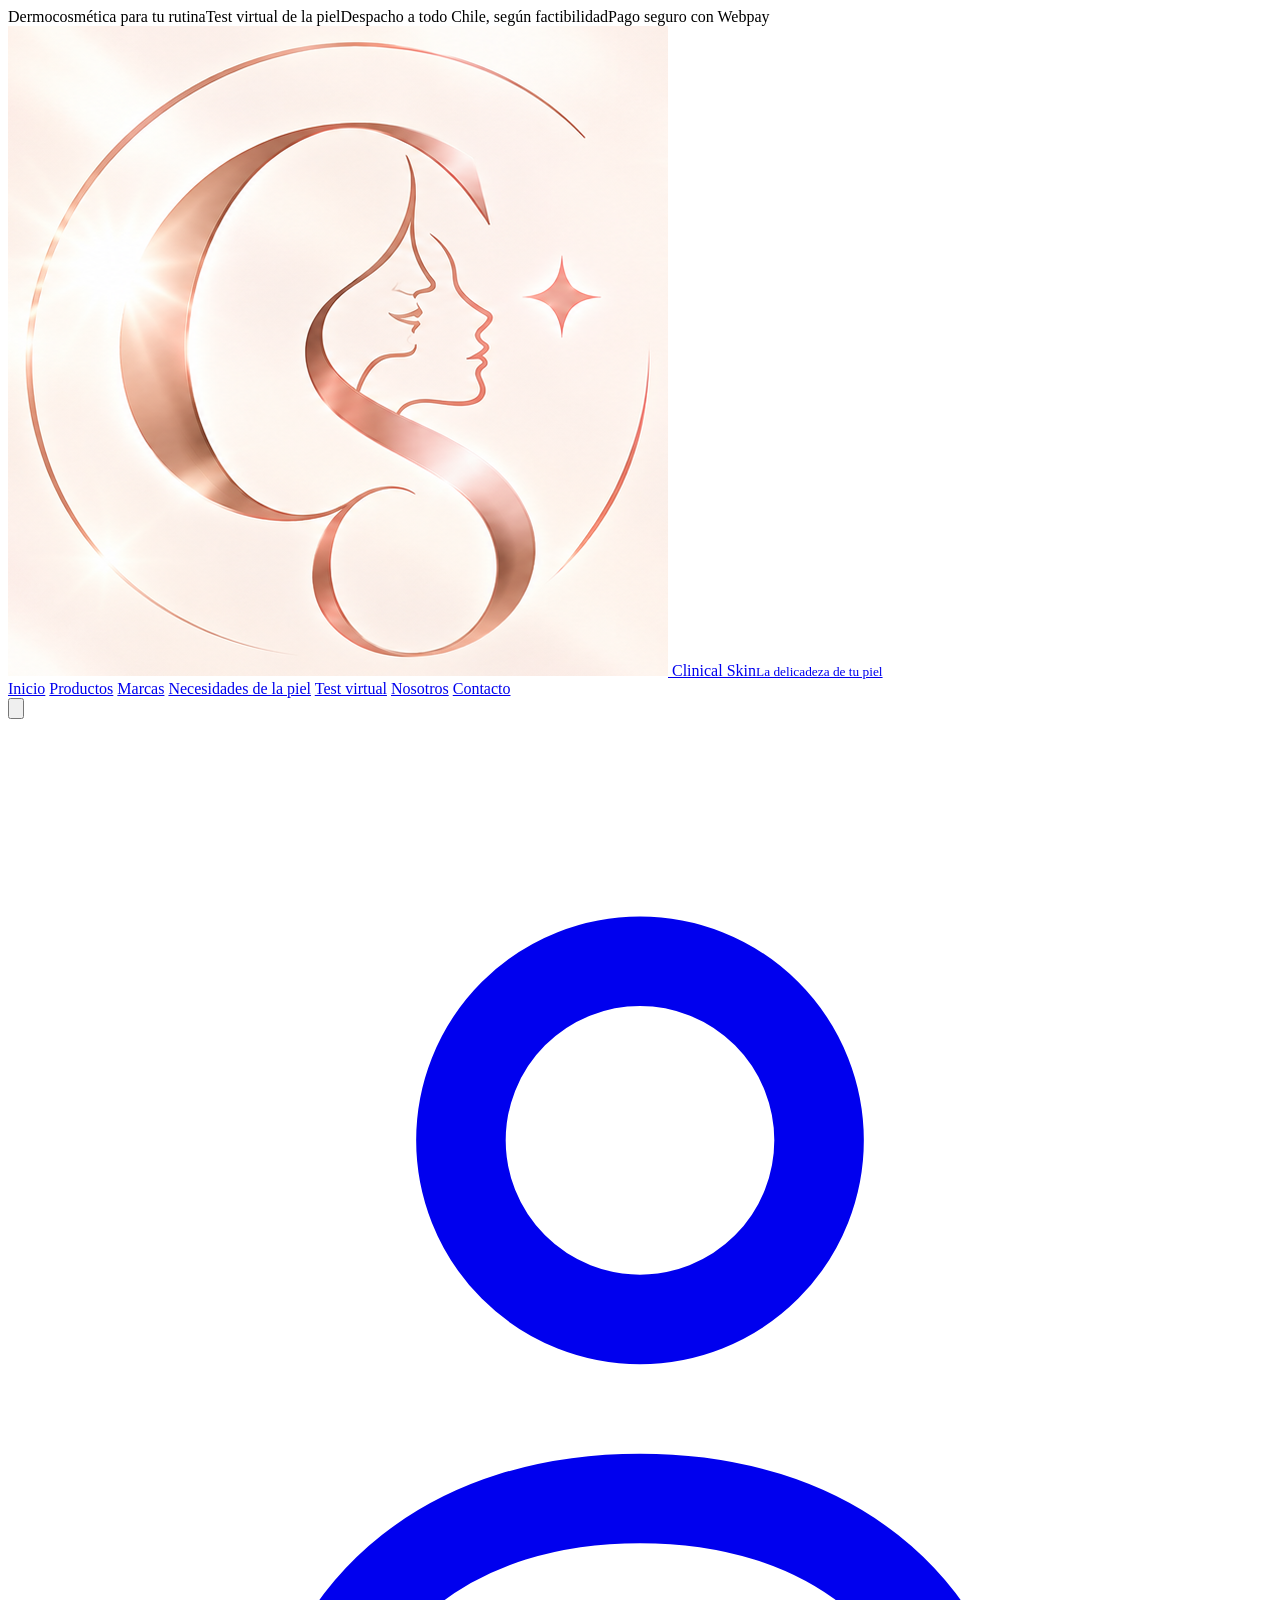
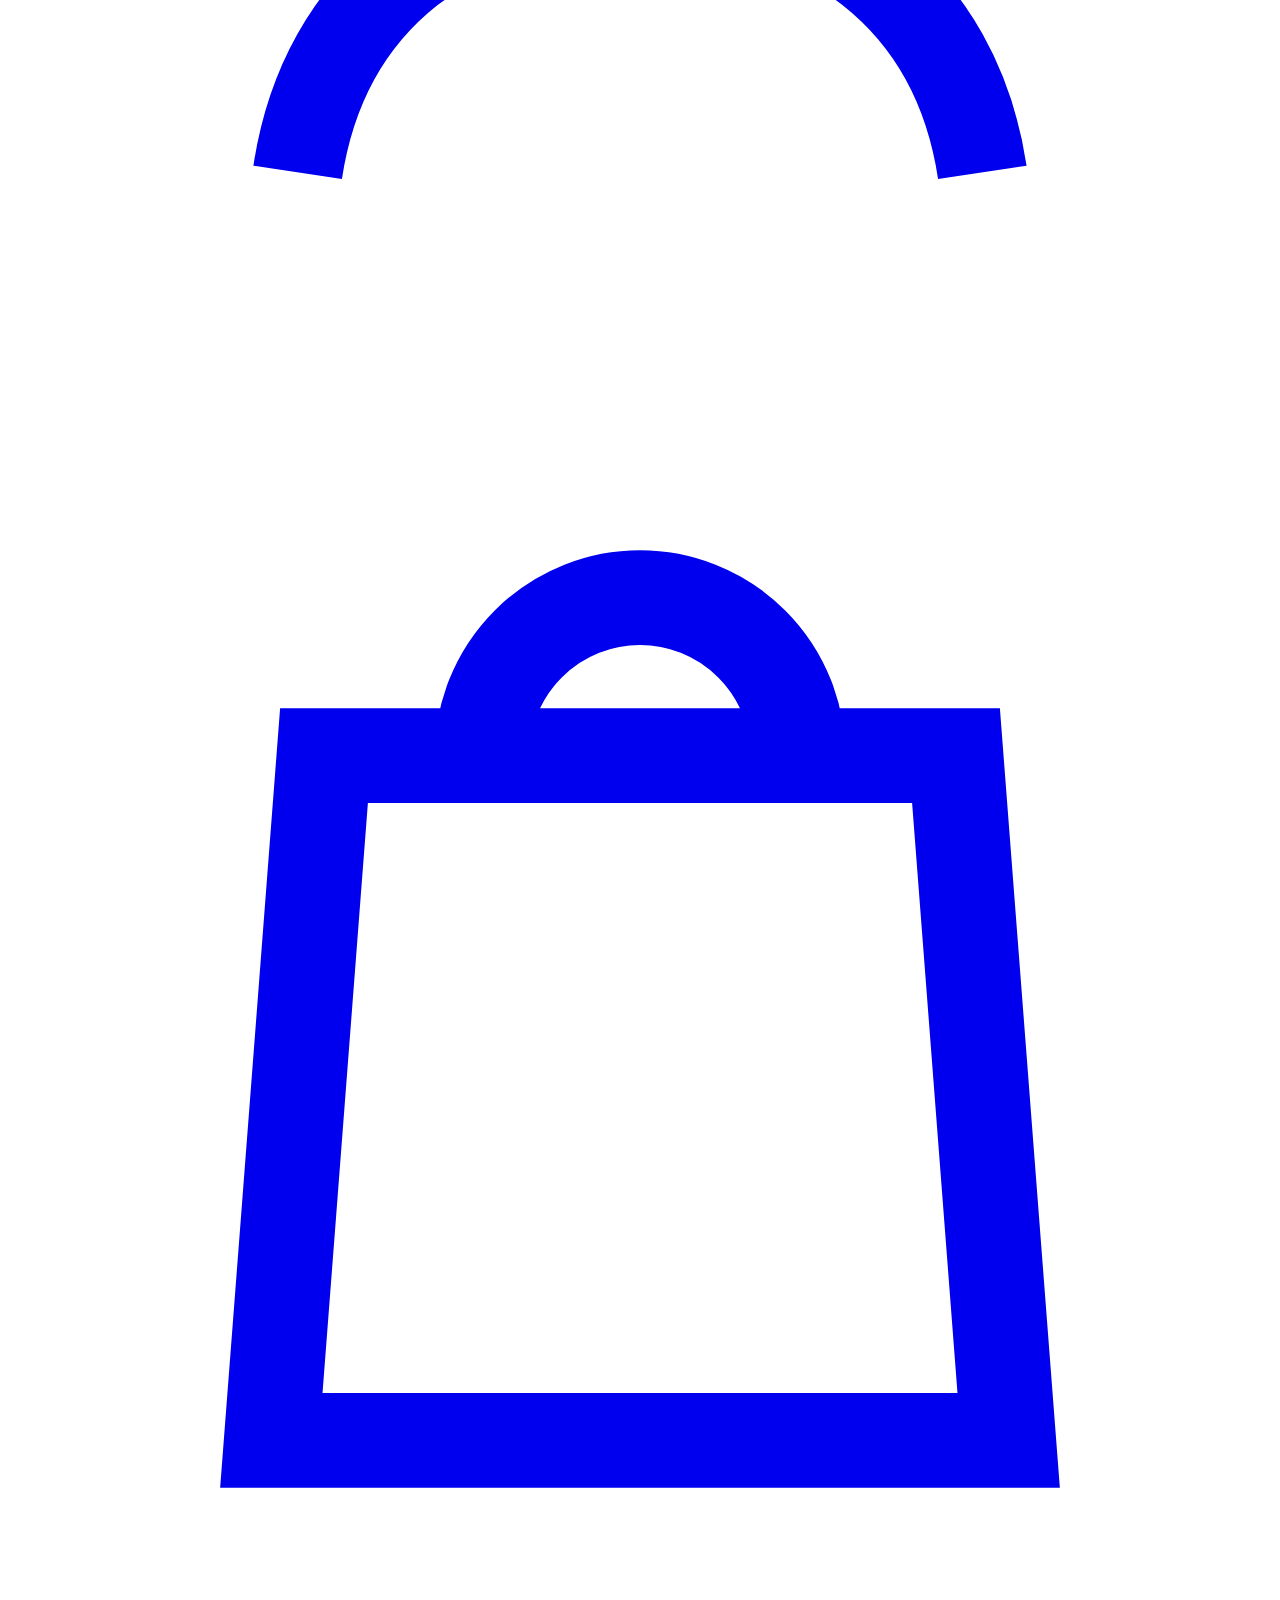
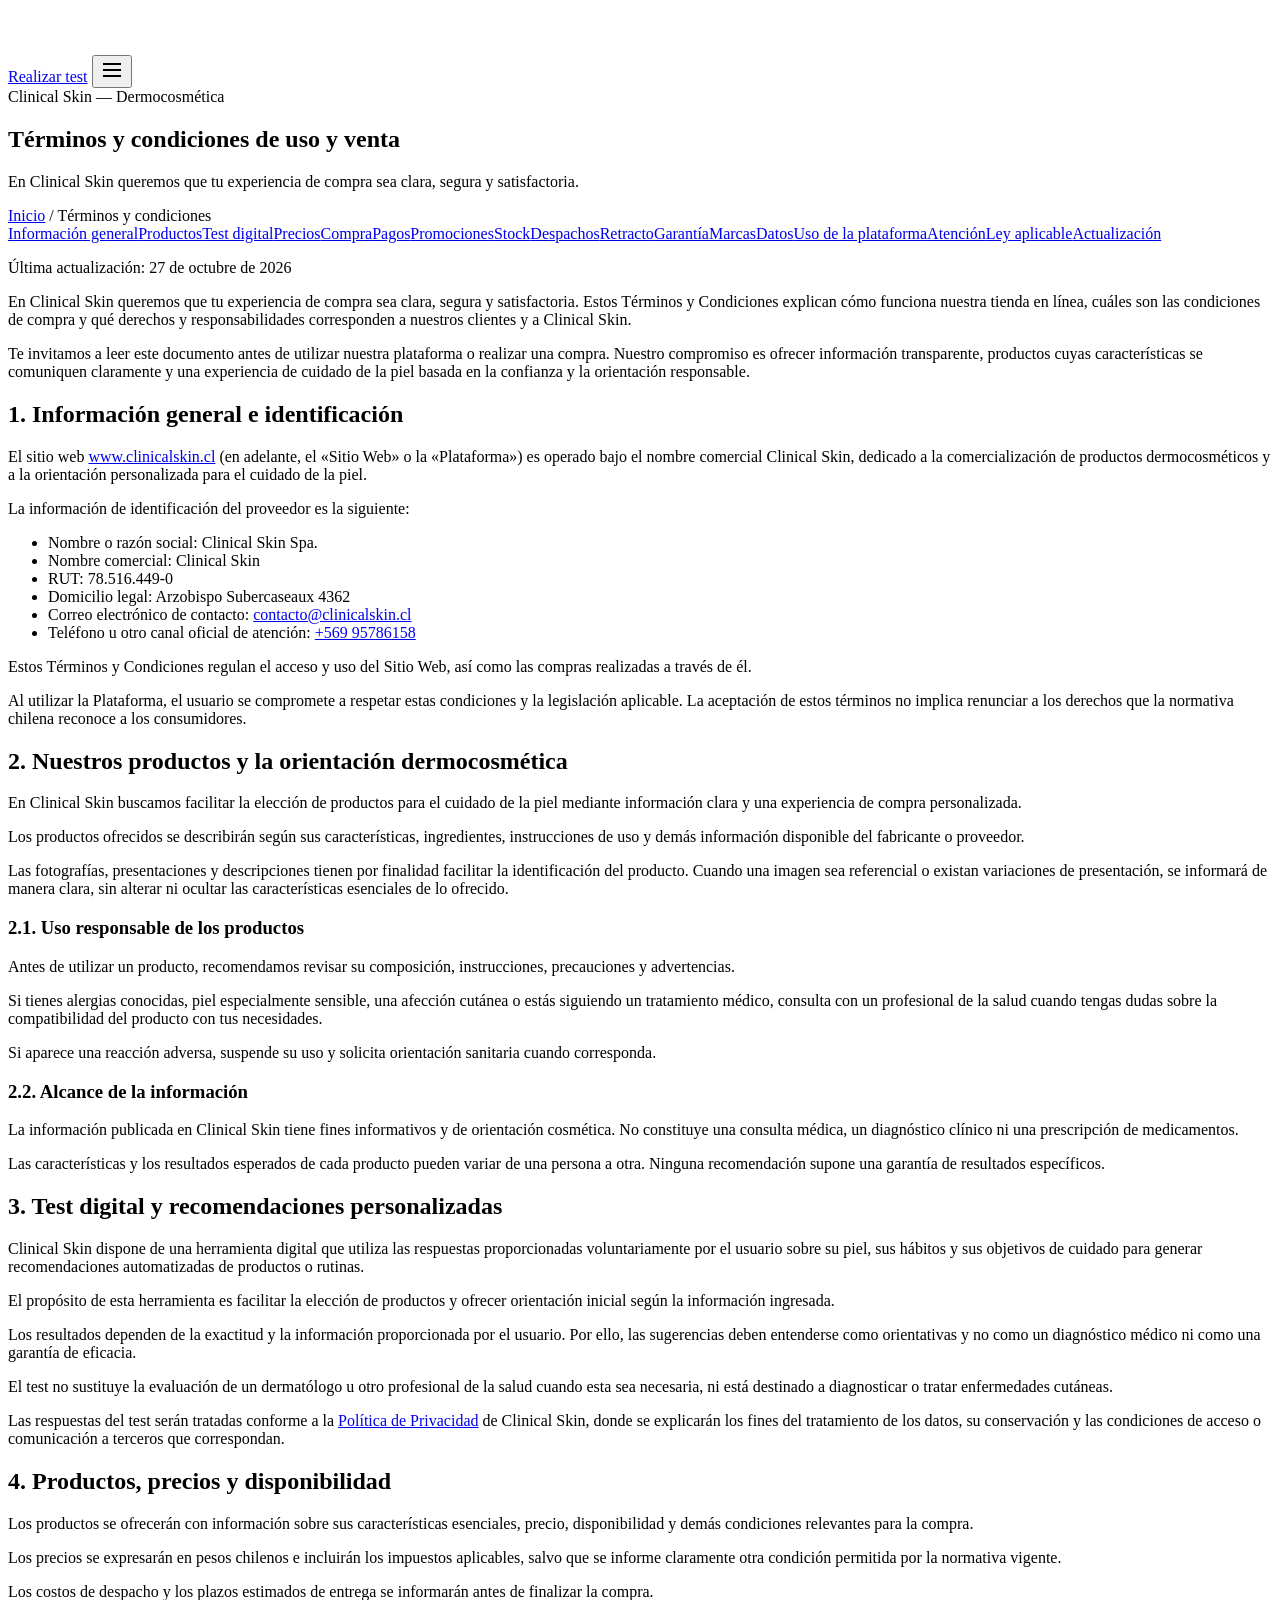
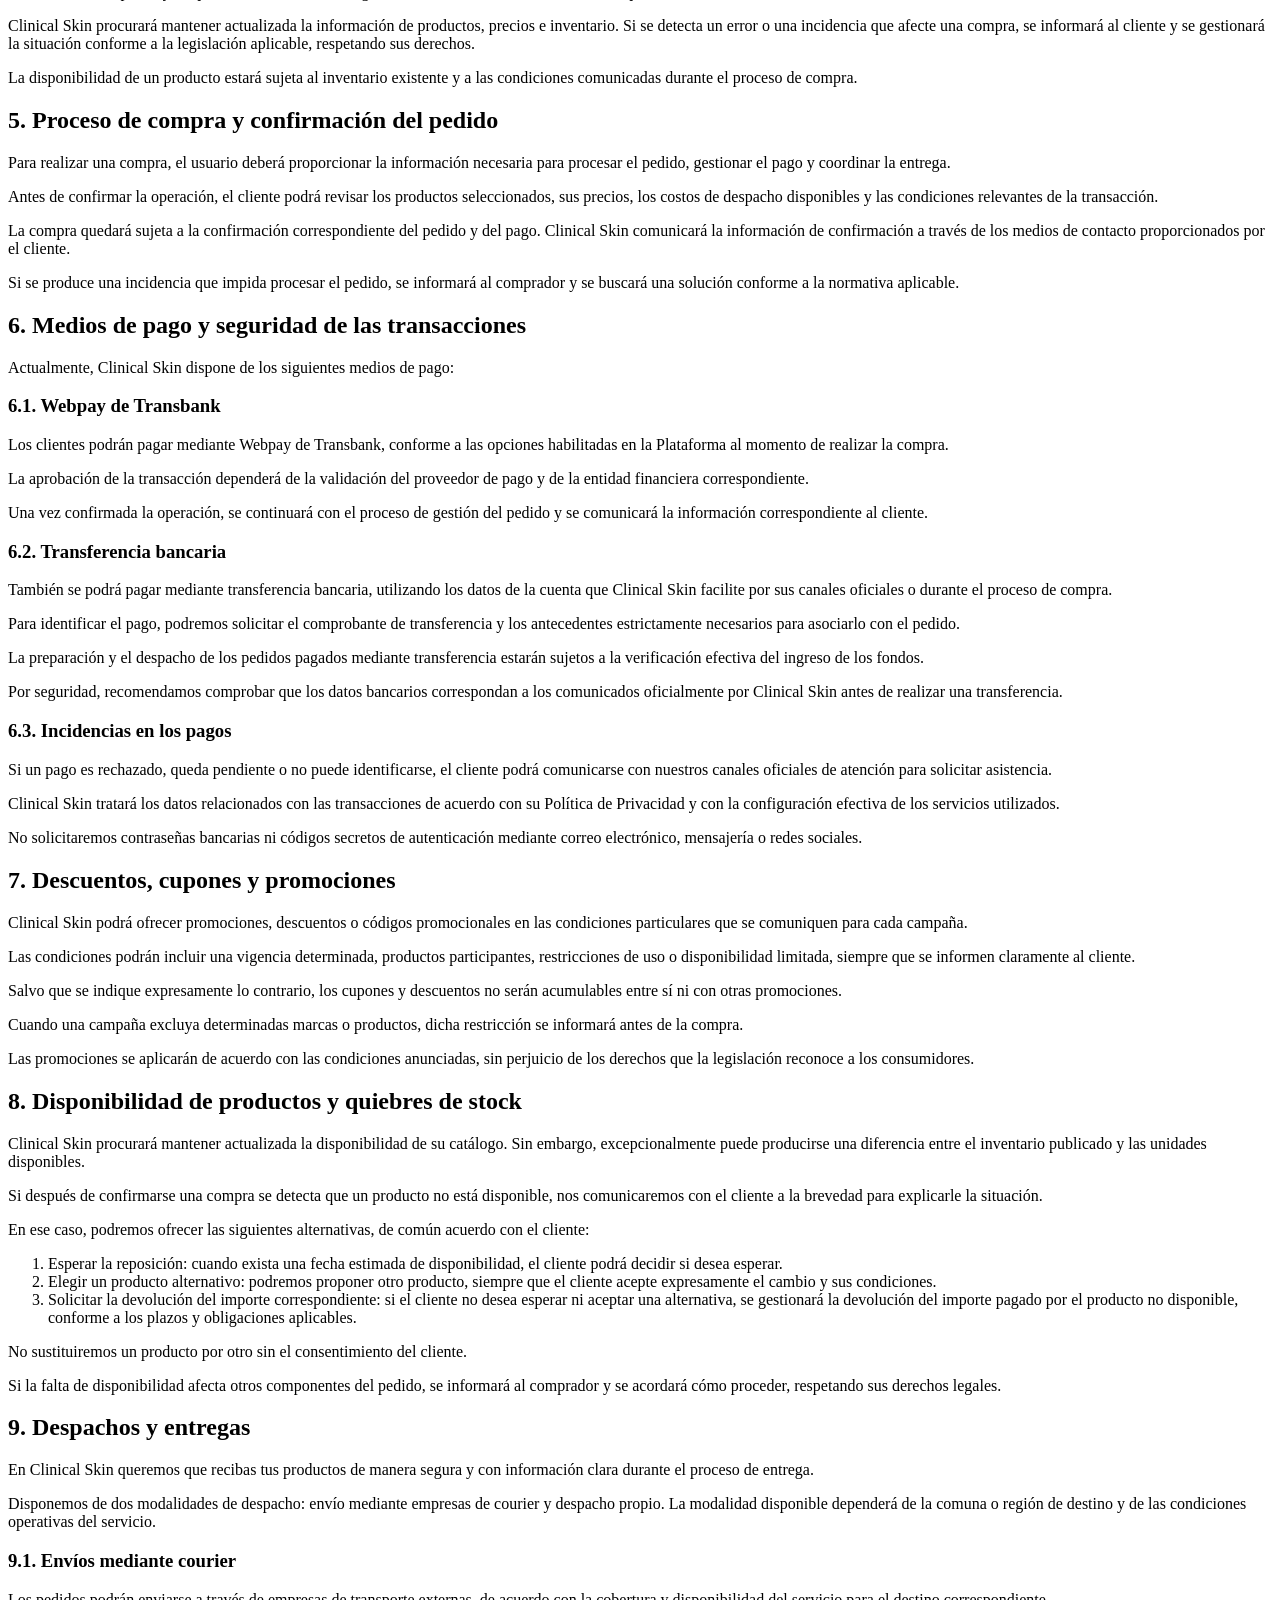
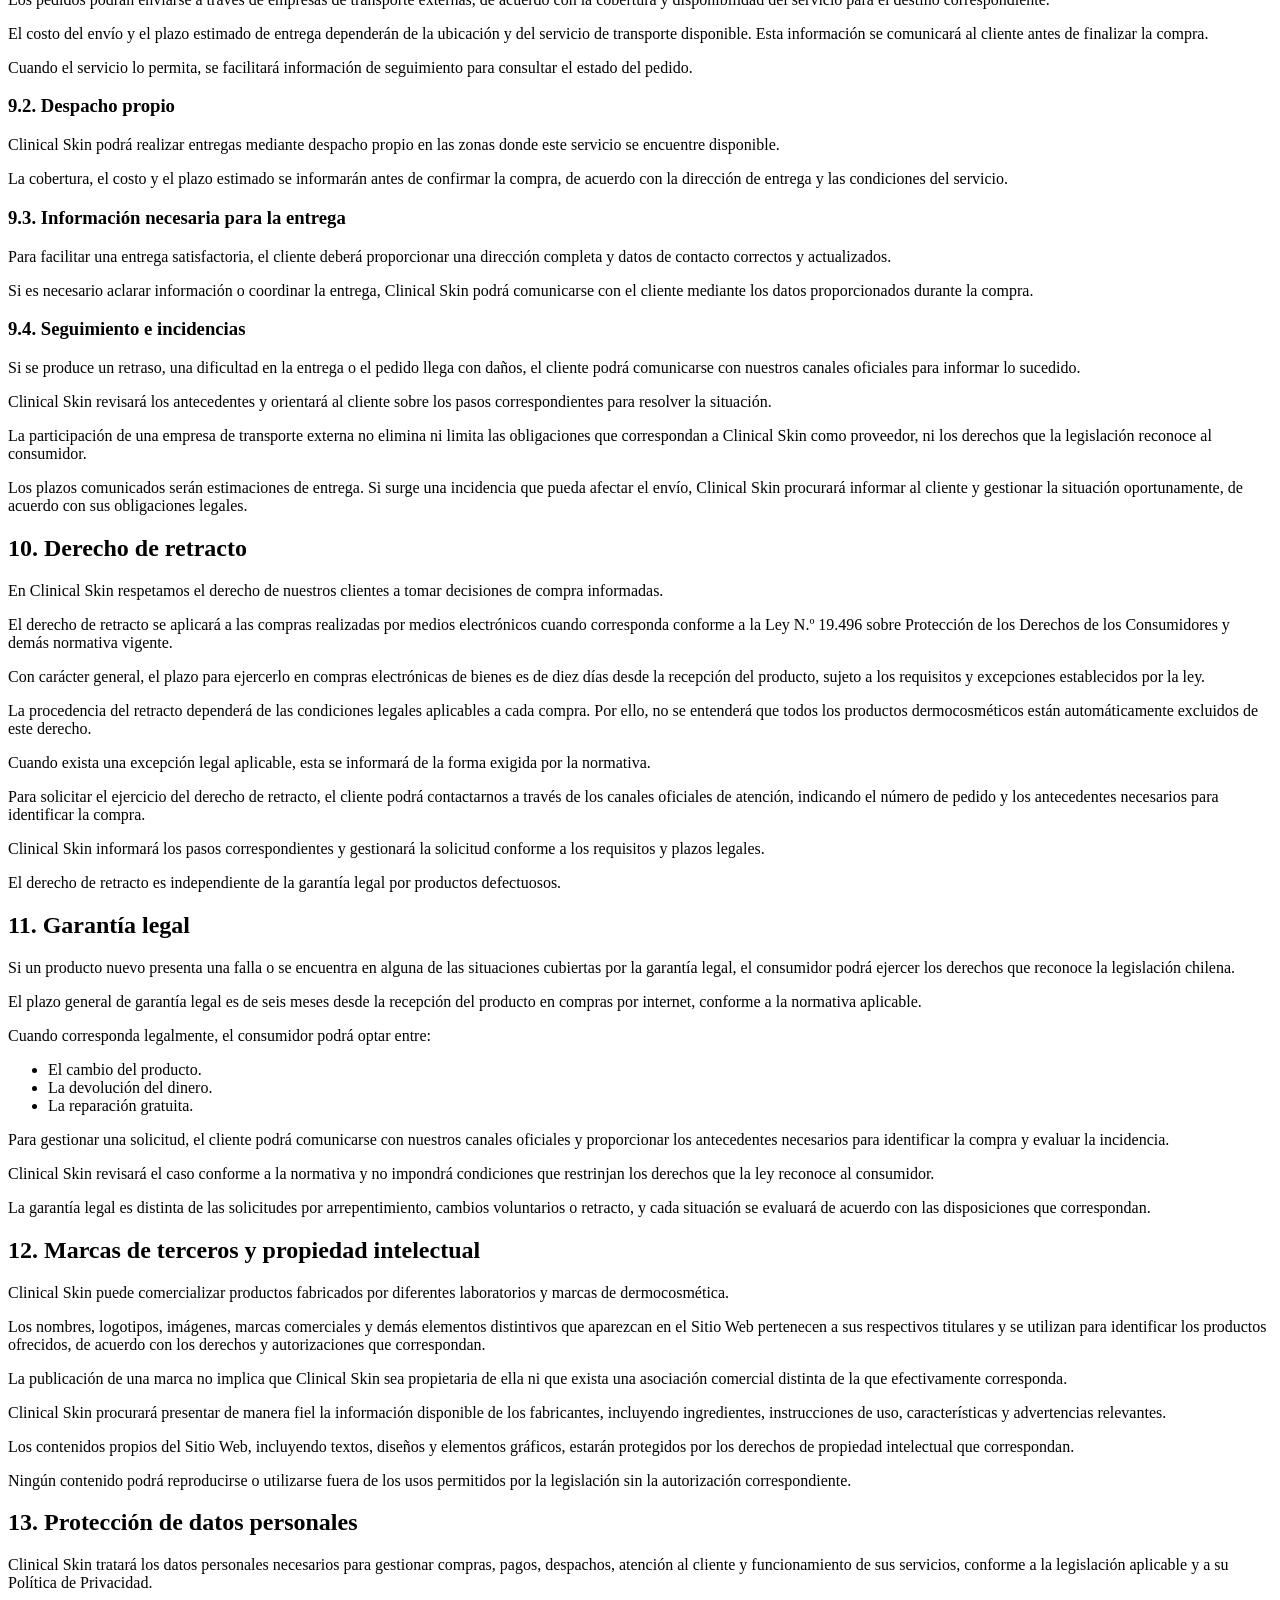
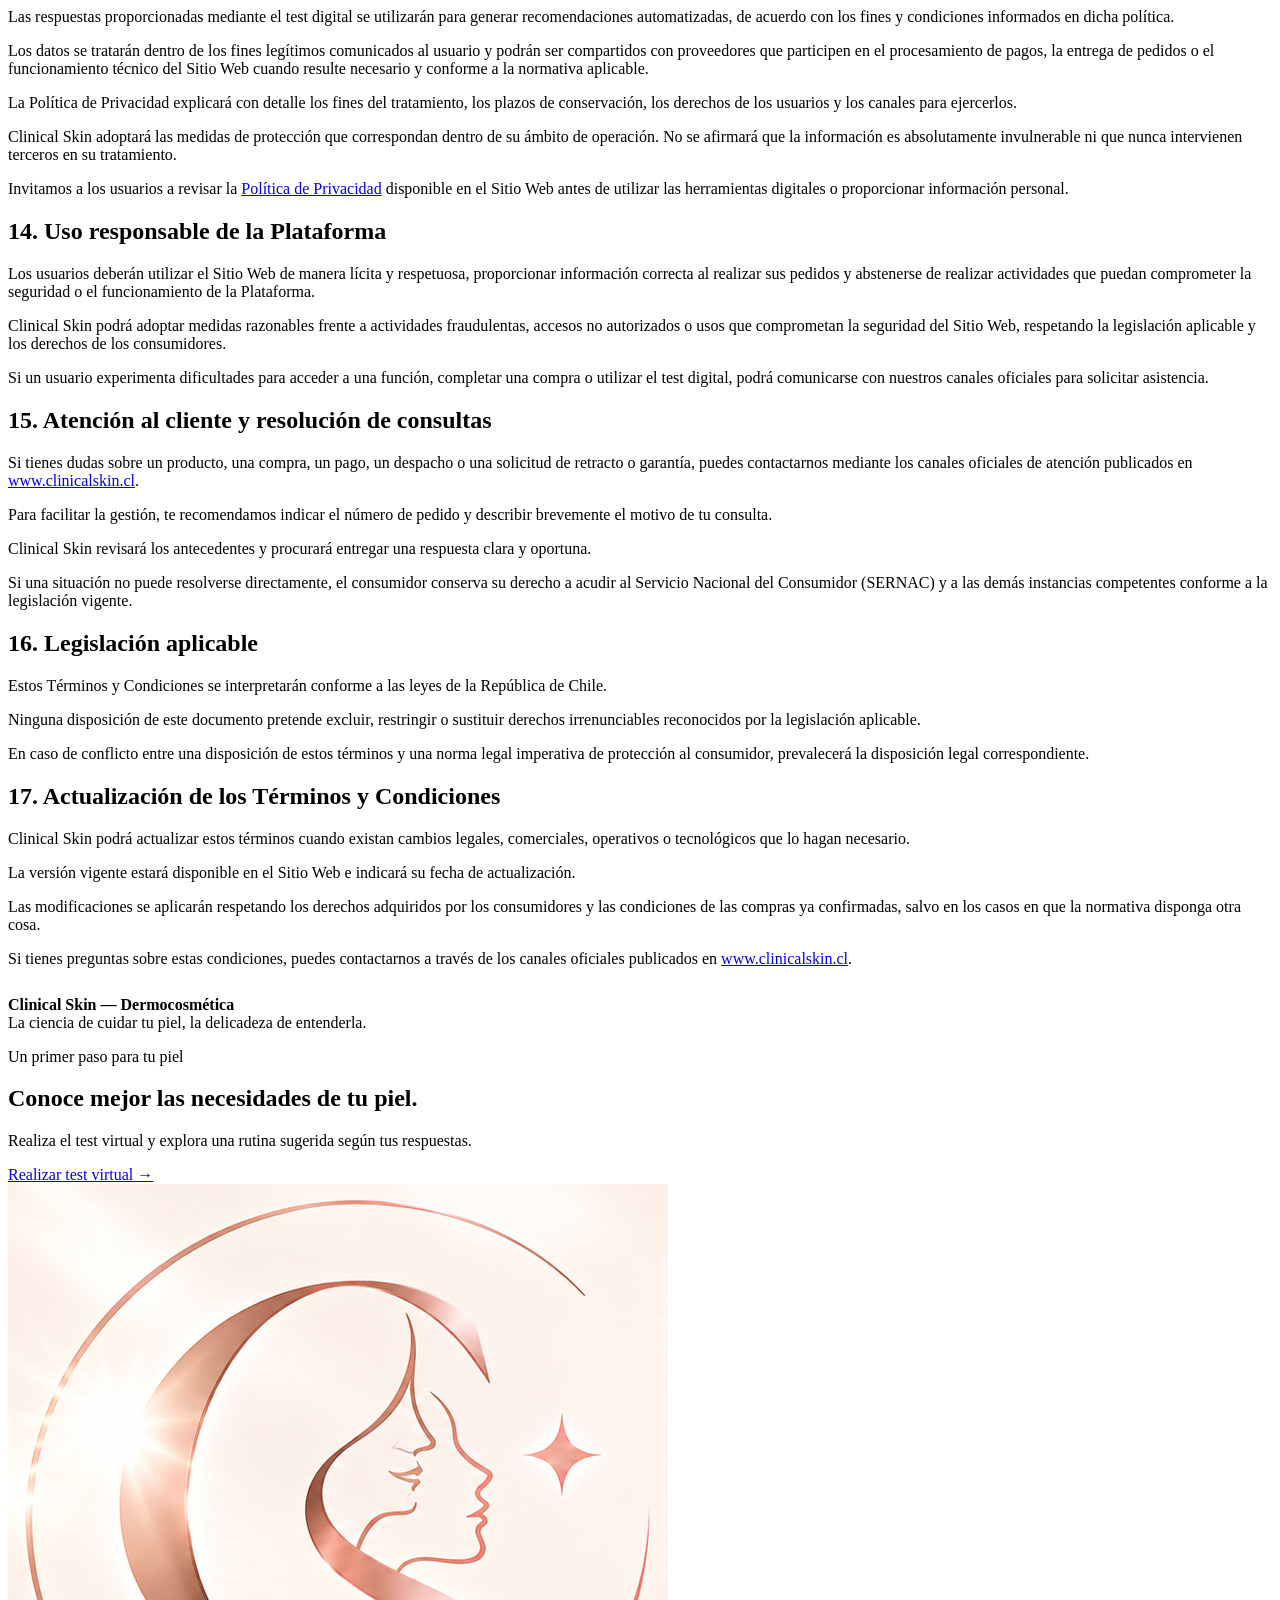
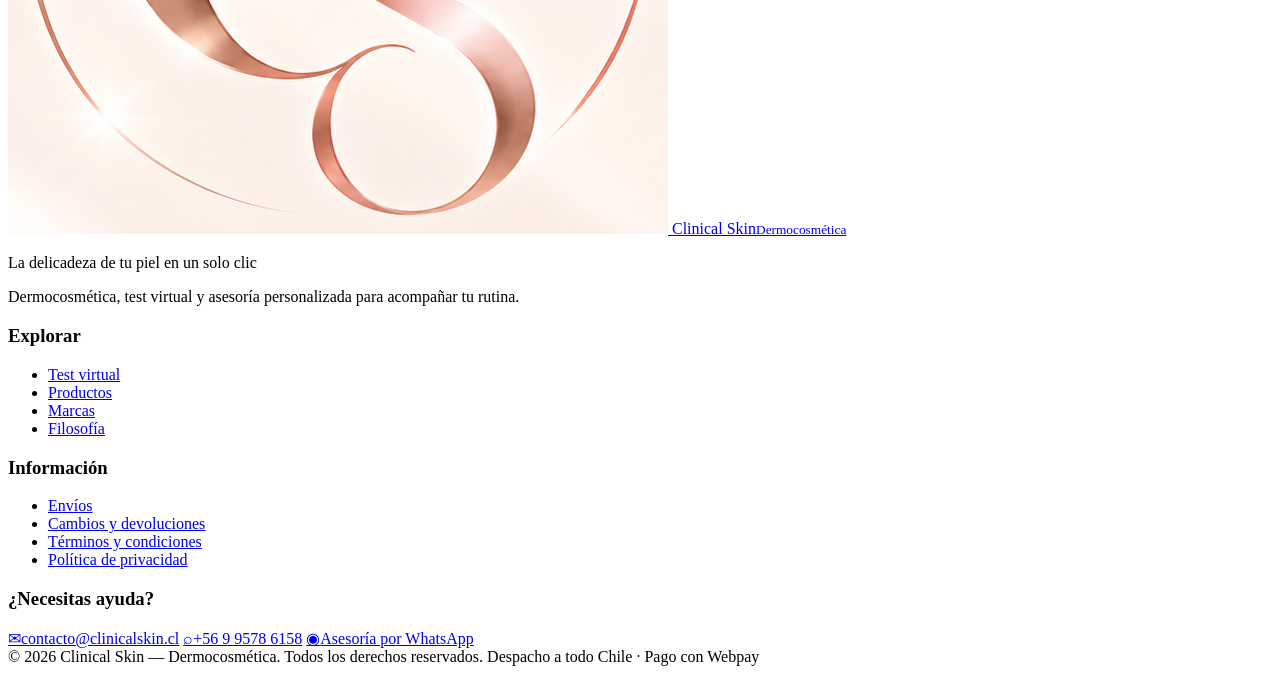
<file: terminos.html>
<!DOCTYPE html>
<html lang="es">
<head>
<meta charset="UTF-8">
<meta name="viewport" content="width=device-width, initial-scale=1.0">
<title>Términos y condiciones — Clinical Skin</title>
<meta name="description" content="Términos y condiciones de uso y venta de Clinical Skin: productos, precios, pagos, despachos, retracto y garantía legal.">
<meta property="og:type" content="website">
<meta property="og:site_name" content="Clinical Skin">
<meta property="og:title" content="Términos y condiciones — Clinical Skin">
<meta property="og:description" content="Términos y condiciones de uso y venta de Clinical Skin.">
<meta property="og:url" content="http://localhost/clinicalskin/terminos.html">
<meta property="og:image" content="http://localhost/clinicalskin/img/logoVert-clinicalSkin.png">
<meta name="twitter:card" content="summary_large_image">
<link rel="icon" href="img/logoNotext-clinicalSkin.png" type="image/png">
</head>
<body class="cs-legal-page">

<header class="site-header" data-site-header></header>
<script src="js/header.js?v=20261024-editorial"></script>

<main>

<section class="page-header">
  <div class="container">
    <span class="eyebrow">Clinical Skin — Dermocosmética</span>
    <h1>Términos y condiciones de uso y venta</h1>
    <p>En Clinical Skin queremos que tu experiencia de compra sea clara, segura y satisfactoria.</p>
  </div>
</section>

<section class="section-tight">
  <div class="container">
    <div class="breadcrumb"><a href="index.html">Inicio</a> / Términos y condiciones</div>

    <nav class="cs-legal-toc" aria-label="Contenido de términos y condiciones">
      <a href="terminos.html#info">Información general</a><a href="terminos.html#productos">Productos</a><a href="terminos.html#test">Test digital</a><a href="terminos.html#precios">Precios</a><a href="terminos.html#compra">Compra</a><a href="terminos.html#pagos">Pagos</a><a href="terminos.html#promociones">Promociones</a><a href="terminos.html#stock">Stock</a><a href="terminos.html#despachos">Despachos</a><a href="terminos.html#retracto">Retracto</a><a href="terminos.html#garantia">Garantía</a><a href="terminos.html#marcas">Marcas</a><a href="terminos.html#datos">Datos</a><a href="terminos.html#uso">Uso de la plataforma</a><a href="terminos.html#atencion">Atención</a><a href="terminos.html#ley">Ley aplicable</a><a href="terminos.html#actualizacion">Actualización</a>
    </nav>

    <div class="cs-legal-content">
      <p class="cs-legal-updated">Última actualización: 27 de octubre de 2026</p>

      <p>En Clinical Skin queremos que tu experiencia de compra sea clara, segura y satisfactoria. Estos Términos y Condiciones explican cómo funciona nuestra tienda en línea, cuáles son las condiciones de compra y qué derechos y responsabilidades corresponden a nuestros clientes y a Clinical Skin.</p>
      <p>Te invitamos a leer este documento antes de utilizar nuestra plataforma o realizar una compra. Nuestro compromiso es ofrecer información transparente, productos cuyas características se comuniquen claramente y una experiencia de cuidado de la piel basada en la confianza y la orientación responsable.</p>

      <h2 id="info">1. Información general e identificación</h2>
      <p>El sitio web <a href="http://www.clinicalskin.cl/" target="_blank" rel="noopener">www.clinicalskin.cl</a> (en adelante, el «Sitio Web» o la «Plataforma») es operado bajo el nombre comercial Clinical Skin, dedicado a la comercialización de productos dermocosméticos y a la orientación personalizada para el cuidado de la piel.</p>
      <p>La información de identificación del proveedor es la siguiente:</p>
      <ul>
        <li>Nombre o razón social: Clinical Skin Spa.</li>
        <li>Nombre comercial: Clinical Skin</li>
        <li>RUT: 78.516.449-0</li>
        <li>Domicilio legal: Arzobispo Subercaseaux 4362</li>
        <li>Correo electrónico de contacto: <a href="mailto:contacto@clinicalskin.cl">contacto@clinicalskin.cl</a></li>
        <li>Teléfono u otro canal oficial de atención: <a href="tel:+56995786158">+569 95786158</a></li>
      </ul>
      <p>Estos Términos y Condiciones regulan el acceso y uso del Sitio Web, así como las compras realizadas a través de él.</p>
      <p>Al utilizar la Plataforma, el usuario se compromete a respetar estas condiciones y la legislación aplicable. La aceptación de estos términos no implica renunciar a los derechos que la normativa chilena reconoce a los consumidores.</p>

      <h2 id="productos">2. Nuestros productos y la orientación dermocosmética</h2>
      <p>En Clinical Skin buscamos facilitar la elección de productos para el cuidado de la piel mediante información clara y una experiencia de compra personalizada.</p>
      <p>Los productos ofrecidos se describirán según sus características, ingredientes, instrucciones de uso y demás información disponible del fabricante o proveedor.</p>
      <p>Las fotografías, presentaciones y descripciones tienen por finalidad facilitar la identificación del producto. Cuando una imagen sea referencial o existan variaciones de presentación, se informará de manera clara, sin alterar ni ocultar las características esenciales de lo ofrecido.</p>

      <h3>2.1. Uso responsable de los productos</h3>
      <p>Antes de utilizar un producto, recomendamos revisar su composición, instrucciones, precauciones y advertencias.</p>
      <p>Si tienes alergias conocidas, piel especialmente sensible, una afección cutánea o estás siguiendo un tratamiento médico, consulta con un profesional de la salud cuando tengas dudas sobre la compatibilidad del producto con tus necesidades.</p>
      <p>Si aparece una reacción adversa, suspende su uso y solicita orientación sanitaria cuando corresponda.</p>

      <h3>2.2. Alcance de la información</h3>
      <p>La información publicada en Clinical Skin tiene fines informativos y de orientación cosmética. No constituye una consulta médica, un diagnóstico clínico ni una prescripción de medicamentos.</p>
      <p>Las características y los resultados esperados de cada producto pueden variar de una persona a otra. Ninguna recomendación supone una garantía de resultados específicos.</p>

      <h2 id="test">3. Test digital y recomendaciones personalizadas</h2>
      <p>Clinical Skin dispone de una herramienta digital que utiliza las respuestas proporcionadas voluntariamente por el usuario sobre su piel, sus hábitos y sus objetivos de cuidado para generar recomendaciones automatizadas de productos o rutinas.</p>
      <p>El propósito de esta herramienta es facilitar la elección de productos y ofrecer orientación inicial según la información ingresada.</p>
      <p>Los resultados dependen de la exactitud y la información proporcionada por el usuario. Por ello, las sugerencias deben entenderse como orientativas y no como un diagnóstico médico ni como una garantía de eficacia.</p>
      <p>El test no sustituye la evaluación de un dermatólogo u otro profesional de la salud cuando esta sea necesaria, ni está destinado a diagnosticar o tratar enfermedades cutáneas.</p>
      <p>Las respuestas del test serán tratadas conforme a la <a href="politica-privacidad.html">Política de Privacidad</a> de Clinical Skin, donde se explicarán los fines del tratamiento de los datos, su conservación y las condiciones de acceso o comunicación a terceros que correspondan.</p>

      <h2 id="precios">4. Productos, precios y disponibilidad</h2>
      <p>Los productos se ofrecerán con información sobre sus características esenciales, precio, disponibilidad y demás condiciones relevantes para la compra.</p>
      <p>Los precios se expresarán en pesos chilenos e incluirán los impuestos aplicables, salvo que se informe claramente otra condición permitida por la normativa vigente.</p>
      <p>Los costos de despacho y los plazos estimados de entrega se informarán antes de finalizar la compra.</p>
      <p>Clinical Skin procurará mantener actualizada la información de productos, precios e inventario. Si se detecta un error o una incidencia que afecte una compra, se informará al cliente y se gestionará la situación conforme a la legislación aplicable, respetando sus derechos.</p>
      <p>La disponibilidad de un producto estará sujeta al inventario existente y a las condiciones comunicadas durante el proceso de compra.</p>

      <h2 id="compra">5. Proceso de compra y confirmación del pedido</h2>
      <p>Para realizar una compra, el usuario deberá proporcionar la información necesaria para procesar el pedido, gestionar el pago y coordinar la entrega.</p>
      <p>Antes de confirmar la operación, el cliente podrá revisar los productos seleccionados, sus precios, los costos de despacho disponibles y las condiciones relevantes de la transacción.</p>
      <p>La compra quedará sujeta a la confirmación correspondiente del pedido y del pago. Clinical Skin comunicará la información de confirmación a través de los medios de contacto proporcionados por el cliente.</p>
      <p>Si se produce una incidencia que impida procesar el pedido, se informará al comprador y se buscará una solución conforme a la normativa aplicable.</p>

      <h2 id="pagos">6. Medios de pago y seguridad de las transacciones</h2>
      <p>Actualmente, Clinical Skin dispone de los siguientes medios de pago:</p>

      <h3>6.1. Webpay de Transbank</h3>
      <p>Los clientes podrán pagar mediante Webpay de Transbank, conforme a las opciones habilitadas en la Plataforma al momento de realizar la compra.</p>
      <p>La aprobación de la transacción dependerá de la validación del proveedor de pago y de la entidad financiera correspondiente.</p>
      <p>Una vez confirmada la operación, se continuará con el proceso de gestión del pedido y se comunicará la información correspondiente al cliente.</p>

      <h3>6.2. Transferencia bancaria</h3>
      <p>También se podrá pagar mediante transferencia bancaria, utilizando los datos de la cuenta que Clinical Skin facilite por sus canales oficiales o durante el proceso de compra.</p>
      <p>Para identificar el pago, podremos solicitar el comprobante de transferencia y los antecedentes estrictamente necesarios para asociarlo con el pedido.</p>
      <p>La preparación y el despacho de los pedidos pagados mediante transferencia estarán sujetos a la verificación efectiva del ingreso de los fondos.</p>
      <p>Por seguridad, recomendamos comprobar que los datos bancarios correspondan a los comunicados oficialmente por Clinical Skin antes de realizar una transferencia.</p>

      <h3>6.3. Incidencias en los pagos</h3>
      <p>Si un pago es rechazado, queda pendiente o no puede identificarse, el cliente podrá comunicarse con nuestros canales oficiales de atención para solicitar asistencia.</p>
      <p>Clinical Skin tratará los datos relacionados con las transacciones de acuerdo con su Política de Privacidad y con la configuración efectiva de los servicios utilizados.</p>
      <p>No solicitaremos contraseñas bancarias ni códigos secretos de autenticación mediante correo electrónico, mensajería o redes sociales.</p>

      <h2 id="promociones">7. Descuentos, cupones y promociones</h2>
      <p>Clinical Skin podrá ofrecer promociones, descuentos o códigos promocionales en las condiciones particulares que se comuniquen para cada campaña.</p>
      <p>Las condiciones podrán incluir una vigencia determinada, productos participantes, restricciones de uso o disponibilidad limitada, siempre que se informen claramente al cliente.</p>
      <p>Salvo que se indique expresamente lo contrario, los cupones y descuentos no serán acumulables entre sí ni con otras promociones.</p>
      <p>Cuando una campaña excluya determinadas marcas o productos, dicha restricción se informará antes de la compra.</p>
      <p>Las promociones se aplicarán de acuerdo con las condiciones anunciadas, sin perjuicio de los derechos que la legislación reconoce a los consumidores.</p>

      <h2 id="stock">8. Disponibilidad de productos y quiebres de stock</h2>
      <p>Clinical Skin procurará mantener actualizada la disponibilidad de su catálogo. Sin embargo, excepcionalmente puede producirse una diferencia entre el inventario publicado y las unidades disponibles.</p>
      <p>Si después de confirmarse una compra se detecta que un producto no está disponible, nos comunicaremos con el cliente a la brevedad para explicarle la situación.</p>
      <p>En ese caso, podremos ofrecer las siguientes alternativas, de común acuerdo con el cliente:</p>
      <ol>
        <li>Esperar la reposición: cuando exista una fecha estimada de disponibilidad, el cliente podrá decidir si desea esperar.</li>
        <li>Elegir un producto alternativo: podremos proponer otro producto, siempre que el cliente acepte expresamente el cambio y sus condiciones.</li>
        <li>Solicitar la devolución del importe correspondiente: si el cliente no desea esperar ni aceptar una alternativa, se gestionará la devolución del importe pagado por el producto no disponible, conforme a los plazos y obligaciones aplicables.</li>
      </ol>
      <p>No sustituiremos un producto por otro sin el consentimiento del cliente.</p>
      <p>Si la falta de disponibilidad afecta otros componentes del pedido, se informará al comprador y se acordará cómo proceder, respetando sus derechos legales.</p>

      <h2 id="despachos">9. Despachos y entregas</h2>
      <p>En Clinical Skin queremos que recibas tus productos de manera segura y con información clara durante el proceso de entrega.</p>
      <p>Disponemos de dos modalidades de despacho: envío mediante empresas de courier y despacho propio. La modalidad disponible dependerá de la comuna o región de destino y de las condiciones operativas del servicio.</p>

      <h3>9.1. Envíos mediante courier</h3>
      <p>Los pedidos podrán enviarse a través de empresas de transporte externas, de acuerdo con la cobertura y disponibilidad del servicio para el destino correspondiente.</p>
      <p>El costo del envío y el plazo estimado de entrega dependerán de la ubicación y del servicio de transporte disponible. Esta información se comunicará al cliente antes de finalizar la compra.</p>
      <p>Cuando el servicio lo permita, se facilitará información de seguimiento para consultar el estado del pedido.</p>

      <h3>9.2. Despacho propio</h3>
      <p>Clinical Skin podrá realizar entregas mediante despacho propio en las zonas donde este servicio se encuentre disponible.</p>
      <p>La cobertura, el costo y el plazo estimado se informarán antes de confirmar la compra, de acuerdo con la dirección de entrega y las condiciones del servicio.</p>

      <h3>9.3. Información necesaria para la entrega</h3>
      <p>Para facilitar una entrega satisfactoria, el cliente deberá proporcionar una dirección completa y datos de contacto correctos y actualizados.</p>
      <p>Si es necesario aclarar información o coordinar la entrega, Clinical Skin podrá comunicarse con el cliente mediante los datos proporcionados durante la compra.</p>

      <h3>9.4. Seguimiento e incidencias</h3>
      <p>Si se produce un retraso, una dificultad en la entrega o el pedido llega con daños, el cliente podrá comunicarse con nuestros canales oficiales para informar lo sucedido.</p>
      <p>Clinical Skin revisará los antecedentes y orientará al cliente sobre los pasos correspondientes para resolver la situación.</p>
      <p>La participación de una empresa de transporte externa no elimina ni limita las obligaciones que correspondan a Clinical Skin como proveedor, ni los derechos que la legislación reconoce al consumidor.</p>
      <p>Los plazos comunicados serán estimaciones de entrega. Si surge una incidencia que pueda afectar el envío, Clinical Skin procurará informar al cliente y gestionar la situación oportunamente, de acuerdo con sus obligaciones legales.</p>

      <h2 id="retracto">10. Derecho de retracto</h2>
      <p>En Clinical Skin respetamos el derecho de nuestros clientes a tomar decisiones de compra informadas.</p>
      <p>El derecho de retracto se aplicará a las compras realizadas por medios electrónicos cuando corresponda conforme a la Ley N.º 19.496 sobre Protección de los Derechos de los Consumidores y demás normativa vigente.</p>
      <p>Con carácter general, el plazo para ejercerlo en compras electrónicas de bienes es de diez días desde la recepción del producto, sujeto a los requisitos y excepciones establecidos por la ley.</p>
      <p>La procedencia del retracto dependerá de las condiciones legales aplicables a cada compra. Por ello, no se entenderá que todos los productos dermocosméticos están automáticamente excluidos de este derecho.</p>
      <p>Cuando exista una excepción legal aplicable, esta se informará de la forma exigida por la normativa.</p>
      <p>Para solicitar el ejercicio del derecho de retracto, el cliente podrá contactarnos a través de los canales oficiales de atención, indicando el número de pedido y los antecedentes necesarios para identificar la compra.</p>
      <p>Clinical Skin informará los pasos correspondientes y gestionará la solicitud conforme a los requisitos y plazos legales.</p>
      <p>El derecho de retracto es independiente de la garantía legal por productos defectuosos.</p>

      <h2 id="garantia">11. Garantía legal</h2>
      <p>Si un producto nuevo presenta una falla o se encuentra en alguna de las situaciones cubiertas por la garantía legal, el consumidor podrá ejercer los derechos que reconoce la legislación chilena.</p>
      <p>El plazo general de garantía legal es de seis meses desde la recepción del producto en compras por internet, conforme a la normativa aplicable.</p>
      <p>Cuando corresponda legalmente, el consumidor podrá optar entre:</p>
      <ul>
        <li>El cambio del producto.</li>
        <li>La devolución del dinero.</li>
        <li>La reparación gratuita.</li>
      </ul>
      <p>Para gestionar una solicitud, el cliente podrá comunicarse con nuestros canales oficiales y proporcionar los antecedentes necesarios para identificar la compra y evaluar la incidencia.</p>
      <p>Clinical Skin revisará el caso conforme a la normativa y no impondrá condiciones que restrinjan los derechos que la ley reconoce al consumidor.</p>
      <p>La garantía legal es distinta de las solicitudes por arrepentimiento, cambios voluntarios o retracto, y cada situación se evaluará de acuerdo con las disposiciones que correspondan.</p>

      <h2 id="marcas">12. Marcas de terceros y propiedad intelectual</h2>
      <p>Clinical Skin puede comercializar productos fabricados por diferentes laboratorios y marcas de dermocosmética.</p>
      <p>Los nombres, logotipos, imágenes, marcas comerciales y demás elementos distintivos que aparezcan en el Sitio Web pertenecen a sus respectivos titulares y se utilizan para identificar los productos ofrecidos, de acuerdo con los derechos y autorizaciones que correspondan.</p>
      <p>La publicación de una marca no implica que Clinical Skin sea propietaria de ella ni que exista una asociación comercial distinta de la que efectivamente corresponda.</p>
      <p>Clinical Skin procurará presentar de manera fiel la información disponible de los fabricantes, incluyendo ingredientes, instrucciones de uso, características y advertencias relevantes.</p>
      <p>Los contenidos propios del Sitio Web, incluyendo textos, diseños y elementos gráficos, estarán protegidos por los derechos de propiedad intelectual que correspondan.</p>
      <p>Ningún contenido podrá reproducirse o utilizarse fuera de los usos permitidos por la legislación sin la autorización correspondiente.</p>

      <h2 id="datos">13. Protección de datos personales</h2>
      <p>Clinical Skin tratará los datos personales necesarios para gestionar compras, pagos, despachos, atención al cliente y funcionamiento de sus servicios, conforme a la legislación aplicable y a su Política de Privacidad.</p>
      <p>Las respuestas proporcionadas mediante el test digital se utilizarán para generar recomendaciones automatizadas, de acuerdo con los fines y condiciones informados en dicha política.</p>
      <p>Los datos se tratarán dentro de los fines legítimos comunicados al usuario y podrán ser compartidos con proveedores que participen en el procesamiento de pagos, la entrega de pedidos o el funcionamiento técnico del Sitio Web cuando resulte necesario y conforme a la normativa aplicable.</p>
      <p>La Política de Privacidad explicará con detalle los fines del tratamiento, los plazos de conservación, los derechos de los usuarios y los canales para ejercerlos.</p>
      <p>Clinical Skin adoptará las medidas de protección que correspondan dentro de su ámbito de operación. No se afirmará que la información es absolutamente invulnerable ni que nunca intervienen terceros en su tratamiento.</p>
      <p>Invitamos a los usuarios a revisar la <a href="politica-privacidad.html">Política de Privacidad</a> disponible en el Sitio Web antes de utilizar las herramientas digitales o proporcionar información personal.</p>

      <h2 id="uso">14. Uso responsable de la Plataforma</h2>
      <p>Los usuarios deberán utilizar el Sitio Web de manera lícita y respetuosa, proporcionar información correcta al realizar sus pedidos y abstenerse de realizar actividades que puedan comprometer la seguridad o el funcionamiento de la Plataforma.</p>
      <p>Clinical Skin podrá adoptar medidas razonables frente a actividades fraudulentas, accesos no autorizados o usos que comprometan la seguridad del Sitio Web, respetando la legislación aplicable y los derechos de los consumidores.</p>
      <p>Si un usuario experimenta dificultades para acceder a una función, completar una compra o utilizar el test digital, podrá comunicarse con nuestros canales oficiales para solicitar asistencia.</p>

      <h2 id="atencion">15. Atención al cliente y resolución de consultas</h2>
      <p>Si tienes dudas sobre un producto, una compra, un pago, un despacho o una solicitud de retracto o garantía, puedes contactarnos mediante los canales oficiales de atención publicados en <a href="http://www.clinicalskin.cl/" target="_blank" rel="noopener">www.clinicalskin.cl</a>.</p>
      <p>Para facilitar la gestión, te recomendamos indicar el número de pedido y describir brevemente el motivo de tu consulta.</p>
      <p>Clinical Skin revisará los antecedentes y procurará entregar una respuesta clara y oportuna.</p>
      <p>Si una situación no puede resolverse directamente, el consumidor conserva su derecho a acudir al Servicio Nacional del Consumidor (SERNAC) y a las demás instancias competentes conforme a la legislación vigente.</p>

      <h2 id="ley">16. Legislación aplicable</h2>
      <p>Estos Términos y Condiciones se interpretarán conforme a las leyes de la República de Chile.</p>
      <p>Ninguna disposición de este documento pretende excluir, restringir o sustituir derechos irrenunciables reconocidos por la legislación aplicable.</p>
      <p>En caso de conflicto entre una disposición de estos términos y una norma legal imperativa de protección al consumidor, prevalecerá la disposición legal correspondiente.</p>

      <h2 id="actualizacion">17. Actualización de los Términos y Condiciones</h2>
      <p>Clinical Skin podrá actualizar estos términos cuando existan cambios legales, comerciales, operativos o tecnológicos que lo hagan necesario.</p>
      <p>La versión vigente estará disponible en el Sitio Web e indicará su fecha de actualización.</p>
      <p>Las modificaciones se aplicarán respetando los derechos adquiridos por los consumidores y las condiciones de las compras ya confirmadas, salvo en los casos en que la normativa disponga otra cosa.</p>
      <p>Si tienes preguntas sobre estas condiciones, puedes contactarnos a través de los canales oficiales publicados en <a href="http://www.clinicalskin.cl/" target="_blank" rel="noopener">www.clinicalskin.cl</a>.</p>

      <p style="margin-top:28px;"><strong>Clinical Skin — Dermocosmética</strong><br>La ciencia de cuidar tu piel, la delicadeza de entenderla.</p>
    </div>
  </div>
</section>

</main>

<footer class="site-footer" data-site-footer="simple"></footer>
<script src="js/footer.js"></script>

<script src="js/main.js"></script>
</body>
</html>
</file>
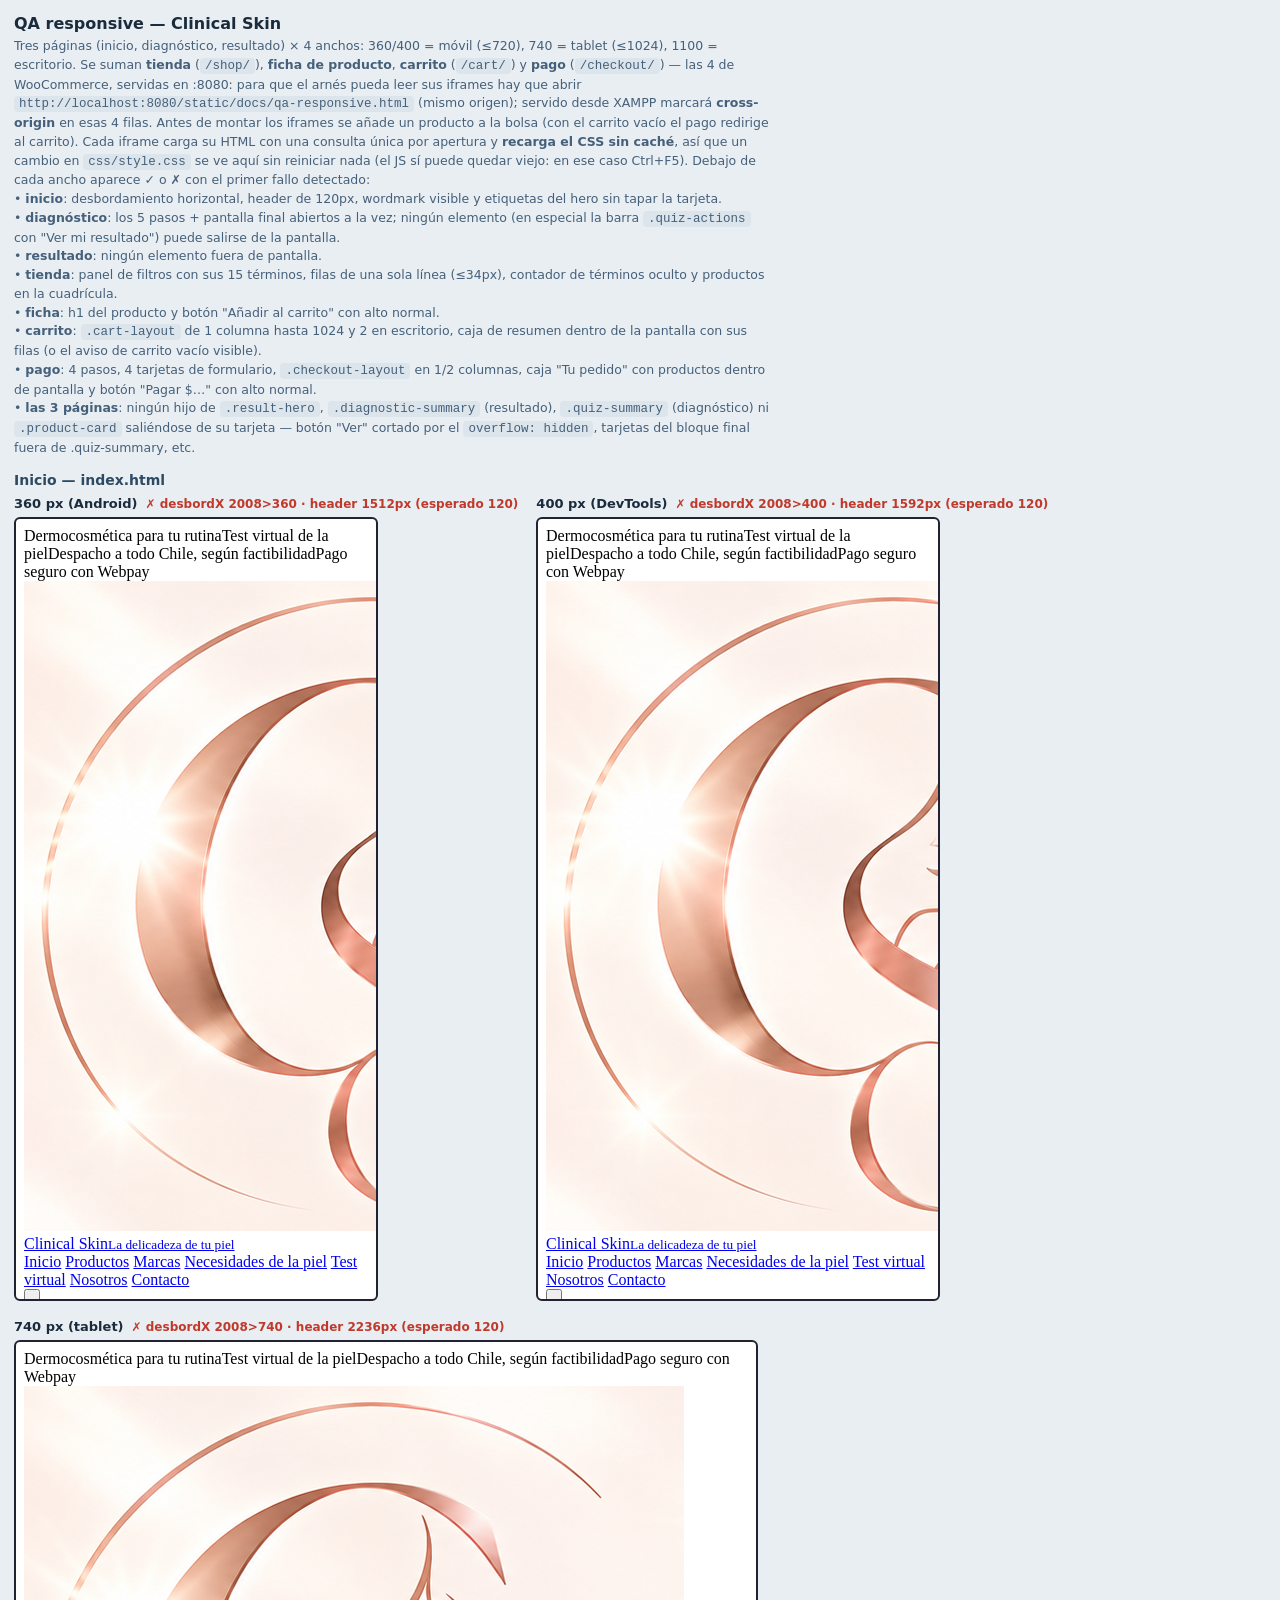
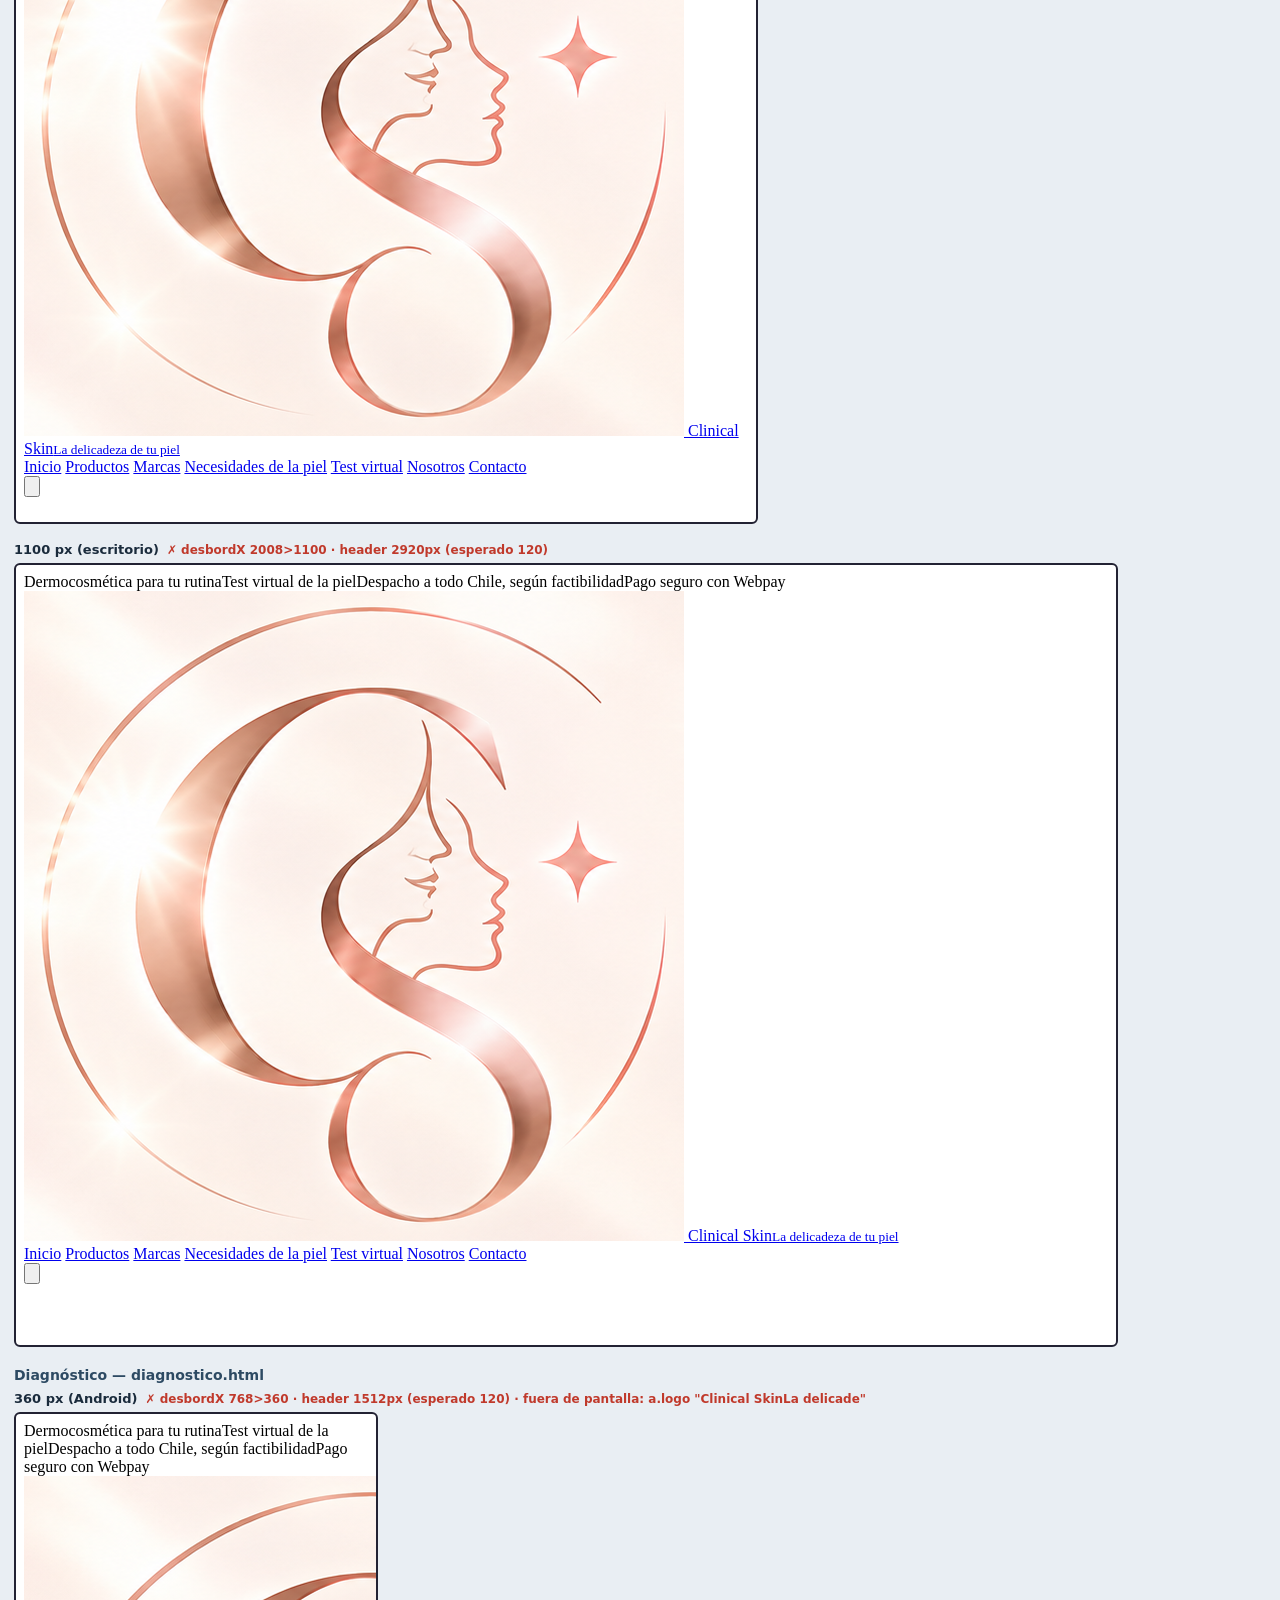
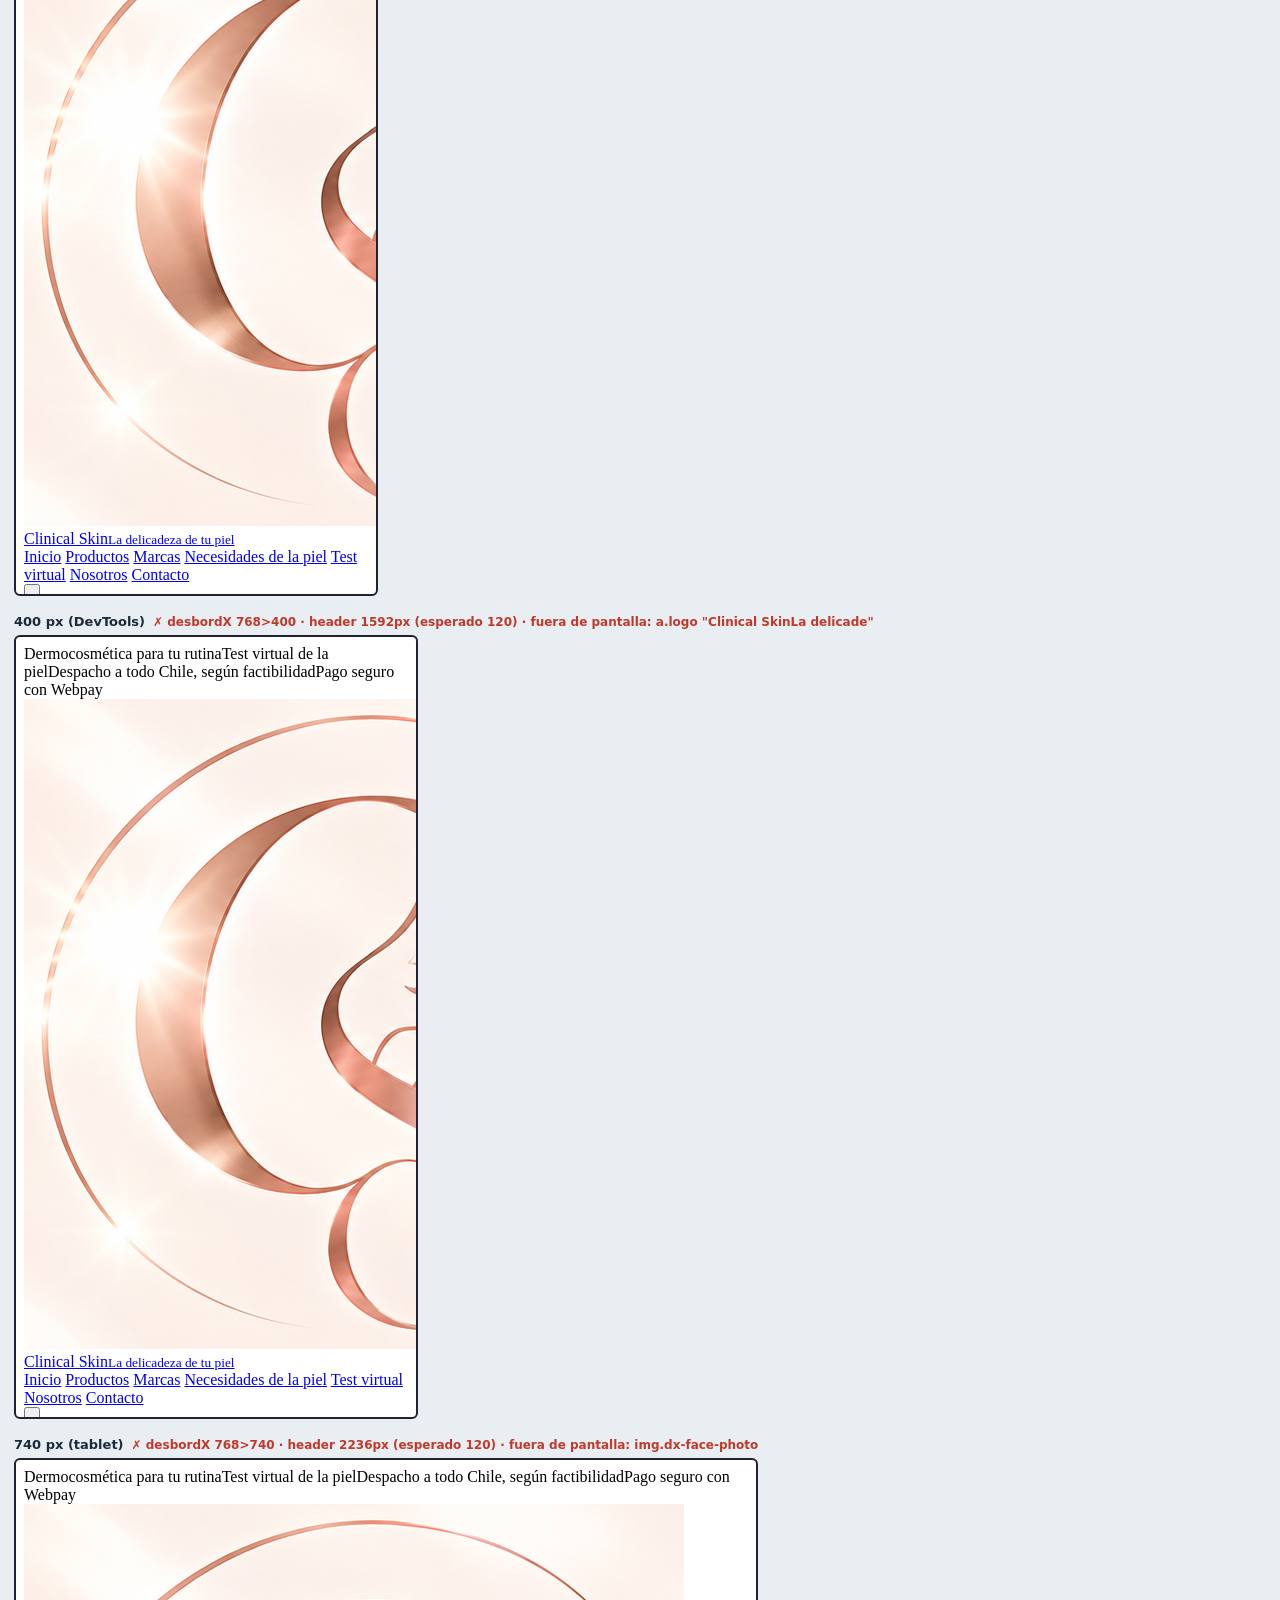
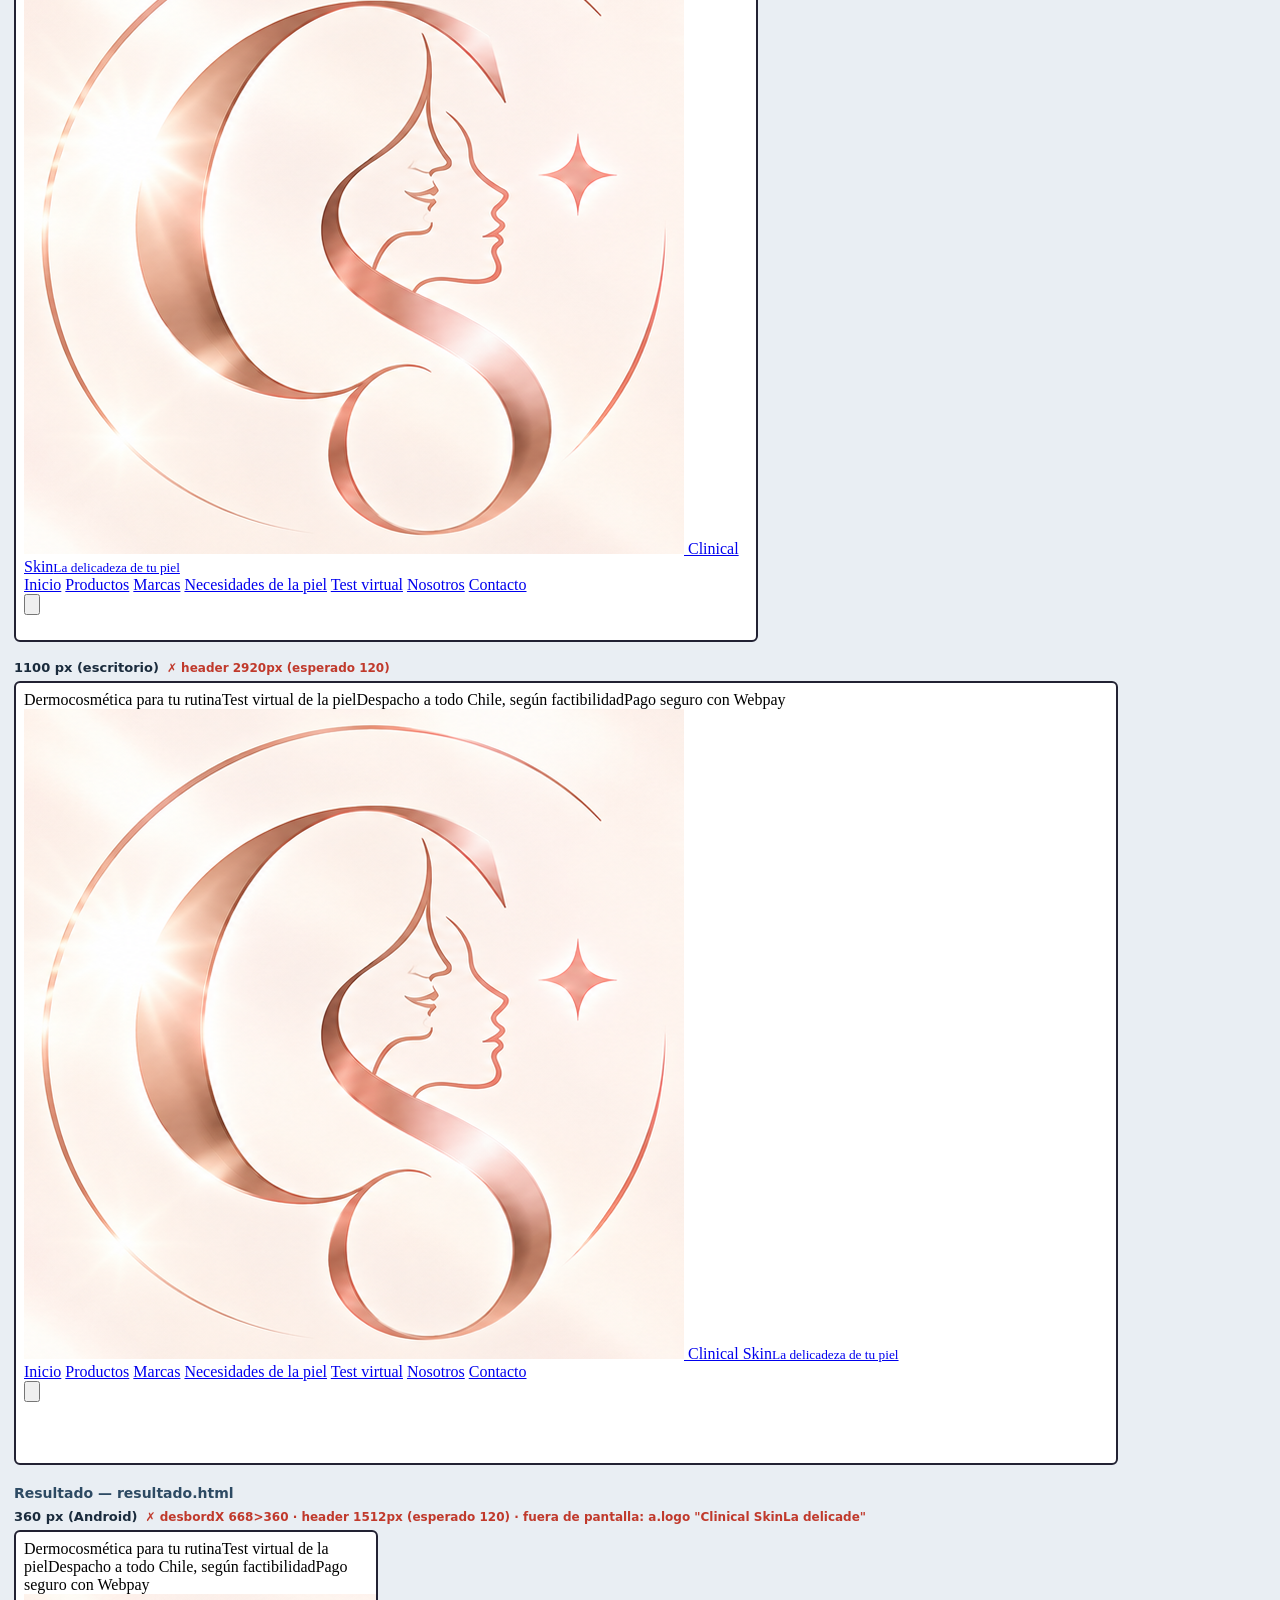
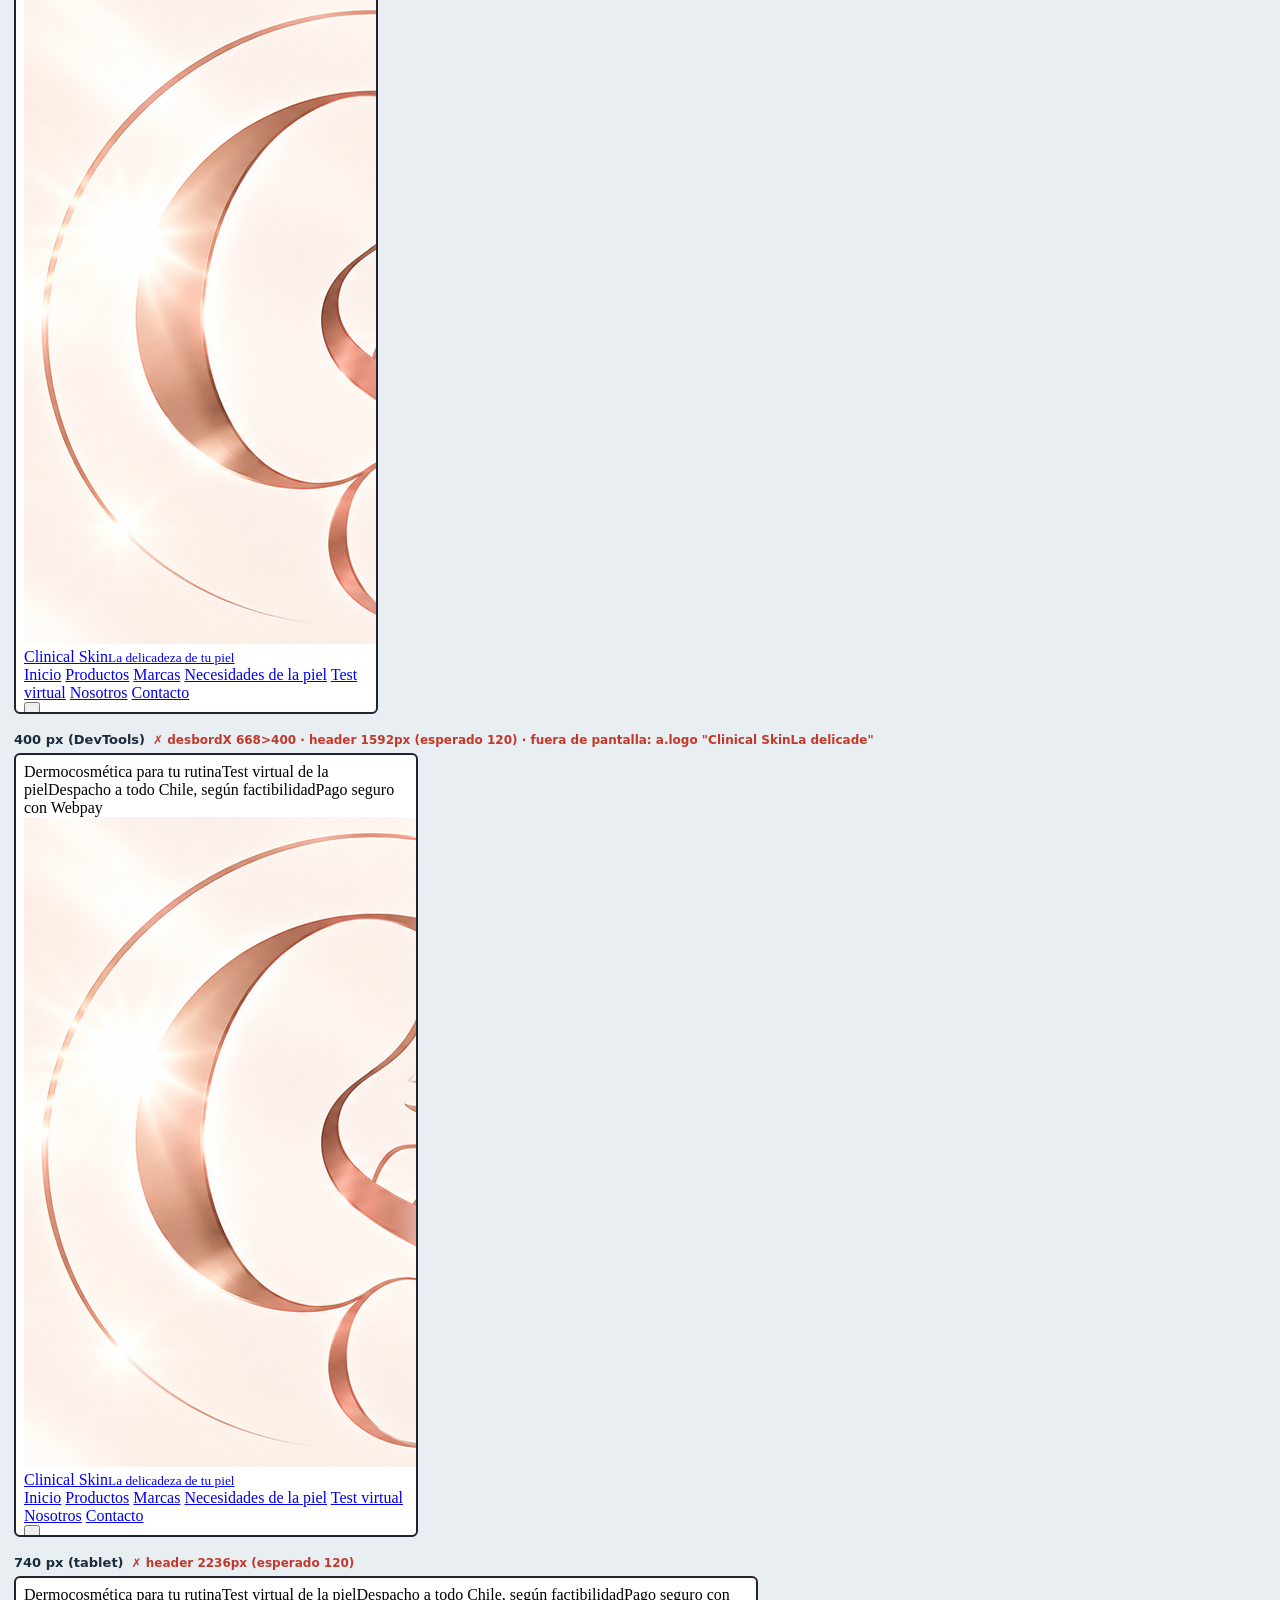
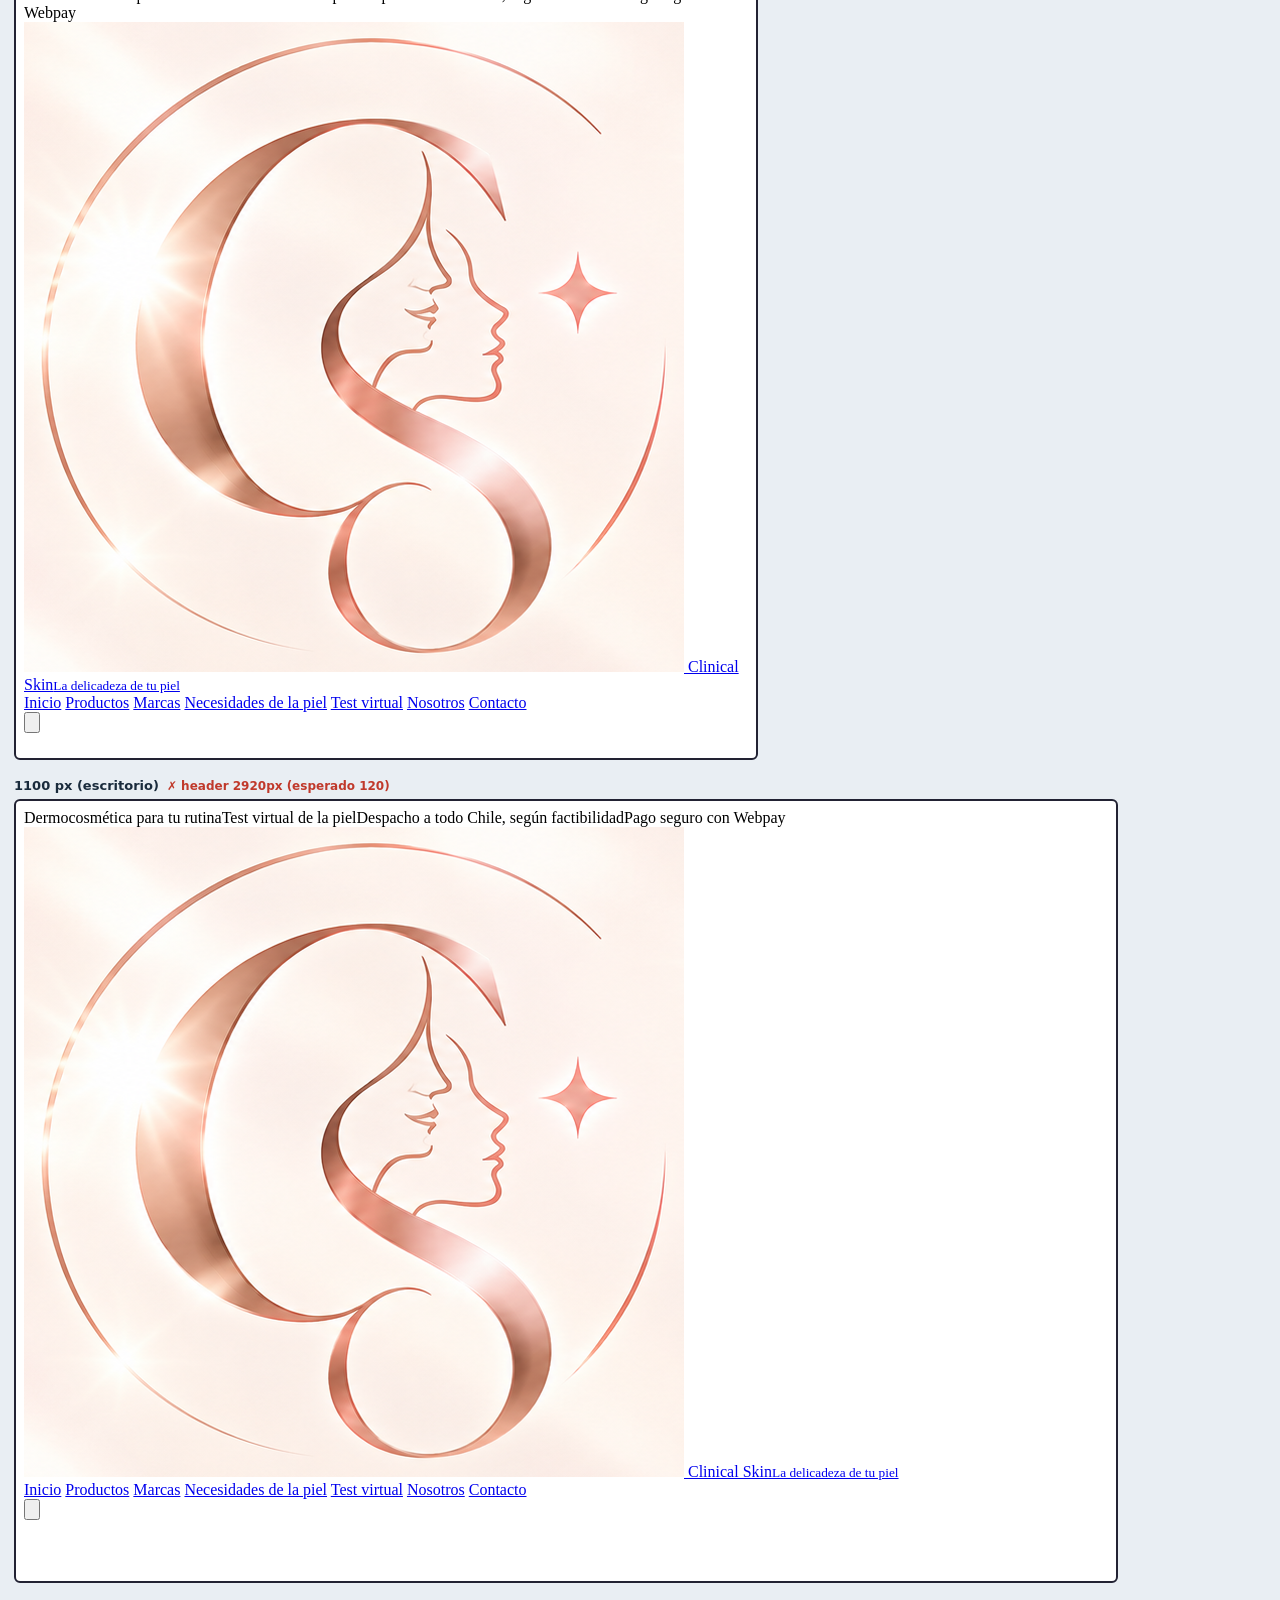
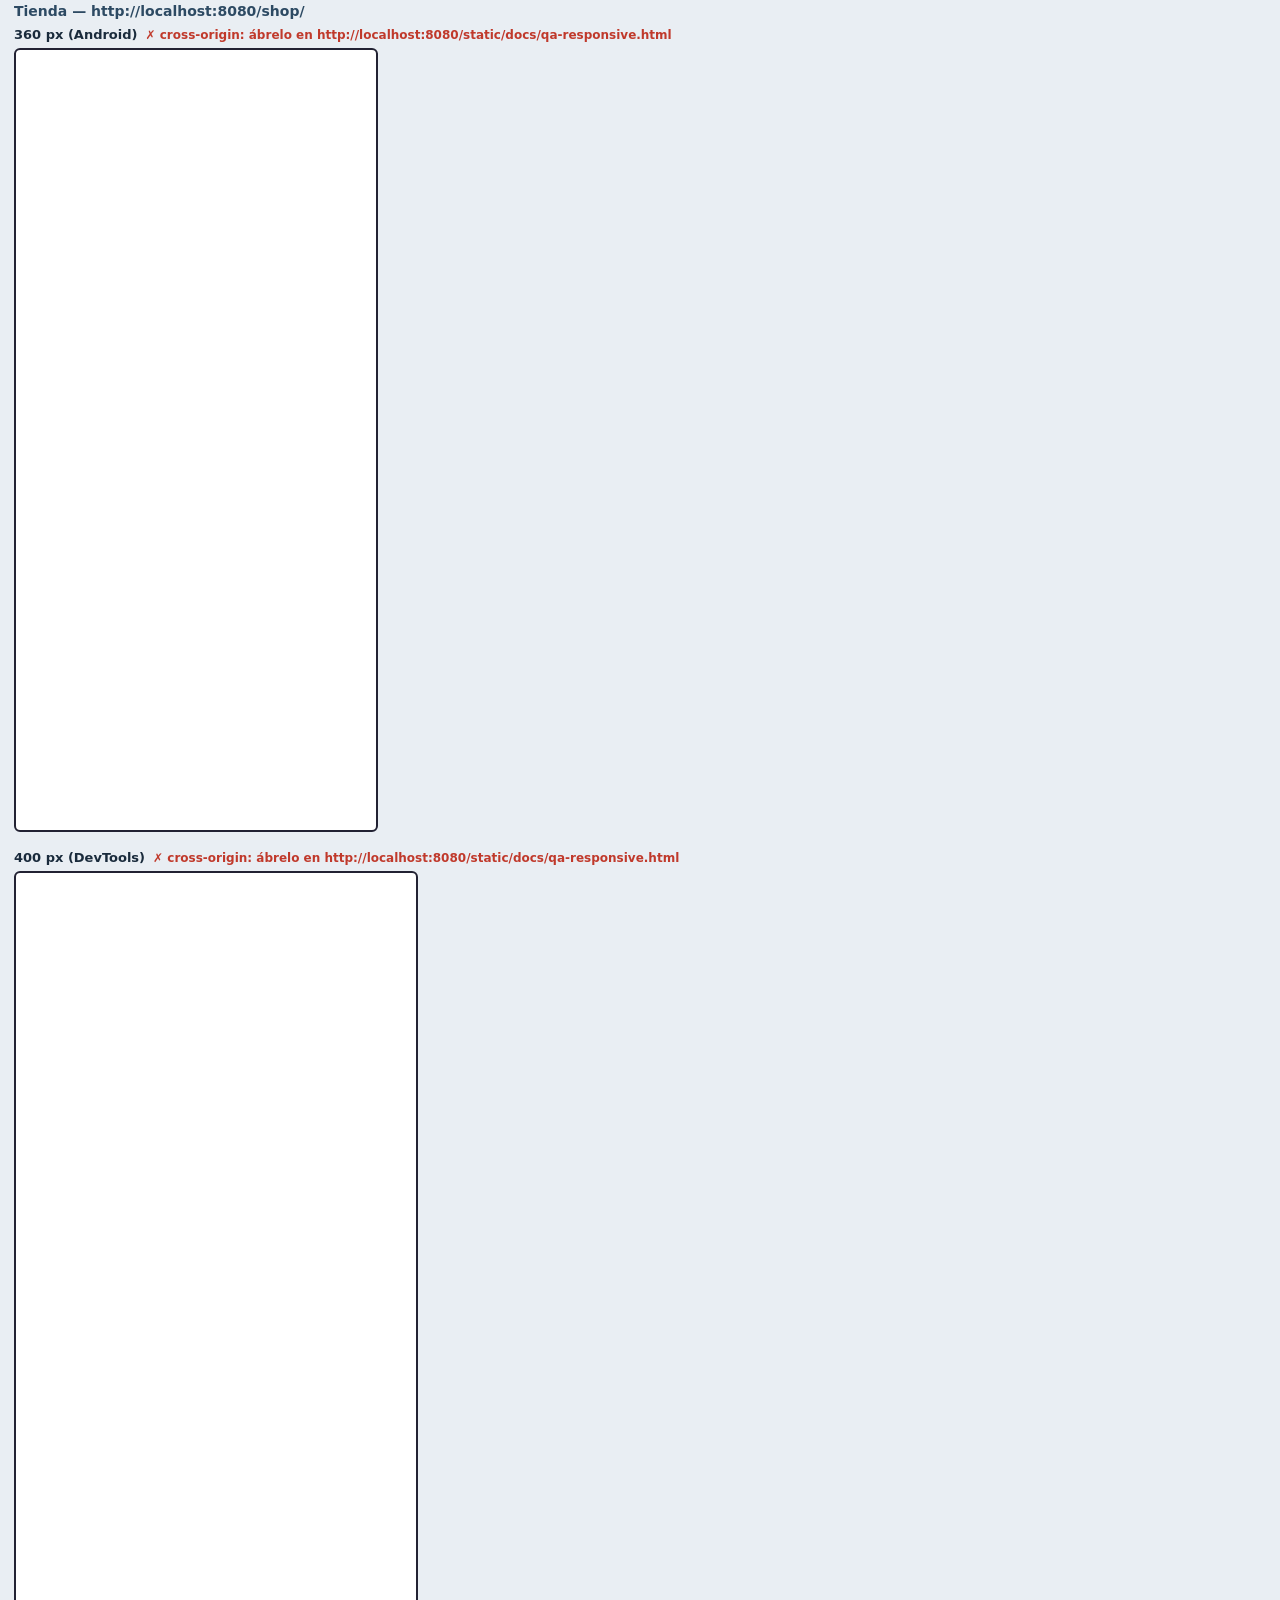
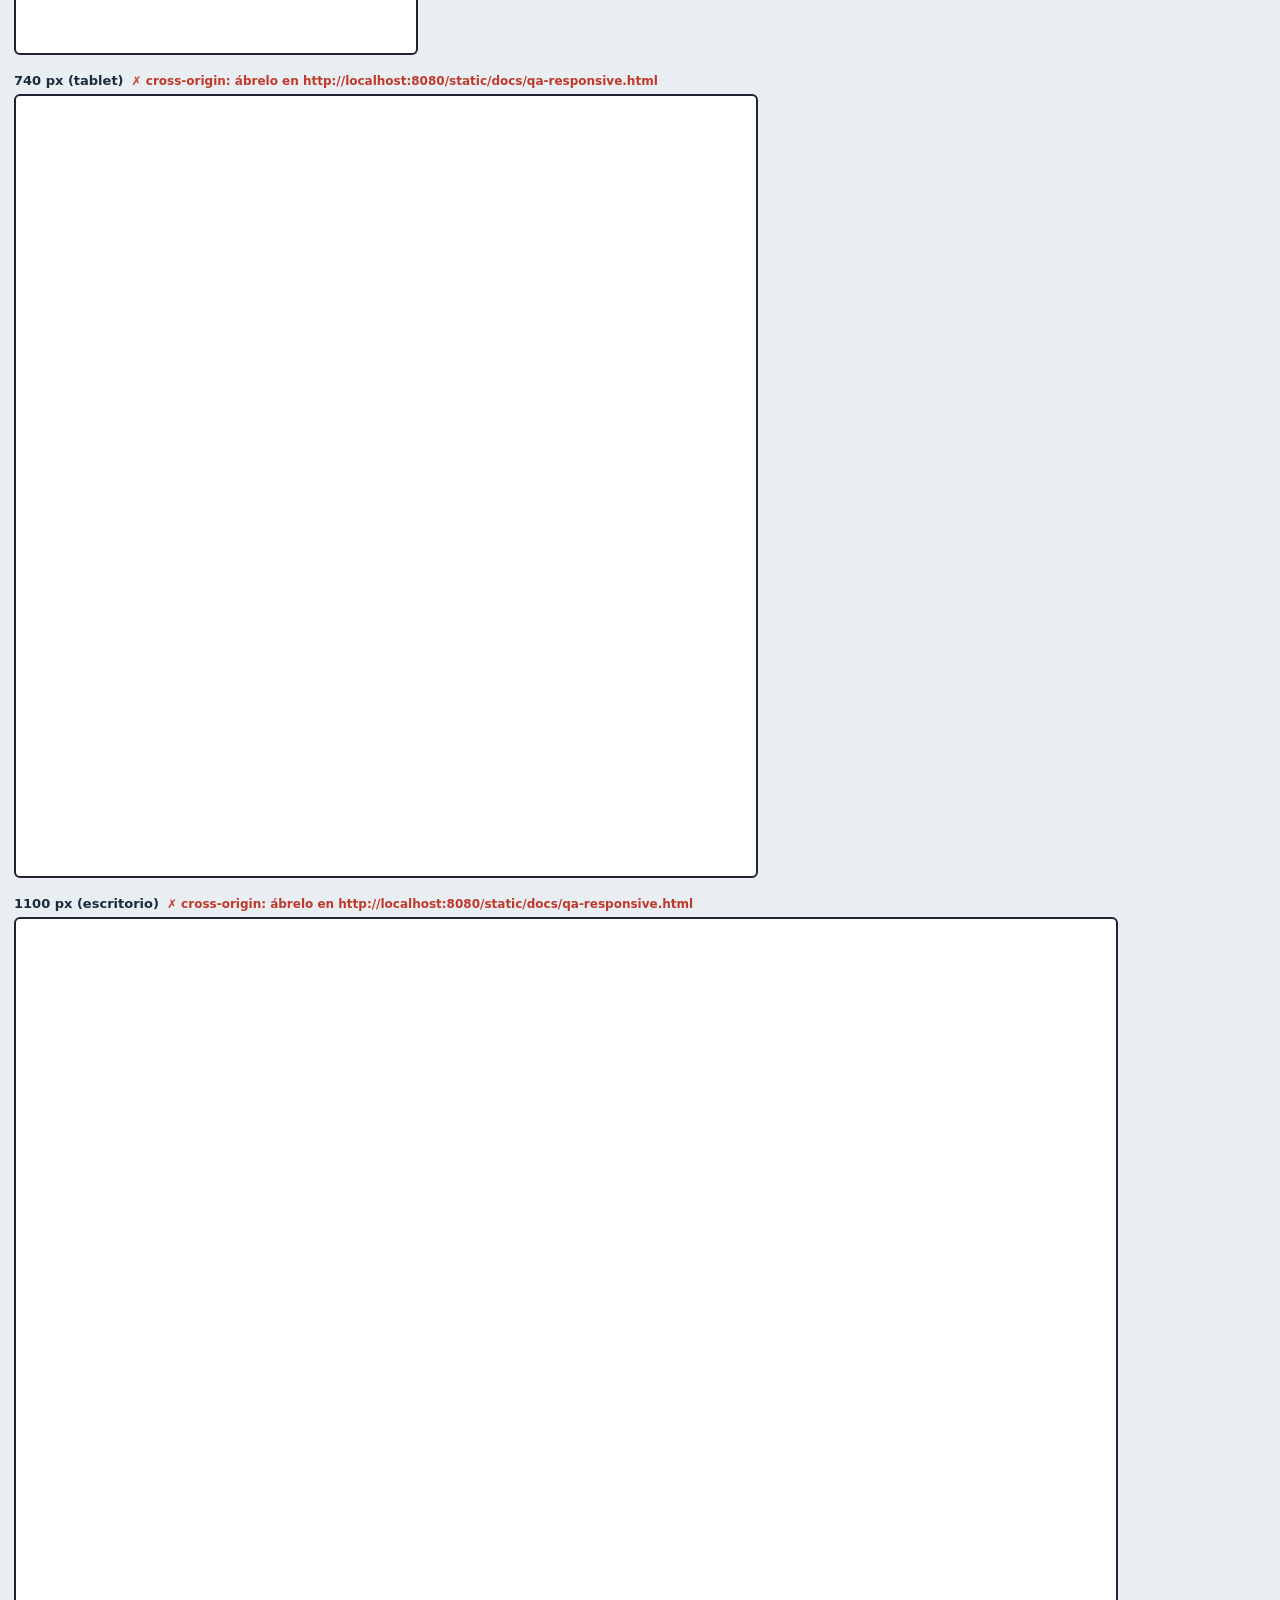
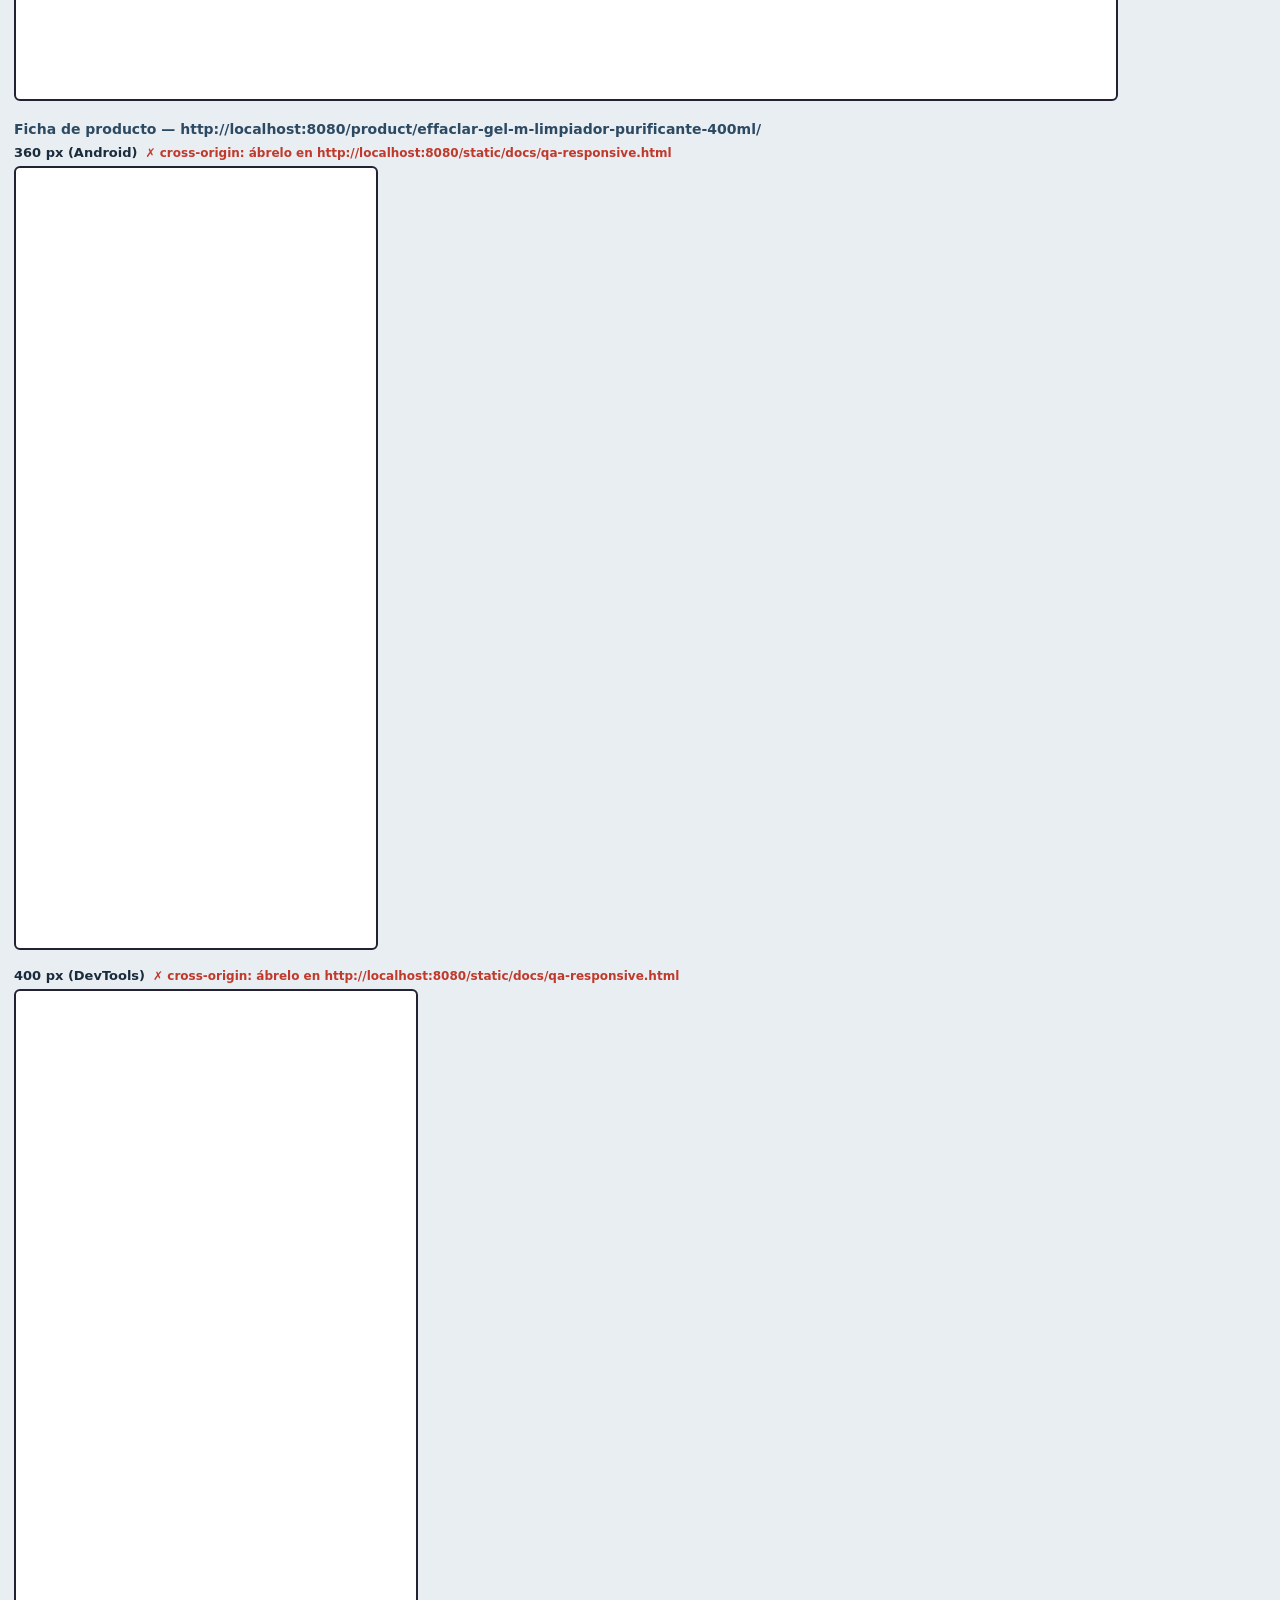
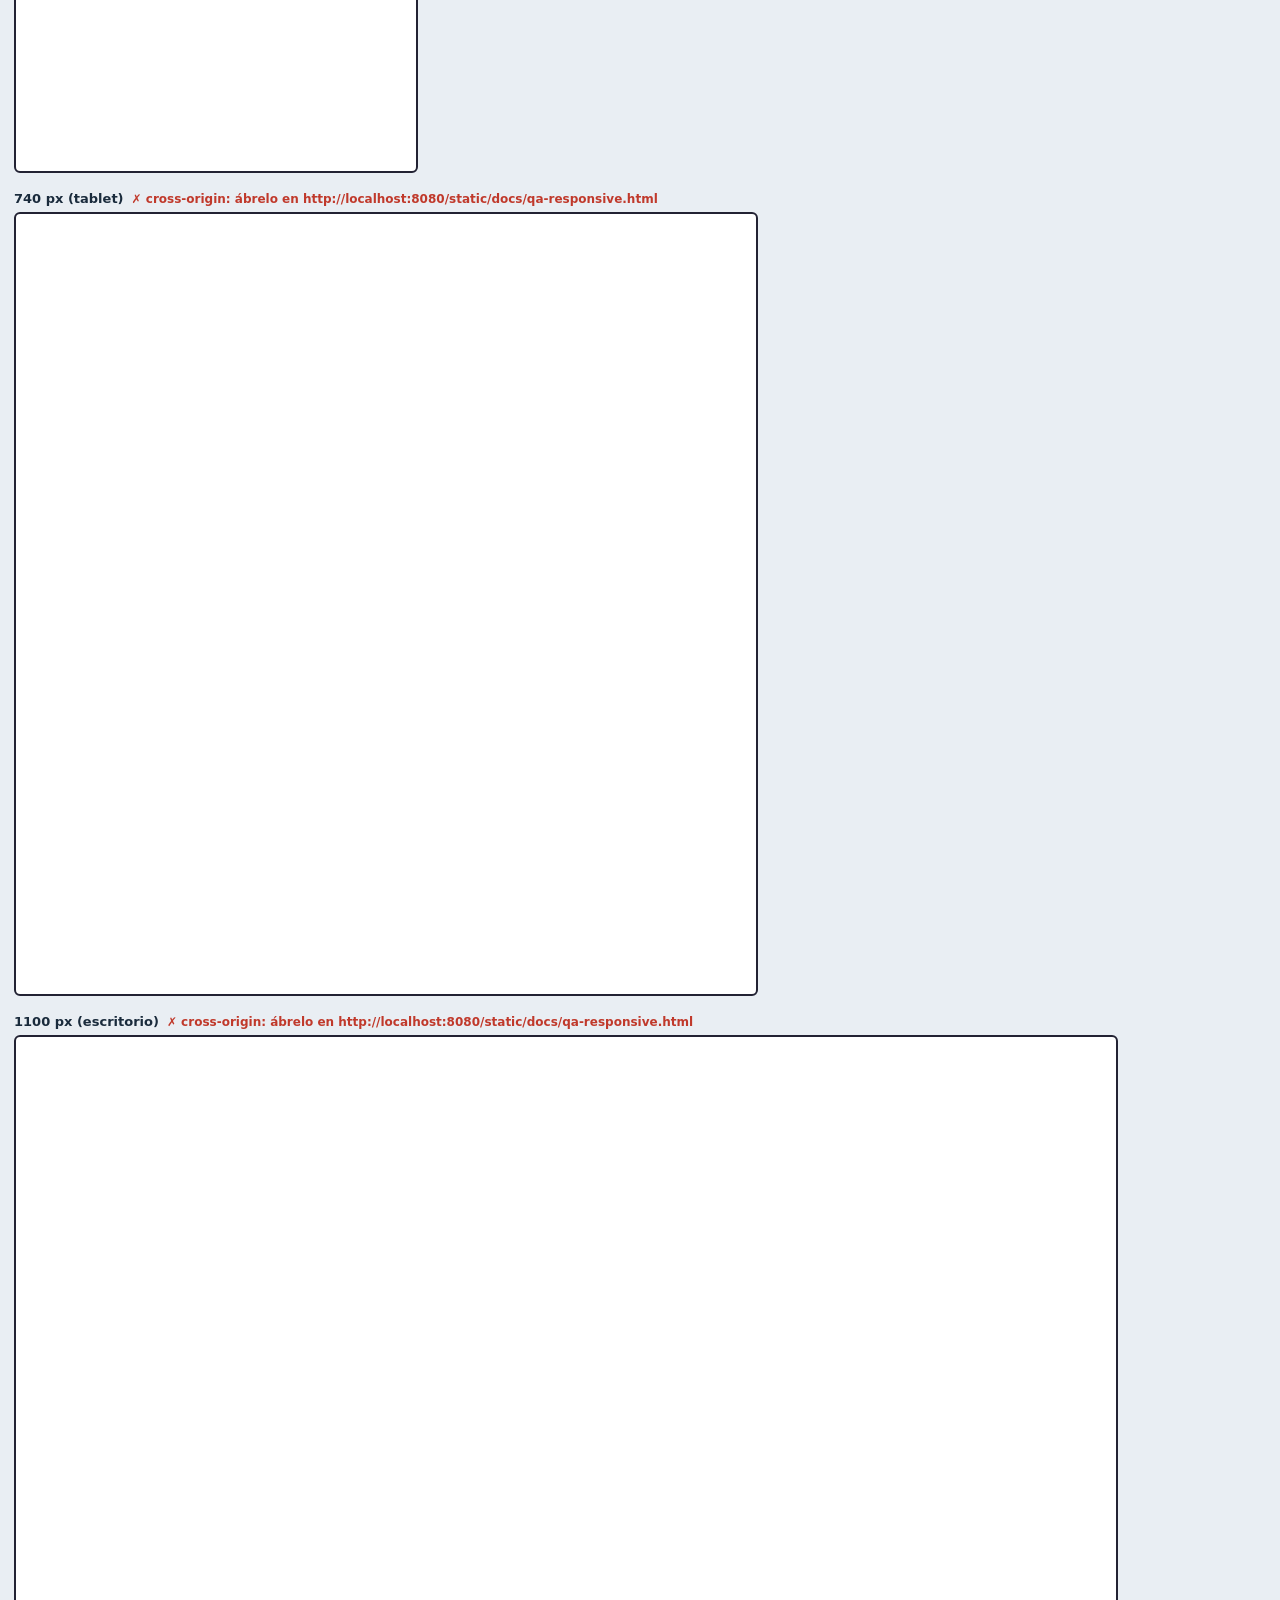
<file: docs/qa-responsive.html>
<!doctype html>
<html lang="es">
<head>
<meta charset="utf-8">
<meta name="viewport" content="width=device-width, initial-scale=1">
<title>QA responsive — Clinical Skin</title>
<style>
  body { font: 14px system-ui, sans-serif; background: #e9eef3; margin: 0; padding: 14px; color: #1a2b3c; }
  h1 { font-size: 16px; margin: 0 0 4px; }
  h2 { font-size: 14px; margin: 20px 0 8px; color: #2d4a63; font-weight: 600; }
  h2:first-of-type { margin-top: 10px; }
  p.nota { font-size: 12.5px; color: #45607a; margin: 0 0 14px; max-width: 760px; line-height: 1.5; }
  code { background: #dde5ec; padding: 1px 5px; border-radius: 4px; }
  .fila { display: flex; gap: 18px; flex-wrap: wrap; align-items: flex-start; }
  .col { display: flex; flex-direction: column; gap: 6px; }
  .etiqueta { display: flex; align-items: baseline; gap: 8px; }
  .etiqueta b { font-size: 13px; }
  .estado { font-size: 12px; font-weight: 600; color: #7a8fa6; }
  .estado.ok { color: #0a7d38; }
  .estado.mal { color: #c0392b; }
  iframe { border: 2px solid #223; border-radius: 6px; background: #fff; }
</style>
</head>
<body>
<h1>QA responsive — Clinical Skin</h1>
<p class="nota">
  Tres páginas (inicio, diagnóstico, resultado) × 4 anchos: 360/400 = móvil (&#8804;720),
  740 = tablet (&#8804;1024), 1100 = escritorio. Se suman <b>tienda</b> (<code>/shop/</code>),
  <b>ficha de producto</b>, <b>carrito</b> (<code>/cart/</code>) y <b>pago</b>
  (<code>/checkout/</code>) — las 4 de WooCommerce, servidas en :8080: para que el arnés pueda
  leer sus iframes hay que abrir <code>http://localhost:8080/static/docs/qa-responsive.html</code>
  (mismo origen); servido desde XAMPP marcará <b>cross-origin</b> en esas 4 filas. Antes de montar
  los iframes se añade un producto a la bolsa (con el carrito vacío el pago redirige al carrito).
  Cada iframe carga su HTML con una consulta
  única por apertura y <b>recarga el CSS sin caché</b>, así que un cambio en
  <code>css/style.css</code> se ve aquí sin reiniciar nada (el JS sí puede quedar viejo:
  en ese caso Ctrl+F5). Debajo de cada ancho aparece <b>✓</b> o <b>✗</b> con el primer
  fallo detectado:
  <br>• <b>inicio</b>: desbordamiento horizontal, header de 120px, wordmark visible y
  etiquetas del hero sin tapar la tarjeta.
  <br>• <b>diagnóstico</b>: los 5 pasos + pantalla final abiertos a la vez; ningún
  elemento (en especial la barra <code>.quiz-actions</code> con "Ver mi resultado") puede
  salirse de la pantalla.
  <br>• <b>resultado</b>: ningún elemento fuera de pantalla.
  <br>• <b>tienda</b>: panel de filtros con sus 15 términos, filas de una sola línea
  (&#8804;34px), contador de términos oculto y productos en la cuadrícula.
  <br>• <b>ficha</b>: h1 del producto y botón "Añadir al carrito" con alto normal.
  <br>• <b>carrito</b>: <code>.cart-layout</code> de 1 columna hasta 1024 y 2 en escritorio,
  caja de resumen dentro de la pantalla con sus filas (o el aviso de carrito vacío visible).
  <br>• <b>pago</b>: 4 pasos, 4 tarjetas de formulario, <code>.checkout-layout</code> en 1/2
  columnas, caja "Tu pedido" con productos dentro de pantalla y botón "Pagar $…" con alto normal.
  <br>• <b>las 3 páginas</b>: ningún hijo de <code>.result-hero</code>,
  <code>.diagnostic-summary</code> (resultado), <code>.quiz-summary</code> (diagnóstico) ni
  <code>.product-card</code> saliéndose de su tarjeta — botón "Ver" cortado por el
  <code>overflow: hidden</code>, tarjetas del bloque final fuera de .quiz-summary, etc.
</p>
<div id="paginas"></div>
<script>
  /* Carga siempre fresca: query única por apertura (mismo truco que resolvió
     el HTML en caché durante el QA de sep-2026). */
  const v = Date.now();

  const ANCHOS = [
    { w: 360,  etiqueta: '360 px (Android)' },
    { w: 400,  etiqueta: '400 px (DevTools)' },
    { w: 740,  etiqueta: '740 px (tablet)' },
    { w: 1100, etiqueta: '1100 px (escritorio)' }
  ];

  /* La tienda y la ficha son WooCommerce y solo existen en :8080; las rutas son
     absolutas para que el arnés sirva igual desde XAMPP (avisará cross-origin)
     o desde http://localhost:8080/static/docs/qa-responsive.html, que sí puede
     leer el iframe. */
  const WOO = 'http://localhost:8080';

  const PAGINAS = [
    { nombre: 'Inicio', ruta: '../index.html', tipo: 'index' },
    { nombre: 'Diagnóstico', ruta: '../diagnostico.html', tipo: 'quiz' },
    { nombre: 'Resultado', ruta: '../resultado.html', tipo: 'tarjetas' },
    { nombre: 'Tienda', ruta: WOO + '/shop/', tipo: 'tienda' },
    { nombre: 'Ficha de producto', ruta: WOO + '/product/effaclar-gel-m-limpiador-purificante-400ml/', tipo: 'ficha' },
    { nombre: 'Carrito', ruta: WOO + '/cart/', tipo: 'carrito' },
    { nombre: 'Pago', ruta: WOO + '/checkout/', tipo: 'checkout' }
  ];

  const etiqueta = (el) => {
    const cls = (typeof el.className === 'string' ? el.className : '').trim();
    const txt = (el.textContent || '').trim().replace(/\s+/g, ' ').slice(0, 24);
    return el.tagName.toLowerCase() + (cls ? '.' + cls.split(/\s+/).join('.') : '') + (txt ? ' "' + txt + '"' : '');
  };

  /* El CSS del iframe se vuelve a traer sin caché y se inyecta como <style>,
     reemplazando los <link>: si no, el navegador servía la hoja anterior y el
     arnés daba falsos positivos/negativos recién después de editar. */
  const cssFresco = async (f) => {
    const d = f.contentDocument;
    const hrefs = Array.from(d.querySelectorAll('link[rel="stylesheet"]')).map((l) => l.getAttribute('href'));
    if (!hrefs.length) return;
    const textos = await Promise.all(hrefs.map((h) => {
      const url = new URL(h, f.contentWindow.location.href).href;
      return fetch(url + (url.includes('?') ? '&' : '?') + 'nc=' + v, { cache: 'reload' })
        .then((r) => (r.ok ? r.text() : ''))
        .catch(() => '');
    }));
    if (!textos.every(Boolean)) return; /* sin red: mejor la hoja en caché que nada */
    d.querySelectorAll('link[rel="stylesheet"]').forEach((l) => l.remove());
    const st = d.createElement('style');
    st.textContent = textos.join('\n');
    d.head.appendChild(st);
  };

  /* Diagnóstico: abre los 5 pasos y el bloque final para medir todas las
     barras de navegación (.quiz-actions) de una sola pasada. */
  const prepararQuiz = (d) => {
    d.querySelectorAll('.quiz-step').forEach((s) => s.classList.add('active'));
    const fin = d.querySelector('.quiz-final');
    if (fin) fin.classList.add('is-visible');
  };

  const comprobar = (d, tipo, w) => {
    const fallas = new Set();

    const raiz = d.documentElement;
    if (raiz.scrollWidth > raiz.clientWidth) {
      fallas.add('desbordX ' + raiz.scrollWidth + '>' + raiz.clientWidth);
    }

    /* Header compartido por todas las páginas (js/header.js) */
    const header = d.querySelector('.site-header');
    const hh = header ? Math.round(header.getBoundingClientRect().height) : 0;
    if (Math.abs(hh - 120) > 2) fallas.add('header ' + hh + 'px (esperado 120)');

    const logo = d.querySelector('.logo');
    const span = logo && logo.querySelector('span:not(.logo-mark)');
    if (span) {
      const visible = getComputedStyle(span).display !== 'none';
      if (w <= 720 && !visible) fallas.add('wordmark oculto');
      if (w > 720 && span.getBoundingClientRect().height > 95) fallas.add('wordmark partido en 2 líneas');
    }

    if (tipo === 'index') {
      /* Etiquetas del hero: sin solaparse con la tarjeta ni salir de pantalla */
      const card = d.querySelector('.hero-card');
      if (card) {
        const contenidos = ['.badge-row', 'h2', 'p'].map((s) => card.querySelector(s)).filter(Boolean);
        const inter = (a, b) => !(a.right <= b.left || a.left >= b.right || a.bottom <= b.top || a.top >= b.bottom);
        d.querySelectorAll('.floating-tag').forEach((t) => {
          const r = t.getBoundingClientRect();
          if (contenidos.some((c) => inter(r, c.getBoundingClientRect()))) fallas.add('etiqueta tapa la tarjeta');
          if (r.left < -1 || r.right > w + 1) fallas.add('etiqueta fuera de pantalla');
        });
      }
    }

    if (tipo !== 'index') {
      /* Escaneo genérico: el primer elemento que se sale del viewport */
      let primero = null;
      d.querySelectorAll('*').forEach((el) => {
        if (primero) return;
        /* WP inyecta img.emoji y la lupa de WooCommerce (img.zoomImg)
           posicionadas fuera de pantalla a propósito. */
        if (el.classList && (el.classList.contains('emoji') || el.classList.contains('zoomImg'))) return;
        const r = el.getBoundingClientRect();
        if (!r.width && !r.height) return;
        /* Auxiliar escondido a propósito (update_cart con left:-9999px):
           queda muy a la izquierda del viewport, no es un desbordamiento. */
        if (r.right < -100) return;
        if (r.right > w + 1 || r.left < -1) primero = etiqueta(el);
      });
      if (primero) fallas.add('fuera de pantalla: ' + primero);
    }

    if (tipo === 'tienda') {
      /* Panel de filtros del catálogo: filas de una sola línea (el contador
         de términos está oculto a propósito, no rompe la fila) y checklist
         con su cuadro visible. */
      const panel = d.querySelector('.filters-panel');
      if (!panel) {
        fallas.add('sin panel de filtros');
      } else {
        const items = Array.from(panel.querySelectorAll('li'));
        if (!items.length) fallas.add('filtros sin términos');
        items.forEach((li) => {
          const r = li.getBoundingClientRect();
          if (r.height > 34) fallas.add('fila de filtro ' + Math.round(r.height) + 'px (esperado ≤34)');
          const c = li.querySelector('.count');
          if (c && getComputedStyle(c).display !== 'none') fallas.add('contador "' + c.textContent.trim() + '" visible');
        });
      }
      if (!d.querySelectorAll('li.product, li.type-product').length) fallas.add('sin productos en la cuadrícula');
    }

    if (tipo === 'ficha') {
      /* Ficha Woo: título, precio y botón "Añadir al carrito" a la vista. */
      const anadir = d.querySelector('.single_add_to_cart_button');
      if (!anadir) {
        fallas.add('sin botón añadir al carrito');
      } else {
        const r = anadir.getBoundingClientRect();
        if (r.height < 30) fallas.add('botón añadir ' + Math.round(r.height) + 'px');
      }
      if (!d.querySelector('h1')) fallas.add('sin título h1');
    }

    if (tipo === 'quiz') {
      /* La barra Atrás + label + "Ver mi resultado" fue el bug de sep-2026:
         sumaba 302px en una caja de 233px a 360px. */
      d.querySelectorAll('.quiz-actions').forEach((b) => {
        const r = b.getBoundingClientRect();
        if (!r.width) return;
        if (r.right > w + 1 || r.left < -1) {
          fallas.add('caja de pasos fuera: "' + b.textContent.trim().replace(/\s+/g, ' ').slice(0, 30) + '"');
        }
      });
    }

    /* Tarjetas contenedoras: cualquier hijo que se salga del borde de su
       tarjeta, aunque aún quepa en pantalla (el h1 del hero pisando el
       degradado, las tarjetas del bloque final del diagnóstico fuera de
       .quiz-summary). Solo se reporta el primero de cada selector. */
    ['.result-hero', '.diagnostic-summary', '.quiz-summary'].forEach((sel) => {
      const tarjeta = d.querySelector(sel);
      if (!tarjeta) return;
      const tr = tarjeta.getBoundingClientRect();
      let fuera = null;
      tarjeta.querySelectorAll('*').forEach((el) => {
        if (fuera) return;
        const r = el.getBoundingClientRect();
        if (!r.width) return;
        if (r.right > tr.right + 1 || r.left < tr.left - 1) fuera = etiqueta(el);
      });
      if (fuera) fallas.add(sel + ' → se le sale ' + fuera);
    });

    /* Tarjetas de producto en cualquier página: hijos que se salen de la
       tarjeta (el botón "Ver" se cortaba contra el overflow:hidden del
       .product-card cuando la fila precio + botón no cabía) y hijos que se
       salen de .product-footer (comiéndose el padding derecho, el caso del
       catálogo con barra lateral). Solo se reporta el primero. */
    let tarjetaRota = null;
    d.querySelectorAll('.product-card').forEach((card) => {
      if (tarjetaRota) return;
      const cr = card.getBoundingClientRect();
      if (!cr.width) return;
      card.querySelectorAll('*').forEach((el) => {
        if (tarjetaRota) return;
        const r = el.getBoundingClientRect();
        if (!r.width) return;
        if (r.right > cr.right + 1 || r.left < cr.left - 1) {
          tarjetaRota = (card.querySelector('h3') ? card.querySelector('h3').textContent.trim().slice(0, 18) : '?') + ' → ' + etiqueta(el);
        }
      });
      const foot = card.querySelector('.product-footer');
      if (foot && !tarjetaRota) {
        const fr = foot.getBoundingClientRect();
        Array.from(foot.children).forEach((k) => {
          if (tarjetaRota) return;
          const kr = k.getBoundingClientRect();
          if (!kr.width) return;
          if (kr.right > fr.right + 1 || kr.left < fr.left - 1) {
            tarjetaRota = (card.querySelector('h3') ? card.querySelector('h3').textContent.trim().slice(0, 18) : '?') + ' → ' + etiqueta(k) + ' fuera del footer';
          }
        });
      }
    });
    if (tarjetaRota) fallas.add('tarjeta de producto: ' + tarjetaRota);

    if (tipo === 'carrito') {
      /* Una columna hasta 1024 y dos en escritorio, con la caja de resumen
         siempre dentro de la pantalla (o el aviso de carrito vacío visible). */
      const vacio = d.querySelector('.cart-empty');
      const caja = d.querySelector('.order-box');
      if (!caja && !vacio) fallas.add('sin resumen ni aviso de carrito vacío');
      if (vacio && getComputedStyle(vacio).display === 'none') fallas.add('aviso de vacío oculto');
      if (caja) {
        const r = caja.getBoundingClientRect();
        if (r.right > w + 1) fallas.add('caja de resumen fuera de pantalla');
        const filas = caja.querySelectorAll('.summary-row, .os-item').length;
        if (!vacio && !filas) fallas.add('caja de resumen sin filas');
      }
      const lay = d.querySelector('.cart-layout');
      if (!lay) fallas.add('sin .cart-layout');
      else {
        const cols = getComputedStyle(lay).gridTemplateColumns.split(' ').filter(Boolean).length;
        const esperado = w <= 1024 ? 1 : 2;
        if (cols !== esperado) fallas.add('cart-layout ' + cols + ' columnas (esperado ' + esperado + ')');
      }
    }

    if (tipo === 'checkout') {
      /* Formato de checkout.html: 4 pasos, tarjetas de formulario, resumen
         con productos y botón "Pagar $…" en el aside. */
      if (!d.querySelector('.checkout-steps')) fallas.add('sin .checkout-steps');
      const tarjetas = d.querySelectorAll('.form-card').length;
      if (tarjetas < 4) fallas.add('tarjetas de formulario: ' + tarjetas + ' (esperado 4)');

      const lay = d.querySelector('.checkout-layout');
      if (!lay) fallas.add('sin .checkout-layout (¿carrito vacío?)');
      else {
        const cols = getComputedStyle(lay).gridTemplateColumns.split(' ').filter(Boolean).length;
        const esperado = w <= 1024 ? 1 : 2;
        if (cols !== esperado) fallas.add('checkout-layout ' + cols + ' columnas (esperado ' + esperado + ')');
      }

      const caja = d.querySelector('.order-box');
      if (!caja) fallas.add('sin caja de "Tu pedido"');
      else {
        const r = caja.getBoundingClientRect();
        if (r.right > w + 1) fallas.add('caja de "Tu pedido" fuera de pantalla');
        if (!caja.querySelector('.os-item')) fallas.add('resumen sin productos');
      }

      const boton = d.querySelector('#place_order');
      if (!boton) fallas.add('sin botón de pago');
      else {
        const br = boton.getBoundingClientRect();
        if (br.height < 30) fallas.add('botón de pago ' + Math.round(br.height) + 'px');
        if (!/^Pagar/.test(boton.textContent.trim())) fallas.add('botón "' + boton.textContent.trim().slice(0, 24) + '"');
      }
    }

    return fallas;
  };

  const contenedor = document.getElementById('paginas');
  const pendientes = [];

  /* Carrito y pago necesitan artículos en la bolsa (con el carrito vacío
     WooCommerce redirige /checkout/ a /cart/): se añade un producto antes de
     abrir los iframes. Servido desde :80 la llamada es cross-origin y se
     ignora, igual que las filas de WooCommerce de esa variante. */
  const carritoListo = fetch(WOO + '/?add-to-cart=268&nc=' + v, { credentials: 'same-origin' }).catch(() => {});

  const montar = () => PAGINAS.forEach((pag) => {
    const h2 = document.createElement('h2');
    h2.textContent = pag.nombre + ' — ' + pag.ruta.replace('../', '');
    contenedor.appendChild(h2);

    const fila = document.createElement('div');
    fila.className = 'fila';
    contenedor.appendChild(fila);

    ANCHOS.forEach((a) => {
      const col = document.createElement('div');
      col.className = 'col';
      col.innerHTML = '<div class="etiqueta"><b>' + a.etiqueta + '</b><span class="estado">…</span></div>';

      const f = document.createElement('iframe');
      f.width = a.w;
      f.height = 780;
      col.appendChild(f);
      fila.appendChild(col);

      const alCargar = new Promise((res) => {
        f.addEventListener('load', () => res(f), { once: true });
        f.src = pag.ruta + '?v=' + v + a.w;
      });

      pendientes.push(
        alCargar.then(async (frame) => {
          const d = frame.contentDocument;
          const estado = col.querySelector('.estado');
          if (!d) {
            estado.textContent = '✗ cross-origin: ábrelo en http://localhost:8080/static/docs/qa-responsive.html';
            estado.className = 'estado mal';
            return;
          }
          await cssFresco(frame);
          try { await d.fonts.ready; } catch (e) {}
          if (pag.tipo === 'quiz') prepararQuiz(d);
          await new Promise((r) => setTimeout(r, 150));

          const fallas = comprobar(d, pag.tipo, a.w);
          if (fallas.size) {
            estado.textContent = '✗ ' + Array.from(fallas).join(' · ');
            estado.className = 'estado mal';
          } else {
            estado.textContent = '✓ sin problemas';
            estado.className = 'estado ok';
          }
        })
      );
    });
  });

  carritoListo.then(montar);
</script>
</body>
</html>
</file>
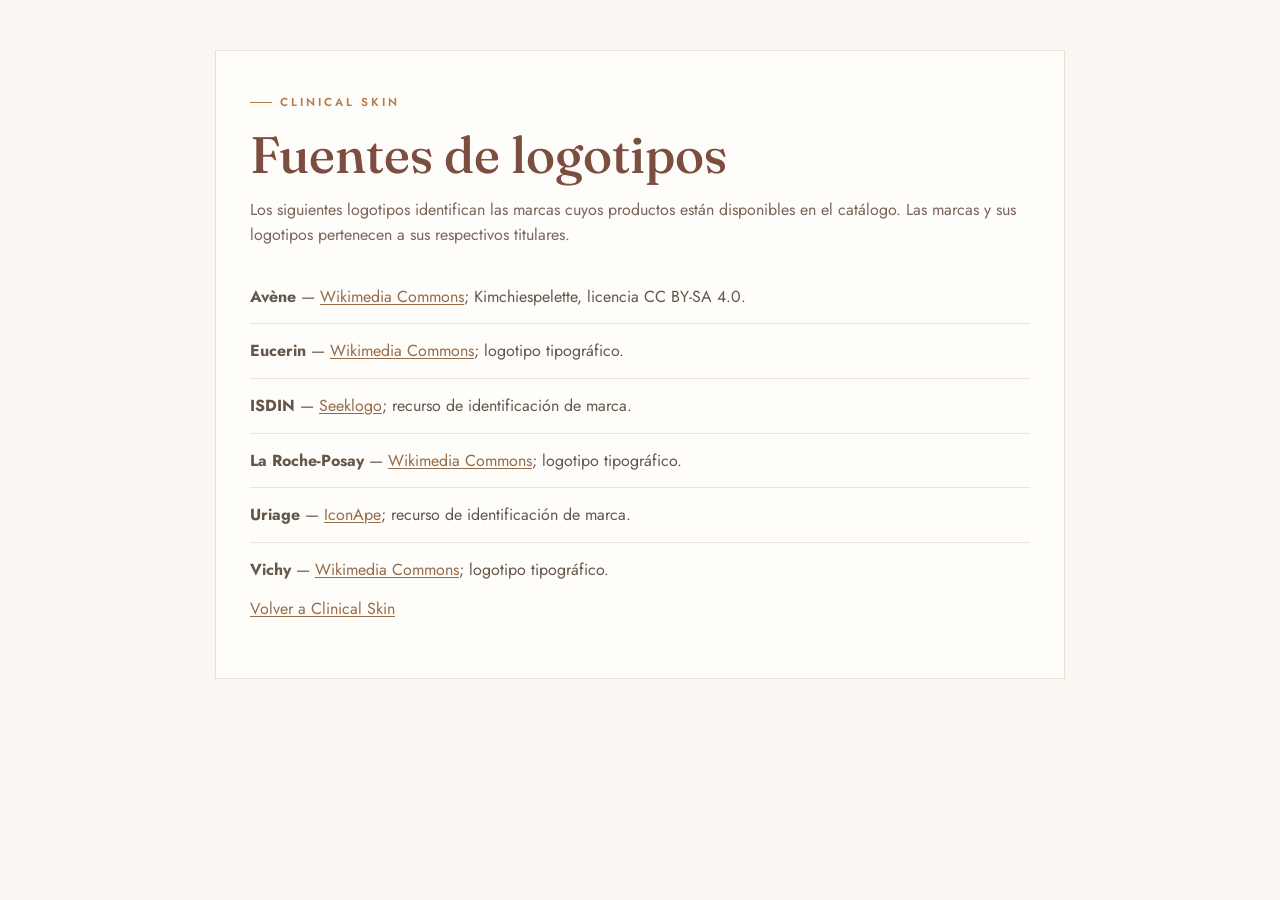
<file: img/marcas/creditos.html>
<!DOCTYPE html>
<html lang="es">
<head>
<meta charset="UTF-8">
<meta name="viewport" content="width=device-width, initial-scale=1.0">
<title>Fuentes de logotipos — Clinical Skin</title>
<link rel="stylesheet" href="../../css/style.css">
<style>
body{padding:50px 20px;background:#fbf8f3}.credits{max-width:850px;margin:auto;padding:34px;background:#fffdfa;border:1px solid #eadfd3}.credits h1{margin-bottom:12px}.credits>p{margin-bottom:22px}.credits li{padding:14px 0;border-bottom:1px solid #eee4d9;color:#65564a}.credits li:last-child{border:0}.credits a{color:#946c49;text-decoration:underline;text-underline-offset:2px}
</style>
</head>
<body>
<main class="credits">
  <span class="eyebrow">Clinical Skin</span>
  <h1>Fuentes de logotipos</h1>
  <p>Los siguientes logotipos identifican las marcas cuyos productos están disponibles en el catálogo. Las marcas y sus logotipos pertenecen a sus respectivos titulares.</p>
  <ul>
    <li><strong>Avène</strong> — <a href="https://commons.wikimedia.org/wiki/File:Av_new-logo-2022_eau-thermale-avene.png" rel="noopener">Wikimedia Commons</a>; Kimchiespelette, licencia CC BY-SA 4.0.</li>
    <li><strong>Eucerin</strong> — <a href="https://commons.wikimedia.org/wiki/File:Eucerin_logo.svg" rel="noopener">Wikimedia Commons</a>; logotipo tipográfico.</li>
    <li><strong>ISDIN</strong> — <a href="https://seeklogo.com/vector-logo/338247/isdin" rel="noopener">Seeklogo</a>; recurso de identificación de marca.</li>
    <li><strong>La Roche-Posay</strong> — <a href="https://commons.wikimedia.org/wiki/File:La_Roche-Posay_(brand).svg" rel="noopener">Wikimedia Commons</a>; logotipo tipográfico.</li>
    <li><strong>Uriage</strong> — <a href="https://iconape.com/uriage-logo-logo-icon-svg-png.html" rel="noopener">IconApe</a>; recurso de identificación de marca.</li>
    <li><strong>Vichy</strong> — <a href="https://commons.wikimedia.org/wiki/File:Vichy_Laboratoires_(logo).jpg" rel="noopener">Wikimedia Commons</a>; logotipo tipográfico.</li>
  </ul>
  <p><a href="../../index.html">Volver a Clinical Skin</a></p>
</main>
</body>
</html>
</file>
<file: css/style.css>
/* =========================================================
   Clinical Skin — Dermocosmética
   Hoja de estilos principal · "La delicadeza de tu piel en un solo clic"
   ========================================================= */

@import url('https://fonts.googleapis.com/css2?family=Fraunces:ital,opsz,wght@0,9..144,400;0,9..144,500;0,9..144,600;1,9..144,500&family=Jost:wght@300;400;500;600&family=Parisienne&display=swap');

:root {
  /* Paleta — derivada del logo (rose gold / blush) */
  --color-bg: #FBF5F1;
  --color-bg-alt: #F6E8E1;
  --color-bg-card: #FFFFFF;
  --color-primary: #9E6450;
  --color-primary-dark: #7C4E3F;
  --color-primary-light: #E3BFAF;
  --color-accent: #B27D4E;
  --color-accent-light: #EBD9C5;
  --color-accent-soft: #F5EADF;
  --color-text: #3A2F2A;
  --color-text-light: #79645B;
  --color-border: #EFE0D8;
  --color-white: #FFFFFF;

  /* Tipografía */
  --font-heading: 'Fraunces', serif;
  --font-body: 'Jost', sans-serif;

  /* Espaciado */
  --radius-sm: 8px;
  --radius-md: 16px;
  --radius-lg: 28px;
  --radius-pill: 999px;
  --shadow-soft: 0 12px 30px rgba(124, 78, 63, 0.10);
  --shadow-card: 0 6px 18px rgba(58, 47, 42, 0.07);
  --max-width: 1180px;
}

* { box-sizing: border-box; margin: 0; padding: 0; }

html { scroll-behavior: smooth; }

body {
  font-family: var(--font-body);
  color: var(--color-text);
  background: var(--color-bg);
  line-height: 1.6;
  font-size: 16px;
  overflow-x: hidden;
}

h1, h2, h3, h4 {
  font-family: var(--font-heading);
  font-weight: 500;
  color: var(--color-primary-dark);
  line-height: 1.15;
}

h1 { font-size: clamp(2.4rem, 4vw, 3.6rem); }
h2 { font-size: clamp(1.8rem, 3vw, 2.6rem); }
h3 { font-size: 1.35rem; }

p { color: var(--color-text-light); }

a { text-decoration: none; color: inherit; }

img { max-width: 100%; display: block; }

ul { list-style: none; }

.container {
  width: 100%;
  max-width: var(--max-width);
  margin: 0 auto;
  padding: 0 24px;
}

.section {
  padding: 96px 0;
}

.section-tight { padding: 64px 0; }

.eyebrow {
  display: inline-flex;
  align-items: center;
  gap: 8px;
  font-family: var(--font-body);
  letter-spacing: 3px;
  text-transform: uppercase;
  font-size: 0.72rem;
  color: var(--color-accent);
  font-weight: 600;
  margin-bottom: 14px;
}
.eyebrow::before {
  content: "";
  width: 22px;
  height: 1px;
  background: var(--color-accent);
  display: inline-block;
}

.section-head {
  max-width: 640px;
  margin-bottom: 48px;
}
.section-head.center { margin-left: auto; margin-right: auto; text-align: center; }
.section-head p { margin-top: 14px; font-size: 1.05rem; }

/* ---------- Botones ---------- */
.btn {
  display: inline-flex;
  align-items: center;
  gap: 10px;
  padding: 15px 30px;
  border-radius: var(--radius-pill);
  font-family: var(--font-body);
  font-weight: 500;
  font-size: 0.95rem;
  letter-spacing: 0.3px;
  cursor: pointer;
  border: 1px solid transparent;
  transition: all 0.25s ease;
  white-space: nowrap;
}
.btn-primary {
  background: var(--color-primary);
  color: var(--color-white);
  box-shadow: var(--shadow-soft);
}
.btn-primary:hover { background: var(--color-primary-dark); transform: translateY(-2px); }

.btn-outline {
  background: transparent;
  border-color: var(--color-primary);
  color: var(--color-primary-dark);
}
.btn-outline:hover { background: var(--color-primary); color: var(--color-white); }

.btn-accent {
  background: var(--color-accent);
  color: var(--color-white);
}
.btn-accent:hover { background: #b06f4e; transform: translateY(-2px); }

.btn-ghost {
  background: var(--color-bg-alt);
  color: var(--color-text);
}
.btn-ghost:hover { background: var(--color-border); }

.btn-block { width: 100%; justify-content: center; }
.btn-sm { padding: 10px 20px; font-size: 0.85rem; }

/* ---------- Header / Nav ---------- */
.site-header {
  position: sticky;
  top: 0;
  z-index: 100;
  background: rgba(250, 246, 240, 0.9);
  backdrop-filter: blur(10px);
  border-bottom: 1px solid var(--color-border);
}
.nav {
  display: flex;
  align-items: center;
  justify-content: space-between;
  padding: 18px 0;
}
.logo {
  display: flex;
  align-items: center;
  gap: 10px;
  font-family: var(--font-heading);
  font-size: 1.5rem;
  font-weight: 600;
  color: var(--color-primary-dark);
}
.logo .logo-mark {
  width: 38px;
  height: 38px;
  border-radius: 50%;
  background: linear-gradient(135deg, var(--color-primary-light), var(--color-primary));
  display: flex;
  align-items: center;
  justify-content: center;
  color: var(--color-white);
}
.logo .logo-mark svg { width: 20px; height: 20px; }
.logo small {
  display: block;
  font-family: var(--font-body);
  font-size: 0.6rem;
  letter-spacing: 2px;
  color: var(--color-accent);
  font-weight: 500;
  text-transform: uppercase;
}

.nav-links {
  display: flex;
  align-items: center;
  gap: 36px;
}
.nav-links a {
  font-size: 0.92rem;
  font-weight: 500;
  color: var(--color-text);
  position: relative;
  padding: 4px 0;
}
.nav-links a.active,
.nav-links a:hover { color: var(--color-primary-dark); }
.nav-links a.active::after {
  content: "";
  position: absolute;
  left: 0; right: 0; bottom: -4px;
  height: 2px;
  background: var(--color-accent);
  border-radius: 2px;
}

.nav-actions { display: flex; align-items: center; gap: 14px; }
.nav-toggle { display: none; background: none; border: none; cursor: pointer; }

/* ---------- Hero ---------- */
.hero {
  position: relative;
  padding: 80px 0 60px;
  overflow: hidden;
}
.hero-grid {
  display: grid;
  grid-template-columns: 1.1fr 0.9fr;
  gap: 48px;
  align-items: center;
}
.hero-text p.lead {
  font-size: 1.12rem;
  max-width: 480px;
  margin: 20px 0 34px;
}
.hero-actions { display: flex; gap: 16px; flex-wrap: wrap; }
.hero-stats {
  display: flex;
  gap: 32px;
  margin-top: 44px;
}
.hero-stats div strong {
  display: block;
  font-family: var(--font-heading);
  font-size: 1.5rem;
  color: var(--color-primary-dark);
}
.hero-stats div span {
  font-size: 0.8rem;
  color: var(--color-text-light);
}

.hero-visual {
  position: relative;
  aspect-ratio: 1/1;
  display: flex;
  align-items: center;
  justify-content: center;
}
.blob {
  position: absolute;
  inset: 0;
  border-radius: 62% 38% 55% 45% / 48% 45% 55% 52%;
  background: linear-gradient(160deg, var(--color-accent-soft), var(--color-primary-light) 120%);
  opacity: 0.9;
}
.hero-card {
  position: relative;
  background: var(--color-white);
  border-radius: var(--radius-lg);
  box-shadow: var(--shadow-soft);
  padding: 32px;
  width: 78%;
  z-index: 2;
}
.hero-card .badge-row { display: flex; gap: 8px; margin-bottom: 18px; }
.hero-card .fake-bottle {
  width: 100%;
  height: 160px;
  border-radius: var(--radius-md);
  background: linear-gradient(135deg, var(--color-primary), var(--color-primary-light));
  margin-bottom: 18px;
  display: flex;
  align-items: center;
  justify-content: center;
}
.hero-card .fake-bottle svg { width: 46px; height: 46px; color: var(--color-white); opacity: 0.9; }
.floating-tag {
  position: absolute;
  background: var(--color-white);
  border-radius: var(--radius-pill);
  padding: 10px 18px;
  box-shadow: var(--shadow-card);
  font-size: 0.82rem;
  font-weight: 500;
  display: flex;
  align-items: center;
  gap: 8px;
  z-index: 3;
}
.floating-tag .dot { width: 8px; height: 8px; border-radius: 50%; background: var(--color-accent); }
.tag-top { top: 6%; right: -4%; }
.tag-bottom { bottom: 8%; left: -8%; }
.floating-tags { display: contents; } /* contenedor neutro en escritorio; en móvil se vuelve fila de chips bajo la tarjeta */

/* ---------- Badges / pills ---------- */
.badge {
  display: inline-flex;
  align-items: center;
  gap: 6px;
  padding: 5px 13px;
  border-radius: var(--radius-pill);
  font-size: 0.72rem;
  font-weight: 600;
  letter-spacing: 0.3px;
  background: var(--color-bg-alt);
  color: var(--color-primary-dark);
}
.badge-accent { background: var(--color-accent-soft); color: var(--color-accent); }
.badge-primary { background: var(--color-primary); color: var(--color-white); }

/* ---------- Cómo funciona / pasos ---------- */
.steps {
  display: grid;
  grid-template-columns: repeat(3, 1fr);
  gap: 28px;
}
.step-card {
  background: var(--color-bg-card);
  border: 1px solid var(--color-border);
  border-radius: var(--radius-md);
  padding: 34px 28px;
  position: relative;
  transition: transform 0.25s ease, box-shadow 0.25s ease;
}
.step-card:hover { transform: translateY(-6px); box-shadow: var(--shadow-card); }
.step-number {
  font-family: var(--font-heading);
  font-size: 2.2rem;
  color: var(--color-accent);
  margin-bottom: 14px;
}
.step-icon {
  width: 46px; height: 46px;
  border-radius: 50%;
  background: var(--color-bg-alt);
  color: var(--color-primary);
  display: flex; align-items: center; justify-content: center;
  margin-bottom: 18px;
}
.step-icon svg { width: 22px; height: 22px; }

/* ---------- Filosofía / cita ---------- */
.philosophy {
  background: var(--color-primary-dark);
  color: var(--color-white);
  border-radius: var(--radius-lg);
  padding: 70px 60px;
  position: relative;
  overflow: hidden;
}
.philosophy::before {
  content: "”";
  position: absolute;
  top: -40px; left: 20px;
  font-family: var(--font-heading);
  font-size: 220px;
  color: rgba(255,255,255,0.06);
  line-height: 1;
}
.philosophy blockquote {
  font-family: var(--font-heading);
  font-size: clamp(1.5rem, 2.6vw, 2.2rem);
  font-weight: 400;
  max-width: 780px;
  position: relative;
  z-index: 1;
}
.philosophy cite {
  display: block;
  margin-top: 26px;
  font-style: normal;
  font-size: 0.85rem;
  letter-spacing: 1px;
  text-transform: uppercase;
  color: var(--color-accent-light);
}

/* ---------- Grid de preocupaciones de piel ---------- */
.concerns-grid {
  display: grid;
  grid-template-columns: repeat(5, 1fr);
  gap: 20px;
}
.concern-card {
  background: var(--color-bg-card);
  border-radius: var(--radius-md);
  border: 1px solid var(--color-border);
  padding: 26px 18px;
  text-align: center;
  transition: transform .25s ease, border-color .25s ease;
}
.concern-card:hover { transform: translateY(-4px); border-color: var(--color-primary); }
.concern-icon {
  width: 52px; height: 52px;
  margin: 0 auto 14px;
  border-radius: 50%;
  background: var(--color-bg-alt);
  display: flex; align-items: center; justify-content: center;
  color: var(--color-accent);
}
.concern-icon svg { width: 24px; height: 24px; }
.concern-card h3 { font-family: var(--font-body); font-size: 0.95rem; font-weight: 600; color: var(--color-text); margin-bottom: 4px; }
.concern-card span { font-size: 0.78rem; color: var(--color-text-light); }

/* ---------- Productos ---------- */
.products-grid {
  display: grid;
  grid-template-columns: repeat(4, 1fr);
  gap: 26px;
}
.product-card {
  background: var(--color-bg-card);
  border-radius: var(--radius-md);
  overflow: hidden;
  border: 1px solid var(--color-border);
  transition: box-shadow .25s ease, transform .25s ease;
  /* contenedor para @container: la tarjeta declara su ancho real y el footer
     se apila cuando la fila precio + "Ver" ya no cabe (ver @container abajo) */
  container-type: inline-size;
}
.product-card:hover { box-shadow: var(--shadow-card); transform: translateY(-5px); }
.product-media {
  aspect-ratio: 4/5;
  background: linear-gradient(150deg, var(--color-bg-alt), var(--color-accent-soft));
  display: flex; align-items: center; justify-content: center;
  position: relative;
}
.product-media svg { width: 44px; height: 44px; color: var(--color-primary); opacity: 0.55; }
.product-media .badge { position: absolute; top: 14px; left: 14px; }
.product-body { padding: 20px; }
.product-tags { display: flex; gap: 6px; flex-wrap: wrap; margin-bottom: 10px; }
.product-body h3 { font-family: var(--font-heading); font-size: 1.08rem; font-weight: 500; margin-bottom: 6px; }
.product-body p.desc { font-size: 0.86rem; margin-bottom: 14px; }
.product-footer { display: flex; align-items: center; justify-content: space-between; }
.price { font-family: var(--font-heading); color: var(--color-primary-dark); font-size: 1.1rem; }
.price small { color: var(--color-text-light); font-family: var(--font-body); font-size: 0.72rem; text-decoration: line-through; margin-right: 6px; }

/* ---------- Testimonios ---------- */
.testimonials {
  display: grid;
  grid-template-columns: repeat(3, 1fr);
  gap: 26px;
}
.testimonial-card {
  background: var(--color-bg-card);
  border-radius: var(--radius-md);
  padding: 30px;
  border: 1px solid var(--color-border);
}
.stars { color: var(--color-accent); margin-bottom: 14px; letter-spacing: 3px; }
.testimonial-user { display: flex; align-items: center; gap: 12px; margin-top: 20px; }
.avatar {
  width: 42px; height: 42px; border-radius: 50%;
  background: linear-gradient(135deg, var(--color-primary-light), var(--color-accent-light));
}
.testimonial-user strong { display: block; font-size: 0.9rem; color: var(--color-text); }
.testimonial-user span { font-size: 0.76rem; color: var(--color-text-light); }

/* ---------- CTA banda ---------- */
.cta-banner {
  background: var(--color-accent-soft);
  border-radius: var(--radius-lg);
  padding: 60px;
  display: flex;
  align-items: center;
  justify-content: space-between;
  gap: 30px;
  flex-wrap: wrap;
}
.cta-banner h2 { max-width: 480px; }

/* ---------- Footer ---------- */
.site-footer {
  background: var(--color-primary-dark);
  color: rgba(255,255,255,0.82);
  padding: 70px 0 26px;
  margin-top: 60px;
}
.footer-grid {
  display: grid;
  grid-template-columns: 1.4fr 1fr 1fr 1.2fr;
  gap: 40px;
  padding-bottom: 50px;
  border-bottom: 1px solid rgba(255,255,255,0.12);
}
.footer-grid h3 {
  color: var(--color-white);
  font-family: var(--font-body);
  font-weight: 600;
  font-size: 0.85rem;
  letter-spacing: 1px;
  text-transform: uppercase;
  margin-bottom: 18px;
}
.footer-grid ul li { margin-bottom: 10px; font-size: 0.9rem; }
.footer-grid ul li a:hover { color: var(--color-accent-light); }
.footer-brand p { color: rgba(255,255,255,0.78); margin: 16px 0 20px; max-width: 300px; }
.social-row { display: flex; gap: 10px; }
.social-row a {
  width: 36px; height: 36px;
  border-radius: 50%;
  background: rgba(255,255,255,0.08);
  display: flex; align-items: center; justify-content: center;
}
.social-row a svg { width: 16px; height: 16px; }
.newsletter-form { display: flex; margin-top: 8px; border-radius: var(--radius-pill); overflow: hidden; background: rgba(255,255,255,0.08); }
.newsletter-form input {
  flex: 1;
  background: transparent;
  border: none;
  padding: 13px 18px;
  color: var(--color-white);
  font-family: var(--font-body);
  font-size: 0.85rem;
}
.newsletter-form input::placeholder { color: rgba(255,255,255,0.5); }
.newsletter-form button {
  border: none;
  background: var(--color-accent);
  color: var(--color-white);
  padding: 0 20px;
  cursor: pointer;
}
.footer-bottom {
  display: flex;
  justify-content: space-between;
  padding-top: 24px;
  font-size: 0.78rem;
  color: rgba(255,255,255,0.78);
  flex-wrap: wrap;
  gap: 10px;
}

/* ---------- Quiz / diagnóstico ---------- */
.quiz-wrap {
  max-width: 760px;
  margin: 0 auto;
  background: var(--color-bg-card);
  border-radius: var(--radius-lg);
  box-shadow: var(--shadow-soft);
  padding: 52px;
}
.quiz-stepper {
  display: flex;
  align-items: center;
  justify-content: space-between;
  margin-bottom: 42px;
}
.quiz-stepper .step {
  flex: 1;
  text-align: center;
  position: relative;
  font-size: 0.72rem;
  color: var(--color-text-light);
}
.quiz-stepper .step::before {
  content: attr(data-index);
  display: flex;
  align-items: center;
  justify-content: center;
  width: 34px; height: 34px;
  border-radius: 50%;
  background: var(--color-bg-alt);
  border: 2px solid var(--color-border);
  color: var(--color-text-light);
  font-family: var(--font-heading);
  margin: 0 auto 8px;
  font-size: 0.95rem;
  position: relative;
  z-index: 2;
}
.quiz-stepper .step.done::before { background: var(--color-primary); border-color: var(--color-primary); color: var(--color-white); content: "✓"; }
.quiz-stepper .step.active::before { border-color: var(--color-accent); color: var(--color-accent); }
.quiz-stepper .step:not(:last-child)::after {
  content: "";
  position: absolute;
  top: 17px; left: 50%;
  width: 100%; height: 2px;
  background: var(--color-border);
  z-index: 1;
}
.quiz-stepper .step.done:not(:last-child)::after { background: var(--color-primary); }

.quiz-step { display: none; }
.quiz-step.active { display: block; }

.quiz-question .eyebrow { margin-bottom: 8px; }
.quiz-question h2 { margin-bottom: 10px; }
.quiz-question > p { margin-bottom: 34px; }

.quiz-options {
  display: grid;
  grid-template-columns: repeat(2, 1fr);
  gap: 16px;
  margin-bottom: 40px;
}
.quiz-option {
  border: 1.5px solid var(--color-border);
  border-radius: var(--radius-md);
  padding: 22px;
  cursor: pointer;
  display: flex;
  gap: 14px;
  align-items: flex-start;
  transition: border-color .2s ease, background .2s ease, transform .2s ease;
  background: var(--color-white);
  text-align: left;
  font: inherit;
  color: inherit;
}
.quiz-option:hover { border-color: var(--color-primary-light); transform: translateY(-1px); }
.quiz-option.selected { border-color: var(--color-accent); background: var(--color-accent-soft); }
.quiz-option .qo-icon {
  width: 40px; height: 40px; border-radius: 50%;
  background: var(--color-bg-alt);
  display: flex; align-items: center; justify-content: center;
  color: var(--color-primary);
  flex-shrink: 0;
}
.quiz-option .qo-icon svg { width: 19px; height: 19px; }
.quiz-option h3 { font-size: 0.98rem; margin-bottom: 4px; color: var(--color-text); }
.quiz-option p { font-size: 0.8rem; margin: 0; color: var(--color-text-light); }

.quiz-actions {
  display: flex;
  justify-content: space-between;
  align-items: center;
  gap: 14px;
}
.quiz-actions.justify-end { justify-content: flex-end; }
.quiz-progress-label { font-size: 0.8rem; color: var(--color-text-light); }

.quiz-final {
  display: none;
}
.quiz-final.is-visible { display: block; }

.quiz-summary {
  background: linear-gradient(135deg, var(--color-bg-alt), rgba(255,255,255,0.7));
  border: 1px solid var(--color-border);
  border-radius: var(--radius-lg);
  padding: 34px;
}
.quiz-summary h2 { margin: 12px 0 12px; }
.quiz-summary p { margin-bottom: 26px; }

.summary-grid {
  display: grid;
  grid-template-columns: repeat(2, 1fr);
  gap: 16px;
  margin-bottom: 20px;
}
.summary-card {
  background: var(--color-white);
  border-radius: var(--radius-md);
  border: 1px solid var(--color-border);
  padding: 18px;
}
.summary-card span {
  display: block;
  font-size: 0.72rem;
  letter-spacing: 0.09em;
  text-transform: uppercase;
  color: var(--color-text-light);
  margin-bottom: 8px;
}
.summary-card strong {
  font-family: var(--font-heading);
  color: var(--color-primary-dark);
  font-size: 1.1rem;
}

/* ---------- Resultado ---------- */
.result-hero {
  background: linear-gradient(135deg, var(--color-primary-dark), var(--color-primary));
  color: var(--color-white);
  border-radius: var(--radius-lg);
  padding: 54px;
  display: grid;
  grid-template-columns: 1fr 1fr;
  gap: 40px;
  align-items: center;
}
.result-hero .badge { background: rgba(255,255,255,0.15); color: var(--color-white); }
.result-hero h1 { color: var(--color-white); margin: 14px 0 16px; }
.result-hero p { color: rgba(255,255,255,0.8); }
.skin-profile-tags { display: flex; gap: 10px; flex-wrap: wrap; margin-top: 22px; }

.profile-card {
  background: rgba(255,255,255,0.08);
  border-radius: var(--radius-md);
  padding: 26px;
  backdrop-filter: blur(4px);
}
.profile-row { display: flex; justify-content: space-between; padding: 12px 0; border-bottom: 1px solid rgba(255,255,255,0.15); font-size: 0.9rem; }
.profile-row:last-child { border-bottom: none; }
.profile-row span:first-child { color: rgba(255,255,255,0.78); }
.profile-row span:last-child { font-weight: 600; }

.routine-block { margin-bottom: 56px; }
.routine-head { display: flex; align-items: center; gap: 14px; margin-bottom: 26px; }
.routine-head .r-icon {
  width: 46px; height: 46px; border-radius: 50%;
  display: flex; align-items: center; justify-content: center;
  background: var(--color-bg-alt); color: var(--color-accent);
}
.routine-head .r-icon svg { width: 22px; height: 22px; }

.tip-box {
  background: var(--color-bg-alt);
  border-left: 4px solid var(--color-accent);
  border-radius: var(--radius-sm);
  padding: 22px 26px;
  display: flex;
  gap: 16px;
  align-items: flex-start;
}
.tip-box svg { width: 22px; height: 22px; color: var(--color-accent); flex-shrink: 0; margin-top: 3px; }

.diagnostic-summary {
  display: grid;
  grid-template-columns: 1.3fr 1fr;
  gap: 28px;
  background: var(--color-bg-card);
  border: 1px solid var(--color-border);
  border-radius: var(--radius-lg);
  padding: 30px 28px;
  margin-bottom: 32px;
  box-shadow: var(--shadow-card);
}
.summary-copy h2 { margin-bottom: 12px; font-size: 1.35rem; }
.summary-copy p { margin: 0; }
.metrics-grid {
  display: grid;
  grid-template-columns: repeat(3, 1fr);
  gap: 14px;
}
.metric {
  background: linear-gradient(135deg, var(--color-bg-alt), rgba(255,255,255,0.8));
  border: 1px solid var(--color-border);
  border-radius: var(--radius-md);
  padding: 16px 14px;
}
.metric span {
  display: block;
  font-size: 0.7rem;
  text-transform: uppercase;
  letter-spacing: 0.1em;
  color: var(--color-text-light);
  margin-bottom: 10px;
}
.metric strong {
  display: block;
  font-family: var(--font-heading);
  font-size: 1.2rem;
  color: var(--color-primary-dark);
  margin-bottom: 4px;
}
.metric small {
  color: var(--color-text-light);
  font-size: 0.75rem;
}

.expert-panel {
  background: rgba(110, 123, 88, 0.04);
  border: 1px solid var(--color-border);
  border-radius: var(--radius-lg);
  padding: 26px 28px;
  margin-bottom: 54px;
}
.expert-head {
  display: flex;
  align-items: center;
  gap: 14px;
  margin-bottom: 18px;
}
.expert-list {
  list-style: disc;
  padding-left: 20px;
  display: grid;
  gap: 12px;
  color: var(--color-text-light);
}
.expert-list li { line-height: 1.7; }

/* ---------- Catálogo / filtros ---------- */
.catalog-layout {
  display: grid;
  grid-template-columns: 260px 1fr;
  gap: 40px;
  align-items: start;
}
.filters-panel {
  background: var(--color-bg-card);
  border: 1px solid var(--color-border);
  border-radius: var(--radius-md);
  padding: 26px;
  position: sticky;
  top: 100px;
}
.filter-group { margin-bottom: 28px; }
.filter-group:last-child { margin-bottom: 0; }
.filter-group h2 { font-size: 0.82rem; text-transform: uppercase; letter-spacing: 1px; color: var(--color-text); margin-bottom: 14px; }
.filter-option {
  display: flex; align-items: center; gap: 10px;
  font-size: 0.88rem; color: var(--color-text-light);
  margin-bottom: 10px; cursor: pointer;
}
.filter-option input { accent-color: var(--color-primary); }
.range-track {
  height: 4px; background: var(--color-border); border-radius: 4px; position: relative; margin: 20px 0 10px;
}
.range-track::before {
  content: ""; position: absolute; left: 10%; right: 30%; top: 0; bottom: 0;
  background: var(--color-primary); border-radius: 4px;
}
.range-labels { display: flex; justify-content: space-between; font-size: 0.76rem; color: var(--color-text-light); }

.catalog-toolbar {
  display: flex; justify-content: space-between; align-items: center; margin-bottom: 30px;
}
.results-count { font-size: 0.88rem; color: var(--color-text-light); }
.sort-select {
  border: 1px solid var(--color-border);
  border-radius: var(--radius-pill);
  padding: 9px 18px;
  font-family: var(--font-body);
  font-size: 0.85rem;
  background: var(--color-white);
  color: var(--color-text);
}

/* ---------- Producto detalle ---------- */
.product-detail {
  display: grid;
  grid-template-columns: 1fr 1fr;
  gap: 60px;
  align-items: flex-start;
}
.product-gallery-main {
  aspect-ratio: 1/1;
  border-radius: var(--radius-lg);
  background: linear-gradient(150deg, var(--color-bg-alt), var(--color-accent-soft));
  display: flex; align-items: center; justify-content: center;
  margin-bottom: 16px;
}
.product-gallery-main svg { width: 70px; height: 70px; color: var(--color-primary); opacity: 0.5; }
.product-gallery-thumbs { display: flex; gap: 12px; }
.product-gallery-thumbs div {
  width: 70px; height: 70px; border-radius: var(--radius-sm);
  background: var(--color-bg-alt); border: 1.5px solid var(--color-border);
  display: flex; align-items: center; justify-content: center;
}
.product-gallery-thumbs div.active { border-color: var(--color-accent); }
.product-gallery-thumbs svg { width: 22px; height: 22px; color: var(--color-primary); opacity: 0.5; }

.product-info .price { font-size: 1.7rem; margin: 14px 0 20px; }
.match-box {
  background: var(--color-bg-alt);
  border-radius: var(--radius-md);
  padding: 20px 24px;
  display: flex;
  align-items: center;
  gap: 16px;
  margin: 24px 0;
}
.match-ring {
  width: 58px; height: 58px; border-radius: 50%;
  background: conic-gradient(var(--color-primary) 0 92%, var(--color-border) 92% 100%);
  display: flex; align-items: center; justify-content: center;
  flex-shrink: 0;
}
.match-ring span {
  width: 46px; height: 46px; border-radius: 50%; background: var(--color-bg-alt);
  display: flex; align-items: center; justify-content: center;
  font-size: 0.78rem; font-weight: 700; color: var(--color-primary-dark);
}
/* flex-wrap: "Agregar al carrito" (nowrap) + selector de cantidad sumaban
   328px de min-content y estiran la pista del grid .product-detail a 328px
   cuando solo hay 297px a 360px: toda la columna (galería + info) se iba 7px
   fuera de pantalla. Con wrap el botón baja a su propia línea y ocupa el
   ancho; en escritorio la fila sigue cabiendo en una sola línea. */
.qty-row { display: flex; flex-wrap: wrap; gap: 14px; margin: 28px 0; }
.qty-selector {
  width: fit-content;
  display: flex; align-items: center; border: 1px solid var(--color-border); border-radius: var(--radius-pill); overflow: hidden;
}
.qty-selector button { border: none; background: var(--color-bg-alt); width: 40px; height: 46px; cursor: pointer; font-size: 1rem; }
.qty-selector span { width: 46px; text-align: center; font-weight: 600; }

.accordion { border-top: 1px solid var(--color-border); margin-top: 30px; }
.accordion-item { border-bottom: 1px solid var(--color-border); padding: 18px 0; }
.accordion-item summary { cursor: pointer; font-weight: 600; color: var(--color-text); display: flex; justify-content: space-between; }
.accordion-item p { margin-top: 12px; font-size: 0.9rem; }

/* ---------- Filosofía page ---------- */
.values-grid {
  display: grid;
  grid-template-columns: repeat(4, 1fr);
  gap: 24px;
}
.value-card { text-align: center; padding: 20px; }
.value-card .step-icon { margin: 0 auto 16px; }

.split-media {
  display: grid;
  grid-template-columns: 1fr 1fr;
  gap: 60px;
  align-items: center;
}
.split-media .media-block {
  aspect-ratio: 4/3;
  border-radius: var(--radius-lg);
  background: linear-gradient(150deg, var(--color-primary-light), var(--color-accent-soft));
}

/* ---------- Breadcrumb ---------- */
.breadcrumb { font-size: 0.82rem; color: var(--color-text-light); margin-bottom: 30px; }
.breadcrumb a:hover { color: var(--color-primary-dark); }

/* ---------- Página header genérico ---------- */
.page-header {
  padding: 60px 0 20px;
  text-align: center;
}
.page-header .eyebrow { justify-content: center; }
.page-header p { max-width: 560px; margin: 14px auto 0; }

/* ---------- Responsive ---------- */
@media (max-width: 1024px) {
  .hero-grid, .product-detail, .split-media { grid-template-columns: 1fr; }
  .steps, .concerns-grid, .products-grid, .testimonials, .values-grid { grid-template-columns: repeat(2, 1fr); }
  .footer-grid { grid-template-columns: repeat(2, 1fr); }
  .catalog-layout { grid-template-columns: 1fr; }
  .filters-panel { position: static; }
  /* Nav colapsado también en tablet: el menú completo a 740px desbordaba
     260px y partía el header en 2 filas. min-height 119 → header de 120px,
     la altura exacta a la que apunta el menú desplegable (top: 120px). */
  .nav { min-height: 119px; }
  .nav-links { position: fixed; top: 120px; left: 0; right: 0; background: var(--color-bg); flex-direction: column; padding: 24px; border-bottom: 1px solid var(--color-border); display: none; gap: 20px; }
  .nav-links.open { display: flex; }
  .nav-toggle { display: block; }
  /* Etiquetas del hero: sin este tope, -8% recortaba "Rutina personalizada"
     hasta 54px fuera de pantalla en tablet */
  .tag-top { right: max(-4%, -20px); }
  .tag-bottom { left: max(-8%, -20px); }
}
@media (max-width: 720px) {
  .quiz-options { grid-template-columns: 1fr; }
  .concerns-grid, .products-grid, .values-grid { grid-template-columns: 1fr 1fr; }
  .cta-banner { flex-direction: column; text-align: center; }
  .result-hero { padding: 32px; }
  .quiz-wrap { padding: 30px; }
  .philosophy { padding: 40px 26px; }
  /* Diagnóstico: la barra de pasos (Atrás 98 + label 63 + "Ver mi resultado"
     176 + huecos = 302px) no cabía en los 233px de caja a 360px y el botón
     final salía hasta x=420. En móvil el label queda arriba centrado y los
     botones pasan a ancho completo (siguen en fila desde 721px). */
  .quiz-actions { flex-wrap: wrap; }
  .quiz-progress-label { order: -1; width: 100%; text-align: center; }
  .quiz-actions .btn { flex: 1 1 100%; justify-content: center; }
  /* Resultado: en 360px el hero a 2 columnas empujaba .profile-card a x=604
     y .diagnostic-summary (1.3fr/1fr con metrics de 3) a x=570, ambos fuera
     de pantalla. A una columna: la tarjeta mide 229px útiles y metrics-grid
     de 3 en fila exigía 313px. El h1 baja a 1.9rem mínimo porque
     "imperfecciones" (min-content) medía 274px y se salía del degradado. */
  .result-hero, .diagnostic-summary { grid-template-columns: 1fr; }
  .result-hero h1 { font-size: clamp(1.9rem, 5.5vw, 2.4rem); }
  .metrics-grid { grid-template-columns: 1fr; }
  /* Bloque final del diagnóstico: .summary-grid seguía con repeat(2, 1fr) y
     en 360px las columnas quedaban desiguales (93px y 135px por el
     min-content de "Preocupación principal"), desbordando .quiz-summary: las
     tarjetas de la derecha salían 43px del borde de la tarjeta y el botón
     "Ir a mi recomendación", que sí respeta la caja, quedaba corrido al lado.
     (.summary-grid.three ya bajaba a 1fr; el de 2 columnas se había
     quedado sin cubrir.) */
  .summary-grid { grid-template-columns: 1fr; }
  /* El botón "Ir a mi recomendación" (white-space: nowrap) mide 235px y la
     caja del bloque final tiene 167px a 360px: con justify-end el excedente
     se desborda a la IZQUIERDA y el botón quedaba corrido respecto de las
     tarjetas. Con esto puede partir el texto y ocupar el ancho completo. */
  .quiz-final .btn { white-space: normal; }
}

/* Tarjetas de producto (inicio, catálogo, relacionados y rutina del
   resultado): la fila precio + "Ver" pide 132px y por debajo de ~185px de
   tarjeta no cabe — 96px de cuerpo a 360px (114px a 400px) y 123px en el
   catálogo con barra lateral entre 1025 y 1184px de ventana —, así que el
   botón se cortaba contra el overflow:hidden del .product-card. Se apila:
   precio arriba y botón a ancho completo (mismo patrón que .quiz-actions). */
@media (max-width: 460px) {
  .product-footer { flex-wrap: wrap; gap: 8px; }
  .product-footer .btn { flex: 1 1 100%; justify-content: center; }
}
/* Lo mismo, pero midiendo el ancho real de la tarjeta (.product-card es el
   contenedor): así se cubre el catálogo con barra lateral, cuyas tarjetas se
   ponen estrechas con ventanas de 1025-1184px sin depender del ancho de
   ventana. La media query anterior queda de respaldo para navegadores sin
   @container. */
@container (max-width: 185px) {
  .product-footer { flex-wrap: wrap; gap: 8px; }
  .product-footer .btn { flex: 1 1 100%; justify-content: center; }
}

/* =========================================================
   Portada refinada Clinical Skin — editorial marfil y cobre
   ========================================================= */
.cs-topbar {
  height: 30px;
  background: #a77a53;
  color: #fffaf4;
  font-size: .73rem;
  letter-spacing: .035em;
}
.cs-topbar-inner { height: 30px; display: flex; align-items: center; justify-content: space-between; gap: 14px; }
.cs-topbar-inner span + span::before { content: "✦"; margin-right: 10px; color: #f0ddc8; font-size: .65rem; }
.site-header { min-height: 120px; background: rgba(255, 253, 250, .97); border-bottom-color: #eadfd3; }
.nav { height: 89px; min-height: 89px; padding: 8px 24px; }
.logo { font-size: 1.85rem; gap: 12px; white-space: nowrap; }
.logo small { font-size: .54rem; letter-spacing: .15em; color: #887467; }
.logo .logo-mark { width: 56px; height: 56px; }
.nav-links { gap: clamp(12px, 1.5vw, 22px); }
.nav-links a { font-size: .82rem; white-space: nowrap; }
.nav-actions { gap: 9px; }
.logo > span:not(.logo-mark) { white-space: nowrap; }
.nav-actions .btn { padding: 11px 19px; font-size: .82rem; }
.nav-cart { background: #fffdfa; border-color: #eadfd3; }

.cs-home { background: #fbf8f3; }
.cs-home main { overflow: clip; }
.cs-hero { position: relative; padding: clamp(48px, 7vw, 92px) 0 54px; background: linear-gradient(105deg, #f6eee5 0%, #fbf8f3 54%, #f4e9dc 100%); overflow: hidden; }
.cs-hero::before { content: ""; position: absolute; width: 520px; height: 520px; right: -120px; top: -190px; border-radius: 50%; border: 1px solid rgba(176, 125, 78, .18); box-shadow: 0 0 0 34px rgba(176, 125, 78, .035), 0 0 0 72px rgba(176, 125, 78, .025); }
.cs-hero-grid { display: grid; grid-template-columns: 1.02fr .98fr; gap: 5vw; align-items: center; position: relative; z-index: 1; }
.cs-hero-copy { max-width: 620px; padding: 8px 0 20px; }
.cs-hero-copy .eyebrow { color: #9b704b; letter-spacing: .19em; }
.cs-hero-copy h1 { color: #79583f; font-size: clamp(3rem, 5.1vw, 5.25rem); line-height: .99; letter-spacing: -.035em; margin: 8px 0 20px; }
.cs-hero-copy h1 em { color: #a9794e; font-style: normal; }
.cs-hero-lead { max-width: 490px; font-size: clamp(1rem, 1.3vw, 1.2rem); line-height: 1.75; color: #60534a; }
.cs-hero-actions { display: flex; gap: 24px; align-items: center; flex-wrap: wrap; margin-top: 28px; }
.cs-hero-actions .btn { min-height: 48px; padding: 14px 25px; }
.cs-text-link { display: inline-flex; align-items: center; gap: 9px; color: #896341; font-size: .9rem; font-weight: 600; }
.cs-text-link:hover { color: #674a32; }
.cs-hero-art { min-height: 390px; position: relative; display: flex; align-items: center; justify-content: center; isolation: isolate; }
.cs-hero-glow { position: absolute; z-index: -1; width: min(92%, 470px); aspect-ratio: 1; border-radius: 50%; background: radial-gradient(circle, #fffefa 0 40%, #e9d5bf 74%, rgba(233, 213, 191, 0) 75%); }
.cs-hero-product { position: absolute; overflow: hidden; margin: 0; background: #fff; border: 8px solid rgba(255,255,255,.75); box-shadow: 0 24px 55px rgba(80, 58, 37, .16); }
.cs-hero-product img { width: 100%; height: 100%; object-fit: cover; }
.cs-hero-product-back { width: 43%; height: 280px; right: 7%; top: 17px; transform: rotate(6deg); border-radius: 48% 48% 17px 17px; }
.cs-hero-product-front { width: 49%; height: 306px; left: 9%; bottom: 5px; transform: rotate(-4deg); border-radius: 48% 48% 17px 17px; }
.cs-hero-caption { position: absolute; right: 0; bottom: 0; padding: 12px 18px; border: 1px solid rgba(176,125,78,.24); border-radius: 40px; background: rgba(255,253,249,.93); color: #79583f; font-family: var(--font-heading); font-size: .95rem; line-height: 1.3; text-align: center; box-shadow: var(--shadow-card); }

.cs-benefit-strip { background: #fffdfa; border-top: 1px solid #eee4d9; border-bottom: 1px solid #eee4d9; }
.cs-benefits { display: grid; grid-template-columns: repeat(4, 1fr); padding-top: 18px; padding-bottom: 18px; }
.cs-benefits > div { display: flex; align-items: center; justify-content: center; gap: 12px; min-height: 52px; color: #54483e; font-size: .88rem; font-weight: 500; line-height: 1.25; }
.cs-benefits > div + div { border-left: 1px solid #eee4d9; }
.cs-benefits small { color: #8b7a6d; font-size: .76rem; font-weight: 400; }
.cs-line-icon { display: grid; place-items: center; width: 37px; height: 37px; border: 1px solid #c5a17b; border-radius: 50%; color: #a5794f; font-family: var(--font-heading); font-size: 1.25rem; }

.cs-concerns { padding: clamp(58px, 7vw, 92px) 0; background: #fffdfa; }
.cs-concerns-layout { display: grid; grid-template-columns: .78fr 1.22fr; gap: 5vw; align-items: center; }
.cs-section-intro h2, .cs-section-heading h2, .cs-diagnosis-copy h2, .cs-how-copy h2 { color: #4d4036; font-size: clamp(2rem, 3.2vw, 3rem); letter-spacing: -.025em; }
.cs-section-intro p { max-width: 370px; margin: 15px 0 23px; line-height: 1.7; }
.cs-section-intro .btn { padding: 12px 20px; font-size: .84rem; }
.cs-need-grid { display: grid; grid-template-columns: repeat(2, minmax(0, 1fr)); gap: 13px; }
.cs-need-card { min-height: 154px; display: flex; flex-direction: column; align-items: flex-start; justify-content: flex-end; position: relative; overflow: hidden; padding: 21px 23px; border: 1px solid #eee1d4; border-radius: 4px; background: linear-gradient(140deg, #f7eee4, #fffdfa 72%); transition: transform .2s ease, box-shadow .2s ease; }
.cs-need-card::after { content: ""; position: absolute; width: 115px; height: 115px; right: -25px; top: -35px; border: 1px solid rgba(177,127,80,.19); border-radius: 50%; box-shadow: 0 0 0 15px rgba(177,127,80,.035), 0 0 0 31px rgba(177,127,80,.025); }
.cs-need-card:hover { transform: translateY(-3px); box-shadow: var(--shadow-soft); }
.cs-need-card > span { position: absolute; left: 23px; top: 18px; color: #a77b52; font-size: .72rem; letter-spacing: .12em; }
.cs-need-card strong { max-width: 85%; position: relative; z-index: 1; color: #55463a; font-family: var(--font-heading); font-size: 1.25rem; font-weight: 500; }
.cs-need-card small { position: relative; z-index: 1; margin-top: 4px; color: #85766a; font-size: .82rem; }
.cs-need-card b { position: absolute; z-index: 1; right: 19px; bottom: 18px; color: #9b704b; font-size: 1.2rem; font-weight: 400; }

.cs-diagnosis-band { background: linear-gradient(110deg, #eee0d1, #f8f3ec 70%); padding: 0; }
.cs-diagnosis-layout { min-height: 410px; display: grid; grid-template-columns: 1fr 1fr; align-items: stretch; gap: clamp(35px, 6vw, 82px); }
.cs-diagnosis-photo { min-height: 360px; align-self: center; position: relative; overflow: hidden; border-radius: 180px 180px 6px 6px; background: #e6d3bf; box-shadow: 0 18px 45px rgba(91,65,41,.13); }
.cs-diagnosis-photo img { width: 100%; height: 100%; min-height: 360px; object-fit: cover; }
.cs-diagnosis-copy { align-self: center; padding: 56px 0; }
.cs-diagnosis-copy h2 { max-width: 510px; }
.cs-diagnosis-copy > p { max-width: 500px; margin: 16px 0 19px; line-height: 1.7; }
.cs-check-list { display: grid; gap: 10px; margin: 20px 0 25px; }
.cs-check-list li { display: flex; align-items: center; gap: 12px; color: #594c40; font-size: .92rem; }
.cs-check-list li span { color: #a5794f; font-size: .72rem; letter-spacing: .08em; }
.cs-diagnosis-copy .btn { padding: 13px 21px; font-size: .85rem; }

.cs-featured { padding: clamp(60px, 7vw, 94px) 0; background: #fbf8f3; }
.cs-section-heading { display: flex; align-items: flex-end; justify-content: space-between; gap: 25px; margin-bottom: 31px; }
.cs-section-heading h2 { margin-bottom: 7px; }
.cs-section-heading p { font-size: .95rem; }
.cs-section-heading > .cs-text-link { flex: 0 0 auto; margin-bottom: 6px; }
.cs-product-grid { display: grid; grid-template-columns: repeat(4, minmax(0, 1fr)); gap: 18px; }
.cs-product-card { min-width: 0; overflow: hidden; padding: 10px 10px 14px; border: 1px solid #eee4d9; border-radius: 5px; background: #fffdfa; box-shadow: 0 5px 18px rgba(77, 58, 41, .045); transition: transform .2s ease, box-shadow .2s ease; }
.cs-product-card:hover { transform: translateY(-3px); box-shadow: var(--shadow-soft); }
.cs-product-photo { display: block; overflow: hidden; aspect-ratio: 1 / .88; background: #f3ece3; }
.cs-product-photo img { width: 100%; height: 100%; object-fit: cover; transition: transform .35s ease; }
.cs-product-card:hover .cs-product-photo img { transform: scale(1.035); }
.cs-product-meta { display: flex; justify-content: space-between; gap: 7px; margin: 14px 3px 7px; color: #947554; font-size: .68rem; letter-spacing: .05em; text-transform: uppercase; }
.cs-product-meta span + span { color: #95877a; text-align: right; }
.cs-product-card h3 { margin: 0 3px; min-height: 2.8em; font-family: var(--font-body); font-size: .98rem; font-weight: 500; line-height: 1.35; }
.cs-product-card h3 a:hover { color: #9c704b; }
.cs-product-price { margin: 7px 3px 11px; color: #4d4036; font-size: 1rem; font-weight: 600; }
.cs-product-button { width: 100%; min-height: 39px; justify-content: center; padding: 9px 12px; font-size: .78rem; }

.cs-brands-band { padding: 58px 0 64px; background: #f1e6d9; border-top: 1px solid #e8dac9; border-bottom: 1px solid #e8dac9; }
.cs-brands-band .cs-section-heading { margin-bottom: 24px; }
.cs-brands-band .cs-section-heading h2 { font-size: clamp(1.9rem, 3vw, 2.6rem); }
.cs-brand-list { display: grid; grid-template-columns: repeat(6, minmax(0, 1fr)); gap: 12px; }
.cs-brand-list span { display: grid; place-items: center; min-height: 72px; padding: 12px; border: 1px solid rgba(144,111,78,.17); border-radius: 4px; background: rgba(255,253,250,.86); color: #51453b; font-family: var(--font-heading); font-size: clamp(.95rem, 1.45vw, 1.35rem); text-align: center; }
.cs-brand-list .cs-brand-logo { display: grid; place-items: center; min-height: 72px; padding: 13px 16px; border: 1px solid rgba(144,111,78,.14); border-radius: 4px; background: rgba(255,253,250,.9); transition: background .2s ease, transform .2s ease; }
.cs-brand-list .cs-brand-logo:hover { background: #fff; transform: translateY(-2px); }
.cs-brand-logo img { width: 100%; max-width: 155px; height: 37px; object-fit: contain; mix-blend-mode: multiply; }
.cs-brand-credit { margin-top: 12px; color: #938274; font-size: .68rem; text-align: right; }
.cs-brand-credit a { text-decoration: underline; text-underline-offset: 2px; }

.cs-how { padding: clamp(60px, 7vw, 94px) 0; background: #fffdfa; }
.cs-how-layout { display: grid; grid-template-columns: 1fr 1fr; gap: clamp(40px, 8vw, 110px); align-items: center; }
.cs-how-visual { position: relative; width: min(100%, 430px); aspect-ratio: 1; justify-self: center; padding: 20px; border-radius: 50%; background: radial-gradient(circle, #fff 25%, #f1e5d6 70%, transparent 71%); }
.cs-how-visual img { width: 84%; height: 84%; position: absolute; left: 8%; top: 8%; object-fit: cover; border-radius: 50%; mix-blend-mode: multiply; }
.cs-how-seal { position: absolute; right: 1%; bottom: 11%; display: grid; place-content: center; width: 89px; height: 89px; border: 1px solid #c9a77f; border-radius: 50%; background: #fffdfa; color: #96714f; font-family: var(--font-heading); font-size: 1rem; line-height: 1.1; text-align: center; }
.cs-how-copy h2 { max-width: 500px; }
.cs-how-copy > p { margin: 15px 0 22px; max-width: 500px; line-height: 1.75; }
.cs-how-links { display: flex; gap: 25px; flex-wrap: wrap; }
.cs-how-links a { color: #936d48; font-size: .9rem; font-weight: 600; }
.cs-how-links a span { margin-left: 4px; }

.cs-trust-band { padding: 25px 0; background: #f6f0e9; border-top: 1px solid #eee3d8; }
.cs-trust-grid { display: grid; grid-template-columns: repeat(3, 1fr); gap: 12px; }
.cs-trust-grid > div { display: grid; grid-template-columns: 42px 1fr; column-gap: 12px; align-items: center; }
.cs-trust-grid > div > span { grid-row: span 2; display: grid; place-items: center; width: 40px; height: 40px; border: 1px solid #c5a17b; border-radius: 50%; color: #9b704b; font-size: 1.2rem; }
.cs-trust-grid strong { color: #53463b; font-size: .87rem; font-weight: 600; }
.cs-trust-grid small { color: #8a7a6c; font-size: .76rem; }
.cs-logo-credits { max-width: 840px; margin: 36px auto 0; padding: 28px; border: 1px solid var(--color-border); background: #fffdfa; }
.cs-logo-credits p { padding: 12px 0; border-bottom: 1px solid #f0e8df; color: #65564a; }
.cs-logo-credits p:last-child { border-bottom: 0; }
.cs-logo-credits a { color: #946c49; text-decoration: underline; text-underline-offset: 2px; }

/* Ajustes de composición para la referencia nueva. */
.cs-home .container { max-width: 1440px; }
.nav-user { display: grid; place-items: center; width: 36px; height: 36px; flex: 0 0 36px; border: 1px solid #eadfd3; border-radius: 50%; background: #fffdfa; color: #704d35; transition: background .2s ease, color .2s ease; }
.nav-user:hover { background: #a77a53; color: #fff; }
.nav-user svg { width: 19px; height: 19px; }
.cs-hero-grid { grid-template-columns: minmax(0, 1.06fr) minmax(0, .9fr) minmax(175px, .34fr); gap: clamp(18px, 2.2vw, 32px); }
.cs-hero { isolation: isolate; background: #f4e6d9; }
.cs-hero-background { position: absolute; z-index: -2; inset: 0; overflow: hidden; }
.cs-hero-background img { width: 100%; height: 100%; object-fit: cover; object-position: center; }
.cs-hero::before { z-index: -1; inset: 0; width: 100%; height: auto; border: 0; border-radius: 0; box-shadow: none; background: linear-gradient(90deg,rgba(255,250,245,.96) 0%,rgba(255,250,245,.84) 29%,rgba(255,250,245,.12) 60%,rgba(255,250,245,.32) 100%); }
.cs-hero-art { min-height: 410px; }
.cs-hero-art { min-height: 350px; }
.cs-hero-side { display: grid; align-content: center; gap: 0; padding: 6px 0 6px 15px; border-left: 1px solid rgba(163,122,83,.24); }
.cs-hero-side > div { display: grid; grid-template-columns: 38px 1fr; align-items: center; min-height: 67px; padding: 8px 0; color: #3d2d22; font-size: .93rem; font-weight: 600; line-height: 1.35; }
.cs-hero-side > div + div { border-top: 1px solid rgba(163,122,83,.15); }
.cs-hero-side-icon { display: grid; place-items: center; width: 31px; height: 31px; border: 1px solid #a47750; border-radius: 50%; color: #70472b; font-size: 1rem; }
.cs-hero-side-copy strong { display: block; color: #3d2b20; font-size: .91rem; font-weight: 700; line-height: 1.3; }
.cs-hero-side-copy small { display: block; margin-top: 2px; color: #503c2e; font-size: .79rem; font-weight: 500; line-height: 1.3; }

.cs-concerns { padding: 33px 0 31px; }
.cs-concerns-layout { grid-template-columns: minmax(220px,.65fr) minmax(0,2.35fr); gap: 20px; }
.cs-section-intro { align-self: center; }
.cs-section-intro h2 { font-size: clamp(1.45rem, 2.1vw, 2rem); }
.cs-section-intro p { margin: 8px 0 0; font-size: .8rem; line-height: 1.45; }
.cs-need-grid { grid-template-columns: repeat(5,minmax(0,1fr)); gap: 9px; }
.cs-need-card { min-height: 0; padding: 0 0 10px; display: flex; justify-content: flex-start; border-radius: 5px; background: #fffdfa; }
.cs-need-card::after { display: none; }
.cs-need-card .cs-need-photo { display: none; }
.cs-need-card > img { display: block; width: 100%; height: auto; aspect-ratio: 3 / 2; object-fit: cover; border-radius: 4px; }
.cs-need-card strong, .cs-need-card small { display: none; }

.cs-featured { padding: 34px 0 38px; background: #fffdfa; }
.cs-showcase-layout { display: grid; grid-template-columns: minmax(0,1.35fr) minmax(300px,.85fr); gap: 20px; align-items: stretch; }
.cs-showcase-products { min-width: 0; }
.cs-showcase-products .cs-section-heading { margin-bottom: 17px; }
.cs-showcase-products .cs-section-heading h2 { font-size: clamp(1.5rem,2.3vw,2.1rem); }
.cs-showcase-products .cs-section-heading p { font-size: .8rem; }
.cs-product-grid { grid-template-columns: repeat(5,minmax(0,1fr)); gap: 9px; }
.cs-product-card { padding: 6px 6px 9px; border-radius: 5px; }
.cs-product-photo { aspect-ratio: 1 / .88; }
.cs-product-meta { margin: 9px 2px 5px; font-size: .55rem; }
.cs-product-card h3 { min-height: 2.9em; margin: 0 2px; font-size: .76rem; }
.cs-product-price { margin: 5px 2px 7px; font-size: .84rem; }
.cs-product-button { min-height: 32px; padding: 6px 7px; font-size: .65rem; }
.cs-test-card { display: grid; grid-template-columns: 1fr; grid-template-rows: minmax(150px,1fr) auto auto; overflow: hidden; border: 1px solid #eadbca; border-radius: 5px; background: #f4e8dc; }
.cs-test-card-photo { min-height: 160px; background: radial-gradient(ellipse at 70% 32%,rgba(255,255,255,.8),transparent 31%),radial-gradient(ellipse at 28% 62%,rgba(174,122,81,.20),transparent 42%),linear-gradient(112deg,#e7d2bf,#f7eee5 58%,#e3c6ae); }
.cs-test-card-copy { padding: 16px 20px 13px; }
.cs-test-card-copy .eyebrow { margin-bottom: 5px; font-size: .61rem; letter-spacing: .12em; }
.cs-test-card-copy h2 { font-size: clamp(1.55rem,2.2vw,2.1rem); }
.cs-test-card-copy p { margin: 7px 0 12px; font-size: .78rem; line-height: 1.5; }
.cs-test-card-copy .btn { padding: 10px 17px; font-size: .73rem; }
.cs-test-card-points { display: grid; grid-template-columns: repeat(3,1fr); gap: 6px; padding: 10px 14px; border-top: 1px solid rgba(166,124,83,.2); background: rgba(255,253,250,.7); }
.cs-test-card-points li { color: #655548; font-size: .62rem; text-align: center; }
.cs-test-card-full { display: block; align-self: center; overflow: hidden; border: 1px solid #eadbca; border-radius: 5px; background: #f4e8dc; box-shadow: 0 8px 22px rgba(77,58,41,.08); }
.cs-test-card-full img { display: block; width: 100%; height: auto; }

.cs-brand-list .cs-brand-logo { min-height: 72px; }
.cs-brand-logo img { max-width: 165px; height: 43px; }
.cs-closing-band { padding: 44px 0; background: #f5ede4; border-top: 1px solid #eadfd3; }
.cs-closing-grid { display: grid; grid-template-columns: 1fr 1fr; gap: 30px; align-items: center; }
.cs-closing-test { padding: 28px 32px; border: 1px solid rgba(169,126,82,.22); background: linear-gradient(118deg,#ead8c7,#faf4ed 70%); }
.cs-closing-test h2 { color: #554236; font-size: clamp(1.6rem,2.5vw,2.35rem); }
.cs-closing-test p { max-width: 470px; margin: 9px 0 15px; font-size: .84rem; }
.cs-closing-test .btn { padding: 11px 18px; font-size: .76rem; }
.cs-closing-benefits { display: grid; grid-template-columns: repeat(3,1fr); gap: 12px; }
.cs-closing-benefits > div { display: flex; flex-direction: column; align-items: flex-start; gap: 9px; padding: 17px 13px; border: 1px solid rgba(169,126,82,.18); background: rgba(255,253,250,.75); }
.cs-closing-benefits > div > span { display: grid; place-items: center; width: 34px; height: 34px; border: 1px solid #c5a17b; border-radius: 50%; color: #926b49; }
.cs-closing-benefits strong { display: block; color: #54463a; font-size: .75rem; }
.cs-closing-benefits small { display: block; margin-top: 4px; color: #88796d; font-size: .65rem; line-height: 1.4; }
.cs-advisory-band { padding: 34px 0 46px; background: #f5ede4; border-top: 1px solid #eadfd3; }
.cs-advisory-layout { display: block; max-width: 720px; }
.cs-advisory-visual { display: block; width: min(100%,700px); margin: 0 auto; overflow: hidden; border: 1px solid #eadbca; border-radius: 5px; background: #f5ede4; box-shadow: 0 10px 28px rgba(77,58,41,.08); }
.cs-advisory-visual img { display: block; width: 100%; height: auto; }

@media (max-width: 1280px) {
  .cs-hero-grid { grid-template-columns: minmax(0,1.05fr) minmax(0,.95fr); }
  .cs-hero-side { grid-column: 1 / -1; grid-template-columns: repeat(5,minmax(0,1fr)); border-left: 0; border-top: 1px solid rgba(163,122,83,.24); padding: 4px 0 0; }
  .cs-hero-side > div { grid-template-columns: 31px 1fr; min-height: 54px; padding: 5px 8px; font-size: .7rem; }
  .cs-hero-side > div + div { border-top: 0; border-left: 1px solid rgba(163,122,83,.15); }
  .cs-showcase-layout { grid-template-columns: 1fr; }
  .cs-test-card { grid-template-columns: .8fr 1.2fr; grid-template-rows: auto auto; }
  .cs-test-card-photo { grid-column: 1; grid-row: 1 / 3; min-height: 260px; }
  .cs-test-card-copy { grid-column: 2; grid-row: 1; align-self: center; }
  .cs-test-card-points { grid-column: 2; grid-row: 2; }
}
@media (max-width: 1050px) {
  .cs-concerns-layout { grid-template-columns: 1fr; }
  .cs-section-intro { text-align: center; }
  .cs-section-intro p { margin-left: auto; margin-right: auto; }
  .cs-product-grid { grid-template-columns: repeat(5,minmax(0,1fr)); }
}
@media (max-width: 780px) {
  .cs-home .container { max-width: var(--max-width); }
  .cs-hero-grid { grid-template-columns: 1fr; }
  .cs-hero-background img { object-position: 58% center; }
  .cs-hero-side { grid-template-columns: repeat(2,minmax(0,1fr)); }
  .cs-hero-side > div + div { border-left: 0; }
  .cs-hero-side > div:nth-child(even) { border-left: 1px solid rgba(163,122,83,.15); }
  .cs-concerns { padding: 28px 0; }
  .cs-need-grid { grid-template-columns: repeat(2,minmax(0,1fr)); }
  .cs-need-card .cs-need-photo { height: 100px; }
  .cs-need-card > img { aspect-ratio: 3 / 2; }
  .cs-product-grid { grid-template-columns: repeat(2,minmax(0,1fr)); }
  .cs-test-card { grid-template-columns: 1fr; grid-template-rows: 165px auto auto; }
  .cs-test-card-photo { grid-column: 1; grid-row: 1; min-height: 0; }
  .cs-test-card-copy { grid-column: 1; grid-row: 2; }
  .cs-test-card-points { grid-column: 1; grid-row: 3; }
  .cs-closing-grid { grid-template-columns: 1fr; }
  .cs-closing-benefits { grid-template-columns: repeat(3,1fr); }
}
@media (max-width: 460px) {
  .cs-hero-side { grid-template-columns: 1fr 1fr; }
  .cs-hero-side > div { grid-template-columns: 34px 1fr; font-size: .82rem; }
  .cs-hero-side-copy strong { font-size: .82rem; }
  .cs-hero-side-copy small { font-size: .72rem; }
  .cs-need-grid { gap: 8px; }
  .cs-need-card strong { margin: 0 8px; font-size: .83rem; }
  .cs-need-card small { margin: 1px 8px 0; font-size: .6rem; }
  .cs-test-card-points { grid-template-columns: 1fr; }
  .cs-closing-benefits { grid-template-columns: 1fr; }
}

@media (max-width: 1120px) {
  .logo { font-size: 1.55rem; gap: 8px; }
  .logo .logo-mark { width: 48px; height: 48px; }
  .nav-links { gap: 11px; }
  .nav-links a { font-size: .76rem; }
  .nav-actions .btn { padding: 10px 14px; }
}
@media (max-width: 1280px) {
  .nav { height: 89px; min-height: 89px; }
  .nav-links { position: fixed; top: 120px; left: 0; right: 0; z-index: 101; display: none; flex-direction: column; align-items: stretch; gap: 0; padding: 10px 24px 20px; background: #fffdfa; border-bottom: 1px solid #eadfd3; box-shadow: 0 16px 22px rgba(68,49,33,.08); }
  .nav-links.open { display: flex; }
  .nav-links a { padding: 12px 0; border-bottom: 1px solid #f1e9df; font-size: .88rem; }
  .nav-links a:last-child { border-bottom: 0; }
  .nav-toggle { display: block; }
}
@media (max-width: 1024px) {
  .nav { height: 89px; min-height: 89px; }
  .nav-links { top: 120px; }
}
@media (max-width: 780px) {
  .cs-topbar { height: 27px; }
  .cs-topbar-inner { height: 27px; justify-content: center; }
  .cs-topbar-inner span:not(:first-child):not(:last-child) { display: none; }
  .cs-hero { padding: 48px 0 37px; }
  .cs-hero-grid { grid-template-columns: 1fr; gap: 25px; }
  .cs-hero-copy { text-align: center; margin: auto; }
  .cs-hero-copy .eyebrow { justify-content: center; }
  .cs-hero-copy h1 { font-size: clamp(2.8rem, 11vw, 4.5rem); }
  .cs-hero-lead { margin: auto; }
  .cs-hero-actions { justify-content: center; gap: 17px; }
  .cs-hero-art { min-height: 300px; max-width: 520px; width: 100%; margin: 0 auto; }
  .cs-hero-product-back { height: 230px; }
  .cs-hero-product-front { height: 250px; }
  .cs-hero-caption { right: 5px; bottom: -2px; font-size: .78rem; }
  .cs-benefits { grid-template-columns: repeat(2, 1fr); gap: 4px 0; }
  .cs-benefits > div:nth-child(3) { border-left: 0; }
  .nav { height: 92px; min-height: 92px; }
  .cs-benefits > div { justify-content: flex-start; padding: 5px 9px; font-size: .8rem; }
  .cs-line-icon { width: 32px; height: 32px; flex: 0 0 32px; font-size: 1.05rem; }
  .cs-concerns-layout, .cs-diagnosis-layout, .cs-how-layout { grid-template-columns: 1fr; gap: 28px; }
  .cs-section-intro { text-align: center; }
  .cs-section-intro p { margin-left: auto; margin-right: auto; }
  .cs-diagnosis-layout { padding-top: 28px; padding-bottom: 28px; }
  .cs-diagnosis-photo { min-height: 280px; width: min(100%, 470px); margin: auto; }
  .cs-diagnosis-photo img { min-height: 280px; }
  .cs-diagnosis-copy { padding: 8px 0 16px; }
  .cs-section-heading { align-items: flex-start; flex-direction: column; gap: 12px; }
  .cs-product-grid { grid-template-columns: repeat(2, minmax(0, 1fr)); gap: 12px; }
  .cs-product-card { padding: 7px 7px 11px; }
  .cs-product-card h3 { font-size: .86rem; }
  .cs-product-meta { font-size: .58rem; }
  .cs-product-price { font-size: .92rem; }
  .cs-brand-list { grid-template-columns: repeat(3, minmax(0, 1fr)); }
  .cs-how-visual { width: min(78vw, 360px); }
  .cs-trust-grid { grid-template-columns: 1fr; gap: 18px; max-width: 420px; }
  .cs-trust-grid > div { grid-template-columns: 42px 1fr; }
}
@media (max-width: 460px) {
  .nav { height: 92px; min-height: 92px; padding: 7px 16px; }
  .logo { font-size: 1.18rem; }
  .logo .logo-mark { width: 40px; height: 40px; }
  .nav-actions { gap: 4px; }
  .nav-cart, .nav-user { width: 32px; height: 32px; flex-basis: 32px; }
  .nav-links { top: 120px; }
  .cs-topbar-inner span:not(:first-child) { display: none; }
  .cs-topbar { font-size: .66rem; }
  .cs-topbar-inner { height: 27px; }
  .cs-hero-art { min-height: 265px; }
  .cs-hero-product-back { height: 205px; }
  .cs-hero-product-front { height: 220px; }
  .cs-need-grid { gap: 8px; }
  .cs-need-card { min-height: 140px; padding: 15px; }
  .cs-need-card > span { left: 15px; top: 13px; }
  .cs-need-card strong { font-size: 1.05rem; }
  .cs-need-card small { font-size: .7rem; }
  .cs-brand-list { gap: 7px; }
  .cs-brand-list .cs-brand-logo { min-height: 58px; padding: 8px; }
  .cs-brand-logo img { height: 29px; }
}

/* Tarjetas editoriales en dos filas para ver todas sin desplazamiento horizontal. */
.cs-concerns-layout { display: block; }
.cs-section-intro { margin-bottom: 20px; text-align: left; }
.cs-need-grid { display: grid; grid-template-columns: repeat(6,minmax(0,1fr)); gap: 14px; }
.cs-need-card { display: block; grid-column: span 2; min-width: 0; min-height: 0; padding: 0 !important; overflow: hidden; border: 1px solid #eadfd3; border-radius: 5px; background: #fffdfa; box-shadow: 0 4px 14px rgba(77,58,41,.06); }
.cs-need-card:nth-child(4) { grid-column: 2 / span 2; }
.cs-need-card:nth-child(5) { grid-column: 4 / span 2; }
.cs-need-card:hover { transform: translateY(-2px); box-shadow: 0 8px 22px rgba(77,58,41,.1); }
.cs-need-card > img { display: block; width: 100%; height: auto; aspect-ratio: 12 / 7; object-fit: cover; object-position: center; }
.cs-concerns, .cs-brands-band { scroll-margin-top: 132px; }
@media (max-width: 1280px) {
  .cs-concerns-layout { display: block; }
  .cs-section-intro { margin-bottom: 14px; text-align: left; }
  .cs-need-grid { grid-template-columns: repeat(6,minmax(0,1fr)); }
}
@media (max-width: 780px) {
  .cs-concerns-layout { display: block; }
  .cs-need-grid { grid-template-columns: repeat(4,minmax(0,1fr)); }
  .cs-need-card { grid-column: span 2; }
  .cs-need-card:nth-child(4) { grid-column: 3 / span 2; }
  .cs-need-card:nth-child(5) { grid-column: 2 / span 2; }
}
@media (max-width: 460px) {
  .cs-need-grid { grid-template-columns: minmax(0,1fr); gap: 12px; }
  .cs-need-card, .cs-need-card:nth-child(4), .cs-need-card:nth-child(5) { grid-column: 1; }
}

/* Footer compartido: franja de invitación y panel profundo de marca. */
.site-footer { margin-top: 0; padding: 0; background: #634536; color: rgba(255,250,244,.9); }
.cs-footer-invite { padding: 25px 0; border-top: 1px solid #eadfd3; border-bottom: 1px solid #eadfd3; background-color: #f3e7d9; background-image: linear-gradient(90deg,rgba(255,250,244,.95),rgba(255,250,244,.77)),url('../img/editorial/hero.jpg'); background-position: center; background-size: cover; }
.cs-footer-invite-inner { display: flex; align-items: center; justify-content: space-between; gap: 24px; }
.cs-footer-eyebrow { display: block; margin-bottom: 5px; color: #9a714e; font-size: .68rem; font-weight: 600; letter-spacing: .13em; text-transform: uppercase; }
.cs-footer-invite h2 { color: #4e3b2f; font-size: clamp(1.5rem,2.6vw,2.25rem); }
.cs-footer-invite p { margin-top: 5px; color: #67574a; font-size: .85rem; }
.cs-footer-cta { flex: 0 0 auto; padding: 12px 20px; border-radius: 4px; background: #8b5d3c; color: white; font-size: .8rem; }
.cs-footer-cta:hover { background: #70482f; color: white; }
.cs-footer-main { padding: 43px 0 18px; background: linear-gradient(118deg,#5d4032,#734e3b 54%,#5a3b2e); color: rgba(255,250,244,.82); }
.cs-footer-grid { display: grid; grid-template-columns: minmax(230px,1.35fr) minmax(120px,.72fr) minmax(170px,1fr) minmax(190px,1.1fr); gap: clamp(18px,3vw,46px); padding-bottom: 31px; }
.cs-footer-brand { max-width: 330px; }
.cs-footer-wordmark { display: inline-flex; align-items: center; gap: 10px; color: #fff8ef; font-family: var(--font-heading); font-size: 1.5rem; line-height: 1.05; }
.cs-footer-wordmark img { width: 46px; height: 46px; object-fit: contain; padding: 3px; border-radius: 50%; background: #fbf2e8; }
.cs-footer-wordmark small { display: block; margin-top: 5px; color: #ead3ba; font-family: var(--font-body); font-size: .53rem; font-weight: 500; letter-spacing: .19em; text-transform: uppercase; }
.cs-footer-slogan { margin: 15px 0 7px; color: #e9c9a8; font-family: 'Parisienne',cursive; font-size: 1.35rem; line-height: 1.2; }
.cs-footer-description { max-width: 290px; color: rgba(255,250,244,.74); font-size: .78rem; line-height: 1.6; }
.cs-footer-column h3, .cs-footer-contact h3 { margin: 3px 0 14px; color: #fff8ef; font-family: var(--font-body); font-size: .78rem; font-weight: 600; letter-spacing: .07em; }
.cs-footer-column ul { margin: 0; padding: 0; list-style: none; }
.cs-footer-column li + li { margin-top: 9px; }
.cs-footer-column a, .cs-footer-contact a { color: rgba(255,250,244,.78); font-size: .78rem; line-height: 1.4; }
.cs-footer-column a:hover, .cs-footer-contact a:hover { color: #f2d1ad; }
.cs-footer-contact { display: flex; flex-direction: column; align-items: flex-start; gap: 12px; }
.cs-footer-contact h3 { margin-bottom: 2px; }
.cs-footer-contact a { display: flex; align-items: center; gap: 10px; }
.cs-footer-contact a span:first-child { display: grid; place-items: center; width: 27px; height: 27px; flex: 0 0 27px; border: 1px solid rgba(240,213,184,.53); border-radius: 50%; color: #f0d5b8; }
.cs-footer-bottom { display: flex; justify-content: space-between; flex-wrap: wrap; gap: 9px 20px; padding-top: 15px; border-top: 1px solid rgba(255,250,244,.18); color: rgba(255,250,244,.66); font-size: .68rem; }
@media (max-width: 900px) { .cs-footer-grid { grid-template-columns: repeat(2,minmax(0,1fr)); gap: 28px; } }
@media (max-width: 560px) {
  .cs-footer-invite-inner { align-items: flex-start; flex-direction: column; }
  .cs-footer-cta { align-self: stretch; justify-content: center; }
  .cs-footer-main { padding-top: 31px; }
  .cs-footer-grid { grid-template-columns: 1fr 1fr; gap: 25px 16px; }
  .cs-footer-brand, .cs-footer-contact { grid-column: 1 / -1; max-width: none; }
  .cs-footer-bottom { flex-direction: column; }
}

/* Lectura de condiciones y privacidad. */
.cs-legal-page { background: #fbf8f3; }
.cs-legal-page .page-header { padding: 54px 0 12px; text-align: left; background: linear-gradient(110deg,#f3e7db,#fbf8f3 72%); }
.cs-legal-page .page-header .eyebrow { justify-content: flex-start; }
.cs-legal-page .page-header h1 { color: #563f30; font-size: clamp(2.2rem,4vw,3.3rem); }
.cs-legal-page .page-header p { max-width: 720px; margin: 10px 0 0; line-height: 1.65; }
.cs-legal-page .section-tight { padding: 20px 0 72px; }
.cs-legal-page .breadcrumb { margin-bottom: 18px; }
.cs-legal-toc { display: flex; flex-wrap: wrap; gap: 8px; margin: 0 auto 18px; padding: 14px; border: 1px solid #eadfd3; border-radius: 6px; background: #f5eee6; }
.cs-legal-toc strong { flex: 0 0 100%; color: #5a4838; font-size: .75rem; }
.cs-legal-toc a { padding: 7px 11px; border: 1px solid #e6d9cc; border-radius: 99px; background: #fffdfa; color: #76583f; font-size: .72rem; transition: background .2s,border-color .2s; }
.cs-legal-toc a:hover { border-color: #bd9874; background: #f8eee3; }
.cs-legal-content { max-width: none; margin: 0 auto; padding: clamp(23px,4vw,52px); border: 1px solid #eadfd3; border-radius: 7px; background: #fffdfa; box-shadow: 0 10px 30px rgba(78,58,40,.055); }
.cs-legal-updated { margin: 0 0 28px; padding: 11px 14px; border-left: 3px solid #b48458; background: #f7f0e8; color: #776555; font-size: .77rem; }
.cs-legal-content h2 { margin: 30px 0 8px; padding-top: 22px; border-top: 1px solid #f0e8df; color: #4d3d31; font-size: clamp(1.17rem,2vw,1.42rem); scroll-margin-top: 132px; }
.cs-legal-content h2:first-of-type { margin-top: 0; padding-top: 0; border-top: 0; }
.cs-legal-content p { margin: 0 0 11px; color: #6b5d51; font-size: .94rem; line-height: 1.8; }
.cs-legal-content strong { color: #514033; }
.cs-legal-content a { color: #8d6240; text-decoration: underline; text-underline-offset: 2px; }
.cs-legal-contact { margin-top: 26px !important; padding: 17px 19px; border: 1px solid #eadfd3; border-radius: 5px; background: #f7f0e8; }
@media (max-width: 560px) {
  .cs-legal-page .page-header { padding: 38px 0 8px; }
  .cs-legal-toc { gap: 6px; padding: 11px; }
  .cs-legal-toc a { padding: 7px 9px; font-size: .68rem; }
  .cs-legal-content { padding: 22px 18px; }
}

/* Páginas interiores: filosofía y contacto en el mismo lenguaje editorial. */
.cs-interior-hero { padding: 58px 0 54px; background: linear-gradient(112deg,#f4e8dc,#fbf8f3 68%,#f0e2d4); border-bottom: 1px solid #eee2d5; }
.cs-interior-hero .container { max-width: 1120px; }
.cs-interior-hero h1 { max-width: 780px; color: #5d4030; font-size: clamp(2.6rem,5.2vw,4.8rem); line-height: 1.02; letter-spacing: -.035em; }
.cs-interior-hero p { max-width: 650px; margin-top: 15px; color: #68584b; font-size: 1.04rem; line-height: 1.7; }
.cs-contact-section { background: #fbf8f3; }
.cs-contact-layout { display: grid; grid-template-columns: minmax(0,1fr) minmax(300px,.82fr); gap: clamp(35px,7vw,92px); align-items: center; }
.cs-contact-copy h2, .cs-philosophy-copy h2 { color: #4d3d31; font-size: clamp(1.9rem,3.4vw,3rem); }
.cs-contact-copy > p { max-width: 570px; margin: 12px 0 22px; line-height: 1.7; }
.cs-contact-whatsapp { border-radius: 4px; background: #8b5d3c; color: #fff; }
.cs-contact-whatsapp:hover { background: #70482f; color: #fff; }
.cs-contact-whatsapp svg { width: 19px; height: 19px; fill: none; stroke: currentColor; stroke-width: 1.6; stroke-linecap: round; stroke-linejoin: round; }
.cs-contact-methods { display: grid; gap: 11px; margin-top: 24px; }
.cs-contact-methods > a, .cs-contact-methods > div { display: flex; align-items: center; gap: 13px; padding: 12px 14px; border: 1px solid #eadfd3; border-radius: 5px; background: #fffdfa; }
.cs-contact-icon { display: grid; place-items: center; width: 38px; height: 38px; flex: 0 0 38px; border: 1px solid #d9c2aa; border-radius: 50%; color: #966c48; }
.cs-contact-methods small, .cs-contact-methods strong { display: block; }
.cs-contact-methods small { color: #8c7c70; font-size: .72rem; }
.cs-contact-methods strong { margin-top: 2px; color: #514236; font-size: .9rem; font-weight: 600; }
.cs-contact-visual { max-width: 450px; justify-self: center; overflow: hidden; border: 1px solid #eadfd3; border-radius: 8px; background: #f2e7dd; box-shadow: 0 18px 45px rgba(79,57,39,.12); }
.cs-contact-visual img { display: block; width: 100%; height: auto; }
.cs-contact-test { padding: 30px 0; background: #f1e5d8; border-top: 1px solid #eadfd3; }
.cs-contact-test-inner { display: flex; align-items: center; justify-content: space-between; gap: 20px; }
.cs-contact-test h2 { color: #4e3c30; font-size: clamp(1.4rem,2.4vw,2rem); }
.cs-contact-test p { margin-top: 4px; color: #756457; font-size: .86rem; }
.cs-contact-test .btn { border-radius: 4px; }

.cs-philosophy-hero { padding: clamp(58px,8vw,110px) 0; }
.cs-philosophy-hero h1 { max-width: 850px; }
.cs-philosophy-story { background: #fffdfa; }
.cs-philosophy-layout { display: grid; grid-template-columns: minmax(0,1.1fr) minmax(320px,.9fr); gap: clamp(35px,7vw,92px); align-items: center; }
.cs-philosophy-copy h2 { max-width: 610px; }
.cs-philosophy-copy p { max-width: 600px; margin-top: 14px; color: #716155; line-height: 1.8; }
.cs-philosophy-copy .cs-text-link { margin-top: 22px; }
.cs-philosophy-visual { position: relative; overflow: hidden; border: 1px solid #eadfd3; border-radius: 8px; background: #f5eee7; box-shadow: 0 16px 40px rgba(79,57,39,.1); }
.cs-philosophy-visual img { display: block; width: 100%; height: auto; }
.cs-philosophy-visual span { position: absolute; left: 15px; bottom: 15px; padding: 7px 12px; border-radius: 99px; background: rgba(255,253,250,.9); color: #7a5a40; font-size: .7rem; }
.cs-values-section { padding: 60px 0 78px; background: #f5eee6; }
.cs-values-heading { max-width: 660px; margin-bottom: 25px; }
.cs-values-heading h2 { color: #4c3c31; font-size: clamp(1.8rem,3vw,2.7rem); }
.cs-values-grid { display: grid; grid-template-columns: repeat(4,minmax(0,1fr)); gap: 14px; }
.cs-value-card { position: relative; min-height: 215px; padding: 24px 20px; border: 1px solid #eadfd3; border-radius: 6px; background: #fffdfa; box-shadow: 0 6px 18px rgba(77,58,41,.045); }
.cs-value-number { position: absolute; top: 17px; right: 18px; color: #b89778; font-size: .68rem; letter-spacing: .12em; }
.cs-value-icon { display: grid; place-items: center; width: 45px; height: 45px; margin-bottom: 17px; border: 1px solid #d9c2aa; border-radius: 50%; color: #916742; }
.cs-value-icon svg { width: 22px; height: 22px; fill: none; stroke: currentColor; stroke-width: 1.6; stroke-linecap: round; stroke-linejoin: round; }
.cs-value-card h3 { color: #4e3c30; font-size: 1.15rem; }
.cs-value-card p { margin-top: 7px; color: #78695d; font-size: .82rem; line-height: 1.6; }
.cs-philosophy-quote { padding: 54px 0; background: linear-gradient(125deg,#704b36,#573a2e); text-align: center; }
.cs-philosophy-quote .container { max-width: 860px; }
.cs-philosophy-quote > .container > span { display: block; color: #d9b894; font-family: var(--font-heading); font-size: 4rem; line-height: .7; }
.cs-philosophy-quote blockquote { margin: 12px 0 21px; color: #fff8ef; font-family: var(--font-heading); font-size: clamp(1.55rem,3vw,2.5rem); line-height: 1.35; }
.cs-philosophy-quote .btn { border-radius: 4px; background: #f3e6d8; color: #6a4932; }

@media (max-width: 900px) {
  .cs-contact-layout, .cs-philosophy-layout { grid-template-columns: 1fr; gap: 30px; }
  .cs-contact-visual { width: min(100%,520px); }
  .cs-values-grid { grid-template-columns: repeat(2,minmax(0,1fr)); }
}
@media (max-width: 560px) {
  .cs-interior-hero { padding: 43px 0 39px; }
  .cs-contact-test-inner { align-items: flex-start; flex-direction: column; }
  .cs-contact-test .btn { align-self: stretch; justify-content: center; }
  .cs-values-grid { grid-template-columns: 1fr; }
  .cs-value-card { min-height: 0; }
}

/* =========================================================
   Clinical Skin — Marca, carrito, checkout y confirmación
   ========================================================= */

/* ---------- Marca / logo ---------- */
.script { font-family: 'Parisienne', cursive; font-weight: 400; }
.logo { font-size: 2.4rem; gap: 18px; }
.logo small { font-size: 0.86rem; letter-spacing: 3.4px; }
.logo .logo-mark { position: relative; overflow: hidden; background: #FBEDE6; border: 1px solid var(--color-border); flex-shrink: 0; width: 77px; height: 77px; border-radius: 50%; box-shadow: var(--shadow-card); }
.logo .logo-mark img { width: 100%; height: 100%; object-fit: cover; }
.hero-slogan { display: block; font-size: clamp(1.5rem, 2.6vw, 2.1rem); color: var(--color-accent); line-height: 1.25; margin-top: 16px; }
.footer-logo-card { width: min(300px, 100%); background: var(--color-white); border-radius: 22px; padding: 10px; box-shadow: var(--shadow-soft); }
.footer-logo-card img { border-radius: 14px; }
.footer-brand p.footer-slogan { color: var(--color-accent-light); font-size: 1.75rem; line-height: 1.3; margin: 18px 0 6px; max-width: none; }
.media-block.logo-showcase {
  aspect-ratio: 1 / 1; max-width: 520px; margin: 0 auto; padding: 0;
  background: var(--color-white); border: 1px solid var(--color-border);
  border-radius: var(--radius-lg); overflow: hidden; box-shadow: var(--shadow-soft);
}
.media-block.logo-showcase img { width: 100%; height: 100%; object-fit: cover; }

/* ---------- Botón de carrito en el nav ---------- */
.nav-cart {
  width: 42px; height: 42px; border-radius: 50%;
  background: var(--color-bg-alt); border: 1px solid var(--color-border);
  display: flex; align-items: center; justify-content: center;
  color: var(--color-primary-dark); transition: all 0.25s ease; flex-shrink: 0;
}
.nav-cart:hover { background: var(--color-primary); color: var(--color-white); border-color: var(--color-primary); transform: translateY(-2px); }
.nav-cart svg { width: 18px; height: 18px; }

/* ---------- Pasos de checkout ---------- */
.checkout-steps { display: flex; flex-wrap: wrap; justify-content: center; gap: 8px; margin-bottom: 44px; }
.checkout-steps .cs {
  display: inline-flex; align-items: center; gap: 8px;
  border: 1px solid var(--color-border); background: var(--color-bg-card);
  border-radius: var(--radius-pill); padding: 8px 16px;
  font-size: 0.78rem; color: var(--color-text-light);
}
.checkout-steps .cs .cs-num {
  width: 20px; height: 20px; border-radius: 50%;
  background: var(--color-bg-alt); display: inline-flex; align-items: center; justify-content: center;
  font-size: 0.7rem; font-weight: 600;
}
.checkout-steps .cs.active { border-color: var(--color-accent); background: var(--color-accent-soft); color: var(--color-primary-dark); font-weight: 600; }
.checkout-steps .cs.active .cs-num { background: var(--color-accent); color: var(--color-white); }
.checkout-steps .cs.done .cs-num { background: var(--color-primary); color: var(--color-white); }

/* ---------- Carrito ---------- */
.cart-layout { display: grid; grid-template-columns: 1fr 380px; gap: 40px; align-items: start; }
.cart-panel { background: var(--color-bg-card); border: 1px solid var(--color-border); border-radius: var(--radius-lg); padding: 8px 30px; box-shadow: var(--shadow-card); }
.cart-item { display: grid; grid-template-columns: 92px 1fr auto; gap: 22px; align-items: center; padding: 26px 0; border-bottom: 1px solid var(--color-border); }
.cart-item:last-child { border-bottom: none; }
.cart-thumb {
  width: 92px; height: 92px; border-radius: var(--radius-md);
  background: linear-gradient(150deg, var(--color-bg-alt), var(--color-accent-soft));
  display: flex; align-items: center; justify-content: center; color: var(--color-primary);
}
.cart-thumb svg { width: 32px; height: 32px; opacity: 0.55; }
.cart-item-info .product-tags { margin-bottom: 8px; }
.cart-item-info h2 { font-family: var(--font-heading); font-size: 1.1rem; font-weight: 500; margin-bottom: 4px; }
.cart-item-info h2 a:hover { color: var(--color-accent); }
.cart-item-info .meta { display: block; font-size: 0.8rem; color: var(--color-text-light); }
.cart-item-info .qty-selector { margin-top: 14px; transform: scale(0.92); transform-origin: left center; }
.cart-item-side { display: flex; flex-direction: column; align-items: flex-end; gap: 14px; }
.line-price { font-family: var(--font-heading); font-size: 1.15rem; color: var(--color-primary-dark); }
.remove-item { background: none; border: none; font-family: var(--font-body); font-size: 0.76rem; color: var(--color-text-light); text-decoration: underline; cursor: pointer; padding: 0; }
.remove-item:hover { color: var(--color-accent); }
.cart-empty { display: none; background: var(--color-bg-card); border: 1px solid var(--color-border); border-radius: var(--radius-lg); text-align: center; padding: 70px 30px; box-shadow: var(--shadow-card); }
.cart-empty.is-visible { display: block; }
.cart-empty h3 { margin-bottom: 10px; }

/* ---------- Caja de resumen / pedido ---------- */
.order-box { background: var(--color-bg-card); border: 1px solid var(--color-border); border-radius: var(--radius-lg); padding: 30px; box-shadow: var(--shadow-card); position: sticky; top: 100px; }
.order-box h3 { font-size: 1.2rem; margin-bottom: 14px; }
.summary-row { display: flex; justify-content: space-between; gap: 12px; font-size: 0.9rem; color: var(--color-text-light); padding: 9px 0; }
.summary-row strong { color: var(--color-text); font-weight: 500; }
.summary-row.discount, .summary-row.discount strong { color: var(--color-primary); }
.summary-row.total { border-top: 1.5px solid var(--color-border); margin-top: 10px; padding-top: 16px; color: var(--color-text); font-weight: 600; font-size: 1rem; align-items: baseline; }
.summary-row.total strong { font-family: var(--font-heading); font-size: 1.5rem; color: var(--color-primary-dark); font-weight: 600; }
.coupon-row { display: flex; gap: 10px; margin: 16px 0 6px; }
.coupon-row input { flex: 1; min-width: 0; padding: 12px 16px; border: 1px solid var(--color-border); border-radius: var(--radius-pill); font-family: var(--font-body); font-size: 0.85rem; background: var(--color-white); }
.coupon-row input:focus { outline: none; border-color: var(--color-primary-light); }
.trust-row { display: flex; flex-wrap: wrap; justify-content: center; gap: 6px 14px; margin-top: 18px; font-size: 0.73rem; color: var(--color-text-light); text-align: center; }
.mini-note { font-size: 0.76rem; color: var(--color-text-light); text-align: center; margin-top: 12px; }

/* ---------- Tarjetas de opción (envío / pago) ---------- */
.radio-card {
  display: flex; align-items: flex-start; gap: 14px;
  border: 1.5px solid var(--color-border); border-radius: var(--radius-md);
  padding: 18px 20px; cursor: pointer; background: var(--color-white);
  transition: border-color 0.2s ease, background 0.2s ease;
}
.radio-card + .radio-card { margin-top: 12px; }
.radio-card input { accent-color: var(--color-primary); margin-top: 4px; }
.radio-card:hover { border-color: var(--color-primary-light); }
.radio-card.selected { border-color: var(--color-accent); background: var(--color-accent-soft); }
.rc-copy strong { display: block; font-size: 0.95rem; color: var(--color-text); font-weight: 600; }
.rc-copy span { font-size: 0.8rem; color: var(--color-text-light); }
.rc-price { margin-left: auto; font-weight: 600; font-size: 0.9rem; color: var(--color-primary-dark); white-space: nowrap; }
.pay-logo {
  font-size: 0.68rem; font-weight: 700; letter-spacing: 1px;
  color: var(--color-primary-dark); background: var(--color-bg-alt);
  border-radius: 6px; padding: 5px 9px; white-space: nowrap; margin-top: 2px;
}

/* ---------- Checkout ---------- */
.checkout-layout { display: grid; grid-template-columns: 1fr 400px; gap: 40px; align-items: start; }
.form-card { background: var(--color-bg-card); border: 1px solid var(--color-border); border-radius: var(--radius-lg); padding: 34px; margin-bottom: 26px; box-shadow: var(--shadow-card); }
.form-card h2 { margin-bottom: 6px; font-size: 1.35rem; }
.form-card .fc-sub { font-size: 0.86rem; margin-bottom: 26px; }
.field-grid { display: grid; grid-template-columns: 1fr 1fr; gap: 18px; }
.field.full { grid-column: 1 / -1; }
.field label { display: block; font-size: 0.8rem; font-weight: 500; color: var(--color-text-light); margin-bottom: 7px; }
.field input, .field select, .field textarea {
  width: 100%; padding: 13px 15px; border: 1px solid var(--color-border);
  border-radius: var(--radius-sm); background: var(--color-white);
  font-family: var(--font-body); font-size: 0.92rem; color: var(--color-text);
}
.field input:focus, .field select:focus, .field textarea:focus { outline: none; border-color: var(--color-primary-light); box-shadow: 0 0 0 3px rgba(158, 100, 80, 0.12); }
.card-fields { display: none; margin-top: 22px; padding-top: 22px; border-top: 1px dashed var(--color-border); }
.card-fields.visible { display: block; }
.secure-note { display: flex; gap: 10px; align-items: flex-start; font-size: 0.78rem; color: var(--color-text-light); margin-top: 18px; }
.secure-note svg { width: 16px; height: 16px; flex-shrink: 0; color: var(--color-primary); margin-top: 2px; }
.ship-subhead { font-family: var(--font-body); font-size: 0.82rem; text-transform: uppercase; letter-spacing: 1px; color: var(--color-text); margin: 26px 0 14px; font-weight: 600; }

/* ---------- Items del resumen (checkout) ---------- */
.os-item { display: flex; gap: 14px; align-items: center; padding: 13px 0; border-bottom: 1px dashed var(--color-border); }
.os-item:last-of-type { border-bottom: none; }
.os-thumb {
  width: 46px; height: 46px; border-radius: 10px; flex-shrink: 0;
  background: linear-gradient(150deg, var(--color-bg-alt), var(--color-accent-soft));
  display: flex; align-items: center; justify-content: center; color: var(--color-primary);
}
.os-thumb svg { width: 18px; height: 18px; opacity: 0.6; }
.os-item .os-copy { flex: 1; min-width: 0; }
.os-item .os-copy strong { display: block; font-size: 0.86rem; color: var(--color-text); font-weight: 500; }
.os-item .os-copy span { font-size: 0.74rem; color: var(--color-text-light); }
.os-item .os-price { font-weight: 600; font-size: 0.88rem; color: var(--color-primary-dark); white-space: nowrap; }

/* ---------- CTA de rutina completa (resultado) ---------- */
.routine-cta {
  display: flex; align-items: center; justify-content: space-between; gap: 26px; flex-wrap: wrap;
  background: linear-gradient(135deg, var(--color-accent-soft), var(--color-white));
  border: 1px solid var(--color-border); border-radius: var(--radius-lg);
  padding: 36px 42px; margin-bottom: 50px; box-shadow: var(--shadow-card);
}
.routine-cta .rc-total { display: block; font-family: var(--font-heading); font-size: 2.2rem; color: var(--color-primary-dark); line-height: 1.1; }
.routine-cta p { font-size: 0.9rem; margin-top: 8px; }
.actions-row { display: flex; gap: 14px; flex-wrap: wrap; }

/* ---------- Captura de correo (resultado) ---------- */
.email-capture {
  background: linear-gradient(135deg, var(--color-primary-dark), var(--color-primary));
  color: var(--color-white); border-radius: var(--radius-lg);
  padding: 46px 50px; display: grid; grid-template-columns: 1.1fr 1fr; gap: 36px; align-items: center;
  margin-bottom: 56px;
}
.email-capture .script { display: block; color: var(--color-accent-light); font-size: 1.5rem; line-height: 1.2; margin-bottom: 6px; }
.email-capture h3 { color: var(--color-white); margin-bottom: 10px; }
.email-capture p { color: rgba(255, 255, 255, 0.78); font-size: 0.95rem; }
.capture-form { display: flex; background: rgba(255, 255, 255, 0.12); border: 1px solid rgba(255, 255, 255, 0.22); border-radius: var(--radius-pill); overflow: hidden; }
.capture-form input { flex: 1; min-width: 0; background: transparent; border: none; padding: 15px 20px; color: var(--color-white); font-family: var(--font-body); font-size: 0.9rem; }
.capture-form input::placeholder { color: rgba(255, 255, 255, 0.55); }
.capture-form button { border: none; background: var(--color-accent); color: var(--color-white); padding: 0 26px; font-family: var(--font-body); font-weight: 500; font-size: 0.88rem; cursor: pointer; transition: background 0.25s ease; }
.capture-form button:hover { background: #AC5A6E; }
.capture-note { font-size: 0.74rem !important; color: rgba(255, 255, 255, 0.6) !important; margin-top: 12px; }

/* ---------- Confirmación de compra ---------- */
.confirm-wrap { max-width: 740px; margin: 0 auto; text-align: center; background: var(--color-bg-card); border: 1px solid var(--color-border); border-radius: var(--radius-lg); padding: 60px 50px; box-shadow: var(--shadow-card); }
.confirm-icon {
  width: 74px; height: 74px; margin: 0 auto 22px; border-radius: 50%;
  background: linear-gradient(135deg, var(--color-primary-light), var(--color-primary));
  display: flex; align-items: center; justify-content: center; color: var(--color-white);
  box-shadow: var(--shadow-soft);
}
.confirm-icon svg { width: 34px; height: 34px; }
.confirm-wrap h1 { margin-bottom: 14px; }
.confirm-wrap .tip-box { text-align: left; margin-top: 30px; }
.confirm-wrap .actions-row { justify-content: center; margin-top: 30px; }
.summary-grid.three { grid-template-columns: repeat(3, 1fr); }

/* ---------- Ajustes de marca en componentes existentes ---------- */
.btn-accent:hover { background: #AC5A6E; }
.expert-panel { background: rgba(158, 100, 80, 0.05); }

/* ---------- Responsive (nuevos componentes) ---------- */
@media (max-width: 1024px) {
  .cart-layout, .checkout-layout, .email-capture { grid-template-columns: 1fr; }
  .order-box { position: static; }
}
@media (max-width: 720px) {
  .field-grid { grid-template-columns: 1fr; }
  .cart-item { grid-template-columns: 74px 1fr; gap: 16px; }
  .cart-thumb { width: 74px; height: 74px; }
  .cart-item-side { grid-column: 1 / -1; flex-direction: row; justify-content: space-between; align-items: center; }
  .cart-panel { padding: 4px 18px; }
  .cart-item-info .qty-selector { transform: none; }
  .routine-cta, .email-capture, .confirm-wrap, .form-card, .order-box { padding: 26px 22px; }
  .summary-grid.three { grid-template-columns: 1fr; }
}

/* ---------- Imágenes de producto ---------- */
.product-media img,
.cart-thumb img,
.os-thumb img,
.product-gallery-main img,
.product-gallery-thumbs div img,
.fake-bottle img {
  width: 100%;
  height: 100%;
  object-fit: cover;
  display: block;
}
.product-media,
.cart-thumb,
.os-thumb,
.product-gallery-main,
.product-gallery-thumbs div,
.fake-bottle { overflow: hidden; }
.product-media > img ~ svg,
.cart-thumb > img ~ svg,
.os-thumb > img ~ svg,
.product-gallery-main > img ~ svg,
.product-gallery-thumbs div > img ~ svg,
.fake-bottle > img ~ svg { display: none; }
.product-media:has(img) .badge { z-index: 2; }

/* ---------- Jerarquia semantica de encabezados (accesibilidad AA) ---------- */
.hero-card h2 { font-size: 1.05rem; }
.quiz-wrap h2 { font-size: 1.35rem; }
.quiz-hint { display: block; margin-top: 12px; font-size: 0.85rem; font-weight: 600; color: var(--color-accent); }

/* ---------- Buscador maquetado (header) ---------- */
.search-wrap { position: relative; }
.search-toggle[aria-expanded="true"] { background: var(--color-primary); color: var(--color-white); border-color: var(--color-primary); }
.search-panel {
  position: absolute; top: calc(100% + 14px); right: 0; z-index: 60;
  width: min(430px, calc(100vw - 28px));
  background: var(--color-white); border: 1px solid var(--color-border);
  border-radius: 20px; box-shadow: var(--shadow-card); padding: 14px;
}
.search-panel[hidden] { display: none; }
.search-field {
  display: flex; align-items: center; gap: 10px; padding: 0 16px;
  background: var(--color-bg); border: 1px solid var(--color-border); border-radius: var(--radius-pill);
}
.search-field:focus-within { border-color: var(--color-accent); }
.search-field svg { width: 17px; height: 17px; flex-shrink: 0; color: var(--color-text-light); }
.search-input { flex: 1; border: none; background: none; padding: 13px 0; font: inherit; font-size: 0.95rem; color: var(--color-text); outline: none; min-width: 0; }
.search-hint { padding: 14px 6px 6px; font-size: 0.86rem; color: var(--color-text-light); }
.search-hint[hidden] { display: none; }
.search-list { list-style: none; margin: 0; padding: 0; max-height: 330px; overflow-y: auto; }
.search-list:empty { display: none; }
.search-list a {
  display: grid; grid-template-columns: 46px 1fr auto; align-items: center; gap: 12px;
  padding: 8px 6px; border-radius: 14px; text-decoration: none; color: var(--color-text);
}
.search-list a:hover, .search-list a:focus-visible { background: var(--color-bg-alt); outline: none; }
.search-list img { width: 46px; height: 46px; object-fit: cover; border-radius: 12px; display: block; }
.search-item-name { display: block; font-size: 0.92rem; font-weight: 600; line-height: 1.25; }
.search-item-cat { display: block; font-size: 0.74rem; color: var(--color-text-light); margin-top: 2px; }
.search-item-price { font-size: 0.9rem; font-weight: 700; color: var(--color-primary-dark); white-space: nowrap; }
.search-empty { padding: 16px 6px; font-size: 0.9rem; color: var(--color-text-light); }
.search-all {
  display: block; margin-top: 10px; padding-top: 12px; border-top: 1px solid var(--color-border);
  text-align: center; font-size: 0.86rem; font-weight: 600; color: var(--color-accent); text-decoration: none;
}
.search-all:hover { text-decoration: underline; }
@media (max-width: 720px) {
  .search-panel { position: fixed; top: 121px; left: 12px; right: 12px; width: auto; }
}

/* ---------- Ajustes móvil (QA con capturas reales del celular, sep-2026) ---------- */
@media (max-width: 720px) {
  /* Wordmark "Clinical Skin" de vuelta en el header móvil: marca de 48px +
     texto 1.05rem en una línea (nowrap). Tagline oculta: "Dermocosmética"
     con su tracking mide 229px y no cabe a 360px. Gracias a min-height:119
     (regla ≤1024) el header queda en 120px, igual que en tablet, donde
     apuntan el menú desplegable (top:120) y el panel de búsqueda (top:121). */
  .logo { font-size: 1.05rem; gap: 8px; }
  .logo > span:not(.logo-mark) { white-space: nowrap; }
  .logo small { display: none; }
  .logo .logo-mark { width: 48px; height: 48px; }
  .nav-actions .btn-sm { display: none; }
  .nav-actions { gap: 10px; }
  .nav-toggle { padding: 0; }
  /* Etiquetas del hero como chips centrados BAJO la tarjeta: en fila dentro
     del cuadrado se superponían al contenido (tapaban "Sensibilidad baja"
     arriba y "98% de compatibilidad…" abajo a 400px) */
  .hero-visual { flex-direction: column; aspect-ratio: auto; gap: 16px; }
  .floating-tags { display: flex; flex-wrap: wrap; justify-content: center; gap: 10px; }
  .floating-tag { position: static; }
  /* Pasos y testimonios a una columna (en 2 columnas el texto quedaba partido
     cada 3 palabras y el tercer paso quedaba huérfano) */
  .steps, .testimonials { grid-template-columns: 1fr; }
  /* Marca y newsletter a ancho completo: el input del newsletter en media
     columna se salía de la pantalla y dejaba "Enviar" fuera de vista */
  .footer-grid > :first-child, .footer-grid > :last-child { grid-column: 1 / -1; }
}


/* ============================================================
   Filosofía: sección de origen (imagen a la izquierda)
   ============================================================ */
.cs-philosophy-origin .cs-philosophy-layout { grid-template-columns: minmax(320px,.9fr) minmax(0,1.1fr); }
.cs-philosophy-origin .cs-philosophy-copy p + p { margin-top: 12px; }
.cs-philosophy-copy p strong { color: #5d4030; }

@media (max-width: 860px) {
  .cs-philosophy-origin .cs-philosophy-layout { grid-template-columns: 1fr; }
  .cs-philosophy-origin .cs-philosophy-visual { order: -1; }
}

/* Filosofía: hero fusionado con el contenido (una sola sección) */
.cs-philosophy-hero-merged { padding: clamp(52px, 7vw, 96px) 0; }
.cs-philosophy-hero-merged .cs-philosophy-layout { align-items: center; }
.cs-philosophy-hero-merged .cs-philosophy-copy h1 { max-width: 850px; margin: 10px 0 18px; }
.cs-philosophy-hero-merged .cs-philosophy-copy p { max-width: 600px; margin-top: 12px; color: #716155; line-height: 1.8; font-size: 1rem; }
.cs-philosophy-hero-merged .cs-philosophy-copy .cs-text-link { margin-top: 22px; }

@media (max-width: 860px) {
  .cs-philosophy-hero-merged .cs-philosophy-layout { grid-template-columns: 1fr; }
}

/* Filosofía: texto a todo el ancho (sin imágenes laterales) */
.cs-philosophy-hero-merged .cs-philosophy-layout,
.cs-philosophy-origin .cs-philosophy-layout { display: block; max-width: 820px; margin: 0 auto; }
.cs-philosophy-hero-merged .cs-philosophy-copy h1,
.cs-philosophy-hero-merged .cs-philosophy-copy p,
.cs-philosophy-origin .cs-philosophy-copy h2,
.cs-philosophy-origin .cs-philosophy-copy p { max-width: none; }

/* Hero del home: texto más visible sobre la imagen de fondo. */
.cs-hero-lead {
  color: #3d2f25;
  font-weight: 500;
  text-shadow: 0 1px 3px rgba(255, 253, 250, .95), 0 0 14px rgba(255, 253, 250, .85);
}
@media (max-width: 860px) {
  .cs-hero-lead { text-shadow: 0 1px 2px rgba(255, 253, 250, .95); }
}

/* ============================================================
   Móvil muy estrecho (<= 380px): evitar desborde horizontal
   del header (logo + acciones no caben con el padding de 24px).
   ============================================================ */
@media (max-width: 480px) {
  .nav { padding: 8px 14px; gap: 8px; }
  .logo { font-size: 1.45rem; gap: 8px; }
  .logo .logo-mark { width: 44px; height: 44px; }
  .logo small { display: none; }
  .nav-actions { gap: 6px; }
  .nav-actions .btn { padding: 9px 13px; font-size: .76rem; }
  .cs-topbar-inner { font-size: .62rem; gap: 8px; }
  .cs-topbar-inner span:nth-child(2) { display: none; }
}

/* Móvil muy estrecho: acciones del header compactas */
@media (max-width: 480px) {
  .nav-actions { gap: 4px; flex-shrink: 0; }
  .nav-actions .btn { padding: 8px 10px; font-size: .72rem; }
  .nav-cart { padding: 7px 9px; }
  .nav-actions svg { width: 18px; height: 18px; }
  .nav-toggle { padding: 4px; }
  .nav-toggle svg { width: 20px; height: 20px; }
}

/* <=380px: el logo con texto (192px) + acciones (152px) no caben en 300px.
   Se oculta el texto del logo y se deja solo la marca. */
@media (max-width: 480px) {
  .logo > span:not(.logo-mark) { display: none; }
  .logo .logo-mark { width: 40px; height: 40px; }
  .logo { font-size: 1rem; gap: 0; }
}
</file>
